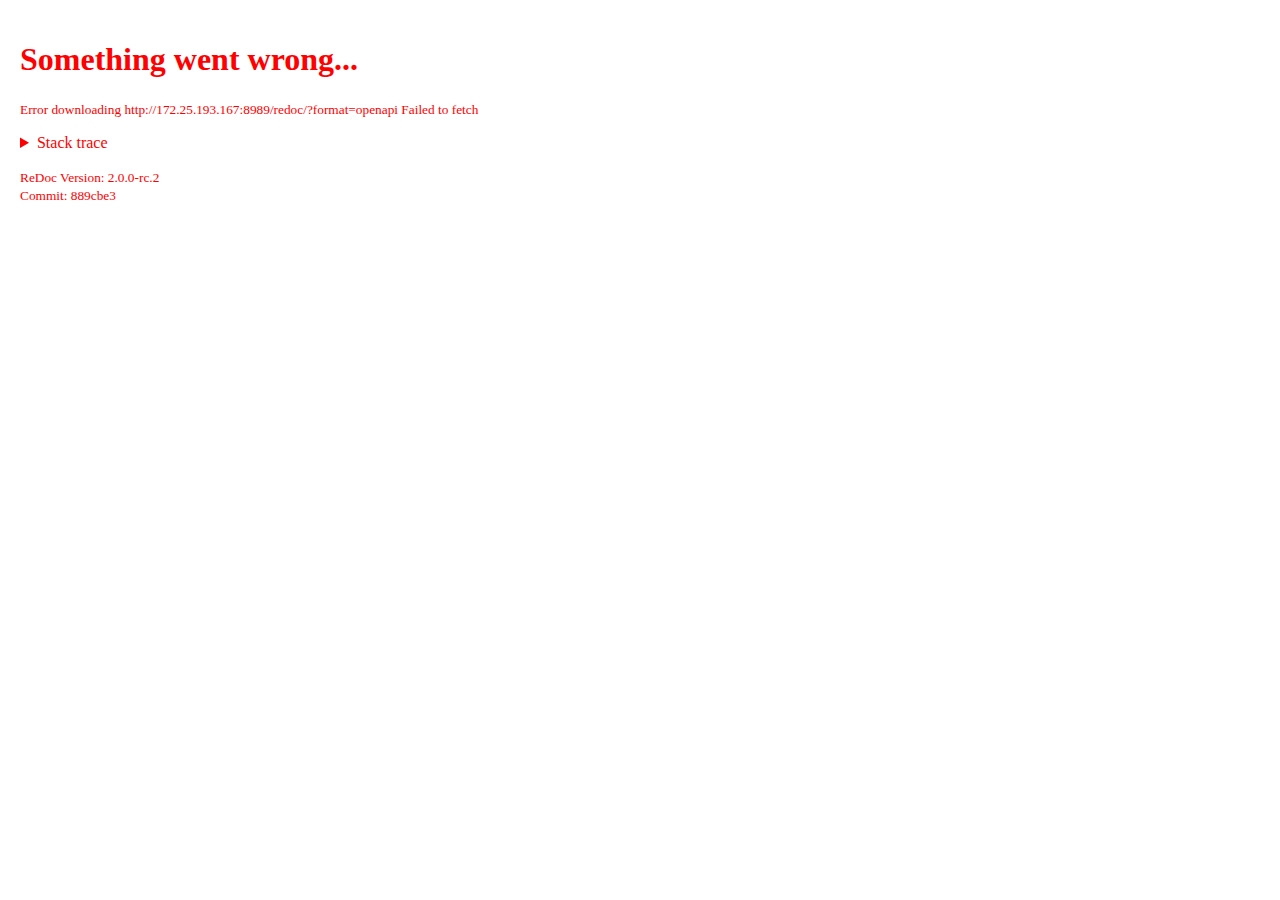
<file: docs/API.htm>
<!DOCTYPE html>
<html data-kantu="1"><head>
<meta http-equiv="content-type" content="text/html; charset=UTF-8">
    <meta charset="utf-8">
    <meta name="viewport" content="width=device-width, initial-scale=1">
    <title>Widesight API</title>

    
        
    

    
        
        <link rel="icon" type="image/png" href="http://172.25.193.167:8989/static/drf-yasg/redoc/redoc-logo.png">
    

    
        <link rel="stylesheet" type="text/css" href="API_files/style.css">
    
    
        
    
<style>@-webkit-keyframes insQ_100 {  from {  outline: 1px solid transparent  } to {  outline: 0px solid transparent }  }
span.api-info-version { animation-duration: 0.001s; animation-name: insQ_100; -webkit-animation-duration: 0.001s; -webkit-animation-name: insQ_100;  } </style><style>@-webkit-keyframes insQ_101 {  from {  outline: 1px solid transparent  } to {  outline: 0px solid transparent }  }
div.api-info span { animation-duration: 0.001s; animation-name: insQ_101; -webkit-animation-duration: 0.001s; -webkit-animation-name: insQ_101;  } </style><style data-styled="" data-styled-version="4.1.1"></style></head>
<body>


    


<redoc spec-url="http://172.25.193.167:8989/redoc/?format=openapi" expand-responses="all"><div class="redoc-wrap sc-13p9gjn-0 hvnOJY"><div class="menu-content sc-1sch5l7-0 ebXbwy" style="top: 0px; height: calc(0px + 100vh);"><div role="search" class="k4h4y9-0 hsnYXF"><svg class="k4h4y9-2 search-icon hVCzEQ" version="1.1" viewBox="0 0 1000 1000" x="0px" xmlns="http://www.w3.org/2000/svg" y="0px"><path d="M968.2,849.4L667.3,549c83.9-136.5,66.7-317.4-51.7-435.6C477.1-25,252.5-25,113.9,113.4c-138.5,138.3-138.5,362.6,0,501C219.2,730.1,413.2,743,547.6,666.5l301.9,301.4c43.6,43.6,76.9,14.9,104.2-12.4C981,928.3,1011.8,893,968.2,849.4z M524.5,522c-88.9,88.7-233,88.7-321.8,0c-88.9-88.7-88.9-232.6,0-321.3c88.9-88.7,233-88.7,321.8,0C613.4,289.4,613.4,433.3,524.5,522z"></path></svg><input class="k4h4y9-1 search-input kkiuWB" placeholder="Search..." type="text"></div><div class="scrollbar-container undefined i2xdng-0 gakpRU ps"><ul class="sc-10atcbm-1 cpIzTj" role="navigation"><li data-item-id="section/Authentication" class="sc-10atcbm-2 fSEbYg"><label role="menuitem" class="sc-10atcbm-3 -depth1 djJpRG" type="section"><span title="Authentication" class="sc-10atcbm-4 bZzFwo">Authentication</span></label></li><li data-item-id="operation/_list" class="sc-10atcbm-2 fSEbYg"><label role="menuitem" class="sc-10atcbm-3 -depth2 jWFgPR"><span class="sc-10atcbm-0 operation-type get gtvzhS" type="get">get</span><span width="calc(100% - 38px)" class="sc-10atcbm-4 ixfdRO">_list</span></label></li><li data-item-id="tag/apikeys" class="sc-10atcbm-2 fSEbYg"><label role="menuitem" class="sc-10atcbm-3 -depth1 djJpRG" type="tag"><span title="apikeys" class="sc-10atcbm-4 bZzFwo">apikeys</span><svg class="sc-1g5rdgs-0 ecqFVy" version="1.1" viewBox="0 0 24 24" x="0" xmlns="http://www.w3.org/2000/svg" y="0"><polygon points="17.3 8.3 12 13.6 6.7 8.3 5.3 9.7 12 16.4 18.7 9.7 "></polygon></svg></label><ul class="sc-10atcbm-1 iOvGuS"><li data-item-id="operation/apikeys_list" class="sc-10atcbm-2 fSEbYg"><label role="menuitem" class="sc-10atcbm-3 -depth2 jWFgPR"><span class="sc-10atcbm-0 operation-type get gtvzhS" type="get">get</span><span width="calc(100% - 38px)" class="sc-10atcbm-4 ixfdRO">apikeys_list</span></label></li><li data-item-id="operation/apikeys_read" class="sc-10atcbm-2 fSEbYg"><label role="menuitem" class="sc-10atcbm-3 -depth2 jWFgPR"><span class="sc-10atcbm-0 operation-type get gtvzhS" type="get">get</span><span width="calc(100% - 38px)" class="sc-10atcbm-4 ixfdRO">apikeys_read</span></label></li></ul></li><li data-item-id="tag/image_object_types" class="sc-10atcbm-2 fSEbYg"><label role="menuitem" class="sc-10atcbm-3 -depth1 djJpRG" type="tag"><span title="image_object_types" class="sc-10atcbm-4 bZzFwo">image_object_types</span><svg class="sc-1g5rdgs-0 ecqFVy" version="1.1" viewBox="0 0 24 24" x="0" xmlns="http://www.w3.org/2000/svg" y="0"><polygon points="17.3 8.3 12 13.6 6.7 8.3 5.3 9.7 12 16.4 18.7 9.7 "></polygon></svg></label><ul class="sc-10atcbm-1 iOvGuS"><li data-item-id="operation/image_object_types_list" class="sc-10atcbm-2 fSEbYg"><label role="menuitem" class="sc-10atcbm-3 -depth2 jWFgPR"><span class="sc-10atcbm-0 operation-type get gtvzhS" type="get">get</span><span width="calc(100% - 38px)" class="sc-10atcbm-4 ixfdRO">image_object_types_list</span></label></li><li data-item-id="operation/image_object_types_create" class="sc-10atcbm-2 fSEbYg"><label role="menuitem" class="sc-10atcbm-3 -depth2 jWFgPR"><span class="sc-10atcbm-0 operation-type post gtvzhS" type="post">post</span><span width="calc(100% - 38px)" class="sc-10atcbm-4 ixfdRO">image_object_types_create</span></label></li><li data-item-id="operation/image_object_types_read" class="sc-10atcbm-2 fSEbYg"><label role="menuitem" class="sc-10atcbm-3 -depth2 jWFgPR"><span class="sc-10atcbm-0 operation-type get gtvzhS" type="get">get</span><span width="calc(100% - 38px)" class="sc-10atcbm-4 ixfdRO">image_object_types_read</span></label></li><li data-item-id="operation/image_object_types_update" class="sc-10atcbm-2 fSEbYg"><label role="menuitem" class="sc-10atcbm-3 -depth2 jWFgPR"><span class="sc-10atcbm-0 operation-type put gtvzhS" type="put">put</span><span width="calc(100% - 38px)" class="sc-10atcbm-4 ixfdRO">image_object_types_update</span></label></li><li data-item-id="operation/image_object_types_partial_update" class="sc-10atcbm-2 fSEbYg"><label role="menuitem" class="sc-10atcbm-3 -depth2 jWFgPR"><span class="sc-10atcbm-0 operation-type patch gtvzhS" type="patch">patch</span><span width="calc(100% - 38px)" class="sc-10atcbm-4 ixfdRO">image_object_types_partial_update</span></label></li><li data-item-id="operation/image_object_types_delete" class="sc-10atcbm-2 fSEbYg"><label role="menuitem" class="sc-10atcbm-3 -depth2 jWFgPR"><span class="sc-10atcbm-0 operation-type delete gtvzhS" type="delete">del</span><span width="calc(100% - 38px)" class="sc-10atcbm-4 ixfdRO">image_object_types_delete</span></label></li></ul></li><li data-item-id="tag/image_objects" class="sc-10atcbm-2 fSEbYg"><label role="menuitem" class="sc-10atcbm-3 -depth1 djJpRG" type="tag"><span title="image_objects" class="sc-10atcbm-4 bZzFwo">image_objects</span><svg class="sc-1g5rdgs-0 ecqFVy" version="1.1" viewBox="0 0 24 24" x="0" xmlns="http://www.w3.org/2000/svg" y="0"><polygon points="17.3 8.3 12 13.6 6.7 8.3 5.3 9.7 12 16.4 18.7 9.7 "></polygon></svg></label><ul class="sc-10atcbm-1 iOvGuS"><li data-item-id="operation/image_objects_list" class="sc-10atcbm-2 fSEbYg"><label role="menuitem" class="sc-10atcbm-3 -depth2 jWFgPR"><span class="sc-10atcbm-0 operation-type get gtvzhS" type="get">get</span><span width="calc(100% - 38px)" class="sc-10atcbm-4 ixfdRO">image_objects_list</span></label></li><li data-item-id="operation/image_objects_create" class="sc-10atcbm-2 fSEbYg"><label role="menuitem" class="sc-10atcbm-3 -depth2 jWFgPR"><span class="sc-10atcbm-0 operation-type post gtvzhS" type="post">post</span><span width="calc(100% - 38px)" class="sc-10atcbm-4 ixfdRO">image_objects_create</span></label></li><li data-item-id="operation/image_objects_read" class="sc-10atcbm-2 fSEbYg"><label role="menuitem" class="sc-10atcbm-3 -depth2 jWFgPR"><span class="sc-10atcbm-0 operation-type get gtvzhS" type="get">get</span><span width="calc(100% - 38px)" class="sc-10atcbm-4 ixfdRO">image_objects_read</span></label></li><li data-item-id="operation/image_objects_update" class="sc-10atcbm-2 fSEbYg"><label role="menuitem" class="sc-10atcbm-3 -depth2 jWFgPR"><span class="sc-10atcbm-0 operation-type put gtvzhS" type="put">put</span><span width="calc(100% - 38px)" class="sc-10atcbm-4 ixfdRO">image_objects_update</span></label></li><li data-item-id="operation/image_objects_partial_update" class="sc-10atcbm-2 fSEbYg"><label role="menuitem" class="sc-10atcbm-3 -depth2 jWFgPR"><span class="sc-10atcbm-0 operation-type patch gtvzhS" type="patch">patch</span><span width="calc(100% - 38px)" class="sc-10atcbm-4 ixfdRO">image_objects_partial_update</span></label></li><li data-item-id="operation/image_objects_delete" class="sc-10atcbm-2 fSEbYg"><label role="menuitem" class="sc-10atcbm-3 -depth2 jWFgPR"><span class="sc-10atcbm-0 operation-type delete gtvzhS" type="delete">del</span><span width="calc(100% - 38px)" class="sc-10atcbm-4 ixfdRO">image_objects_delete</span></label></li></ul></li><li data-item-id="tag/panoramas" class="sc-10atcbm-2 fSEbYg"><label role="menuitem" class="sc-10atcbm-3 -depth1 djJpRG" type="tag"><span title="panoramas" class="sc-10atcbm-4 bZzFwo">panoramas</span><svg class="sc-1g5rdgs-0 ecqFVy" version="1.1" viewBox="0 0 24 24" x="0" xmlns="http://www.w3.org/2000/svg" y="0"><polygon points="17.3 8.3 12 13.6 6.7 8.3 5.3 9.7 12 16.4 18.7 9.7 "></polygon></svg></label><ul class="sc-10atcbm-1 iOvGuS"><li data-item-id="operation/panoramas_list" class="sc-10atcbm-2 fSEbYg"><label role="menuitem" class="sc-10atcbm-3 -depth2 jWFgPR"><span class="sc-10atcbm-0 operation-type get gtvzhS" type="get">get</span><span width="calc(100% - 38px)" class="sc-10atcbm-4 ixfdRO">panoramas_list</span></label></li><li data-item-id="operation/panoramas_create" class="sc-10atcbm-2 fSEbYg"><label role="menuitem" class="sc-10atcbm-3 -depth2 jWFgPR"><span class="sc-10atcbm-0 operation-type post gtvzhS" type="post">post</span><span width="calc(100% - 38px)" class="sc-10atcbm-4 ixfdRO">panoramas_create</span></label></li><li data-item-id="operation/panoramas_read" class="sc-10atcbm-2 fSEbYg"><label role="menuitem" class="sc-10atcbm-3 -depth2 jWFgPR"><span class="sc-10atcbm-0 operation-type get gtvzhS" type="get">get</span><span width="calc(100% - 38px)" class="sc-10atcbm-4 ixfdRO">panoramas_read</span></label></li><li data-item-id="operation/panoramas_update" class="sc-10atcbm-2 fSEbYg"><label role="menuitem" class="sc-10atcbm-3 -depth2 jWFgPR"><span class="sc-10atcbm-0 operation-type put gtvzhS" type="put">put</span><span width="calc(100% - 38px)" class="sc-10atcbm-4 ixfdRO">panoramas_update</span></label></li><li data-item-id="operation/panoramas_partial_update" class="sc-10atcbm-2 fSEbYg"><label role="menuitem" class="sc-10atcbm-3 -depth2 jWFgPR"><span class="sc-10atcbm-0 operation-type patch gtvzhS" type="patch">patch</span><span width="calc(100% - 38px)" class="sc-10atcbm-4 ixfdRO">panoramas_partial_update</span></label></li><li data-item-id="operation/panoramas_delete" class="sc-10atcbm-2 fSEbYg"><label role="menuitem" class="sc-10atcbm-3 -depth2 jWFgPR"><span class="sc-10atcbm-0 operation-type delete gtvzhS" type="delete">del</span><span width="calc(100% - 38px)" class="sc-10atcbm-4 ixfdRO">panoramas_delete</span></label></li></ul></li><li data-item-id="tag/sequences" class="sc-10atcbm-2 fSEbYg"><label role="menuitem" class="sc-10atcbm-3 -depth1 djJpRG" type="tag"><span title="sequences" class="sc-10atcbm-4 bZzFwo">sequences</span><svg class="sc-1g5rdgs-0 ecqFVy" version="1.1" viewBox="0 0 24 24" x="0" xmlns="http://www.w3.org/2000/svg" y="0"><polygon points="17.3 8.3 12 13.6 6.7 8.3 5.3 9.7 12 16.4 18.7 9.7 "></polygon></svg></label><ul class="sc-10atcbm-1 iOvGuS"><li data-item-id="operation/sequences_list" class="sc-10atcbm-2 fSEbYg"><label role="menuitem" class="sc-10atcbm-3 -depth2 jWFgPR"><span class="sc-10atcbm-0 operation-type get gtvzhS" type="get">get</span><span width="calc(100% - 38px)" class="sc-10atcbm-4 ixfdRO">sequences_list</span></label></li><li data-item-id="operation/sequences_create" class="sc-10atcbm-2 fSEbYg"><label role="menuitem" class="sc-10atcbm-3 -depth2 jWFgPR"><span class="sc-10atcbm-0 operation-type post gtvzhS" type="post">post</span><span width="calc(100% - 38px)" class="sc-10atcbm-4 ixfdRO">sequences_create</span></label></li><li data-item-id="operation/sequences_read" class="sc-10atcbm-2 fSEbYg"><label role="menuitem" class="sc-10atcbm-3 -depth2 jWFgPR"><span class="sc-10atcbm-0 operation-type get gtvzhS" type="get">get</span><span width="calc(100% - 38px)" class="sc-10atcbm-4 ixfdRO">sequences_read</span></label></li><li data-item-id="operation/sequences_update" class="sc-10atcbm-2 fSEbYg"><label role="menuitem" class="sc-10atcbm-3 -depth2 jWFgPR"><span class="sc-10atcbm-0 operation-type put gtvzhS" type="put">put</span><span width="calc(100% - 38px)" class="sc-10atcbm-4 ixfdRO">sequences_update</span></label></li><li data-item-id="operation/sequences_partial_update" class="sc-10atcbm-2 fSEbYg"><label role="menuitem" class="sc-10atcbm-3 -depth2 jWFgPR"><span class="sc-10atcbm-0 operation-type patch gtvzhS" type="patch">patch</span><span width="calc(100% - 38px)" class="sc-10atcbm-4 ixfdRO">sequences_partial_update</span></label></li><li data-item-id="operation/sequences_delete" class="sc-10atcbm-2 fSEbYg"><label role="menuitem" class="sc-10atcbm-3 -depth2 jWFgPR"><span class="sc-10atcbm-0 operation-type delete gtvzhS" type="delete">del</span><span width="calc(100% - 38px)" class="sc-10atcbm-4 ixfdRO">sequences_delete</span></label></li></ul></li><li data-item-id="tag/userkeys" class="sc-10atcbm-2 fSEbYg"><label role="menuitem" class="sc-10atcbm-3 -depth1 djJpRG" type="tag"><span title="userkeys" class="sc-10atcbm-4 bZzFwo">userkeys</span><svg class="sc-1g5rdgs-0 ecqFVy" version="1.1" viewBox="0 0 24 24" x="0" xmlns="http://www.w3.org/2000/svg" y="0"><polygon points="17.3 8.3 12 13.6 6.7 8.3 5.3 9.7 12 16.4 18.7 9.7 "></polygon></svg></label><ul class="sc-10atcbm-1 iOvGuS"><li data-item-id="operation/userkeys_list" class="sc-10atcbm-2 fSEbYg"><label role="menuitem" class="sc-10atcbm-3 -depth2 jWFgPR"><span class="sc-10atcbm-0 operation-type get gtvzhS" type="get">get</span><span width="calc(100% - 38px)" class="sc-10atcbm-4 ixfdRO">userkeys_list</span></label></li><li data-item-id="operation/userkeys_read" class="sc-10atcbm-2 fSEbYg"><label role="menuitem" class="sc-10atcbm-3 -depth2 jWFgPR"><span class="sc-10atcbm-0 operation-type get gtvzhS" type="get">get</span><span width="calc(100% - 38px)" class="sc-10atcbm-4 ixfdRO">userkeys_read</span></label></li></ul></li></ul><div class="sc-10atcbm-5 kmvDqY"><a target="_blank" href="https://github.com/Rebilly/ReDoc">Documentation Powered by ReDoc</a></div><div class="ps__rail-x" style="left: 0px; bottom: 0px;"><div class="ps__thumb-x" tabindex="0" style="left: 0px; width: 0px;"></div></div><div class="ps__rail-y" style="top: 0px; right: 0px;"><div class="ps__thumb-y" tabindex="0" style="top: 0px; height: 0px;"></div></div></div></div><div class="sc-1sch5l7-1 cublZ"><div class="sc-1qaepcz-0 jtdytL"><svg class="" style="transform: translate(2px, -4px) rotate(180deg); transition: transform 0.2s ease 0s;" viewBox="0 0 926.23699 573.74994" version="1.1" x="0px" y="0px" width="15" height="15"><g transform="translate(904.92214,-879.1482)"><path d="
          m -673.67664,1221.6502 -231.2455,-231.24803 55.6165,
          -55.627 c 30.5891,-30.59485 56.1806,-55.627 56.8701,-55.627 0.6894,
          0 79.8637,78.60862 175.9427,174.68583 l 174.6892,174.6858 174.6892,
          -174.6858 c 96.079,-96.07721 175.253196,-174.68583 175.942696,
          -174.68583 0.6895,0 26.281,25.03215 56.8701,
          55.627 l 55.6165,55.627 -231.245496,231.24803 c -127.185,127.1864
          -231.5279,231.248 -231.873,231.248 -0.3451,0 -104.688,
          -104.0616 -231.873,-231.248 z
        " fill="currentColor"></path></g></svg><svg class="" style="transform: translate(2px, 4px); transition: transform 0.2s ease 0s;" viewBox="0 0 926.23699 573.74994" version="1.1" x="0px" y="0px" width="15" height="15"><g transform="translate(904.92214,-879.1482)"><path d="
          m -673.67664,1221.6502 -231.2455,-231.24803 55.6165,
          -55.627 c 30.5891,-30.59485 56.1806,-55.627 56.8701,-55.627 0.6894,
          0 79.8637,78.60862 175.9427,174.68583 l 174.6892,174.6858 174.6892,
          -174.6858 c 96.079,-96.07721 175.253196,-174.68583 175.942696,
          -174.68583 0.6895,0 26.281,25.03215 56.8701,
          55.627 l 55.6165,55.627 -231.245496,231.24803 c -127.185,127.1864
          -231.5279,231.248 -231.873,231.248 -0.3451,0 -104.688,
          -104.0616 -231.873,-231.248 z
        " fill="currentColor"></path></g></svg></div></div><div class="api-content sc-13p9gjn-1 iAMmDn"><div class="sc-6itmo6-1 kmipUx"><div class="sc-6itmo6-4 bRFgPh"><div class="api-info sc-6itmo6-0 diqfaT"><h1 class="sc-1mcjnf5-0 kVweLN">Widesight API <span>(v1)</span></h1><p>Download OpenAPI specification:<a target="_blank" href="http://172.25.193.167:8989/redoc/?format=openapi" class="sc-1mcjnf5-1 eoxkJU">Download</a></p><div class="sc-1m0b31p-0 dyBbHm"><div class="sc-1mcjnf5-3 lnDtO"><div class="sc-1mcjnf5-4 gfwDEh"><span class="sc-1mcjnf5-2 cCIGAt">E-mail: <a href="mailto:enricofer@gmail.com">enricofer@gmail.com</a></span>  <span class="sc-1mcjnf5-2 cCIGAt">License: <a>MIT License</a></span> </div></div></div><div class="sc-1m0b31p-0 dyBbHm"><p>Test description</p>
</div></div></div></div><div data-section-id="section/Authentication" id="section/Authentication" class="sc-6itmo6-1 kmipUx"><div class="sc-6itmo6-4 bRFgPh"><div class="sc-6itmo6-0 diqfaT"><h1 class="shv3r-0 gtqIqk"><a class="eb0njo-0 kvqXYL" href="#section/Authentication"></a>Authentication</h1></div></div><div data-section-id="section/Authentication/Basic" id="section/Authentication/Basic" class="sc-6itmo6-1 kmipUx"><div class="sc-6itmo6-4 bRFgPh"><div class="sc-6itmo6-0 diqfaT"><h2 class="shv3r-1 fAUnug"><a class="eb0njo-0 kvqXYL" href="#section/Authentication/Basic"></a>Basic</h2><div class="sc-1m0b31p-0 dyBbHm"></div><div class="sc-1m0b31p-0 dyBbHm"><table class="security-details"><tbody><tr><th> Security scheme type: </th><td> HTTP </td></tr><tr><th> HTTP Authorization Scheme </th><td> basic </td></tr></tbody></table></div></div></div></div></div><div data-section-id="operation/_list" id="operation/_list" class="sc-6itmo6-1 ghcciP"><div class="bf7xj3-0 IavJd"><div class="sc-6itmo6-0 diqfaT"><h2 class="shv3r-1 fAUnug"><a class="eb0njo-0 kvqXYL" href="#operation/_list"></a>_list </h2><div class="bf7xj3-1 cbOXAc"><div class="sc-1m0b31p-0 dyBbHm"><p>API Root ...</p>
</div></div><div class="zmmjx2-6 dltiCp"><div class="zmmjx2-3 kTspdE"><h5 class="zmmjx2-5 huVGWs">Authorizations: </h5></div><div class="zmmjx2-4 jAGbXb"><span class="zmmjx2-2 fyEFuw"><span class="zmmjx2-1 kJdFmc"><a href="#section/Authentication/Basic">Basic</a></span></span></div></div><div></div><div><h3 class="zr04gj-0 jKmdQj"> Responses </h3><div><div class="sc-1kbihq-0 gIwhKV"><strong>200 </strong><span class="sc-1m0b31p-0-span boHSVi"><p>OK</p>
</span></div></div></div></div><div class="sc-6itmo6-3 iJUwRU"><div class="nrhuz6-0 kmORFN"><div class="nrhuz6-2 jmkkdP"><span class="nrhuz6-3 http-verb get klEXcZ" type="get"> get</span> <span class="nrhuz6-1 eYuvls">/</span><svg class="sc-1g5rdgs-0 gtRsjv" style="margin-right: -25px;" version="1.1" viewBox="0 0 24 24" x="0" xmlns="http://www.w3.org/2000/svg" y="0"><polygon points="17.3 8.3 12 13.6 6.7 8.3 5.3 9.7 12 16.4 18.7 9.7 "></polygon></svg></div><div class="nrhuz6-4 hKgcyu"><div class="nrhuz6-5 kjYYZz"><div class="sc-1m0b31p-0 kElosX"></div><div><div class="nrhuz6-6 iuqUuR"><span>http://172.25.193.167:8989</span>/</div></div></div></div></div></div></div></div><div data-section-id="tag/apikeys" id="tag/apikeys" class="sc-6itmo6-1 kmipUx"><div class="sc-6itmo6-4 bRFgPh"><div class="sc-6itmo6-0 diqfaT"><h1 class="shv3r-0 gtqIqk"><a class="eb0njo-0 kvqXYL" href="#tag/apikeys"></a>apikeys</h1></div></div></div><div data-section-id="operation/apikeys_list" id="operation/apikeys_list" class="sc-6itmo6-1 ghcciP"><div class="bf7xj3-0 IavJd"><div class="sc-6itmo6-0 diqfaT"><h2 class="shv3r-1 fAUnug"><a class="eb0njo-0 kvqXYL" href="#operation/apikeys_list"></a>apikeys_list </h2><div class="bf7xj3-1 cbOXAc"><div class="sc-1m0b31p-0 dyBbHm"><p>API endpoint that allows users to be viewed or edited.</p>
</div></div><div class="zmmjx2-6 dltiCp"><div class="zmmjx2-3 kTspdE"><h5 class="zmmjx2-5 huVGWs">Authorizations: </h5></div><div class="zmmjx2-4 jAGbXb"><span class="zmmjx2-2 fyEFuw"><span class="zmmjx2-1 kJdFmc"><a href="#section/Authentication/Basic">Basic</a></span></span></div></div><div><div><h5 class="shv3r-4 gLzrjW">query Parameters</h5><table class="dz44d2-7 iYGBSY"><tbody><tr><td class="dz44d2-3 ehjTDN" kind="field" title="page"><span class="dz44d2-5 jwaijW"></span>page</td><td class="dz44d2-4 iWnyBt"><div><div><span class="sc-1noysbl-2 hYZGfb"></span><span class="sc-1noysbl-3 Hidzy">integer</span></div> <div><div class="sc-1m0b31p-0 kElosX"><p>A page number within the paginated result set.</p>
</div></div></div></td></tr><tr class="last undefined"><td class="dz44d2-3 ehjTDN" kind="field" title="page_size"><span class="dz44d2-5 jwaijW"></span>page_size</td><td class="dz44d2-4 iWnyBt"><div><div><span class="sc-1noysbl-2 hYZGfb"></span><span class="sc-1noysbl-3 Hidzy">integer</span></div> <div><div class="sc-1m0b31p-0 kElosX"><p>Number of results to return per page.</p>
</div></div></div></td></tr></tbody></table></div></div><div><h3 class="zr04gj-0 jKmdQj"> Responses </h3><div><div class="sc-1kbihq-0 kXBEML"><svg class="sc-1g5rdgs-0 gneRca" version="1.1" viewBox="0 0 24 24" x="0" xmlns="http://www.w3.org/2000/svg" y="0"><polygon points="17.3 8.3 12 13.6 6.7 8.3 5.3 9.7 12 16.4 18.7 9.7 "></polygon></svg><strong>200 </strong><span class="sc-1m0b31p-0-span boHSVi"><p>OK</p>
</span></div><div class="sc-1kbihq-1 iDOzbN"><h5 class="shv3r-4 gLzrjW">Response Schema: <span class="sc-1c2fwzw-2 iyEGWY">application/json</span></h5><table class="dz44d2-7 iYGBSY"><tbody><tr><td class="dz44d2-3 ehjTDN" kind="field" title="count"><span class="dz44d2-5 jwaijW"></span>count<div class="sc-1noysbl-5 jXDsIv"> required </div></td><td class="dz44d2-4 iWnyBt"><div><div><span class="sc-1noysbl-2 hYZGfb"></span><span class="sc-1noysbl-3 Hidzy">integer</span></div> <div><div class="sc-1m0b31p-0 kElosX"></div></div></div></td></tr><tr><td class="dz44d2-3 ehjTDN" kind="field" title="next"><span class="dz44d2-5 jwaijW"></span>next</td><td class="dz44d2-4 iWnyBt"><div><div><span class="sc-1noysbl-2 hYZGfb"></span><span class="sc-1noysbl-3 Hidzy">string</span><span class="sc-1noysbl-3 Hidzy"> &lt;uri&gt; </span><span class="sc-1noysbl-7 mpbxz"> Nullable </span></div> <div><div class="sc-1m0b31p-0 kElosX"></div></div></div></td></tr><tr><td class="dz44d2-3 ehjTDN" kind="field" title="previous"><span class="dz44d2-5 jwaijW"></span>previous</td><td class="dz44d2-4 iWnyBt"><div><div><span class="sc-1noysbl-2 hYZGfb"></span><span class="sc-1noysbl-3 Hidzy">string</span><span class="sc-1noysbl-3 Hidzy"> &lt;uri&gt; </span><span class="sc-1noysbl-7 mpbxz"> Nullable </span></div> <div><div class="sc-1m0b31p-0 kElosX"></div></div></div></td></tr><tr class="last undefined"><td class="sc-1noysbl-0 eOMNXV" kind="field" title="results"><span class="dz44d2-5 jwaijW"></span>results<svg class="sc-1g5rdgs-0 fevDVT" version="1.1" viewBox="0 0 24 24" x="0" xmlns="http://www.w3.org/2000/svg" y="0"><polygon points="17.3 8.3 12 13.6 6.7 8.3 5.3 9.7 12 16.4 18.7 9.7 "></polygon></svg><div class="sc-1noysbl-5 jXDsIv"> required </div></td><td class="dz44d2-4 iWnyBt"><div><div><span class="sc-1noysbl-2 hYZGfb">Array of </span><span class="sc-1noysbl-3 Hidzy">object</span><span class="sc-1noysbl-4 lbvhxb"> (appkeys_serializer) </span></div> <div><div class="sc-1m0b31p-0 kElosX"></div></div></div></td></tr></tbody></table></div></div></div></div><div class="sc-6itmo6-3 iJUwRU"><div class="nrhuz6-0 kmORFN"><div class="nrhuz6-2 jmkkdP"><span class="nrhuz6-3 http-verb get klEXcZ" type="get"> get</span> <span class="nrhuz6-1 eYuvls">/apikeys/</span><svg class="sc-1g5rdgs-0 gtRsjv" style="margin-right: -25px;" version="1.1" viewBox="0 0 24 24" x="0" xmlns="http://www.w3.org/2000/svg" y="0"><polygon points="17.3 8.3 12 13.6 6.7 8.3 5.3 9.7 12 16.4 18.7 9.7 "></polygon></svg></div><div class="nrhuz6-4 hKgcyu"><div class="nrhuz6-5 kjYYZz"><div class="sc-1m0b31p-0 kElosX"></div><div><div class="nrhuz6-6 iuqUuR"><span>http://172.25.193.167:8989</span>/apikeys/</div></div></div></div></div><div><h3 class="shv3r-3 dlDeJR"> Response samples </h3><div class="sc-1vrf7wa-0 fNjAQd" data-tabs="true"><ul class="react-tabs__tab-list" role="tablist"><li class="tab-success react-tabs__tab--selected" role="tab" id="react-tabs-0" aria-selected="true" aria-disabled="false" aria-controls="react-tabs-1" tabindex="0">200</li></ul><div class="react-tabs__tab-panel react-tabs__tab-panel--selected" role="tabpanel" id="react-tabs-1" aria-labelledby="react-tabs-0"><div><div class="futasu-0 wbaPa">application/json</div><div><div class="sc-1d3n1g3-0 iwRsmX"><div class="sc-1rd7dj7-0 dAOSNf"><span><div class="t0v3fg-0 cUzSHk">Copy</div></span><span> Expand all </span><span> Collapse all </span></div><div class="sc-1d3n1g3-1 cMGcAP sc-107yc6q-0 kVzLlf"><div class="redoc-json"><div class="collapser"></div><span class="token punctuation">{</span><span class="ellipsis"></span><ul class="obj collapsible"><li><div class="hoverable "><span class="property token string">"count"</span>: <span class="token number">0</span><span class="token punctuation">,</span></div></li><li><div class="hoverable "><span class="property token string">"next"</span>: <span class="token string">"</span><a href="http://example.com/">http://example.com</a><span class="token string">"</span><span class="token punctuation">,</span></div></li><li><div class="hoverable "><span class="property token string">"previous"</span>: <span class="token string">"</span><a href="http://example.com/">http://example.com</a><span class="token string">"</span><span class="token punctuation">,</span></div></li><li><div class="hoverable "><span class="property token string">"results"</span>: <div class="collapser"></div><span class="token punctuation">[</span><span class="ellipsis"></span><ul class="array collapsible"><li><div class="hoverable collapsed"><div class="collapser"></div><span class="token punctuation">{</span><span class="ellipsis"></span><ul class="obj collapsible"><li><div class="hoverable collapsed"><span class="property token string">"app_name"</span>: <span class="token string">"string"</span><span class="token punctuation">,</span></div></li><li><div class="hoverable collapsed"><span class="property token string">"key"</span>: <span class="token string">"string"</span><span class="token punctuation">,</span></div></li><li><div class="hoverable collapsed"><span class="property token string">"api_key"</span>: <span class="token string">"string"</span></div></li></ul><span class="token punctuation">}</span></div></li></ul><span class="token punctuation">]</span></div></li></ul><span class="token punctuation">}</span></div></div></div></div></div></div></div></div></div></div></div><div data-section-id="operation/apikeys_read" id="operation/apikeys_read" class="sc-6itmo6-1 ghcciP"><div class="bf7xj3-0 IavJd"><div class="sc-6itmo6-0 diqfaT"><h2 class="shv3r-1 fAUnug"><a class="eb0njo-0 kvqXYL" href="#operation/apikeys_read"></a>apikeys_read </h2><div class="bf7xj3-1 cbOXAc"><div class="sc-1m0b31p-0 dyBbHm"><p>API endpoint that allows users to be viewed or edited.</p>
</div></div><div class="zmmjx2-6 dltiCp"><div class="zmmjx2-3 kTspdE"><h5 class="zmmjx2-5 huVGWs">Authorizations: </h5></div><div class="zmmjx2-4 jAGbXb"><span class="zmmjx2-2 fyEFuw"><span class="zmmjx2-1 kJdFmc"><a href="#section/Authentication/Basic">Basic</a></span></span></div></div><div><div><h5 class="shv3r-4 gLzrjW">path Parameters</h5><table class="dz44d2-7 iYGBSY"><tbody><tr class="last undefined"><td class="dz44d2-3 ehjTDN" kind="field" title="key"><span class="dz44d2-5 jwaijW"></span>key<div class="sc-1noysbl-5 jXDsIv"> required </div></td><td class="dz44d2-4 iWnyBt"><div><div><span class="sc-1noysbl-2 hYZGfb"></span><span class="sc-1noysbl-3 Hidzy">string</span><span class="sc-1noysbl-3 Hidzy"> &lt;uuid&gt; </span></div> <div><div class="sc-1m0b31p-0 kElosX"><p>unique alphanumeric identifier</p>
</div></div></div></td></tr></tbody></table></div></div><div><h3 class="zr04gj-0 jKmdQj"> Responses </h3><div><div class="sc-1kbihq-0 kXBEML"><svg class="sc-1g5rdgs-0 gneRca" version="1.1" viewBox="0 0 24 24" x="0" xmlns="http://www.w3.org/2000/svg" y="0"><polygon points="17.3 8.3 12 13.6 6.7 8.3 5.3 9.7 12 16.4 18.7 9.7 "></polygon></svg><strong>200 </strong><span class="sc-1m0b31p-0-span boHSVi"><p>OK</p>
</span></div><div class="sc-1kbihq-1 iDOzbN"><h5 class="shv3r-4 gLzrjW">Response Schema: <span class="sc-1c2fwzw-2 iyEGWY">application/json</span></h5><table class="dz44d2-7 iYGBSY"><tbody><tr><td class="dz44d2-3 ehjTDN" kind="field" title="app_name"><span class="dz44d2-5 jwaijW"></span>app_name<div class="sc-1noysbl-5 jXDsIv"> required </div></td><td class="dz44d2-4 iWnyBt"><div><div><span class="sc-1noysbl-2 hYZGfb"></span><span class="sc-1noysbl-3 Hidzy">string</span><span class="sc-1noysbl-4 lbvhxb"> (App name) </span><span> <span class="sc-1noysbl-10 kIoYXI"> [ 1 .. 50 ] characters </span></span></div> <div><div class="sc-1m0b31p-0 kElosX"><p>Name of the sallowed application</p>
</div></div></div></td></tr><tr><td class="dz44d2-3 ehjTDN" kind="field" title="key"><span class="dz44d2-5 jwaijW"></span>key</td><td class="dz44d2-4 iWnyBt"><div><div><span class="sc-1noysbl-2 hYZGfb"></span><span class="sc-1noysbl-3 Hidzy">string</span><span class="sc-1noysbl-3 Hidzy"> &lt;uuid&gt; </span><span class="sc-1noysbl-4 lbvhxb"> (Key) </span></div> <div><div class="sc-1m0b31p-0 kElosX"><p>unique alphanumeric identifier</p>
</div></div></div></td></tr><tr class="last undefined"><td class="dz44d2-3 ehjTDN" kind="field" title="api_key"><span class="dz44d2-5 jwaijW"></span>api_key</td><td class="dz44d2-4 iWnyBt"><div><div><span class="sc-1noysbl-2 hYZGfb"></span><span class="sc-1noysbl-3 Hidzy">string</span><span class="sc-1noysbl-4 lbvhxb"> (Api key) </span><span> <span class="sc-1noysbl-10 kIoYXI"> &lt;= 60 characters </span></span><span class="sc-1noysbl-7 mpbxz"> Nullable </span></div> <div><div class="sc-1m0b31p-0 kElosX"></div></div></div></td></tr></tbody></table></div></div></div></div><div class="sc-6itmo6-3 iJUwRU"><div class="nrhuz6-0 kmORFN"><div class="nrhuz6-2 jmkkdP"><span class="nrhuz6-3 http-verb get klEXcZ" type="get"> get</span> <span class="nrhuz6-1 eYuvls">/apikeys/{key}/</span><svg class="sc-1g5rdgs-0 gtRsjv" style="margin-right: -25px;" version="1.1" viewBox="0 0 24 24" x="0" xmlns="http://www.w3.org/2000/svg" y="0"><polygon points="17.3 8.3 12 13.6 6.7 8.3 5.3 9.7 12 16.4 18.7 9.7 "></polygon></svg></div><div class="nrhuz6-4 hKgcyu"><div class="nrhuz6-5 kjYYZz"><div class="sc-1m0b31p-0 kElosX"></div><div><div class="nrhuz6-6 iuqUuR"><span>http://172.25.193.167:8989</span>/apikeys/{key}/</div></div></div></div></div><div><h3 class="shv3r-3 dlDeJR"> Response samples </h3><div class="sc-1vrf7wa-0 fNjAQd" data-tabs="true"><ul class="react-tabs__tab-list" role="tablist"><li class="tab-success react-tabs__tab--selected" role="tab" id="react-tabs-2" aria-selected="true" aria-disabled="false" aria-controls="react-tabs-3" tabindex="0">200</li></ul><div class="react-tabs__tab-panel react-tabs__tab-panel--selected" role="tabpanel" id="react-tabs-3" aria-labelledby="react-tabs-2"><div><div class="futasu-0 wbaPa">application/json</div><div><div class="sc-1d3n1g3-0 iwRsmX"><div class="sc-1rd7dj7-0 dAOSNf"><span><div class="t0v3fg-0 cUzSHk">Copy</div></span><span> Expand all </span><span> Collapse all </span></div><div class="sc-1d3n1g3-1 cMGcAP sc-107yc6q-0 kVzLlf"><div class="redoc-json"><div class="collapser"></div><span class="token punctuation">{</span><span class="ellipsis"></span><ul class="obj collapsible"><li><div class="hoverable "><span class="property token string">"app_name"</span>: <span class="token string">"string"</span><span class="token punctuation">,</span></div></li><li><div class="hoverable "><span class="property token string">"key"</span>: <span class="token string">"string"</span><span class="token punctuation">,</span></div></li><li><div class="hoverable "><span class="property token string">"api_key"</span>: <span class="token string">"string"</span></div></li></ul><span class="token punctuation">}</span></div></div></div></div></div></div></div></div></div></div></div><div data-section-id="tag/image_object_types" id="tag/image_object_types" class="sc-6itmo6-1 kmipUx"><div class="sc-6itmo6-4 bRFgPh"><div class="sc-6itmo6-0 diqfaT"><h1 class="shv3r-0 gtqIqk"><a class="eb0njo-0 kvqXYL" href="#tag/image_object_types"></a>image_object_types</h1></div></div></div><div data-section-id="operation/image_object_types_list" id="operation/image_object_types_list" class="sc-6itmo6-1 ghcciP"><div class="bf7xj3-0 IavJd"><div class="sc-6itmo6-0 diqfaT"><h2 class="shv3r-1 fAUnug"><a class="eb0njo-0 kvqXYL" href="#operation/image_object_types_list"></a>image_object_types_list </h2><div class="bf7xj3-1 cbOXAc"><div class="sc-1m0b31p-0 dyBbHm"><p>description from swagger_auto_schema via method_decorator</p>
</div></div><div class="zmmjx2-6 dltiCp"><div class="zmmjx2-3 kTspdE"><h5 class="zmmjx2-5 huVGWs">Authorizations: </h5></div><div class="zmmjx2-4 jAGbXb"><span class="zmmjx2-2 fyEFuw"><span class="zmmjx2-1 kJdFmc"><a href="#section/Authentication/Basic">Basic</a></span></span></div></div><div><div><h5 class="shv3r-4 gLzrjW">query Parameters</h5><table class="dz44d2-7 iYGBSY"><tbody><tr class="last undefined"><td class="dz44d2-3 ehjTDN" kind="field" title="apikey"><span class="dz44d2-5 jwaijW"></span>apikey</td><td class="dz44d2-4 iWnyBt"><div><div><span class="sc-1noysbl-2 hYZGfb"></span><span class="sc-1noysbl-3 Hidzy">string</span></div> <div><div class="sc-1m0b31p-0 kElosX"><p>Allowed application uuid apikey</p>
</div></div></div></td></tr></tbody></table></div></div><div><h3 class="zr04gj-0 jKmdQj"> Responses </h3><div><div class="sc-1kbihq-0 kXBEML"><svg class="sc-1g5rdgs-0 gneRca" version="1.1" viewBox="0 0 24 24" x="0" xmlns="http://www.w3.org/2000/svg" y="0"><polygon points="17.3 8.3 12 13.6 6.7 8.3 5.3 9.7 12 16.4 18.7 9.7 "></polygon></svg><strong>200 </strong><span class="sc-1m0b31p-0-span boHSVi"><p>OK</p>
</span></div><div class="sc-1kbihq-1 iDOzbN"><h5 class="shv3r-4 gLzrjW">Response Schema: <span class="sc-1c2fwzw-2 iyEGWY">application/json</span></h5><div><div class="y3ai9j-3 jKRFfm"> Array </div><div class="sc-71zhzb-0 cDonrF"><table class="dz44d2-7 iYGBSY"><tbody><tr><td class="dz44d2-3 ehjTDN" kind="field" title="type"><span class="dz44d2-5 jwaijW"></span>type</td><td class="dz44d2-4 iWnyBt"><div><div><span class="sc-1noysbl-2 hYZGfb"></span><span class="sc-1noysbl-3 Hidzy">string</span><span class="sc-1noysbl-4 lbvhxb"> (Type) </span><span> <span class="sc-1noysbl-10 kIoYXI"> &lt;= 20 characters </span></span></div> <div><div class="sc-1m0b31p-0 kElosX"></div></div></div></td></tr><tr><td class="dz44d2-3 ehjTDN" kind="field" title="pk"><span class="dz44d2-5 jwaijW"></span>pk</td><td class="dz44d2-4 iWnyBt"><div><div><span class="sc-1noysbl-2 hYZGfb"></span><span class="sc-1noysbl-3 Hidzy">integer</span><span class="sc-1noysbl-4 lbvhxb"> (ID) </span></div> <div><div class="sc-1m0b31p-0 kElosX"></div></div></div></td></tr><tr><td class="dz44d2-3 ehjTDN" kind="field" title="for_type"><span class="dz44d2-5 jwaijW"></span>for_type<div class="sc-1noysbl-5 jXDsIv"> required </div></td><td class="dz44d2-4 iWnyBt"><div><div><span class="sc-1noysbl-2 hYZGfb"></span><span class="sc-1noysbl-3 Hidzy">integer</span><span class="sc-1noysbl-4 lbvhxb"> (For type) </span></div><div><span class="sc-1noysbl-1 jCuzSX"> Enum:</span><span class="sc-1noysbl-9 evgDyP">1 </span><span class="sc-1noysbl-9 evgDyP">2 </span><span class="sc-1noysbl-9 evgDyP">3 </span><span class="sc-1noysbl-9 evgDyP">4 </span></div> <div><div class="sc-1m0b31p-0 kElosX"></div></div></div></td></tr><tr class="last undefined"><td class="dz44d2-3 ehjTDN" kind="field" title="color"><span class="dz44d2-5 jwaijW"></span>color</td><td class="dz44d2-4 iWnyBt"><div><div><span class="sc-1noysbl-2 hYZGfb"></span><span class="sc-1noysbl-3 Hidzy">string</span><span class="sc-1noysbl-4 lbvhxb"> (Color) </span><span> <span class="sc-1noysbl-10 kIoYXI"> &lt;= 20 characters </span></span></div> <div><div class="sc-1m0b31p-0 kElosX"></div></div></div></td></tr></tbody></table></div><div class="y3ai9j-4 kWtTtM"></div></div></div></div></div></div><div class="sc-6itmo6-3 iJUwRU"><div class="nrhuz6-0 kmORFN"><div class="nrhuz6-2 jmkkdP"><span class="nrhuz6-3 http-verb get klEXcZ" type="get"> get</span> <span class="nrhuz6-1 eYuvls">/image_object_types/</span><svg class="sc-1g5rdgs-0 gtRsjv" style="margin-right: -25px;" version="1.1" viewBox="0 0 24 24" x="0" xmlns="http://www.w3.org/2000/svg" y="0"><polygon points="17.3 8.3 12 13.6 6.7 8.3 5.3 9.7 12 16.4 18.7 9.7 "></polygon></svg></div><div class="nrhuz6-4 hKgcyu"><div class="nrhuz6-5 kjYYZz"><div class="sc-1m0b31p-0 kElosX"></div><div><div class="nrhuz6-6 iuqUuR"><span>http://172.25.193.167:8989</span>/image_object_types/</div></div></div></div></div><div><h3 class="shv3r-3 dlDeJR"> Response samples </h3><div class="sc-1vrf7wa-0 fNjAQd" data-tabs="true"><ul class="react-tabs__tab-list" role="tablist"><li class="tab-success react-tabs__tab--selected" role="tab" id="react-tabs-4" aria-selected="true" aria-disabled="false" aria-controls="react-tabs-5" tabindex="0">200</li></ul><div class="react-tabs__tab-panel react-tabs__tab-panel--selected" role="tabpanel" id="react-tabs-5" aria-labelledby="react-tabs-4"><div><div class="futasu-0 wbaPa">application/json</div><div><div class="sc-1d3n1g3-0 iwRsmX"><div class="sc-1rd7dj7-0 dAOSNf"><span><div class="t0v3fg-0 cUzSHk">Copy</div></span><span> Expand all </span><span> Collapse all </span></div><div class="sc-1d3n1g3-1 cMGcAP sc-107yc6q-0 kVzLlf"><div class="redoc-json"><div class="collapser"></div><span class="token punctuation">[</span><span class="ellipsis"></span><ul class="array collapsible"><li><div class="hoverable "><div class="collapser"></div><span class="token punctuation">{</span><span class="ellipsis"></span><ul class="obj collapsible"><li><div class="hoverable collapsed"><span class="property token string">"type"</span>: <span class="token string">"string"</span><span class="token punctuation">,</span></div></li><li><div class="hoverable collapsed"><span class="property token string">"pk"</span>: <span class="token number">0</span><span class="token punctuation">,</span></div></li><li><div class="hoverable collapsed"><span class="property token string">"for_type"</span>: <span class="token number">1</span><span class="token punctuation">,</span></div></li><li><div class="hoverable collapsed"><span class="property token string">"color"</span>: <span class="token string">"string"</span></div></li></ul><span class="token punctuation">}</span></div></li></ul><span class="token punctuation">]</span></div></div></div></div></div></div></div></div></div></div></div><div data-section-id="operation/image_object_types_create" id="operation/image_object_types_create" class="sc-6itmo6-1 ghcciP"><div class="bf7xj3-0 IavJd"><div class="sc-6itmo6-0 diqfaT"><h2 class="shv3r-1 fAUnug"><a class="eb0njo-0 kvqXYL" href="#operation/image_object_types_create"></a>image_object_types_create </h2><div class="bf7xj3-1 cbOXAc"><div class="sc-1m0b31p-0 dyBbHm"><p>API endpoint that allows users to be viewed or edited.</p>
</div></div><div class="zmmjx2-6 dltiCp"><div class="zmmjx2-3 kTspdE"><h5 class="zmmjx2-5 huVGWs">Authorizations: </h5></div><div class="zmmjx2-4 jAGbXb"><span class="zmmjx2-2 fyEFuw"><span class="zmmjx2-1 kJdFmc"><a href="#section/Authentication/Basic">Basic</a></span></span></div></div><div><h5 class="shv3r-4 gLzrjW">Request Body schema: <span class="sc-1c2fwzw-2 iyEGWY">application/json</span></h5><table class="dz44d2-7 iYGBSY"><tbody><tr><td class="dz44d2-3 ehjTDN" kind="field" title="type"><span class="dz44d2-5 jwaijW"></span>type</td><td class="dz44d2-4 iWnyBt"><div><div><span class="sc-1noysbl-2 hYZGfb"></span><span class="sc-1noysbl-3 Hidzy">string</span><span class="sc-1noysbl-4 lbvhxb"> (Type) </span><span> <span class="sc-1noysbl-10 kIoYXI"> &lt;= 20 characters </span></span></div> <div><div class="sc-1m0b31p-0 kElosX"></div></div></div></td></tr><tr><td class="dz44d2-3 ehjTDN" kind="field" title="for_type"><span class="dz44d2-5 jwaijW"></span>for_type<div class="sc-1noysbl-5 jXDsIv"> required </div></td><td class="dz44d2-4 iWnyBt"><div><div><span class="sc-1noysbl-2 hYZGfb"></span><span class="sc-1noysbl-3 Hidzy">integer</span><span class="sc-1noysbl-4 lbvhxb"> (For type) </span></div><div><span class="sc-1noysbl-1 jCuzSX"> Enum:</span><span class="sc-1noysbl-9 evgDyP">1 </span><span class="sc-1noysbl-9 evgDyP">2 </span><span class="sc-1noysbl-9 evgDyP">3 </span><span class="sc-1noysbl-9 evgDyP">4 </span></div> <div><div class="sc-1m0b31p-0 kElosX"></div></div></div></td></tr><tr class="last undefined"><td class="dz44d2-3 ehjTDN" kind="field" title="color"><span class="dz44d2-5 jwaijW"></span>color</td><td class="dz44d2-4 iWnyBt"><div><div><span class="sc-1noysbl-2 hYZGfb"></span><span class="sc-1noysbl-3 Hidzy">string</span><span class="sc-1noysbl-4 lbvhxb"> (Color) </span><span> <span class="sc-1noysbl-10 kIoYXI"> &lt;= 20 characters </span></span></div> <div><div class="sc-1m0b31p-0 kElosX"></div></div></div></td></tr></tbody></table></div><div><h3 class="zr04gj-0 jKmdQj"> Responses </h3><div><div class="sc-1kbihq-0 kXBEML"><svg class="sc-1g5rdgs-0 gneRca" version="1.1" viewBox="0 0 24 24" x="0" xmlns="http://www.w3.org/2000/svg" y="0"><polygon points="17.3 8.3 12 13.6 6.7 8.3 5.3 9.7 12 16.4 18.7 9.7 "></polygon></svg><strong>201 </strong><span class="sc-1m0b31p-0-span boHSVi"><p>Created</p>
</span></div><div class="sc-1kbihq-1 iDOzbN"><h5 class="shv3r-4 gLzrjW">Response Schema: <span class="sc-1c2fwzw-2 iyEGWY">application/json</span></h5><table class="dz44d2-7 iYGBSY"><tbody><tr><td class="dz44d2-3 ehjTDN" kind="field" title="type"><span class="dz44d2-5 jwaijW"></span>type</td><td class="dz44d2-4 iWnyBt"><div><div><span class="sc-1noysbl-2 hYZGfb"></span><span class="sc-1noysbl-3 Hidzy">string</span><span class="sc-1noysbl-4 lbvhxb"> (Type) </span><span> <span class="sc-1noysbl-10 kIoYXI"> &lt;= 20 characters </span></span></div> <div><div class="sc-1m0b31p-0 kElosX"></div></div></div></td></tr><tr><td class="dz44d2-3 ehjTDN" kind="field" title="pk"><span class="dz44d2-5 jwaijW"></span>pk</td><td class="dz44d2-4 iWnyBt"><div><div><span class="sc-1noysbl-2 hYZGfb"></span><span class="sc-1noysbl-3 Hidzy">integer</span><span class="sc-1noysbl-4 lbvhxb"> (ID) </span></div> <div><div class="sc-1m0b31p-0 kElosX"></div></div></div></td></tr><tr><td class="dz44d2-3 ehjTDN" kind="field" title="for_type"><span class="dz44d2-5 jwaijW"></span>for_type<div class="sc-1noysbl-5 jXDsIv"> required </div></td><td class="dz44d2-4 iWnyBt"><div><div><span class="sc-1noysbl-2 hYZGfb"></span><span class="sc-1noysbl-3 Hidzy">integer</span><span class="sc-1noysbl-4 lbvhxb"> (For type) </span></div><div><span class="sc-1noysbl-1 jCuzSX"> Enum:</span><span class="sc-1noysbl-9 evgDyP">1 </span><span class="sc-1noysbl-9 evgDyP">2 </span><span class="sc-1noysbl-9 evgDyP">3 </span><span class="sc-1noysbl-9 evgDyP">4 </span></div> <div><div class="sc-1m0b31p-0 kElosX"></div></div></div></td></tr><tr class="last undefined"><td class="dz44d2-3 ehjTDN" kind="field" title="color"><span class="dz44d2-5 jwaijW"></span>color</td><td class="dz44d2-4 iWnyBt"><div><div><span class="sc-1noysbl-2 hYZGfb"></span><span class="sc-1noysbl-3 Hidzy">string</span><span class="sc-1noysbl-4 lbvhxb"> (Color) </span><span> <span class="sc-1noysbl-10 kIoYXI"> &lt;= 20 characters </span></span></div> <div><div class="sc-1m0b31p-0 kElosX"></div></div></div></td></tr></tbody></table></div></div></div></div><div class="sc-6itmo6-3 iJUwRU"><div class="nrhuz6-0 kmORFN"><div class="nrhuz6-2 jmkkdP"><span class="nrhuz6-3 http-verb post gnKpxH" type="post"> post</span> <span class="nrhuz6-1 eYuvls">/image_object_types/</span><svg class="sc-1g5rdgs-0 gtRsjv" style="margin-right: -25px;" version="1.1" viewBox="0 0 24 24" x="0" xmlns="http://www.w3.org/2000/svg" y="0"><polygon points="17.3 8.3 12 13.6 6.7 8.3 5.3 9.7 12 16.4 18.7 9.7 "></polygon></svg></div><div class="nrhuz6-4 hKgcyu"><div class="nrhuz6-5 kjYYZz"><div class="sc-1m0b31p-0 kElosX"></div><div><div class="nrhuz6-6 iuqUuR"><span>http://172.25.193.167:8989</span>/image_object_types/</div></div></div></div></div><div><h3 class="shv3r-3 dlDeJR"> Request samples </h3><div class="sc-1vrf7wa-0 fNjAQd" data-tabs="true"><ul class="react-tabs__tab-list" role="tablist"><li class="react-tabs__tab react-tabs__tab--selected" role="tab" id="react-tabs-6" aria-selected="true" aria-disabled="false" aria-controls="react-tabs-7" tabindex="0"> Payload </li></ul><div class="react-tabs__tab-panel react-tabs__tab-panel--selected" role="tabpanel" id="react-tabs-7" aria-labelledby="react-tabs-6"><div><div class="futasu-0 wbaPa">application/json</div><div><div class="sc-1d3n1g3-0 iwRsmX"><div class="sc-1rd7dj7-0 dAOSNf"><span><div class="t0v3fg-0 cUzSHk">Copy</div></span><span> Expand all </span><span> Collapse all </span></div><div class="sc-1d3n1g3-1 cMGcAP sc-107yc6q-0 kVzLlf"><div class="redoc-json"><div class="collapser"></div><span class="token punctuation">{</span><span class="ellipsis"></span><ul class="obj collapsible"><li><div class="hoverable "><span class="property token string">"type"</span>: <span class="token string">"string"</span><span class="token punctuation">,</span></div></li><li><div class="hoverable "><span class="property token string">"for_type"</span>: <span class="token number">1</span><span class="token punctuation">,</span></div></li><li><div class="hoverable "><span class="property token string">"color"</span>: <span class="token string">"string"</span></div></li></ul><span class="token punctuation">}</span></div></div></div></div></div></div></div></div><div><h3 class="shv3r-3 dlDeJR"> Response samples </h3><div class="sc-1vrf7wa-0 fNjAQd" data-tabs="true"><ul class="react-tabs__tab-list" role="tablist"><li class="tab-success react-tabs__tab--selected" role="tab" id="react-tabs-8" aria-selected="true" aria-disabled="false" aria-controls="react-tabs-9" tabindex="0">201</li></ul><div class="react-tabs__tab-panel react-tabs__tab-panel--selected" role="tabpanel" id="react-tabs-9" aria-labelledby="react-tabs-8"><div><div class="futasu-0 wbaPa">application/json</div><div><div class="sc-1d3n1g3-0 iwRsmX"><div class="sc-1rd7dj7-0 dAOSNf"><span><div class="t0v3fg-0 cUzSHk">Copy</div></span><span> Expand all </span><span> Collapse all </span></div><div class="sc-1d3n1g3-1 cMGcAP sc-107yc6q-0 kVzLlf"><div class="redoc-json"><div class="collapser"></div><span class="token punctuation">{</span><span class="ellipsis"></span><ul class="obj collapsible"><li><div class="hoverable "><span class="property token string">"type"</span>: <span class="token string">"string"</span><span class="token punctuation">,</span></div></li><li><div class="hoverable "><span class="property token string">"pk"</span>: <span class="token number">0</span><span class="token punctuation">,</span></div></li><li><div class="hoverable "><span class="property token string">"for_type"</span>: <span class="token number">1</span><span class="token punctuation">,</span></div></li><li><div class="hoverable "><span class="property token string">"color"</span>: <span class="token string">"string"</span></div></li></ul><span class="token punctuation">}</span></div></div></div></div></div></div></div></div></div></div></div><div data-section-id="operation/image_object_types_read" id="operation/image_object_types_read" class="sc-6itmo6-1 ghcciP"><div class="bf7xj3-0 IavJd"><div class="sc-6itmo6-0 diqfaT"><h2 class="shv3r-1 fAUnug"><a class="eb0njo-0 kvqXYL" href="#operation/image_object_types_read"></a>image_object_types_read </h2><div class="bf7xj3-1 cbOXAc"><div class="sc-1m0b31p-0 dyBbHm"><p>API endpoint that allows users to be viewed or edited.</p>
</div></div><div class="zmmjx2-6 dltiCp"><div class="zmmjx2-3 kTspdE"><h5 class="zmmjx2-5 huVGWs">Authorizations: </h5></div><div class="zmmjx2-4 jAGbXb"><span class="zmmjx2-2 fyEFuw"><span class="zmmjx2-1 kJdFmc"><a href="#section/Authentication/Basic">Basic</a></span></span></div></div><div><div><h5 class="shv3r-4 gLzrjW">path Parameters</h5><table class="dz44d2-7 iYGBSY"><tbody><tr class="last undefined"><td class="dz44d2-3 ehjTDN" kind="field" title="id"><span class="dz44d2-5 jwaijW"></span>id<div class="sc-1noysbl-5 jXDsIv"> required </div></td><td class="dz44d2-4 iWnyBt"><div><div><span class="sc-1noysbl-2 hYZGfb"></span><span class="sc-1noysbl-3 Hidzy">integer</span></div> <div><div class="sc-1m0b31p-0 kElosX"><p>A unique integer value identifying this Image_object_type.</p>
</div></div></div></td></tr></tbody></table></div></div><div><h3 class="zr04gj-0 jKmdQj"> Responses </h3><div><div class="sc-1kbihq-0 kXBEML"><svg class="sc-1g5rdgs-0 gneRca" version="1.1" viewBox="0 0 24 24" x="0" xmlns="http://www.w3.org/2000/svg" y="0"><polygon points="17.3 8.3 12 13.6 6.7 8.3 5.3 9.7 12 16.4 18.7 9.7 "></polygon></svg><strong>200 </strong><span class="sc-1m0b31p-0-span boHSVi"><p>OK</p>
</span></div><div class="sc-1kbihq-1 iDOzbN"><h5 class="shv3r-4 gLzrjW">Response Schema: <span class="sc-1c2fwzw-2 iyEGWY">application/json</span></h5><table class="dz44d2-7 iYGBSY"><tbody><tr><td class="dz44d2-3 ehjTDN" kind="field" title="type"><span class="dz44d2-5 jwaijW"></span>type</td><td class="dz44d2-4 iWnyBt"><div><div><span class="sc-1noysbl-2 hYZGfb"></span><span class="sc-1noysbl-3 Hidzy">string</span><span class="sc-1noysbl-4 lbvhxb"> (Type) </span><span> <span class="sc-1noysbl-10 kIoYXI"> &lt;= 20 characters </span></span></div> <div><div class="sc-1m0b31p-0 kElosX"></div></div></div></td></tr><tr><td class="dz44d2-3 ehjTDN" kind="field" title="pk"><span class="dz44d2-5 jwaijW"></span>pk</td><td class="dz44d2-4 iWnyBt"><div><div><span class="sc-1noysbl-2 hYZGfb"></span><span class="sc-1noysbl-3 Hidzy">integer</span><span class="sc-1noysbl-4 lbvhxb"> (ID) </span></div> <div><div class="sc-1m0b31p-0 kElosX"></div></div></div></td></tr><tr><td class="dz44d2-3 ehjTDN" kind="field" title="for_type"><span class="dz44d2-5 jwaijW"></span>for_type<div class="sc-1noysbl-5 jXDsIv"> required </div></td><td class="dz44d2-4 iWnyBt"><div><div><span class="sc-1noysbl-2 hYZGfb"></span><span class="sc-1noysbl-3 Hidzy">integer</span><span class="sc-1noysbl-4 lbvhxb"> (For type) </span></div><div><span class="sc-1noysbl-1 jCuzSX"> Enum:</span><span class="sc-1noysbl-9 evgDyP">1 </span><span class="sc-1noysbl-9 evgDyP">2 </span><span class="sc-1noysbl-9 evgDyP">3 </span><span class="sc-1noysbl-9 evgDyP">4 </span></div> <div><div class="sc-1m0b31p-0 kElosX"></div></div></div></td></tr><tr class="last undefined"><td class="dz44d2-3 ehjTDN" kind="field" title="color"><span class="dz44d2-5 jwaijW"></span>color</td><td class="dz44d2-4 iWnyBt"><div><div><span class="sc-1noysbl-2 hYZGfb"></span><span class="sc-1noysbl-3 Hidzy">string</span><span class="sc-1noysbl-4 lbvhxb"> (Color) </span><span> <span class="sc-1noysbl-10 kIoYXI"> &lt;= 20 characters </span></span></div> <div><div class="sc-1m0b31p-0 kElosX"></div></div></div></td></tr></tbody></table></div></div></div></div><div class="sc-6itmo6-3 iJUwRU"><div class="nrhuz6-0 kmORFN"><div class="nrhuz6-2 jmkkdP"><span class="nrhuz6-3 http-verb get klEXcZ" type="get"> get</span> <span class="nrhuz6-1 eYuvls">/image_object_types/{id}/</span><svg class="sc-1g5rdgs-0 gtRsjv" style="margin-right: -25px;" version="1.1" viewBox="0 0 24 24" x="0" xmlns="http://www.w3.org/2000/svg" y="0"><polygon points="17.3 8.3 12 13.6 6.7 8.3 5.3 9.7 12 16.4 18.7 9.7 "></polygon></svg></div><div class="nrhuz6-4 hKgcyu"><div class="nrhuz6-5 kjYYZz"><div class="sc-1m0b31p-0 kElosX"></div><div><div class="nrhuz6-6 iuqUuR"><span>http://172.25.193.167:8989</span>/image_object_types/{id}/</div></div></div></div></div><div><h3 class="shv3r-3 dlDeJR"> Response samples </h3><div class="sc-1vrf7wa-0 fNjAQd" data-tabs="true"><ul class="react-tabs__tab-list" role="tablist"><li class="tab-success react-tabs__tab--selected" role="tab" id="react-tabs-10" aria-selected="true" aria-disabled="false" aria-controls="react-tabs-11" tabindex="0">200</li></ul><div class="react-tabs__tab-panel react-tabs__tab-panel--selected" role="tabpanel" id="react-tabs-11" aria-labelledby="react-tabs-10"><div><div class="futasu-0 wbaPa">application/json</div><div><div class="sc-1d3n1g3-0 iwRsmX"><div class="sc-1rd7dj7-0 dAOSNf"><span><div class="t0v3fg-0 cUzSHk">Copy</div></span><span> Expand all </span><span> Collapse all </span></div><div class="sc-1d3n1g3-1 cMGcAP sc-107yc6q-0 kVzLlf"><div class="redoc-json"><div class="collapser"></div><span class="token punctuation">{</span><span class="ellipsis"></span><ul class="obj collapsible"><li><div class="hoverable "><span class="property token string">"type"</span>: <span class="token string">"string"</span><span class="token punctuation">,</span></div></li><li><div class="hoverable "><span class="property token string">"pk"</span>: <span class="token number">0</span><span class="token punctuation">,</span></div></li><li><div class="hoverable "><span class="property token string">"for_type"</span>: <span class="token number">1</span><span class="token punctuation">,</span></div></li><li><div class="hoverable "><span class="property token string">"color"</span>: <span class="token string">"string"</span></div></li></ul><span class="token punctuation">}</span></div></div></div></div></div></div></div></div></div></div></div><div data-section-id="operation/image_object_types_update" id="operation/image_object_types_update" class="sc-6itmo6-1 ghcciP"><div class="bf7xj3-0 IavJd"><div class="sc-6itmo6-0 diqfaT"><h2 class="shv3r-1 fAUnug"><a class="eb0njo-0 kvqXYL" href="#operation/image_object_types_update"></a>image_object_types_update </h2><div class="bf7xj3-1 cbOXAc"><div class="sc-1m0b31p-0 dyBbHm"><p>API endpoint that allows users to be viewed or edited.</p>
</div></div><div class="zmmjx2-6 dltiCp"><div class="zmmjx2-3 kTspdE"><h5 class="zmmjx2-5 huVGWs">Authorizations: </h5></div><div class="zmmjx2-4 jAGbXb"><span class="zmmjx2-2 fyEFuw"><span class="zmmjx2-1 kJdFmc"><a href="#section/Authentication/Basic">Basic</a></span></span></div></div><div><div><h5 class="shv3r-4 gLzrjW">path Parameters</h5><table class="dz44d2-7 iYGBSY"><tbody><tr class="last undefined"><td class="dz44d2-3 ehjTDN" kind="field" title="id"><span class="dz44d2-5 jwaijW"></span>id<div class="sc-1noysbl-5 jXDsIv"> required </div></td><td class="dz44d2-4 iWnyBt"><div><div><span class="sc-1noysbl-2 hYZGfb"></span><span class="sc-1noysbl-3 Hidzy">integer</span></div> <div><div class="sc-1m0b31p-0 kElosX"><p>A unique integer value identifying this Image_object_type.</p>
</div></div></div></td></tr></tbody></table></div><h5 class="shv3r-4 gLzrjW">Request Body schema: <span class="sc-1c2fwzw-2 iyEGWY">application/json</span></h5><table class="dz44d2-7 iYGBSY"><tbody><tr><td class="dz44d2-3 ehjTDN" kind="field" title="type"><span class="dz44d2-5 jwaijW"></span>type</td><td class="dz44d2-4 iWnyBt"><div><div><span class="sc-1noysbl-2 hYZGfb"></span><span class="sc-1noysbl-3 Hidzy">string</span><span class="sc-1noysbl-4 lbvhxb"> (Type) </span><span> <span class="sc-1noysbl-10 kIoYXI"> &lt;= 20 characters </span></span></div> <div><div class="sc-1m0b31p-0 kElosX"></div></div></div></td></tr><tr><td class="dz44d2-3 ehjTDN" kind="field" title="for_type"><span class="dz44d2-5 jwaijW"></span>for_type<div class="sc-1noysbl-5 jXDsIv"> required </div></td><td class="dz44d2-4 iWnyBt"><div><div><span class="sc-1noysbl-2 hYZGfb"></span><span class="sc-1noysbl-3 Hidzy">integer</span><span class="sc-1noysbl-4 lbvhxb"> (For type) </span></div><div><span class="sc-1noysbl-1 jCuzSX"> Enum:</span><span class="sc-1noysbl-9 evgDyP">1 </span><span class="sc-1noysbl-9 evgDyP">2 </span><span class="sc-1noysbl-9 evgDyP">3 </span><span class="sc-1noysbl-9 evgDyP">4 </span></div> <div><div class="sc-1m0b31p-0 kElosX"></div></div></div></td></tr><tr class="last undefined"><td class="dz44d2-3 ehjTDN" kind="field" title="color"><span class="dz44d2-5 jwaijW"></span>color</td><td class="dz44d2-4 iWnyBt"><div><div><span class="sc-1noysbl-2 hYZGfb"></span><span class="sc-1noysbl-3 Hidzy">string</span><span class="sc-1noysbl-4 lbvhxb"> (Color) </span><span> <span class="sc-1noysbl-10 kIoYXI"> &lt;= 20 characters </span></span></div> <div><div class="sc-1m0b31p-0 kElosX"></div></div></div></td></tr></tbody></table></div><div><h3 class="zr04gj-0 jKmdQj"> Responses </h3><div><div class="sc-1kbihq-0 kXBEML"><svg class="sc-1g5rdgs-0 gneRca" version="1.1" viewBox="0 0 24 24" x="0" xmlns="http://www.w3.org/2000/svg" y="0"><polygon points="17.3 8.3 12 13.6 6.7 8.3 5.3 9.7 12 16.4 18.7 9.7 "></polygon></svg><strong>200 </strong><span class="sc-1m0b31p-0-span boHSVi"><p>OK</p>
</span></div><div class="sc-1kbihq-1 iDOzbN"><h5 class="shv3r-4 gLzrjW">Response Schema: <span class="sc-1c2fwzw-2 iyEGWY">application/json</span></h5><table class="dz44d2-7 iYGBSY"><tbody><tr><td class="dz44d2-3 ehjTDN" kind="field" title="type"><span class="dz44d2-5 jwaijW"></span>type</td><td class="dz44d2-4 iWnyBt"><div><div><span class="sc-1noysbl-2 hYZGfb"></span><span class="sc-1noysbl-3 Hidzy">string</span><span class="sc-1noysbl-4 lbvhxb"> (Type) </span><span> <span class="sc-1noysbl-10 kIoYXI"> &lt;= 20 characters </span></span></div> <div><div class="sc-1m0b31p-0 kElosX"></div></div></div></td></tr><tr><td class="dz44d2-3 ehjTDN" kind="field" title="pk"><span class="dz44d2-5 jwaijW"></span>pk</td><td class="dz44d2-4 iWnyBt"><div><div><span class="sc-1noysbl-2 hYZGfb"></span><span class="sc-1noysbl-3 Hidzy">integer</span><span class="sc-1noysbl-4 lbvhxb"> (ID) </span></div> <div><div class="sc-1m0b31p-0 kElosX"></div></div></div></td></tr><tr><td class="dz44d2-3 ehjTDN" kind="field" title="for_type"><span class="dz44d2-5 jwaijW"></span>for_type<div class="sc-1noysbl-5 jXDsIv"> required </div></td><td class="dz44d2-4 iWnyBt"><div><div><span class="sc-1noysbl-2 hYZGfb"></span><span class="sc-1noysbl-3 Hidzy">integer</span><span class="sc-1noysbl-4 lbvhxb"> (For type) </span></div><div><span class="sc-1noysbl-1 jCuzSX"> Enum:</span><span class="sc-1noysbl-9 evgDyP">1 </span><span class="sc-1noysbl-9 evgDyP">2 </span><span class="sc-1noysbl-9 evgDyP">3 </span><span class="sc-1noysbl-9 evgDyP">4 </span></div> <div><div class="sc-1m0b31p-0 kElosX"></div></div></div></td></tr><tr class="last undefined"><td class="dz44d2-3 ehjTDN" kind="field" title="color"><span class="dz44d2-5 jwaijW"></span>color</td><td class="dz44d2-4 iWnyBt"><div><div><span class="sc-1noysbl-2 hYZGfb"></span><span class="sc-1noysbl-3 Hidzy">string</span><span class="sc-1noysbl-4 lbvhxb"> (Color) </span><span> <span class="sc-1noysbl-10 kIoYXI"> &lt;= 20 characters </span></span></div> <div><div class="sc-1m0b31p-0 kElosX"></div></div></div></td></tr></tbody></table></div></div></div></div><div class="sc-6itmo6-3 iJUwRU"><div class="nrhuz6-0 kmORFN"><div class="nrhuz6-2 jmkkdP"><span class="nrhuz6-3 http-verb put egQHEI" type="put"> put</span> <span class="nrhuz6-1 eYuvls">/image_object_types/{id}/</span><svg class="sc-1g5rdgs-0 gtRsjv" style="margin-right: -25px;" version="1.1" viewBox="0 0 24 24" x="0" xmlns="http://www.w3.org/2000/svg" y="0"><polygon points="17.3 8.3 12 13.6 6.7 8.3 5.3 9.7 12 16.4 18.7 9.7 "></polygon></svg></div><div class="nrhuz6-4 hKgcyu"><div class="nrhuz6-5 kjYYZz"><div class="sc-1m0b31p-0 kElosX"></div><div><div class="nrhuz6-6 iuqUuR"><span>http://172.25.193.167:8989</span>/image_object_types/{id}/</div></div></div></div></div><div><h3 class="shv3r-3 dlDeJR"> Request samples </h3><div class="sc-1vrf7wa-0 fNjAQd" data-tabs="true"><ul class="react-tabs__tab-list" role="tablist"><li class="react-tabs__tab react-tabs__tab--selected" role="tab" id="react-tabs-12" aria-selected="true" aria-disabled="false" aria-controls="react-tabs-13" tabindex="0"> Payload </li></ul><div class="react-tabs__tab-panel react-tabs__tab-panel--selected" role="tabpanel" id="react-tabs-13" aria-labelledby="react-tabs-12"><div><div class="futasu-0 wbaPa">application/json</div><div><div class="sc-1d3n1g3-0 iwRsmX"><div class="sc-1rd7dj7-0 dAOSNf"><span><div class="t0v3fg-0 cUzSHk">Copy</div></span><span> Expand all </span><span> Collapse all </span></div><div class="sc-1d3n1g3-1 cMGcAP sc-107yc6q-0 kVzLlf"><div class="redoc-json"><div class="collapser"></div><span class="token punctuation">{</span><span class="ellipsis"></span><ul class="obj collapsible"><li><div class="hoverable "><span class="property token string">"type"</span>: <span class="token string">"string"</span><span class="token punctuation">,</span></div></li><li><div class="hoverable "><span class="property token string">"for_type"</span>: <span class="token number">1</span><span class="token punctuation">,</span></div></li><li><div class="hoverable "><span class="property token string">"color"</span>: <span class="token string">"string"</span></div></li></ul><span class="token punctuation">}</span></div></div></div></div></div></div></div></div><div><h3 class="shv3r-3 dlDeJR"> Response samples </h3><div class="sc-1vrf7wa-0 fNjAQd" data-tabs="true"><ul class="react-tabs__tab-list" role="tablist"><li class="tab-success react-tabs__tab--selected" role="tab" id="react-tabs-14" aria-selected="true" aria-disabled="false" aria-controls="react-tabs-15" tabindex="0">200</li></ul><div class="react-tabs__tab-panel react-tabs__tab-panel--selected" role="tabpanel" id="react-tabs-15" aria-labelledby="react-tabs-14"><div><div class="futasu-0 wbaPa">application/json</div><div><div class="sc-1d3n1g3-0 iwRsmX"><div class="sc-1rd7dj7-0 dAOSNf"><span><div class="t0v3fg-0 cUzSHk">Copy</div></span><span> Expand all </span><span> Collapse all </span></div><div class="sc-1d3n1g3-1 cMGcAP sc-107yc6q-0 kVzLlf"><div class="redoc-json"><div class="collapser"></div><span class="token punctuation">{</span><span class="ellipsis"></span><ul class="obj collapsible"><li><div class="hoverable "><span class="property token string">"type"</span>: <span class="token string">"string"</span><span class="token punctuation">,</span></div></li><li><div class="hoverable "><span class="property token string">"pk"</span>: <span class="token number">0</span><span class="token punctuation">,</span></div></li><li><div class="hoverable "><span class="property token string">"for_type"</span>: <span class="token number">1</span><span class="token punctuation">,</span></div></li><li><div class="hoverable "><span class="property token string">"color"</span>: <span class="token string">"string"</span></div></li></ul><span class="token punctuation">}</span></div></div></div></div></div></div></div></div></div></div></div><div data-section-id="operation/image_object_types_partial_update" id="operation/image_object_types_partial_update" class="sc-6itmo6-1 ghcciP"><div class="bf7xj3-0 IavJd"><div class="sc-6itmo6-0 diqfaT"><h2 class="shv3r-1 fAUnug"><a class="eb0njo-0 kvqXYL" href="#operation/image_object_types_partial_update"></a>image_object_types_partial_update </h2><div class="bf7xj3-1 cbOXAc"><div class="sc-1m0b31p-0 dyBbHm"><p>API endpoint that allows users to be viewed or edited.</p>
</div></div><div class="zmmjx2-6 dltiCp"><div class="zmmjx2-3 kTspdE"><h5 class="zmmjx2-5 huVGWs">Authorizations: </h5></div><div class="zmmjx2-4 jAGbXb"><span class="zmmjx2-2 fyEFuw"><span class="zmmjx2-1 kJdFmc"><a href="#section/Authentication/Basic">Basic</a></span></span></div></div><div><div><h5 class="shv3r-4 gLzrjW">path Parameters</h5><table class="dz44d2-7 iYGBSY"><tbody><tr class="last undefined"><td class="dz44d2-3 ehjTDN" kind="field" title="id"><span class="dz44d2-5 jwaijW"></span>id<div class="sc-1noysbl-5 jXDsIv"> required </div></td><td class="dz44d2-4 iWnyBt"><div><div><span class="sc-1noysbl-2 hYZGfb"></span><span class="sc-1noysbl-3 Hidzy">integer</span></div> <div><div class="sc-1m0b31p-0 kElosX"><p>A unique integer value identifying this Image_object_type.</p>
</div></div></div></td></tr></tbody></table></div><h5 class="shv3r-4 gLzrjW">Request Body schema: <span class="sc-1c2fwzw-2 iyEGWY">application/json</span></h5><table class="dz44d2-7 iYGBSY"><tbody><tr><td class="dz44d2-3 ehjTDN" kind="field" title="type"><span class="dz44d2-5 jwaijW"></span>type</td><td class="dz44d2-4 iWnyBt"><div><div><span class="sc-1noysbl-2 hYZGfb"></span><span class="sc-1noysbl-3 Hidzy">string</span><span class="sc-1noysbl-4 lbvhxb"> (Type) </span><span> <span class="sc-1noysbl-10 kIoYXI"> &lt;= 20 characters </span></span></div> <div><div class="sc-1m0b31p-0 kElosX"></div></div></div></td></tr><tr><td class="dz44d2-3 ehjTDN" kind="field" title="for_type"><span class="dz44d2-5 jwaijW"></span>for_type<div class="sc-1noysbl-5 jXDsIv"> required </div></td><td class="dz44d2-4 iWnyBt"><div><div><span class="sc-1noysbl-2 hYZGfb"></span><span class="sc-1noysbl-3 Hidzy">integer</span><span class="sc-1noysbl-4 lbvhxb"> (For type) </span></div><div><span class="sc-1noysbl-1 jCuzSX"> Enum:</span><span class="sc-1noysbl-9 evgDyP">1 </span><span class="sc-1noysbl-9 evgDyP">2 </span><span class="sc-1noysbl-9 evgDyP">3 </span><span class="sc-1noysbl-9 evgDyP">4 </span></div> <div><div class="sc-1m0b31p-0 kElosX"></div></div></div></td></tr><tr class="last undefined"><td class="dz44d2-3 ehjTDN" kind="field" title="color"><span class="dz44d2-5 jwaijW"></span>color</td><td class="dz44d2-4 iWnyBt"><div><div><span class="sc-1noysbl-2 hYZGfb"></span><span class="sc-1noysbl-3 Hidzy">string</span><span class="sc-1noysbl-4 lbvhxb"> (Color) </span><span> <span class="sc-1noysbl-10 kIoYXI"> &lt;= 20 characters </span></span></div> <div><div class="sc-1m0b31p-0 kElosX"></div></div></div></td></tr></tbody></table></div><div><h3 class="zr04gj-0 jKmdQj"> Responses </h3><div><div class="sc-1kbihq-0 kXBEML"><svg class="sc-1g5rdgs-0 gneRca" version="1.1" viewBox="0 0 24 24" x="0" xmlns="http://www.w3.org/2000/svg" y="0"><polygon points="17.3 8.3 12 13.6 6.7 8.3 5.3 9.7 12 16.4 18.7 9.7 "></polygon></svg><strong>200 </strong><span class="sc-1m0b31p-0-span boHSVi"><p>OK</p>
</span></div><div class="sc-1kbihq-1 iDOzbN"><h5 class="shv3r-4 gLzrjW">Response Schema: <span class="sc-1c2fwzw-2 iyEGWY">application/json</span></h5><table class="dz44d2-7 iYGBSY"><tbody><tr><td class="dz44d2-3 ehjTDN" kind="field" title="type"><span class="dz44d2-5 jwaijW"></span>type</td><td class="dz44d2-4 iWnyBt"><div><div><span class="sc-1noysbl-2 hYZGfb"></span><span class="sc-1noysbl-3 Hidzy">string</span><span class="sc-1noysbl-4 lbvhxb"> (Type) </span><span> <span class="sc-1noysbl-10 kIoYXI"> &lt;= 20 characters </span></span></div> <div><div class="sc-1m0b31p-0 kElosX"></div></div></div></td></tr><tr><td class="dz44d2-3 ehjTDN" kind="field" title="pk"><span class="dz44d2-5 jwaijW"></span>pk</td><td class="dz44d2-4 iWnyBt"><div><div><span class="sc-1noysbl-2 hYZGfb"></span><span class="sc-1noysbl-3 Hidzy">integer</span><span class="sc-1noysbl-4 lbvhxb"> (ID) </span></div> <div><div class="sc-1m0b31p-0 kElosX"></div></div></div></td></tr><tr><td class="dz44d2-3 ehjTDN" kind="field" title="for_type"><span class="dz44d2-5 jwaijW"></span>for_type<div class="sc-1noysbl-5 jXDsIv"> required </div></td><td class="dz44d2-4 iWnyBt"><div><div><span class="sc-1noysbl-2 hYZGfb"></span><span class="sc-1noysbl-3 Hidzy">integer</span><span class="sc-1noysbl-4 lbvhxb"> (For type) </span></div><div><span class="sc-1noysbl-1 jCuzSX"> Enum:</span><span class="sc-1noysbl-9 evgDyP">1 </span><span class="sc-1noysbl-9 evgDyP">2 </span><span class="sc-1noysbl-9 evgDyP">3 </span><span class="sc-1noysbl-9 evgDyP">4 </span></div> <div><div class="sc-1m0b31p-0 kElosX"></div></div></div></td></tr><tr class="last undefined"><td class="dz44d2-3 ehjTDN" kind="field" title="color"><span class="dz44d2-5 jwaijW"></span>color</td><td class="dz44d2-4 iWnyBt"><div><div><span class="sc-1noysbl-2 hYZGfb"></span><span class="sc-1noysbl-3 Hidzy">string</span><span class="sc-1noysbl-4 lbvhxb"> (Color) </span><span> <span class="sc-1noysbl-10 kIoYXI"> &lt;= 20 characters </span></span></div> <div><div class="sc-1m0b31p-0 kElosX"></div></div></div></td></tr></tbody></table></div></div></div></div><div class="sc-6itmo6-3 iJUwRU"><div class="nrhuz6-0 kmORFN"><div class="nrhuz6-2 jmkkdP"><span class="nrhuz6-3 http-verb patch eCGHfe" type="patch"> patch</span> <span class="nrhuz6-1 eYuvls">/image_object_types/{id}/</span><svg class="sc-1g5rdgs-0 gtRsjv" style="margin-right: -25px;" version="1.1" viewBox="0 0 24 24" x="0" xmlns="http://www.w3.org/2000/svg" y="0"><polygon points="17.3 8.3 12 13.6 6.7 8.3 5.3 9.7 12 16.4 18.7 9.7 "></polygon></svg></div><div class="nrhuz6-4 hKgcyu"><div class="nrhuz6-5 kjYYZz"><div class="sc-1m0b31p-0 kElosX"></div><div><div class="nrhuz6-6 iuqUuR"><span>http://172.25.193.167:8989</span>/image_object_types/{id}/</div></div></div></div></div><div><h3 class="shv3r-3 dlDeJR"> Request samples </h3><div class="sc-1vrf7wa-0 fNjAQd" data-tabs="true"><ul class="react-tabs__tab-list" role="tablist"><li class="react-tabs__tab react-tabs__tab--selected" role="tab" id="react-tabs-16" aria-selected="true" aria-disabled="false" aria-controls="react-tabs-17" tabindex="0"> Payload </li></ul><div class="react-tabs__tab-panel react-tabs__tab-panel--selected" role="tabpanel" id="react-tabs-17" aria-labelledby="react-tabs-16"><div><div class="futasu-0 wbaPa">application/json</div><div><div class="sc-1d3n1g3-0 iwRsmX"><div class="sc-1rd7dj7-0 dAOSNf"><span><div class="t0v3fg-0 cUzSHk">Copy</div></span><span> Expand all </span><span> Collapse all </span></div><div class="sc-1d3n1g3-1 cMGcAP sc-107yc6q-0 kVzLlf"><div class="redoc-json"><div class="collapser"></div><span class="token punctuation">{</span><span class="ellipsis"></span><ul class="obj collapsible"><li><div class="hoverable "><span class="property token string">"type"</span>: <span class="token string">"string"</span><span class="token punctuation">,</span></div></li><li><div class="hoverable "><span class="property token string">"for_type"</span>: <span class="token number">1</span><span class="token punctuation">,</span></div></li><li><div class="hoverable "><span class="property token string">"color"</span>: <span class="token string">"string"</span></div></li></ul><span class="token punctuation">}</span></div></div></div></div></div></div></div></div><div><h3 class="shv3r-3 dlDeJR"> Response samples </h3><div class="sc-1vrf7wa-0 fNjAQd" data-tabs="true"><ul class="react-tabs__tab-list" role="tablist"><li class="tab-success react-tabs__tab--selected" role="tab" id="react-tabs-18" aria-selected="true" aria-disabled="false" aria-controls="react-tabs-19" tabindex="0">200</li></ul><div class="react-tabs__tab-panel react-tabs__tab-panel--selected" role="tabpanel" id="react-tabs-19" aria-labelledby="react-tabs-18"><div><div class="futasu-0 wbaPa">application/json</div><div><div class="sc-1d3n1g3-0 iwRsmX"><div class="sc-1rd7dj7-0 dAOSNf"><span><div class="t0v3fg-0 cUzSHk">Copy</div></span><span> Expand all </span><span> Collapse all </span></div><div class="sc-1d3n1g3-1 cMGcAP sc-107yc6q-0 kVzLlf"><div class="redoc-json"><div class="collapser"></div><span class="token punctuation">{</span><span class="ellipsis"></span><ul class="obj collapsible"><li><div class="hoverable "><span class="property token string">"type"</span>: <span class="token string">"string"</span><span class="token punctuation">,</span></div></li><li><div class="hoverable "><span class="property token string">"pk"</span>: <span class="token number">0</span><span class="token punctuation">,</span></div></li><li><div class="hoverable "><span class="property token string">"for_type"</span>: <span class="token number">1</span><span class="token punctuation">,</span></div></li><li><div class="hoverable "><span class="property token string">"color"</span>: <span class="token string">"string"</span></div></li></ul><span class="token punctuation">}</span></div></div></div></div></div></div></div></div></div></div></div><div data-section-id="operation/image_object_types_delete" id="operation/image_object_types_delete" class="sc-6itmo6-1 ghcciP"><div class="bf7xj3-0 IavJd"><div class="sc-6itmo6-0 diqfaT"><h2 class="shv3r-1 fAUnug"><a class="eb0njo-0 kvqXYL" href="#operation/image_object_types_delete"></a>image_object_types_delete </h2><div class="bf7xj3-1 cbOXAc"><div class="sc-1m0b31p-0 dyBbHm"><p>API endpoint that allows users to be viewed or edited.</p>
</div></div><div class="zmmjx2-6 dltiCp"><div class="zmmjx2-3 kTspdE"><h5 class="zmmjx2-5 huVGWs">Authorizations: </h5></div><div class="zmmjx2-4 jAGbXb"><span class="zmmjx2-2 fyEFuw"><span class="zmmjx2-1 kJdFmc"><a href="#section/Authentication/Basic">Basic</a></span></span></div></div><div><div><h5 class="shv3r-4 gLzrjW">path Parameters</h5><table class="dz44d2-7 iYGBSY"><tbody><tr class="last undefined"><td class="dz44d2-3 ehjTDN" kind="field" title="id"><span class="dz44d2-5 jwaijW"></span>id<div class="sc-1noysbl-5 jXDsIv"> required </div></td><td class="dz44d2-4 iWnyBt"><div><div><span class="sc-1noysbl-2 hYZGfb"></span><span class="sc-1noysbl-3 Hidzy">integer</span></div> <div><div class="sc-1m0b31p-0 kElosX"><p>A unique integer value identifying this Image_object_type.</p>
</div></div></div></td></tr></tbody></table></div></div><div><h3 class="zr04gj-0 jKmdQj"> Responses </h3><div><div class="sc-1kbihq-0 gIwhKV"><strong>204 </strong><span class="sc-1m0b31p-0-span boHSVi"><p>No Content</p>
</span></div></div></div></div><div class="sc-6itmo6-3 iJUwRU"><div class="nrhuz6-0 kmORFN"><div class="nrhuz6-2 jmkkdP"><span class="nrhuz6-3 http-verb delete ePZsSk" type="delete"> delete</span> <span class="nrhuz6-1 eYuvls">/image_object_types/{id}/</span><svg class="sc-1g5rdgs-0 gtRsjv" style="margin-right: -25px;" version="1.1" viewBox="0 0 24 24" x="0" xmlns="http://www.w3.org/2000/svg" y="0"><polygon points="17.3 8.3 12 13.6 6.7 8.3 5.3 9.7 12 16.4 18.7 9.7 "></polygon></svg></div><div class="nrhuz6-4 hKgcyu"><div class="nrhuz6-5 kjYYZz"><div class="sc-1m0b31p-0 kElosX"></div><div><div class="nrhuz6-6 iuqUuR"><span>http://172.25.193.167:8989</span>/image_object_types/{id}/</div></div></div></div></div></div></div></div><div data-section-id="tag/image_objects" id="tag/image_objects" class="sc-6itmo6-1 kmipUx"><div class="sc-6itmo6-4 bRFgPh"><div class="sc-6itmo6-0 diqfaT"><h1 class="shv3r-0 gtqIqk"><a class="eb0njo-0 kvqXYL" href="#tag/image_objects"></a>image_objects</h1></div></div></div><div data-section-id="operation/image_objects_list" id="operation/image_objects_list" class="sc-6itmo6-1 ghcciP"><div class="bf7xj3-0 IavJd"><div class="sc-6itmo6-0 diqfaT"><h2 class="shv3r-1 fAUnug"><a class="eb0njo-0 kvqXYL" href="#operation/image_objects_list"></a>image_objects_list </h2><div class="bf7xj3-1 cbOXAc"><div class="sc-1m0b31p-0 dyBbHm"><p>description from swagger_auto_schema via method_decorator</p>
</div></div><div class="zmmjx2-6 dltiCp"><div class="zmmjx2-3 kTspdE"><h5 class="zmmjx2-5 huVGWs">Authorizations: </h5></div><div class="zmmjx2-4 jAGbXb"><span class="zmmjx2-2 fyEFuw"><span class="zmmjx2-1 kJdFmc"><a href="#section/Authentication/Basic">Basic</a></span></span></div></div><div><div><h5 class="shv3r-4 gLzrjW">query Parameters</h5><table class="dz44d2-7 iYGBSY"><tbody><tr><td class="dz44d2-3 ehjTDN" kind="field" title="panorama"><span class="dz44d2-5 jwaijW"></span>panorama</td><td class="dz44d2-4 iWnyBt"><div><div><span class="sc-1noysbl-2 hYZGfb"></span><span class="sc-1noysbl-3 Hidzy">string</span></div> <div><div class="sc-1m0b31p-0 kElosX"><p>Filter the returned list by panorama</p>
</div></div></div></td></tr><tr><td class="dz44d2-3 ehjTDN" kind="field" title="type"><span class="dz44d2-5 jwaijW"></span>type</td><td class="dz44d2-4 iWnyBt"><div><div><span class="sc-1noysbl-2 hYZGfb"></span><span class="sc-1noysbl-3 Hidzy">string</span></div> <div><div class="sc-1m0b31p-0 kElosX"><p>Filter the returned list by type</p>
</div></div></div></td></tr><tr><td class="dz44d2-3 ehjTDN" kind="field" title="in_bbox"><span class="dz44d2-5 jwaijW"></span>in_bbox</td><td class="dz44d2-4 iWnyBt"><div><div><span class="sc-1noysbl-2 hYZGfb"></span><span class="sc-1noysbl-3 Hidzy">string</span></div> <div><div class="sc-1m0b31p-0 kElosX"><p>Specifify a bounding box as filter: in_bbox=min lon,min lat,max lon,max lat</p>
</div></div></div></td></tr><tr><td class="dz44d2-3 ehjTDN" kind="field" title="page"><span class="dz44d2-5 jwaijW"></span>page</td><td class="dz44d2-4 iWnyBt"><div><div><span class="sc-1noysbl-2 hYZGfb"></span><span class="sc-1noysbl-3 Hidzy">integer</span></div> <div><div class="sc-1m0b31p-0 kElosX"><p>A page number within the paginated result set.</p>
</div></div></div></td></tr><tr><td class="dz44d2-3 ehjTDN" kind="field" title="page_size"><span class="dz44d2-5 jwaijW"></span>page_size</td><td class="dz44d2-4 iWnyBt"><div><div><span class="sc-1noysbl-2 hYZGfb"></span><span class="sc-1noysbl-3 Hidzy">integer</span></div> <div><div class="sc-1m0b31p-0 kElosX"><p>Number of results to return per page.</p>
</div></div></div></td></tr><tr><td class="dz44d2-3 ehjTDN" kind="field" title="as_geojson"><span class="dz44d2-5 jwaijW"></span>as_geojson</td><td class="dz44d2-4 iWnyBt"><div><div><span class="sc-1noysbl-2 hYZGfb"></span><span class="sc-1noysbl-3 Hidzy">boolean</span></div> <div><div class="sc-1m0b31p-0 kElosX"><p>Change output to geojson format</p>
</div></div></div></td></tr><tr class="last undefined"><td class="dz44d2-3 ehjTDN" kind="field" title="apikey"><span class="dz44d2-5 jwaijW"></span>apikey</td><td class="dz44d2-4 iWnyBt"><div><div><span class="sc-1noysbl-2 hYZGfb"></span><span class="sc-1noysbl-3 Hidzy">string</span></div> <div><div class="sc-1m0b31p-0 kElosX"><p>Allowed application uuid apikey</p>
</div></div></div></td></tr></tbody></table></div></div><div><h3 class="zr04gj-0 jKmdQj"> Responses </h3><div><div class="sc-1kbihq-0 kXBEML"><svg class="sc-1g5rdgs-0 gneRca" version="1.1" viewBox="0 0 24 24" x="0" xmlns="http://www.w3.org/2000/svg" y="0"><polygon points="17.3 8.3 12 13.6 6.7 8.3 5.3 9.7 12 16.4 18.7 9.7 "></polygon></svg><strong>200 </strong><span class="sc-1m0b31p-0-span boHSVi"><p>OK</p>
</span></div><div class="sc-1kbihq-1 iDOzbN"><h5 class="shv3r-4 gLzrjW">Response Schema: <span class="sc-1c2fwzw-2 iyEGWY">application/json</span></h5><table class="dz44d2-7 iYGBSY"><tbody><tr><td class="dz44d2-3 ehjTDN" kind="field" title="count"><span class="dz44d2-5 jwaijW"></span>count<div class="sc-1noysbl-5 jXDsIv"> required </div></td><td class="dz44d2-4 iWnyBt"><div><div><span class="sc-1noysbl-2 hYZGfb"></span><span class="sc-1noysbl-3 Hidzy">integer</span></div> <div><div class="sc-1m0b31p-0 kElosX"></div></div></div></td></tr><tr><td class="dz44d2-3 ehjTDN" kind="field" title="next"><span class="dz44d2-5 jwaijW"></span>next</td><td class="dz44d2-4 iWnyBt"><div><div><span class="sc-1noysbl-2 hYZGfb"></span><span class="sc-1noysbl-3 Hidzy">string</span><span class="sc-1noysbl-3 Hidzy"> &lt;uri&gt; </span><span class="sc-1noysbl-7 mpbxz"> Nullable </span></div> <div><div class="sc-1m0b31p-0 kElosX"></div></div></div></td></tr><tr><td class="dz44d2-3 ehjTDN" kind="field" title="previous"><span class="dz44d2-5 jwaijW"></span>previous</td><td class="dz44d2-4 iWnyBt"><div><div><span class="sc-1noysbl-2 hYZGfb"></span><span class="sc-1noysbl-3 Hidzy">string</span><span class="sc-1noysbl-3 Hidzy"> &lt;uri&gt; </span><span class="sc-1noysbl-7 mpbxz"> Nullable </span></div> <div><div class="sc-1m0b31p-0 kElosX"></div></div></div></td></tr><tr class="last undefined"><td class="sc-1noysbl-0 eOMNXV" kind="field" title="results"><span class="dz44d2-5 jwaijW"></span>results<svg class="sc-1g5rdgs-0 fevDVT" version="1.1" viewBox="0 0 24 24" x="0" xmlns="http://www.w3.org/2000/svg" y="0"><polygon points="17.3 8.3 12 13.6 6.7 8.3 5.3 9.7 12 16.4 18.7 9.7 "></polygon></svg><div class="sc-1noysbl-5 jXDsIv"> required </div></td><td class="dz44d2-4 iWnyBt"><div><div><span class="sc-1noysbl-2 hYZGfb">Array of </span><span class="sc-1noysbl-3 Hidzy">object</span><span class="sc-1noysbl-4 lbvhxb"> (image_objects_serializer) </span></div> <div><div class="sc-1m0b31p-0 kElosX"></div></div></div></td></tr></tbody></table></div></div></div></div><div class="sc-6itmo6-3 iJUwRU"><div class="nrhuz6-0 kmORFN"><div class="nrhuz6-2 jmkkdP"><span class="nrhuz6-3 http-verb get klEXcZ" type="get"> get</span> <span class="nrhuz6-1 eYuvls">/image_objects/</span><svg class="sc-1g5rdgs-0 gtRsjv" style="margin-right: -25px;" version="1.1" viewBox="0 0 24 24" x="0" xmlns="http://www.w3.org/2000/svg" y="0"><polygon points="17.3 8.3 12 13.6 6.7 8.3 5.3 9.7 12 16.4 18.7 9.7 "></polygon></svg></div><div class="nrhuz6-4 hKgcyu"><div class="nrhuz6-5 kjYYZz"><div class="sc-1m0b31p-0 kElosX"></div><div><div class="nrhuz6-6 iuqUuR"><span>http://172.25.193.167:8989</span>/image_objects/</div></div></div></div></div><div><h3 class="shv3r-3 dlDeJR"> Response samples </h3><div class="sc-1vrf7wa-0 fNjAQd" data-tabs="true"><ul class="react-tabs__tab-list" role="tablist"><li class="tab-success react-tabs__tab--selected" role="tab" id="react-tabs-20" aria-selected="true" aria-disabled="false" aria-controls="react-tabs-21" tabindex="0">200</li></ul><div class="react-tabs__tab-panel react-tabs__tab-panel--selected" role="tabpanel" id="react-tabs-21" aria-labelledby="react-tabs-20"><div><div class="futasu-0 wbaPa">application/json</div><div><div class="sc-1d3n1g3-0 iwRsmX"><div class="sc-1rd7dj7-0 dAOSNf"><span><div class="t0v3fg-0 cUzSHk">Copy</div></span><span> Expand all </span><span> Collapse all </span></div><div class="sc-1d3n1g3-1 cMGcAP sc-107yc6q-0 kVzLlf"><div class="redoc-json"><div class="collapser"></div><span class="token punctuation">{</span><span class="ellipsis"></span><ul class="obj collapsible"><li><div class="hoverable "><span class="property token string">"count"</span>: <span class="token number">0</span><span class="token punctuation">,</span></div></li><li><div class="hoverable "><span class="property token string">"next"</span>: <span class="token string">"</span><a href="http://example.com/">http://example.com</a><span class="token string">"</span><span class="token punctuation">,</span></div></li><li><div class="hoverable "><span class="property token string">"previous"</span>: <span class="token string">"</span><a href="http://example.com/">http://example.com</a><span class="token string">"</span><span class="token punctuation">,</span></div></li><li><div class="hoverable "><span class="property token string">"results"</span>: <div class="collapser"></div><span class="token punctuation">[</span><span class="ellipsis"></span><ul class="array collapsible"><li><div class="hoverable collapsed"><div class="collapser"></div><span class="token punctuation">{</span><span class="ellipsis"></span><ul class="obj collapsible"><li><div class="hoverable collapsed"><span class="property token string">"id"</span>: <span class="token string">"string"</span><span class="token punctuation">,</span></div></li><li><div class="hoverable collapsed"><span class="property token string">"type"</span>: <span class="token number">1</span><span class="token punctuation">,</span></div></li><li><div class="hoverable collapsed"><span class="property token string">"creator_name"</span>: <span class="token string">"string"</span><span class="token punctuation">,</span></div></li><li><div class="hoverable collapsed"><span class="property token string">"creator_key"</span>: <span class="token string">"string"</span><span class="token punctuation">,</span></div></li><li><div class="hoverable collapsed"><span class="property token string">"sample_type"</span>: <span class="token number">0</span><span class="token punctuation">,</span></div></li><li><div class="hoverable collapsed"><span class="property token string">"geom_on_panorama"</span>: <span class="token string">"string"</span><span class="token punctuation">,</span></div></li><li><div class="hoverable collapsed"><span class="property token string">"panorama"</span>: <span class="token string">"string"</span><span class="token punctuation">,</span></div></li><li><div class="hoverable collapsed"><span class="property token string">"match"</span>: <div class="collapser"></div><span class="token punctuation">[</span><span class="ellipsis"></span><ul class="array collapsible"><li><div class="hoverable collapsed"><span class="token string">"string"</span></div></li></ul><span class="token punctuation">]</span><span class="token punctuation">,</span></div></li><li><div class="hoverable collapsed"><span class="property token string">"img_lat"</span>: <span class="token number">0</span><span class="token punctuation">,</span></div></li><li><div class="hoverable collapsed"><span class="property token string">"img_lon"</span>: <span class="token number">0</span><span class="token punctuation">,</span></div></li><li><div class="hoverable collapsed"><span class="property token string">"width"</span>: <span class="token number">0</span><span class="token punctuation">,</span></div></li><li><div class="hoverable collapsed"><span class="property token string">"height"</span>: <span class="token number">0</span><span class="token punctuation">,</span></div></li><li><div class="hoverable collapsed"><span class="property token string">"lon"</span>: <span class="token number">0</span><span class="token punctuation">,</span></div></li><li><div class="hoverable collapsed"><span class="property token string">"lat"</span>: <span class="token number">0</span><span class="token punctuation">,</span></div></li><li><div class="hoverable collapsed"><span class="property token string">"utm_x"</span>: <span class="token number">0</span><span class="token punctuation">,</span></div></li><li><div class="hoverable collapsed"><span class="property token string">"utm_y"</span>: <span class="token number">0</span><span class="token punctuation">,</span></div></li><li><div class="hoverable collapsed"><span class="property token string">"utm_code"</span>: <span class="token string">"str"</span><span class="token punctuation">,</span></div></li><li><div class="hoverable collapsed"><span class="property token string">"utm_srid"</span>: <span class="token number">0</span><span class="token punctuation">,</span></div></li><li><div class="hoverable collapsed"><span class="property token string">"elevation"</span>: <span class="token number">0</span><span class="token punctuation">,</span></div></li><li><div class="hoverable collapsed"><span class="property token string">"accurancy"</span>: <span class="token number">0</span><span class="token punctuation">,</span></div></li><li><div class="hoverable collapsed"><span class="property token string">"note"</span>: <span class="token string">"string"</span><span class="token punctuation">,</span></div></li><li><div class="hoverable collapsed"><span class="property token string">"user_data"</span>: <span class="token string">"string"</span><span class="token punctuation">,</span></div></li><li><div class="hoverable collapsed"><span class="property token string">"sampling_data"</span>: <span class="token string">"2019-02-05T12:39:30Z"</span></div></li></ul><span class="token punctuation">}</span></div></li></ul><span class="token punctuation">]</span></div></li></ul><span class="token punctuation">}</span></div></div></div></div></div></div></div></div></div></div></div><div data-section-id="operation/image_objects_create" id="operation/image_objects_create" class="sc-6itmo6-1 ghcciP"><div class="bf7xj3-0 IavJd"><div class="sc-6itmo6-0 diqfaT"><h2 class="shv3r-1 fAUnug"><a class="eb0njo-0 kvqXYL" href="#operation/image_objects_create"></a>image_objects_create </h2><div class="bf7xj3-1 cbOXAc"><div class="sc-1m0b31p-0 dyBbHm"><p>API endpoint that allows users to be viewed or edited.</p>
</div></div><div class="zmmjx2-6 dltiCp"><div class="zmmjx2-3 kTspdE"><h5 class="zmmjx2-5 huVGWs">Authorizations: </h5></div><div class="zmmjx2-4 jAGbXb"><span class="zmmjx2-2 fyEFuw"><span class="zmmjx2-1 kJdFmc"><a href="#section/Authentication/Basic">Basic</a></span></span></div></div><div><h5 class="shv3r-4 gLzrjW">Request Body schema: <span class="sc-1c2fwzw-2 iyEGWY">application/json</span></h5><table class="dz44d2-7 iYGBSY"><tbody><tr><td class="dz44d2-3 ehjTDN" kind="field" title="type"><span class="dz44d2-5 jwaijW"></span>type<div class="sc-1noysbl-5 jXDsIv"> required </div></td><td class="dz44d2-4 iWnyBt"><div><div><span class="sc-1noysbl-2 hYZGfb"></span><span class="sc-1noysbl-3 Hidzy">integer</span><span class="sc-1noysbl-4 lbvhxb"> (Type) </span></div><div><span class="sc-1noysbl-1 jCuzSX"> Enum:</span><span class="sc-1noysbl-9 evgDyP">1 </span><span class="sc-1noysbl-9 evgDyP">2 </span><span class="sc-1noysbl-9 evgDyP">3 </span><span class="sc-1noysbl-9 evgDyP">4 </span></div> <div><div class="sc-1m0b31p-0 kElosX"><p>Application image object type (1:tag, 2:map_spot, 3:stereo interpretation, 4:visual intersection, ... more will come)</p>
</div></div></div></td></tr><tr><td class="dz44d2-3 ehjTDN" kind="field" title="creator_key"><span class="dz44d2-5 jwaijW"></span>creator_key<div class="sc-1noysbl-5 jXDsIv"> required </div></td><td class="dz44d2-4 iWnyBt"><div><div><span class="sc-1noysbl-2 hYZGfb"></span><span class="sc-1noysbl-3 Hidzy">string</span><span class="sc-1noysbl-3 Hidzy"> &lt;uuid&gt; </span><span class="sc-1noysbl-4 lbvhxb"> (Creator key) </span></div> <div><div class="sc-1m0b31p-0 kElosX"><p>Userkey id of the of image object creator</p>
</div></div></div></td></tr><tr><td class="dz44d2-3 ehjTDN" kind="field" title="sample_type"><span class="dz44d2-5 jwaijW"></span>sample_type</td><td class="dz44d2-4 iWnyBt"><div><div><span class="sc-1noysbl-2 hYZGfb"></span><span class="sc-1noysbl-3 Hidzy">integer</span><span class="sc-1noysbl-4 lbvhxb"> (Sample type) </span><span class="sc-1noysbl-7 mpbxz"> Nullable </span></div> <div><div class="sc-1m0b31p-0 kElosX"><p>User-defined Image object type</p>
</div></div></div></td></tr><tr><td class="dz44d2-3 ehjTDN" kind="field" title="geom_on_panorama"><span class="dz44d2-5 jwaijW"></span>geom_on_panorama</td><td class="dz44d2-4 iWnyBt"><div><div><span class="sc-1noysbl-2 hYZGfb"></span><span class="sc-1noysbl-3 Hidzy">string</span><span class="sc-1noysbl-4 lbvhxb"> (Geom on panorama) </span></div> <div><div class="sc-1m0b31p-0 kElosX"><p>geometry trace of image object as array of longitude/latitude points on equirectangular panorama image</p>
</div></div></div></td></tr><tr><td class="dz44d2-3 ehjTDN" kind="field" title="panorama"><span class="dz44d2-5 jwaijW"></span>panorama<div class="sc-1noysbl-5 jXDsIv"> required </div></td><td class="dz44d2-4 iWnyBt"><div><div><span class="sc-1noysbl-2 hYZGfb"></span><span class="sc-1noysbl-3 Hidzy">string</span><span class="sc-1noysbl-3 Hidzy"> &lt;uuid&gt; </span><span class="sc-1noysbl-4 lbvhxb"> (Panorama) </span></div> <div><div class="sc-1m0b31p-0 kElosX"><p>Panorama id to which image object belongs </p>
</div></div></div></td></tr><tr><td class="dz44d2-3 ehjTDN" kind="field" title="match"><span class="dz44d2-5 jwaijW"></span>match</td><td class="dz44d2-4 iWnyBt"><div><div><span class="sc-1noysbl-2 hYZGfb">Array of </span><span class="sc-1noysbl-3 Hidzy">string</span><span class="sc-1noysbl-3 Hidzy"> &lt;uuid&gt; </span></div> <div><div class="sc-1m0b31p-0 kElosX"><p>matching id of other related image objects (not yet used)</p>
</div></div></div></td></tr><tr><td class="dz44d2-3 ehjTDN" kind="field" title="img_lat"><span class="dz44d2-5 jwaijW"></span>img_lat</td><td class="dz44d2-4 iWnyBt"><div><div><span class="sc-1noysbl-2 hYZGfb"></span><span class="sc-1noysbl-3 Hidzy">number</span><span class="sc-1noysbl-4 lbvhxb"> (Img lat) </span><span class="sc-1noysbl-7 mpbxz"> Nullable </span></div> <div><div class="sc-1m0b31p-0 kElosX"><p>image object latitude on equirectangular panorama image</p>
</div></div></div></td></tr><tr><td class="dz44d2-3 ehjTDN" kind="field" title="img_lon"><span class="dz44d2-5 jwaijW"></span>img_lon</td><td class="dz44d2-4 iWnyBt"><div><div><span class="sc-1noysbl-2 hYZGfb"></span><span class="sc-1noysbl-3 Hidzy">number</span><span class="sc-1noysbl-4 lbvhxb"> (Img lon) </span><span class="sc-1noysbl-7 mpbxz"> Nullable </span></div> <div><div class="sc-1m0b31p-0 kElosX"><p>image object longitude on equirectangular panorama image</p>
</div></div></div></td></tr><tr><td class="dz44d2-3 ehjTDN" kind="field" title="width"><span class="dz44d2-5 jwaijW"></span>width</td><td class="dz44d2-4 iWnyBt"><div><div><span class="sc-1noysbl-2 hYZGfb"></span><span class="sc-1noysbl-3 Hidzy">integer</span><span class="sc-1noysbl-4 lbvhxb"> (Width) </span><span class="sc-1noysbl-7 mpbxz"> Nullable </span></div> <div><div class="sc-1m0b31p-0 kElosX"><p>graphic width of image object</p>
</div></div></div></td></tr><tr><td class="dz44d2-3 ehjTDN" kind="field" title="height"><span class="dz44d2-5 jwaijW"></span>height</td><td class="dz44d2-4 iWnyBt"><div><div><span class="sc-1noysbl-2 hYZGfb"></span><span class="sc-1noysbl-3 Hidzy">integer</span><span class="sc-1noysbl-4 lbvhxb"> (Height) </span><span class="sc-1noysbl-7 mpbxz"> Nullable </span></div> <div><div class="sc-1m0b31p-0 kElosX"><p>height from ground of geo-located image object</p>
</div></div></div></td></tr><tr><td class="dz44d2-3 ehjTDN" kind="field" title="lon"><span class="dz44d2-5 jwaijW"></span>lon</td><td class="dz44d2-4 iWnyBt"><div><div><span class="sc-1noysbl-2 hYZGfb"></span><span class="sc-1noysbl-3 Hidzy">number</span><span class="sc-1noysbl-4 lbvhxb"> (Lon) </span><span class="sc-1noysbl-7 mpbxz"> Nullable </span></div> <div><div class="sc-1m0b31p-0 kElosX"><p>longitude of geo-located image object</p>
</div></div></div></td></tr><tr><td class="dz44d2-3 ehjTDN" kind="field" title="lat"><span class="dz44d2-5 jwaijW"></span>lat</td><td class="dz44d2-4 iWnyBt"><div><div><span class="sc-1noysbl-2 hYZGfb"></span><span class="sc-1noysbl-3 Hidzy">number</span><span class="sc-1noysbl-4 lbvhxb"> (Lat) </span><span class="sc-1noysbl-7 mpbxz"> Nullable </span></div> <div><div class="sc-1m0b31p-0 kElosX"><p>latitude of geo-located image object</p>
</div></div></div></td></tr><tr><td class="dz44d2-3 ehjTDN" kind="field" title="utm_x"><span class="dz44d2-5 jwaijW"></span>utm_x</td><td class="dz44d2-4 iWnyBt"><div><div><span class="sc-1noysbl-2 hYZGfb"></span><span class="sc-1noysbl-3 Hidzy">number</span><span class="sc-1noysbl-4 lbvhxb"> (Utm x) </span><span class="sc-1noysbl-7 mpbxz"> Nullable </span></div> <div><div class="sc-1m0b31p-0 kElosX"><p>UTM projected x of geo-located image object</p>
</div></div></div></td></tr><tr><td class="dz44d2-3 ehjTDN" kind="field" title="utm_y"><span class="dz44d2-5 jwaijW"></span>utm_y</td><td class="dz44d2-4 iWnyBt"><div><div><span class="sc-1noysbl-2 hYZGfb"></span><span class="sc-1noysbl-3 Hidzy">number</span><span class="sc-1noysbl-4 lbvhxb"> (Utm y) </span><span class="sc-1noysbl-7 mpbxz"> Nullable </span></div> <div><div class="sc-1m0b31p-0 kElosX"><p>UTM projected y of geo-located image object</p>
</div></div></div></td></tr><tr><td class="dz44d2-3 ehjTDN" kind="field" title="utm_code"><span class="dz44d2-5 jwaijW"></span>utm_code</td><td class="dz44d2-4 iWnyBt"><div><div><span class="sc-1noysbl-2 hYZGfb"></span><span class="sc-1noysbl-3 Hidzy">string</span><span class="sc-1noysbl-4 lbvhxb"> (Utm code) </span><span> <span class="sc-1noysbl-10 kIoYXI"> &lt;= 3 characters </span></span></div> <div><div class="sc-1m0b31p-0 kElosX"><p>UTM zone code related to geo-located image object position</p>
</div></div></div></td></tr><tr><td class="dz44d2-3 ehjTDN" kind="field" title="utm_srid"><span class="dz44d2-5 jwaijW"></span>utm_srid</td><td class="dz44d2-4 iWnyBt"><div><div><span class="sc-1noysbl-2 hYZGfb"></span><span class="sc-1noysbl-3 Hidzy">integer</span><span class="sc-1noysbl-4 lbvhxb"> (Utm srid) </span><span class="sc-1noysbl-7 mpbxz"> Nullable </span></div> <div><div class="sc-1m0b31p-0 kElosX"><p>UTM srid related to geo-located image object position</p>
</div></div></div></td></tr><tr><td class="dz44d2-3 ehjTDN" kind="field" title="elevation"><span class="dz44d2-5 jwaijW"></span>elevation</td><td class="dz44d2-4 iWnyBt"><div><div><span class="sc-1noysbl-2 hYZGfb"></span><span class="sc-1noysbl-3 Hidzy">number</span><span class="sc-1noysbl-4 lbvhxb"> (Elevation) </span><span class="sc-1noysbl-7 mpbxz"> Nullable </span></div> <div><div class="sc-1m0b31p-0 kElosX"><p>elevation from sea level of geo-located image object</p>
</div></div></div></td></tr><tr><td class="dz44d2-3 ehjTDN" kind="field" title="accurancy"><span class="dz44d2-5 jwaijW"></span>accurancy</td><td class="dz44d2-4 iWnyBt"><div><div><span class="sc-1noysbl-2 hYZGfb"></span><span class="sc-1noysbl-3 Hidzy">number</span><span class="sc-1noysbl-4 lbvhxb"> (Accurancy) </span><span class="sc-1noysbl-7 mpbxz"> Nullable </span></div> <div><div class="sc-1m0b31p-0 kElosX"><p>accurancy of geo-located image object position</p>
</div></div></div></td></tr><tr><td class="dz44d2-3 ehjTDN" kind="field" title="note"><span class="dz44d2-5 jwaijW"></span>note</td><td class="dz44d2-4 iWnyBt"><div><div><span class="sc-1noysbl-2 hYZGfb"></span><span class="sc-1noysbl-3 Hidzy">string</span><span class="sc-1noysbl-4 lbvhxb"> (Note) </span><span> <span class="sc-1noysbl-10 kIoYXI"> &lt;= 50 characters </span></span></div> <div><div class="sc-1m0b31p-0 kElosX"><p>User textual notes on image object</p>
</div></div></div></td></tr><tr><td class="dz44d2-3 ehjTDN" kind="field" title="user_data"><span class="dz44d2-5 jwaijW"></span>user_data</td><td class="dz44d2-4 iWnyBt"><div><div><span class="sc-1noysbl-2 hYZGfb"></span><span class="sc-1noysbl-3 Hidzy">string</span><span class="sc-1noysbl-4 lbvhxb"> (User data) </span></div> <div><div class="sc-1m0b31p-0 kElosX"><p>json field structured user data related to image object (not yet implemented)</p>
</div></div></div></td></tr><tr class="last undefined"><td class="dz44d2-3 ehjTDN" kind="field" title="sampling_data"><span class="dz44d2-5 jwaijW"></span>sampling_data</td><td class="dz44d2-4 iWnyBt"><div><div><span class="sc-1noysbl-2 hYZGfb"></span><span class="sc-1noysbl-3 Hidzy">string</span><span class="sc-1noysbl-3 Hidzy"> &lt;date-time&gt; </span><span class="sc-1noysbl-4 lbvhxb"> (Sampling data) </span><span class="sc-1noysbl-7 mpbxz"> Nullable </span></div> <div><div class="sc-1m0b31p-0 kElosX"><p>Datetime instant of image object recognition</p>
</div></div></div></td></tr></tbody></table></div><div><h3 class="zr04gj-0 jKmdQj"> Responses </h3><div><div class="sc-1kbihq-0 kXBEML"><svg class="sc-1g5rdgs-0 gneRca" version="1.1" viewBox="0 0 24 24" x="0" xmlns="http://www.w3.org/2000/svg" y="0"><polygon points="17.3 8.3 12 13.6 6.7 8.3 5.3 9.7 12 16.4 18.7 9.7 "></polygon></svg><strong>201 </strong><span class="sc-1m0b31p-0-span boHSVi"><p>Created</p>
</span></div><div class="sc-1kbihq-1 iDOzbN"><h5 class="shv3r-4 gLzrjW">Response Schema: <span class="sc-1c2fwzw-2 iyEGWY">application/json</span></h5><table class="dz44d2-7 iYGBSY"><tbody><tr><td class="dz44d2-3 ehjTDN" kind="field" title="id"><span class="dz44d2-5 jwaijW"></span>id</td><td class="dz44d2-4 iWnyBt"><div><div><span class="sc-1noysbl-2 hYZGfb"></span><span class="sc-1noysbl-3 Hidzy">string</span><span class="sc-1noysbl-3 Hidzy"> &lt;uuid&gt; </span><span class="sc-1noysbl-4 lbvhxb"> (Id) </span></div> <div><div class="sc-1m0b31p-0 kElosX"><p>unique alphanumeric identifier</p>
</div></div></div></td></tr><tr><td class="dz44d2-3 ehjTDN" kind="field" title="type"><span class="dz44d2-5 jwaijW"></span>type<div class="sc-1noysbl-5 jXDsIv"> required </div></td><td class="dz44d2-4 iWnyBt"><div><div><span class="sc-1noysbl-2 hYZGfb"></span><span class="sc-1noysbl-3 Hidzy">integer</span><span class="sc-1noysbl-4 lbvhxb"> (Type) </span></div><div><span class="sc-1noysbl-1 jCuzSX"> Enum:</span><span class="sc-1noysbl-9 evgDyP">1 </span><span class="sc-1noysbl-9 evgDyP">2 </span><span class="sc-1noysbl-9 evgDyP">3 </span><span class="sc-1noysbl-9 evgDyP">4 </span></div> <div><div class="sc-1m0b31p-0 kElosX"><p>Application image object type (1:tag, 2:map_spot, 3:stereo interpretation, 4:visual intersection, ... more will come)</p>
</div></div></div></td></tr><tr><td class="dz44d2-3 ehjTDN" kind="field" title="creator_name"><span class="dz44d2-5 jwaijW"></span>creator_name</td><td class="dz44d2-4 iWnyBt"><div><div><span class="sc-1noysbl-2 hYZGfb"></span><span class="sc-1noysbl-3 Hidzy">string</span><span class="sc-1noysbl-4 lbvhxb"> (Creator name) </span></div> <div><div class="sc-1m0b31p-0 kElosX"></div></div></div></td></tr><tr><td class="dz44d2-3 ehjTDN" kind="field" title="creator_key"><span class="dz44d2-5 jwaijW"></span>creator_key<div class="sc-1noysbl-5 jXDsIv"> required </div></td><td class="dz44d2-4 iWnyBt"><div><div><span class="sc-1noysbl-2 hYZGfb"></span><span class="sc-1noysbl-3 Hidzy">string</span><span class="sc-1noysbl-3 Hidzy"> &lt;uuid&gt; </span><span class="sc-1noysbl-4 lbvhxb"> (Creator key) </span></div> <div><div class="sc-1m0b31p-0 kElosX"><p>Userkey id of the of image object creator</p>
</div></div></div></td></tr><tr><td class="dz44d2-3 ehjTDN" kind="field" title="sample_type"><span class="dz44d2-5 jwaijW"></span>sample_type</td><td class="dz44d2-4 iWnyBt"><div><div><span class="sc-1noysbl-2 hYZGfb"></span><span class="sc-1noysbl-3 Hidzy">integer</span><span class="sc-1noysbl-4 lbvhxb"> (Sample type) </span><span class="sc-1noysbl-7 mpbxz"> Nullable </span></div> <div><div class="sc-1m0b31p-0 kElosX"><p>User-defined Image object type</p>
</div></div></div></td></tr><tr><td class="dz44d2-3 ehjTDN" kind="field" title="geom_on_panorama"><span class="dz44d2-5 jwaijW"></span>geom_on_panorama</td><td class="dz44d2-4 iWnyBt"><div><div><span class="sc-1noysbl-2 hYZGfb"></span><span class="sc-1noysbl-3 Hidzy">string</span><span class="sc-1noysbl-4 lbvhxb"> (Geom on panorama) </span></div> <div><div class="sc-1m0b31p-0 kElosX"><p>geometry trace of image object as array of longitude/latitude points on equirectangular panorama image</p>
</div></div></div></td></tr><tr><td class="dz44d2-3 ehjTDN" kind="field" title="panorama"><span class="dz44d2-5 jwaijW"></span>panorama<div class="sc-1noysbl-5 jXDsIv"> required </div></td><td class="dz44d2-4 iWnyBt"><div><div><span class="sc-1noysbl-2 hYZGfb"></span><span class="sc-1noysbl-3 Hidzy">string</span><span class="sc-1noysbl-3 Hidzy"> &lt;uuid&gt; </span><span class="sc-1noysbl-4 lbvhxb"> (Panorama) </span></div> <div><div class="sc-1m0b31p-0 kElosX"><p>Panorama id to which image object belongs </p>
</div></div></div></td></tr><tr><td class="dz44d2-3 ehjTDN" kind="field" title="match"><span class="dz44d2-5 jwaijW"></span>match</td><td class="dz44d2-4 iWnyBt"><div><div><span class="sc-1noysbl-2 hYZGfb">Array of </span><span class="sc-1noysbl-3 Hidzy">string</span><span class="sc-1noysbl-3 Hidzy"> &lt;uuid&gt; </span></div> <div><div class="sc-1m0b31p-0 kElosX"><p>matching id of other related image objects (not yet used)</p>
</div></div></div></td></tr><tr><td class="dz44d2-3 ehjTDN" kind="field" title="img_lat"><span class="dz44d2-5 jwaijW"></span>img_lat</td><td class="dz44d2-4 iWnyBt"><div><div><span class="sc-1noysbl-2 hYZGfb"></span><span class="sc-1noysbl-3 Hidzy">number</span><span class="sc-1noysbl-4 lbvhxb"> (Img lat) </span><span class="sc-1noysbl-7 mpbxz"> Nullable </span></div> <div><div class="sc-1m0b31p-0 kElosX"><p>image object latitude on equirectangular panorama image</p>
</div></div></div></td></tr><tr><td class="dz44d2-3 ehjTDN" kind="field" title="img_lon"><span class="dz44d2-5 jwaijW"></span>img_lon</td><td class="dz44d2-4 iWnyBt"><div><div><span class="sc-1noysbl-2 hYZGfb"></span><span class="sc-1noysbl-3 Hidzy">number</span><span class="sc-1noysbl-4 lbvhxb"> (Img lon) </span><span class="sc-1noysbl-7 mpbxz"> Nullable </span></div> <div><div class="sc-1m0b31p-0 kElosX"><p>image object longitude on equirectangular panorama image</p>
</div></div></div></td></tr><tr><td class="dz44d2-3 ehjTDN" kind="field" title="width"><span class="dz44d2-5 jwaijW"></span>width</td><td class="dz44d2-4 iWnyBt"><div><div><span class="sc-1noysbl-2 hYZGfb"></span><span class="sc-1noysbl-3 Hidzy">integer</span><span class="sc-1noysbl-4 lbvhxb"> (Width) </span><span class="sc-1noysbl-7 mpbxz"> Nullable </span></div> <div><div class="sc-1m0b31p-0 kElosX"><p>graphic width of image object</p>
</div></div></div></td></tr><tr><td class="dz44d2-3 ehjTDN" kind="field" title="height"><span class="dz44d2-5 jwaijW"></span>height</td><td class="dz44d2-4 iWnyBt"><div><div><span class="sc-1noysbl-2 hYZGfb"></span><span class="sc-1noysbl-3 Hidzy">integer</span><span class="sc-1noysbl-4 lbvhxb"> (Height) </span><span class="sc-1noysbl-7 mpbxz"> Nullable </span></div> <div><div class="sc-1m0b31p-0 kElosX"><p>height from ground of geo-located image object</p>
</div></div></div></td></tr><tr><td class="dz44d2-3 ehjTDN" kind="field" title="lon"><span class="dz44d2-5 jwaijW"></span>lon</td><td class="dz44d2-4 iWnyBt"><div><div><span class="sc-1noysbl-2 hYZGfb"></span><span class="sc-1noysbl-3 Hidzy">number</span><span class="sc-1noysbl-4 lbvhxb"> (Lon) </span><span class="sc-1noysbl-7 mpbxz"> Nullable </span></div> <div><div class="sc-1m0b31p-0 kElosX"><p>longitude of geo-located image object</p>
</div></div></div></td></tr><tr><td class="dz44d2-3 ehjTDN" kind="field" title="lat"><span class="dz44d2-5 jwaijW"></span>lat</td><td class="dz44d2-4 iWnyBt"><div><div><span class="sc-1noysbl-2 hYZGfb"></span><span class="sc-1noysbl-3 Hidzy">number</span><span class="sc-1noysbl-4 lbvhxb"> (Lat) </span><span class="sc-1noysbl-7 mpbxz"> Nullable </span></div> <div><div class="sc-1m0b31p-0 kElosX"><p>latitude of geo-located image object</p>
</div></div></div></td></tr><tr><td class="dz44d2-3 ehjTDN" kind="field" title="utm_x"><span class="dz44d2-5 jwaijW"></span>utm_x</td><td class="dz44d2-4 iWnyBt"><div><div><span class="sc-1noysbl-2 hYZGfb"></span><span class="sc-1noysbl-3 Hidzy">number</span><span class="sc-1noysbl-4 lbvhxb"> (Utm x) </span><span class="sc-1noysbl-7 mpbxz"> Nullable </span></div> <div><div class="sc-1m0b31p-0 kElosX"><p>UTM projected x of geo-located image object</p>
</div></div></div></td></tr><tr><td class="dz44d2-3 ehjTDN" kind="field" title="utm_y"><span class="dz44d2-5 jwaijW"></span>utm_y</td><td class="dz44d2-4 iWnyBt"><div><div><span class="sc-1noysbl-2 hYZGfb"></span><span class="sc-1noysbl-3 Hidzy">number</span><span class="sc-1noysbl-4 lbvhxb"> (Utm y) </span><span class="sc-1noysbl-7 mpbxz"> Nullable </span></div> <div><div class="sc-1m0b31p-0 kElosX"><p>UTM projected y of geo-located image object</p>
</div></div></div></td></tr><tr><td class="dz44d2-3 ehjTDN" kind="field" title="utm_code"><span class="dz44d2-5 jwaijW"></span>utm_code</td><td class="dz44d2-4 iWnyBt"><div><div><span class="sc-1noysbl-2 hYZGfb"></span><span class="sc-1noysbl-3 Hidzy">string</span><span class="sc-1noysbl-4 lbvhxb"> (Utm code) </span><span> <span class="sc-1noysbl-10 kIoYXI"> &lt;= 3 characters </span></span></div> <div><div class="sc-1m0b31p-0 kElosX"><p>UTM zone code related to geo-located image object position</p>
</div></div></div></td></tr><tr><td class="dz44d2-3 ehjTDN" kind="field" title="utm_srid"><span class="dz44d2-5 jwaijW"></span>utm_srid</td><td class="dz44d2-4 iWnyBt"><div><div><span class="sc-1noysbl-2 hYZGfb"></span><span class="sc-1noysbl-3 Hidzy">integer</span><span class="sc-1noysbl-4 lbvhxb"> (Utm srid) </span><span class="sc-1noysbl-7 mpbxz"> Nullable </span></div> <div><div class="sc-1m0b31p-0 kElosX"><p>UTM srid related to geo-located image object position</p>
</div></div></div></td></tr><tr><td class="dz44d2-3 ehjTDN" kind="field" title="elevation"><span class="dz44d2-5 jwaijW"></span>elevation</td><td class="dz44d2-4 iWnyBt"><div><div><span class="sc-1noysbl-2 hYZGfb"></span><span class="sc-1noysbl-3 Hidzy">number</span><span class="sc-1noysbl-4 lbvhxb"> (Elevation) </span><span class="sc-1noysbl-7 mpbxz"> Nullable </span></div> <div><div class="sc-1m0b31p-0 kElosX"><p>elevation from sea level of geo-located image object</p>
</div></div></div></td></tr><tr><td class="dz44d2-3 ehjTDN" kind="field" title="accurancy"><span class="dz44d2-5 jwaijW"></span>accurancy</td><td class="dz44d2-4 iWnyBt"><div><div><span class="sc-1noysbl-2 hYZGfb"></span><span class="sc-1noysbl-3 Hidzy">number</span><span class="sc-1noysbl-4 lbvhxb"> (Accurancy) </span><span class="sc-1noysbl-7 mpbxz"> Nullable </span></div> <div><div class="sc-1m0b31p-0 kElosX"><p>accurancy of geo-located image object position</p>
</div></div></div></td></tr><tr><td class="dz44d2-3 ehjTDN" kind="field" title="note"><span class="dz44d2-5 jwaijW"></span>note</td><td class="dz44d2-4 iWnyBt"><div><div><span class="sc-1noysbl-2 hYZGfb"></span><span class="sc-1noysbl-3 Hidzy">string</span><span class="sc-1noysbl-4 lbvhxb"> (Note) </span><span> <span class="sc-1noysbl-10 kIoYXI"> &lt;= 50 characters </span></span></div> <div><div class="sc-1m0b31p-0 kElosX"><p>User textual notes on image object</p>
</div></div></div></td></tr><tr><td class="dz44d2-3 ehjTDN" kind="field" title="user_data"><span class="dz44d2-5 jwaijW"></span>user_data</td><td class="dz44d2-4 iWnyBt"><div><div><span class="sc-1noysbl-2 hYZGfb"></span><span class="sc-1noysbl-3 Hidzy">string</span><span class="sc-1noysbl-4 lbvhxb"> (User data) </span></div> <div><div class="sc-1m0b31p-0 kElosX"><p>json field structured user data related to image object (not yet implemented)</p>
</div></div></div></td></tr><tr class="last undefined"><td class="dz44d2-3 ehjTDN" kind="field" title="sampling_data"><span class="dz44d2-5 jwaijW"></span>sampling_data</td><td class="dz44d2-4 iWnyBt"><div><div><span class="sc-1noysbl-2 hYZGfb"></span><span class="sc-1noysbl-3 Hidzy">string</span><span class="sc-1noysbl-3 Hidzy"> &lt;date-time&gt; </span><span class="sc-1noysbl-4 lbvhxb"> (Sampling data) </span><span class="sc-1noysbl-7 mpbxz"> Nullable </span></div> <div><div class="sc-1m0b31p-0 kElosX"><p>Datetime instant of image object recognition</p>
</div></div></div></td></tr></tbody></table></div></div></div></div><div class="sc-6itmo6-3 iJUwRU"><div class="nrhuz6-0 kmORFN"><div class="nrhuz6-2 jmkkdP"><span class="nrhuz6-3 http-verb post gnKpxH" type="post"> post</span> <span class="nrhuz6-1 eYuvls">/image_objects/</span><svg class="sc-1g5rdgs-0 gtRsjv" style="margin-right: -25px;" version="1.1" viewBox="0 0 24 24" x="0" xmlns="http://www.w3.org/2000/svg" y="0"><polygon points="17.3 8.3 12 13.6 6.7 8.3 5.3 9.7 12 16.4 18.7 9.7 "></polygon></svg></div><div class="nrhuz6-4 hKgcyu"><div class="nrhuz6-5 kjYYZz"><div class="sc-1m0b31p-0 kElosX"></div><div><div class="nrhuz6-6 iuqUuR"><span>http://172.25.193.167:8989</span>/image_objects/</div></div></div></div></div><div><h3 class="shv3r-3 dlDeJR"> Request samples </h3><div class="sc-1vrf7wa-0 fNjAQd" data-tabs="true"><ul class="react-tabs__tab-list" role="tablist"><li class="react-tabs__tab react-tabs__tab--selected" role="tab" id="react-tabs-22" aria-selected="true" aria-disabled="false" aria-controls="react-tabs-23" tabindex="0"> Payload </li></ul><div class="react-tabs__tab-panel react-tabs__tab-panel--selected" role="tabpanel" id="react-tabs-23" aria-labelledby="react-tabs-22"><div><div class="futasu-0 wbaPa">application/json</div><div><div class="sc-1d3n1g3-0 iwRsmX"><div class="sc-1rd7dj7-0 dAOSNf"><span><div class="t0v3fg-0 cUzSHk">Copy</div></span><span> Expand all </span><span> Collapse all </span></div><div class="sc-1d3n1g3-1 cMGcAP sc-107yc6q-0 kVzLlf"><div class="redoc-json"><div class="collapser"></div><span class="token punctuation">{</span><span class="ellipsis"></span><ul class="obj collapsible"><li><div class="hoverable "><span class="property token string">"type"</span>: <span class="token number">1</span><span class="token punctuation">,</span></div></li><li><div class="hoverable "><span class="property token string">"creator_key"</span>: <span class="token string">"string"</span><span class="token punctuation">,</span></div></li><li><div class="hoverable "><span class="property token string">"sample_type"</span>: <span class="token number">0</span><span class="token punctuation">,</span></div></li><li><div class="hoverable "><span class="property token string">"geom_on_panorama"</span>: <span class="token string">"string"</span><span class="token punctuation">,</span></div></li><li><div class="hoverable "><span class="property token string">"panorama"</span>: <span class="token string">"string"</span><span class="token punctuation">,</span></div></li><li><div class="hoverable "><span class="property token string">"match"</span>: <div class="collapser"></div><span class="token punctuation">[</span><span class="ellipsis"></span><ul class="array collapsible"><li><div class="hoverable collapsed"><span class="token string">"string"</span></div></li></ul><span class="token punctuation">]</span><span class="token punctuation">,</span></div></li><li><div class="hoverable "><span class="property token string">"img_lat"</span>: <span class="token number">0</span><span class="token punctuation">,</span></div></li><li><div class="hoverable "><span class="property token string">"img_lon"</span>: <span class="token number">0</span><span class="token punctuation">,</span></div></li><li><div class="hoverable "><span class="property token string">"width"</span>: <span class="token number">0</span><span class="token punctuation">,</span></div></li><li><div class="hoverable "><span class="property token string">"height"</span>: <span class="token number">0</span><span class="token punctuation">,</span></div></li><li><div class="hoverable "><span class="property token string">"lon"</span>: <span class="token number">0</span><span class="token punctuation">,</span></div></li><li><div class="hoverable "><span class="property token string">"lat"</span>: <span class="token number">0</span><span class="token punctuation">,</span></div></li><li><div class="hoverable "><span class="property token string">"utm_x"</span>: <span class="token number">0</span><span class="token punctuation">,</span></div></li><li><div class="hoverable "><span class="property token string">"utm_y"</span>: <span class="token number">0</span><span class="token punctuation">,</span></div></li><li><div class="hoverable "><span class="property token string">"utm_code"</span>: <span class="token string">"str"</span><span class="token punctuation">,</span></div></li><li><div class="hoverable "><span class="property token string">"utm_srid"</span>: <span class="token number">0</span><span class="token punctuation">,</span></div></li><li><div class="hoverable "><span class="property token string">"elevation"</span>: <span class="token number">0</span><span class="token punctuation">,</span></div></li><li><div class="hoverable "><span class="property token string">"accurancy"</span>: <span class="token number">0</span><span class="token punctuation">,</span></div></li><li><div class="hoverable "><span class="property token string">"note"</span>: <span class="token string">"string"</span><span class="token punctuation">,</span></div></li><li><div class="hoverable "><span class="property token string">"user_data"</span>: <span class="token string">"string"</span><span class="token punctuation">,</span></div></li><li><div class="hoverable "><span class="property token string">"sampling_data"</span>: <span class="token string">"2019-02-05T12:39:30Z"</span></div></li></ul><span class="token punctuation">}</span></div></div></div></div></div></div></div></div><div><h3 class="shv3r-3 dlDeJR"> Response samples </h3><div class="sc-1vrf7wa-0 fNjAQd" data-tabs="true"><ul class="react-tabs__tab-list" role="tablist"><li class="tab-success react-tabs__tab--selected" role="tab" id="react-tabs-24" aria-selected="true" aria-disabled="false" aria-controls="react-tabs-25" tabindex="0">201</li></ul><div class="react-tabs__tab-panel react-tabs__tab-panel--selected" role="tabpanel" id="react-tabs-25" aria-labelledby="react-tabs-24"><div><div class="futasu-0 wbaPa">application/json</div><div><div class="sc-1d3n1g3-0 iwRsmX"><div class="sc-1rd7dj7-0 dAOSNf"><span><div class="t0v3fg-0 cUzSHk">Copy</div></span><span> Expand all </span><span> Collapse all </span></div><div class="sc-1d3n1g3-1 cMGcAP sc-107yc6q-0 kVzLlf"><div class="redoc-json"><div class="collapser"></div><span class="token punctuation">{</span><span class="ellipsis"></span><ul class="obj collapsible"><li><div class="hoverable "><span class="property token string">"id"</span>: <span class="token string">"string"</span><span class="token punctuation">,</span></div></li><li><div class="hoverable "><span class="property token string">"type"</span>: <span class="token number">1</span><span class="token punctuation">,</span></div></li><li><div class="hoverable "><span class="property token string">"creator_name"</span>: <span class="token string">"string"</span><span class="token punctuation">,</span></div></li><li><div class="hoverable "><span class="property token string">"creator_key"</span>: <span class="token string">"string"</span><span class="token punctuation">,</span></div></li><li><div class="hoverable "><span class="property token string">"sample_type"</span>: <span class="token number">0</span><span class="token punctuation">,</span></div></li><li><div class="hoverable "><span class="property token string">"geom_on_panorama"</span>: <span class="token string">"string"</span><span class="token punctuation">,</span></div></li><li><div class="hoverable "><span class="property token string">"panorama"</span>: <span class="token string">"string"</span><span class="token punctuation">,</span></div></li><li><div class="hoverable "><span class="property token string">"match"</span>: <div class="collapser"></div><span class="token punctuation">[</span><span class="ellipsis"></span><ul class="array collapsible"><li><div class="hoverable collapsed"><span class="token string">"string"</span></div></li></ul><span class="token punctuation">]</span><span class="token punctuation">,</span></div></li><li><div class="hoverable "><span class="property token string">"img_lat"</span>: <span class="token number">0</span><span class="token punctuation">,</span></div></li><li><div class="hoverable "><span class="property token string">"img_lon"</span>: <span class="token number">0</span><span class="token punctuation">,</span></div></li><li><div class="hoverable "><span class="property token string">"width"</span>: <span class="token number">0</span><span class="token punctuation">,</span></div></li><li><div class="hoverable "><span class="property token string">"height"</span>: <span class="token number">0</span><span class="token punctuation">,</span></div></li><li><div class="hoverable "><span class="property token string">"lon"</span>: <span class="token number">0</span><span class="token punctuation">,</span></div></li><li><div class="hoverable "><span class="property token string">"lat"</span>: <span class="token number">0</span><span class="token punctuation">,</span></div></li><li><div class="hoverable "><span class="property token string">"utm_x"</span>: <span class="token number">0</span><span class="token punctuation">,</span></div></li><li><div class="hoverable "><span class="property token string">"utm_y"</span>: <span class="token number">0</span><span class="token punctuation">,</span></div></li><li><div class="hoverable "><span class="property token string">"utm_code"</span>: <span class="token string">"str"</span><span class="token punctuation">,</span></div></li><li><div class="hoverable "><span class="property token string">"utm_srid"</span>: <span class="token number">0</span><span class="token punctuation">,</span></div></li><li><div class="hoverable "><span class="property token string">"elevation"</span>: <span class="token number">0</span><span class="token punctuation">,</span></div></li><li><div class="hoverable "><span class="property token string">"accurancy"</span>: <span class="token number">0</span><span class="token punctuation">,</span></div></li><li><div class="hoverable "><span class="property token string">"note"</span>: <span class="token string">"string"</span><span class="token punctuation">,</span></div></li><li><div class="hoverable "><span class="property token string">"user_data"</span>: <span class="token string">"string"</span><span class="token punctuation">,</span></div></li><li><div class="hoverable "><span class="property token string">"sampling_data"</span>: <span class="token string">"2019-02-05T12:39:30Z"</span></div></li></ul><span class="token punctuation">}</span></div></div></div></div></div></div></div></div></div></div></div><div data-section-id="operation/image_objects_read" id="operation/image_objects_read" class="sc-6itmo6-1 ghcciP"><div class="bf7xj3-0 IavJd"><div class="sc-6itmo6-0 diqfaT"><h2 class="shv3r-1 fAUnug"><a class="eb0njo-0 kvqXYL" href="#operation/image_objects_read"></a>image_objects_read </h2><div class="bf7xj3-1 cbOXAc"><div class="sc-1m0b31p-0 dyBbHm"><p>API endpoint that allows users to be viewed or edited.</p>
</div></div><div class="zmmjx2-6 dltiCp"><div class="zmmjx2-3 kTspdE"><h5 class="zmmjx2-5 huVGWs">Authorizations: </h5></div><div class="zmmjx2-4 jAGbXb"><span class="zmmjx2-2 fyEFuw"><span class="zmmjx2-1 kJdFmc"><a href="#section/Authentication/Basic">Basic</a></span></span></div></div><div><div><h5 class="shv3r-4 gLzrjW">path Parameters</h5><table class="dz44d2-7 iYGBSY"><tbody><tr class="last undefined"><td class="dz44d2-3 ehjTDN" kind="field" title="id"><span class="dz44d2-5 jwaijW"></span>id<div class="sc-1noysbl-5 jXDsIv"> required </div></td><td class="dz44d2-4 iWnyBt"><div><div><span class="sc-1noysbl-2 hYZGfb"></span><span class="sc-1noysbl-3 Hidzy">string</span><span class="sc-1noysbl-3 Hidzy"> &lt;uuid&gt; </span></div> <div><div class="sc-1m0b31p-0 kElosX"><p>unique alphanumeric identifier</p>
</div></div></div></td></tr></tbody></table></div></div><div><h3 class="zr04gj-0 jKmdQj"> Responses </h3><div><div class="sc-1kbihq-0 kXBEML"><svg class="sc-1g5rdgs-0 gneRca" version="1.1" viewBox="0 0 24 24" x="0" xmlns="http://www.w3.org/2000/svg" y="0"><polygon points="17.3 8.3 12 13.6 6.7 8.3 5.3 9.7 12 16.4 18.7 9.7 "></polygon></svg><strong>200 </strong><span class="sc-1m0b31p-0-span boHSVi"><p>OK</p>
</span></div><div class="sc-1kbihq-1 iDOzbN"><h5 class="shv3r-4 gLzrjW">Response Schema: <span class="sc-1c2fwzw-2 iyEGWY">application/json</span></h5><table class="dz44d2-7 iYGBSY"><tbody><tr><td class="dz44d2-3 ehjTDN" kind="field" title="id"><span class="dz44d2-5 jwaijW"></span>id</td><td class="dz44d2-4 iWnyBt"><div><div><span class="sc-1noysbl-2 hYZGfb"></span><span class="sc-1noysbl-3 Hidzy">string</span><span class="sc-1noysbl-3 Hidzy"> &lt;uuid&gt; </span><span class="sc-1noysbl-4 lbvhxb"> (Id) </span></div> <div><div class="sc-1m0b31p-0 kElosX"><p>unique alphanumeric identifier</p>
</div></div></div></td></tr><tr><td class="dz44d2-3 ehjTDN" kind="field" title="type"><span class="dz44d2-5 jwaijW"></span>type<div class="sc-1noysbl-5 jXDsIv"> required </div></td><td class="dz44d2-4 iWnyBt"><div><div><span class="sc-1noysbl-2 hYZGfb"></span><span class="sc-1noysbl-3 Hidzy">integer</span><span class="sc-1noysbl-4 lbvhxb"> (Type) </span></div><div><span class="sc-1noysbl-1 jCuzSX"> Enum:</span><span class="sc-1noysbl-9 evgDyP">1 </span><span class="sc-1noysbl-9 evgDyP">2 </span><span class="sc-1noysbl-9 evgDyP">3 </span><span class="sc-1noysbl-9 evgDyP">4 </span></div> <div><div class="sc-1m0b31p-0 kElosX"><p>Application image object type (1:tag, 2:map_spot, 3:stereo interpretation, 4:visual intersection, ... more will come)</p>
</div></div></div></td></tr><tr><td class="dz44d2-3 ehjTDN" kind="field" title="creator_name"><span class="dz44d2-5 jwaijW"></span>creator_name</td><td class="dz44d2-4 iWnyBt"><div><div><span class="sc-1noysbl-2 hYZGfb"></span><span class="sc-1noysbl-3 Hidzy">string</span><span class="sc-1noysbl-4 lbvhxb"> (Creator name) </span></div> <div><div class="sc-1m0b31p-0 kElosX"></div></div></div></td></tr><tr><td class="dz44d2-3 ehjTDN" kind="field" title="creator_key"><span class="dz44d2-5 jwaijW"></span>creator_key<div class="sc-1noysbl-5 jXDsIv"> required </div></td><td class="dz44d2-4 iWnyBt"><div><div><span class="sc-1noysbl-2 hYZGfb"></span><span class="sc-1noysbl-3 Hidzy">string</span><span class="sc-1noysbl-3 Hidzy"> &lt;uuid&gt; </span><span class="sc-1noysbl-4 lbvhxb"> (Creator key) </span></div> <div><div class="sc-1m0b31p-0 kElosX"><p>Userkey id of the of image object creator</p>
</div></div></div></td></tr><tr><td class="dz44d2-3 ehjTDN" kind="field" title="sample_type"><span class="dz44d2-5 jwaijW"></span>sample_type</td><td class="dz44d2-4 iWnyBt"><div><div><span class="sc-1noysbl-2 hYZGfb"></span><span class="sc-1noysbl-3 Hidzy">integer</span><span class="sc-1noysbl-4 lbvhxb"> (Sample type) </span><span class="sc-1noysbl-7 mpbxz"> Nullable </span></div> <div><div class="sc-1m0b31p-0 kElosX"><p>User-defined Image object type</p>
</div></div></div></td></tr><tr><td class="dz44d2-3 ehjTDN" kind="field" title="geom_on_panorama"><span class="dz44d2-5 jwaijW"></span>geom_on_panorama</td><td class="dz44d2-4 iWnyBt"><div><div><span class="sc-1noysbl-2 hYZGfb"></span><span class="sc-1noysbl-3 Hidzy">string</span><span class="sc-1noysbl-4 lbvhxb"> (Geom on panorama) </span></div> <div><div class="sc-1m0b31p-0 kElosX"><p>geometry trace of image object as array of longitude/latitude points on equirectangular panorama image</p>
</div></div></div></td></tr><tr><td class="dz44d2-3 ehjTDN" kind="field" title="panorama"><span class="dz44d2-5 jwaijW"></span>panorama<div class="sc-1noysbl-5 jXDsIv"> required </div></td><td class="dz44d2-4 iWnyBt"><div><div><span class="sc-1noysbl-2 hYZGfb"></span><span class="sc-1noysbl-3 Hidzy">string</span><span class="sc-1noysbl-3 Hidzy"> &lt;uuid&gt; </span><span class="sc-1noysbl-4 lbvhxb"> (Panorama) </span></div> <div><div class="sc-1m0b31p-0 kElosX"><p>Panorama id to which image object belongs </p>
</div></div></div></td></tr><tr><td class="dz44d2-3 ehjTDN" kind="field" title="match"><span class="dz44d2-5 jwaijW"></span>match</td><td class="dz44d2-4 iWnyBt"><div><div><span class="sc-1noysbl-2 hYZGfb">Array of </span><span class="sc-1noysbl-3 Hidzy">string</span><span class="sc-1noysbl-3 Hidzy"> &lt;uuid&gt; </span></div> <div><div class="sc-1m0b31p-0 kElosX"><p>matching id of other related image objects (not yet used)</p>
</div></div></div></td></tr><tr><td class="dz44d2-3 ehjTDN" kind="field" title="img_lat"><span class="dz44d2-5 jwaijW"></span>img_lat</td><td class="dz44d2-4 iWnyBt"><div><div><span class="sc-1noysbl-2 hYZGfb"></span><span class="sc-1noysbl-3 Hidzy">number</span><span class="sc-1noysbl-4 lbvhxb"> (Img lat) </span><span class="sc-1noysbl-7 mpbxz"> Nullable </span></div> <div><div class="sc-1m0b31p-0 kElosX"><p>image object latitude on equirectangular panorama image</p>
</div></div></div></td></tr><tr><td class="dz44d2-3 ehjTDN" kind="field" title="img_lon"><span class="dz44d2-5 jwaijW"></span>img_lon</td><td class="dz44d2-4 iWnyBt"><div><div><span class="sc-1noysbl-2 hYZGfb"></span><span class="sc-1noysbl-3 Hidzy">number</span><span class="sc-1noysbl-4 lbvhxb"> (Img lon) </span><span class="sc-1noysbl-7 mpbxz"> Nullable </span></div> <div><div class="sc-1m0b31p-0 kElosX"><p>image object longitude on equirectangular panorama image</p>
</div></div></div></td></tr><tr><td class="dz44d2-3 ehjTDN" kind="field" title="width"><span class="dz44d2-5 jwaijW"></span>width</td><td class="dz44d2-4 iWnyBt"><div><div><span class="sc-1noysbl-2 hYZGfb"></span><span class="sc-1noysbl-3 Hidzy">integer</span><span class="sc-1noysbl-4 lbvhxb"> (Width) </span><span class="sc-1noysbl-7 mpbxz"> Nullable </span></div> <div><div class="sc-1m0b31p-0 kElosX"><p>graphic width of image object</p>
</div></div></div></td></tr><tr><td class="dz44d2-3 ehjTDN" kind="field" title="height"><span class="dz44d2-5 jwaijW"></span>height</td><td class="dz44d2-4 iWnyBt"><div><div><span class="sc-1noysbl-2 hYZGfb"></span><span class="sc-1noysbl-3 Hidzy">integer</span><span class="sc-1noysbl-4 lbvhxb"> (Height) </span><span class="sc-1noysbl-7 mpbxz"> Nullable </span></div> <div><div class="sc-1m0b31p-0 kElosX"><p>height from ground of geo-located image object</p>
</div></div></div></td></tr><tr><td class="dz44d2-3 ehjTDN" kind="field" title="lon"><span class="dz44d2-5 jwaijW"></span>lon</td><td class="dz44d2-4 iWnyBt"><div><div><span class="sc-1noysbl-2 hYZGfb"></span><span class="sc-1noysbl-3 Hidzy">number</span><span class="sc-1noysbl-4 lbvhxb"> (Lon) </span><span class="sc-1noysbl-7 mpbxz"> Nullable </span></div> <div><div class="sc-1m0b31p-0 kElosX"><p>longitude of geo-located image object</p>
</div></div></div></td></tr><tr><td class="dz44d2-3 ehjTDN" kind="field" title="lat"><span class="dz44d2-5 jwaijW"></span>lat</td><td class="dz44d2-4 iWnyBt"><div><div><span class="sc-1noysbl-2 hYZGfb"></span><span class="sc-1noysbl-3 Hidzy">number</span><span class="sc-1noysbl-4 lbvhxb"> (Lat) </span><span class="sc-1noysbl-7 mpbxz"> Nullable </span></div> <div><div class="sc-1m0b31p-0 kElosX"><p>latitude of geo-located image object</p>
</div></div></div></td></tr><tr><td class="dz44d2-3 ehjTDN" kind="field" title="utm_x"><span class="dz44d2-5 jwaijW"></span>utm_x</td><td class="dz44d2-4 iWnyBt"><div><div><span class="sc-1noysbl-2 hYZGfb"></span><span class="sc-1noysbl-3 Hidzy">number</span><span class="sc-1noysbl-4 lbvhxb"> (Utm x) </span><span class="sc-1noysbl-7 mpbxz"> Nullable </span></div> <div><div class="sc-1m0b31p-0 kElosX"><p>UTM projected x of geo-located image object</p>
</div></div></div></td></tr><tr><td class="dz44d2-3 ehjTDN" kind="field" title="utm_y"><span class="dz44d2-5 jwaijW"></span>utm_y</td><td class="dz44d2-4 iWnyBt"><div><div><span class="sc-1noysbl-2 hYZGfb"></span><span class="sc-1noysbl-3 Hidzy">number</span><span class="sc-1noysbl-4 lbvhxb"> (Utm y) </span><span class="sc-1noysbl-7 mpbxz"> Nullable </span></div> <div><div class="sc-1m0b31p-0 kElosX"><p>UTM projected y of geo-located image object</p>
</div></div></div></td></tr><tr><td class="dz44d2-3 ehjTDN" kind="field" title="utm_code"><span class="dz44d2-5 jwaijW"></span>utm_code</td><td class="dz44d2-4 iWnyBt"><div><div><span class="sc-1noysbl-2 hYZGfb"></span><span class="sc-1noysbl-3 Hidzy">string</span><span class="sc-1noysbl-4 lbvhxb"> (Utm code) </span><span> <span class="sc-1noysbl-10 kIoYXI"> &lt;= 3 characters </span></span></div> <div><div class="sc-1m0b31p-0 kElosX"><p>UTM zone code related to geo-located image object position</p>
</div></div></div></td></tr><tr><td class="dz44d2-3 ehjTDN" kind="field" title="utm_srid"><span class="dz44d2-5 jwaijW"></span>utm_srid</td><td class="dz44d2-4 iWnyBt"><div><div><span class="sc-1noysbl-2 hYZGfb"></span><span class="sc-1noysbl-3 Hidzy">integer</span><span class="sc-1noysbl-4 lbvhxb"> (Utm srid) </span><span class="sc-1noysbl-7 mpbxz"> Nullable </span></div> <div><div class="sc-1m0b31p-0 kElosX"><p>UTM srid related to geo-located image object position</p>
</div></div></div></td></tr><tr><td class="dz44d2-3 ehjTDN" kind="field" title="elevation"><span class="dz44d2-5 jwaijW"></span>elevation</td><td class="dz44d2-4 iWnyBt"><div><div><span class="sc-1noysbl-2 hYZGfb"></span><span class="sc-1noysbl-3 Hidzy">number</span><span class="sc-1noysbl-4 lbvhxb"> (Elevation) </span><span class="sc-1noysbl-7 mpbxz"> Nullable </span></div> <div><div class="sc-1m0b31p-0 kElosX"><p>elevation from sea level of geo-located image object</p>
</div></div></div></td></tr><tr><td class="dz44d2-3 ehjTDN" kind="field" title="accurancy"><span class="dz44d2-5 jwaijW"></span>accurancy</td><td class="dz44d2-4 iWnyBt"><div><div><span class="sc-1noysbl-2 hYZGfb"></span><span class="sc-1noysbl-3 Hidzy">number</span><span class="sc-1noysbl-4 lbvhxb"> (Accurancy) </span><span class="sc-1noysbl-7 mpbxz"> Nullable </span></div> <div><div class="sc-1m0b31p-0 kElosX"><p>accurancy of geo-located image object position</p>
</div></div></div></td></tr><tr><td class="dz44d2-3 ehjTDN" kind="field" title="note"><span class="dz44d2-5 jwaijW"></span>note</td><td class="dz44d2-4 iWnyBt"><div><div><span class="sc-1noysbl-2 hYZGfb"></span><span class="sc-1noysbl-3 Hidzy">string</span><span class="sc-1noysbl-4 lbvhxb"> (Note) </span><span> <span class="sc-1noysbl-10 kIoYXI"> &lt;= 50 characters </span></span></div> <div><div class="sc-1m0b31p-0 kElosX"><p>User textual notes on image object</p>
</div></div></div></td></tr><tr><td class="dz44d2-3 ehjTDN" kind="field" title="user_data"><span class="dz44d2-5 jwaijW"></span>user_data</td><td class="dz44d2-4 iWnyBt"><div><div><span class="sc-1noysbl-2 hYZGfb"></span><span class="sc-1noysbl-3 Hidzy">string</span><span class="sc-1noysbl-4 lbvhxb"> (User data) </span></div> <div><div class="sc-1m0b31p-0 kElosX"><p>json field structured user data related to image object (not yet implemented)</p>
</div></div></div></td></tr><tr class="last undefined"><td class="dz44d2-3 ehjTDN" kind="field" title="sampling_data"><span class="dz44d2-5 jwaijW"></span>sampling_data</td><td class="dz44d2-4 iWnyBt"><div><div><span class="sc-1noysbl-2 hYZGfb"></span><span class="sc-1noysbl-3 Hidzy">string</span><span class="sc-1noysbl-3 Hidzy"> &lt;date-time&gt; </span><span class="sc-1noysbl-4 lbvhxb"> (Sampling data) </span><span class="sc-1noysbl-7 mpbxz"> Nullable </span></div> <div><div class="sc-1m0b31p-0 kElosX"><p>Datetime instant of image object recognition</p>
</div></div></div></td></tr></tbody></table></div></div></div></div><div class="sc-6itmo6-3 iJUwRU"><div class="nrhuz6-0 kmORFN"><div class="nrhuz6-2 jmkkdP"><span class="nrhuz6-3 http-verb get klEXcZ" type="get"> get</span> <span class="nrhuz6-1 eYuvls">/image_objects/{id}/</span><svg class="sc-1g5rdgs-0 gtRsjv" style="margin-right: -25px;" version="1.1" viewBox="0 0 24 24" x="0" xmlns="http://www.w3.org/2000/svg" y="0"><polygon points="17.3 8.3 12 13.6 6.7 8.3 5.3 9.7 12 16.4 18.7 9.7 "></polygon></svg></div><div class="nrhuz6-4 hKgcyu"><div class="nrhuz6-5 kjYYZz"><div class="sc-1m0b31p-0 kElosX"></div><div><div class="nrhuz6-6 iuqUuR"><span>http://172.25.193.167:8989</span>/image_objects/{id}/</div></div></div></div></div><div><h3 class="shv3r-3 dlDeJR"> Response samples </h3><div class="sc-1vrf7wa-0 fNjAQd" data-tabs="true"><ul class="react-tabs__tab-list" role="tablist"><li class="tab-success react-tabs__tab--selected" role="tab" id="react-tabs-26" aria-selected="true" aria-disabled="false" aria-controls="react-tabs-27" tabindex="0">200</li></ul><div class="react-tabs__tab-panel react-tabs__tab-panel--selected" role="tabpanel" id="react-tabs-27" aria-labelledby="react-tabs-26"><div><div class="futasu-0 wbaPa">application/json</div><div><div class="sc-1d3n1g3-0 iwRsmX"><div class="sc-1rd7dj7-0 dAOSNf"><span><div class="t0v3fg-0 cUzSHk">Copy</div></span><span> Expand all </span><span> Collapse all </span></div><div class="sc-1d3n1g3-1 cMGcAP sc-107yc6q-0 kVzLlf"><div class="redoc-json"><div class="collapser"></div><span class="token punctuation">{</span><span class="ellipsis"></span><ul class="obj collapsible"><li><div class="hoverable "><span class="property token string">"id"</span>: <span class="token string">"string"</span><span class="token punctuation">,</span></div></li><li><div class="hoverable "><span class="property token string">"type"</span>: <span class="token number">1</span><span class="token punctuation">,</span></div></li><li><div class="hoverable "><span class="property token string">"creator_name"</span>: <span class="token string">"string"</span><span class="token punctuation">,</span></div></li><li><div class="hoverable "><span class="property token string">"creator_key"</span>: <span class="token string">"string"</span><span class="token punctuation">,</span></div></li><li><div class="hoverable "><span class="property token string">"sample_type"</span>: <span class="token number">0</span><span class="token punctuation">,</span></div></li><li><div class="hoverable "><span class="property token string">"geom_on_panorama"</span>: <span class="token string">"string"</span><span class="token punctuation">,</span></div></li><li><div class="hoverable "><span class="property token string">"panorama"</span>: <span class="token string">"string"</span><span class="token punctuation">,</span></div></li><li><div class="hoverable "><span class="property token string">"match"</span>: <div class="collapser"></div><span class="token punctuation">[</span><span class="ellipsis"></span><ul class="array collapsible"><li><div class="hoverable collapsed"><span class="token string">"string"</span></div></li></ul><span class="token punctuation">]</span><span class="token punctuation">,</span></div></li><li><div class="hoverable "><span class="property token string">"img_lat"</span>: <span class="token number">0</span><span class="token punctuation">,</span></div></li><li><div class="hoverable "><span class="property token string">"img_lon"</span>: <span class="token number">0</span><span class="token punctuation">,</span></div></li><li><div class="hoverable "><span class="property token string">"width"</span>: <span class="token number">0</span><span class="token punctuation">,</span></div></li><li><div class="hoverable "><span class="property token string">"height"</span>: <span class="token number">0</span><span class="token punctuation">,</span></div></li><li><div class="hoverable "><span class="property token string">"lon"</span>: <span class="token number">0</span><span class="token punctuation">,</span></div></li><li><div class="hoverable "><span class="property token string">"lat"</span>: <span class="token number">0</span><span class="token punctuation">,</span></div></li><li><div class="hoverable "><span class="property token string">"utm_x"</span>: <span class="token number">0</span><span class="token punctuation">,</span></div></li><li><div class="hoverable "><span class="property token string">"utm_y"</span>: <span class="token number">0</span><span class="token punctuation">,</span></div></li><li><div class="hoverable "><span class="property token string">"utm_code"</span>: <span class="token string">"str"</span><span class="token punctuation">,</span></div></li><li><div class="hoverable "><span class="property token string">"utm_srid"</span>: <span class="token number">0</span><span class="token punctuation">,</span></div></li><li><div class="hoverable "><span class="property token string">"elevation"</span>: <span class="token number">0</span><span class="token punctuation">,</span></div></li><li><div class="hoverable "><span class="property token string">"accurancy"</span>: <span class="token number">0</span><span class="token punctuation">,</span></div></li><li><div class="hoverable "><span class="property token string">"note"</span>: <span class="token string">"string"</span><span class="token punctuation">,</span></div></li><li><div class="hoverable "><span class="property token string">"user_data"</span>: <span class="token string">"string"</span><span class="token punctuation">,</span></div></li><li><div class="hoverable "><span class="property token string">"sampling_data"</span>: <span class="token string">"2019-02-05T12:39:30Z"</span></div></li></ul><span class="token punctuation">}</span></div></div></div></div></div></div></div></div></div></div></div><div data-section-id="operation/image_objects_update" id="operation/image_objects_update" class="sc-6itmo6-1 ghcciP"><div class="bf7xj3-0 IavJd"><div class="sc-6itmo6-0 diqfaT"><h2 class="shv3r-1 fAUnug"><a class="eb0njo-0 kvqXYL" href="#operation/image_objects_update"></a>image_objects_update </h2><div class="bf7xj3-1 cbOXAc"><div class="sc-1m0b31p-0 dyBbHm"><p>API endpoint that allows users to be viewed or edited.</p>
</div></div><div class="zmmjx2-6 dltiCp"><div class="zmmjx2-3 kTspdE"><h5 class="zmmjx2-5 huVGWs">Authorizations: </h5></div><div class="zmmjx2-4 jAGbXb"><span class="zmmjx2-2 fyEFuw"><span class="zmmjx2-1 kJdFmc"><a href="#section/Authentication/Basic">Basic</a></span></span></div></div><div><div><h5 class="shv3r-4 gLzrjW">path Parameters</h5><table class="dz44d2-7 iYGBSY"><tbody><tr class="last undefined"><td class="dz44d2-3 ehjTDN" kind="field" title="id"><span class="dz44d2-5 jwaijW"></span>id<div class="sc-1noysbl-5 jXDsIv"> required </div></td><td class="dz44d2-4 iWnyBt"><div><div><span class="sc-1noysbl-2 hYZGfb"></span><span class="sc-1noysbl-3 Hidzy">string</span><span class="sc-1noysbl-3 Hidzy"> &lt;uuid&gt; </span></div> <div><div class="sc-1m0b31p-0 kElosX"><p>unique alphanumeric identifier</p>
</div></div></div></td></tr></tbody></table></div><h5 class="shv3r-4 gLzrjW">Request Body schema: <span class="sc-1c2fwzw-2 iyEGWY">application/json</span></h5><table class="dz44d2-7 iYGBSY"><tbody><tr><td class="dz44d2-3 ehjTDN" kind="field" title="type"><span class="dz44d2-5 jwaijW"></span>type<div class="sc-1noysbl-5 jXDsIv"> required </div></td><td class="dz44d2-4 iWnyBt"><div><div><span class="sc-1noysbl-2 hYZGfb"></span><span class="sc-1noysbl-3 Hidzy">integer</span><span class="sc-1noysbl-4 lbvhxb"> (Type) </span></div><div><span class="sc-1noysbl-1 jCuzSX"> Enum:</span><span class="sc-1noysbl-9 evgDyP">1 </span><span class="sc-1noysbl-9 evgDyP">2 </span><span class="sc-1noysbl-9 evgDyP">3 </span><span class="sc-1noysbl-9 evgDyP">4 </span></div> <div><div class="sc-1m0b31p-0 kElosX"><p>Application image object type (1:tag, 2:map_spot, 3:stereo interpretation, 4:visual intersection, ... more will come)</p>
</div></div></div></td></tr><tr><td class="dz44d2-3 ehjTDN" kind="field" title="creator_key"><span class="dz44d2-5 jwaijW"></span>creator_key<div class="sc-1noysbl-5 jXDsIv"> required </div></td><td class="dz44d2-4 iWnyBt"><div><div><span class="sc-1noysbl-2 hYZGfb"></span><span class="sc-1noysbl-3 Hidzy">string</span><span class="sc-1noysbl-3 Hidzy"> &lt;uuid&gt; </span><span class="sc-1noysbl-4 lbvhxb"> (Creator key) </span></div> <div><div class="sc-1m0b31p-0 kElosX"><p>Userkey id of the of image object creator</p>
</div></div></div></td></tr><tr><td class="dz44d2-3 ehjTDN" kind="field" title="sample_type"><span class="dz44d2-5 jwaijW"></span>sample_type</td><td class="dz44d2-4 iWnyBt"><div><div><span class="sc-1noysbl-2 hYZGfb"></span><span class="sc-1noysbl-3 Hidzy">integer</span><span class="sc-1noysbl-4 lbvhxb"> (Sample type) </span><span class="sc-1noysbl-7 mpbxz"> Nullable </span></div> <div><div class="sc-1m0b31p-0 kElosX"><p>User-defined Image object type</p>
</div></div></div></td></tr><tr><td class="dz44d2-3 ehjTDN" kind="field" title="geom_on_panorama"><span class="dz44d2-5 jwaijW"></span>geom_on_panorama</td><td class="dz44d2-4 iWnyBt"><div><div><span class="sc-1noysbl-2 hYZGfb"></span><span class="sc-1noysbl-3 Hidzy">string</span><span class="sc-1noysbl-4 lbvhxb"> (Geom on panorama) </span></div> <div><div class="sc-1m0b31p-0 kElosX"><p>geometry trace of image object as array of longitude/latitude points on equirectangular panorama image</p>
</div></div></div></td></tr><tr><td class="dz44d2-3 ehjTDN" kind="field" title="panorama"><span class="dz44d2-5 jwaijW"></span>panorama<div class="sc-1noysbl-5 jXDsIv"> required </div></td><td class="dz44d2-4 iWnyBt"><div><div><span class="sc-1noysbl-2 hYZGfb"></span><span class="sc-1noysbl-3 Hidzy">string</span><span class="sc-1noysbl-3 Hidzy"> &lt;uuid&gt; </span><span class="sc-1noysbl-4 lbvhxb"> (Panorama) </span></div> <div><div class="sc-1m0b31p-0 kElosX"><p>Panorama id to which image object belongs </p>
</div></div></div></td></tr><tr><td class="dz44d2-3 ehjTDN" kind="field" title="match"><span class="dz44d2-5 jwaijW"></span>match</td><td class="dz44d2-4 iWnyBt"><div><div><span class="sc-1noysbl-2 hYZGfb">Array of </span><span class="sc-1noysbl-3 Hidzy">string</span><span class="sc-1noysbl-3 Hidzy"> &lt;uuid&gt; </span></div> <div><div class="sc-1m0b31p-0 kElosX"><p>matching id of other related image objects (not yet used)</p>
</div></div></div></td></tr><tr><td class="dz44d2-3 ehjTDN" kind="field" title="img_lat"><span class="dz44d2-5 jwaijW"></span>img_lat</td><td class="dz44d2-4 iWnyBt"><div><div><span class="sc-1noysbl-2 hYZGfb"></span><span class="sc-1noysbl-3 Hidzy">number</span><span class="sc-1noysbl-4 lbvhxb"> (Img lat) </span><span class="sc-1noysbl-7 mpbxz"> Nullable </span></div> <div><div class="sc-1m0b31p-0 kElosX"><p>image object latitude on equirectangular panorama image</p>
</div></div></div></td></tr><tr><td class="dz44d2-3 ehjTDN" kind="field" title="img_lon"><span class="dz44d2-5 jwaijW"></span>img_lon</td><td class="dz44d2-4 iWnyBt"><div><div><span class="sc-1noysbl-2 hYZGfb"></span><span class="sc-1noysbl-3 Hidzy">number</span><span class="sc-1noysbl-4 lbvhxb"> (Img lon) </span><span class="sc-1noysbl-7 mpbxz"> Nullable </span></div> <div><div class="sc-1m0b31p-0 kElosX"><p>image object longitude on equirectangular panorama image</p>
</div></div></div></td></tr><tr><td class="dz44d2-3 ehjTDN" kind="field" title="width"><span class="dz44d2-5 jwaijW"></span>width</td><td class="dz44d2-4 iWnyBt"><div><div><span class="sc-1noysbl-2 hYZGfb"></span><span class="sc-1noysbl-3 Hidzy">integer</span><span class="sc-1noysbl-4 lbvhxb"> (Width) </span><span class="sc-1noysbl-7 mpbxz"> Nullable </span></div> <div><div class="sc-1m0b31p-0 kElosX"><p>graphic width of image object</p>
</div></div></div></td></tr><tr><td class="dz44d2-3 ehjTDN" kind="field" title="height"><span class="dz44d2-5 jwaijW"></span>height</td><td class="dz44d2-4 iWnyBt"><div><div><span class="sc-1noysbl-2 hYZGfb"></span><span class="sc-1noysbl-3 Hidzy">integer</span><span class="sc-1noysbl-4 lbvhxb"> (Height) </span><span class="sc-1noysbl-7 mpbxz"> Nullable </span></div> <div><div class="sc-1m0b31p-0 kElosX"><p>height from ground of geo-located image object</p>
</div></div></div></td></tr><tr><td class="dz44d2-3 ehjTDN" kind="field" title="lon"><span class="dz44d2-5 jwaijW"></span>lon</td><td class="dz44d2-4 iWnyBt"><div><div><span class="sc-1noysbl-2 hYZGfb"></span><span class="sc-1noysbl-3 Hidzy">number</span><span class="sc-1noysbl-4 lbvhxb"> (Lon) </span><span class="sc-1noysbl-7 mpbxz"> Nullable </span></div> <div><div class="sc-1m0b31p-0 kElosX"><p>longitude of geo-located image object</p>
</div></div></div></td></tr><tr><td class="dz44d2-3 ehjTDN" kind="field" title="lat"><span class="dz44d2-5 jwaijW"></span>lat</td><td class="dz44d2-4 iWnyBt"><div><div><span class="sc-1noysbl-2 hYZGfb"></span><span class="sc-1noysbl-3 Hidzy">number</span><span class="sc-1noysbl-4 lbvhxb"> (Lat) </span><span class="sc-1noysbl-7 mpbxz"> Nullable </span></div> <div><div class="sc-1m0b31p-0 kElosX"><p>latitude of geo-located image object</p>
</div></div></div></td></tr><tr><td class="dz44d2-3 ehjTDN" kind="field" title="utm_x"><span class="dz44d2-5 jwaijW"></span>utm_x</td><td class="dz44d2-4 iWnyBt"><div><div><span class="sc-1noysbl-2 hYZGfb"></span><span class="sc-1noysbl-3 Hidzy">number</span><span class="sc-1noysbl-4 lbvhxb"> (Utm x) </span><span class="sc-1noysbl-7 mpbxz"> Nullable </span></div> <div><div class="sc-1m0b31p-0 kElosX"><p>UTM projected x of geo-located image object</p>
</div></div></div></td></tr><tr><td class="dz44d2-3 ehjTDN" kind="field" title="utm_y"><span class="dz44d2-5 jwaijW"></span>utm_y</td><td class="dz44d2-4 iWnyBt"><div><div><span class="sc-1noysbl-2 hYZGfb"></span><span class="sc-1noysbl-3 Hidzy">number</span><span class="sc-1noysbl-4 lbvhxb"> (Utm y) </span><span class="sc-1noysbl-7 mpbxz"> Nullable </span></div> <div><div class="sc-1m0b31p-0 kElosX"><p>UTM projected y of geo-located image object</p>
</div></div></div></td></tr><tr><td class="dz44d2-3 ehjTDN" kind="field" title="utm_code"><span class="dz44d2-5 jwaijW"></span>utm_code</td><td class="dz44d2-4 iWnyBt"><div><div><span class="sc-1noysbl-2 hYZGfb"></span><span class="sc-1noysbl-3 Hidzy">string</span><span class="sc-1noysbl-4 lbvhxb"> (Utm code) </span><span> <span class="sc-1noysbl-10 kIoYXI"> &lt;= 3 characters </span></span></div> <div><div class="sc-1m0b31p-0 kElosX"><p>UTM zone code related to geo-located image object position</p>
</div></div></div></td></tr><tr><td class="dz44d2-3 ehjTDN" kind="field" title="utm_srid"><span class="dz44d2-5 jwaijW"></span>utm_srid</td><td class="dz44d2-4 iWnyBt"><div><div><span class="sc-1noysbl-2 hYZGfb"></span><span class="sc-1noysbl-3 Hidzy">integer</span><span class="sc-1noysbl-4 lbvhxb"> (Utm srid) </span><span class="sc-1noysbl-7 mpbxz"> Nullable </span></div> <div><div class="sc-1m0b31p-0 kElosX"><p>UTM srid related to geo-located image object position</p>
</div></div></div></td></tr><tr><td class="dz44d2-3 ehjTDN" kind="field" title="elevation"><span class="dz44d2-5 jwaijW"></span>elevation</td><td class="dz44d2-4 iWnyBt"><div><div><span class="sc-1noysbl-2 hYZGfb"></span><span class="sc-1noysbl-3 Hidzy">number</span><span class="sc-1noysbl-4 lbvhxb"> (Elevation) </span><span class="sc-1noysbl-7 mpbxz"> Nullable </span></div> <div><div class="sc-1m0b31p-0 kElosX"><p>elevation from sea level of geo-located image object</p>
</div></div></div></td></tr><tr><td class="dz44d2-3 ehjTDN" kind="field" title="accurancy"><span class="dz44d2-5 jwaijW"></span>accurancy</td><td class="dz44d2-4 iWnyBt"><div><div><span class="sc-1noysbl-2 hYZGfb"></span><span class="sc-1noysbl-3 Hidzy">number</span><span class="sc-1noysbl-4 lbvhxb"> (Accurancy) </span><span class="sc-1noysbl-7 mpbxz"> Nullable </span></div> <div><div class="sc-1m0b31p-0 kElosX"><p>accurancy of geo-located image object position</p>
</div></div></div></td></tr><tr><td class="dz44d2-3 ehjTDN" kind="field" title="note"><span class="dz44d2-5 jwaijW"></span>note</td><td class="dz44d2-4 iWnyBt"><div><div><span class="sc-1noysbl-2 hYZGfb"></span><span class="sc-1noysbl-3 Hidzy">string</span><span class="sc-1noysbl-4 lbvhxb"> (Note) </span><span> <span class="sc-1noysbl-10 kIoYXI"> &lt;= 50 characters </span></span></div> <div><div class="sc-1m0b31p-0 kElosX"><p>User textual notes on image object</p>
</div></div></div></td></tr><tr><td class="dz44d2-3 ehjTDN" kind="field" title="user_data"><span class="dz44d2-5 jwaijW"></span>user_data</td><td class="dz44d2-4 iWnyBt"><div><div><span class="sc-1noysbl-2 hYZGfb"></span><span class="sc-1noysbl-3 Hidzy">string</span><span class="sc-1noysbl-4 lbvhxb"> (User data) </span></div> <div><div class="sc-1m0b31p-0 kElosX"><p>json field structured user data related to image object (not yet implemented)</p>
</div></div></div></td></tr><tr class="last undefined"><td class="dz44d2-3 ehjTDN" kind="field" title="sampling_data"><span class="dz44d2-5 jwaijW"></span>sampling_data</td><td class="dz44d2-4 iWnyBt"><div><div><span class="sc-1noysbl-2 hYZGfb"></span><span class="sc-1noysbl-3 Hidzy">string</span><span class="sc-1noysbl-3 Hidzy"> &lt;date-time&gt; </span><span class="sc-1noysbl-4 lbvhxb"> (Sampling data) </span><span class="sc-1noysbl-7 mpbxz"> Nullable </span></div> <div><div class="sc-1m0b31p-0 kElosX"><p>Datetime instant of image object recognition</p>
</div></div></div></td></tr></tbody></table></div><div><h3 class="zr04gj-0 jKmdQj"> Responses </h3><div><div class="sc-1kbihq-0 kXBEML"><svg class="sc-1g5rdgs-0 gneRca" version="1.1" viewBox="0 0 24 24" x="0" xmlns="http://www.w3.org/2000/svg" y="0"><polygon points="17.3 8.3 12 13.6 6.7 8.3 5.3 9.7 12 16.4 18.7 9.7 "></polygon></svg><strong>200 </strong><span class="sc-1m0b31p-0-span boHSVi"><p>OK</p>
</span></div><div class="sc-1kbihq-1 iDOzbN"><h5 class="shv3r-4 gLzrjW">Response Schema: <span class="sc-1c2fwzw-2 iyEGWY">application/json</span></h5><table class="dz44d2-7 iYGBSY"><tbody><tr><td class="dz44d2-3 ehjTDN" kind="field" title="id"><span class="dz44d2-5 jwaijW"></span>id</td><td class="dz44d2-4 iWnyBt"><div><div><span class="sc-1noysbl-2 hYZGfb"></span><span class="sc-1noysbl-3 Hidzy">string</span><span class="sc-1noysbl-3 Hidzy"> &lt;uuid&gt; </span><span class="sc-1noysbl-4 lbvhxb"> (Id) </span></div> <div><div class="sc-1m0b31p-0 kElosX"><p>unique alphanumeric identifier</p>
</div></div></div></td></tr><tr><td class="dz44d2-3 ehjTDN" kind="field" title="type"><span class="dz44d2-5 jwaijW"></span>type<div class="sc-1noysbl-5 jXDsIv"> required </div></td><td class="dz44d2-4 iWnyBt"><div><div><span class="sc-1noysbl-2 hYZGfb"></span><span class="sc-1noysbl-3 Hidzy">integer</span><span class="sc-1noysbl-4 lbvhxb"> (Type) </span></div><div><span class="sc-1noysbl-1 jCuzSX"> Enum:</span><span class="sc-1noysbl-9 evgDyP">1 </span><span class="sc-1noysbl-9 evgDyP">2 </span><span class="sc-1noysbl-9 evgDyP">3 </span><span class="sc-1noysbl-9 evgDyP">4 </span></div> <div><div class="sc-1m0b31p-0 kElosX"><p>Application image object type (1:tag, 2:map_spot, 3:stereo interpretation, 4:visual intersection, ... more will come)</p>
</div></div></div></td></tr><tr><td class="dz44d2-3 ehjTDN" kind="field" title="creator_name"><span class="dz44d2-5 jwaijW"></span>creator_name</td><td class="dz44d2-4 iWnyBt"><div><div><span class="sc-1noysbl-2 hYZGfb"></span><span class="sc-1noysbl-3 Hidzy">string</span><span class="sc-1noysbl-4 lbvhxb"> (Creator name) </span></div> <div><div class="sc-1m0b31p-0 kElosX"></div></div></div></td></tr><tr><td class="dz44d2-3 ehjTDN" kind="field" title="creator_key"><span class="dz44d2-5 jwaijW"></span>creator_key<div class="sc-1noysbl-5 jXDsIv"> required </div></td><td class="dz44d2-4 iWnyBt"><div><div><span class="sc-1noysbl-2 hYZGfb"></span><span class="sc-1noysbl-3 Hidzy">string</span><span class="sc-1noysbl-3 Hidzy"> &lt;uuid&gt; </span><span class="sc-1noysbl-4 lbvhxb"> (Creator key) </span></div> <div><div class="sc-1m0b31p-0 kElosX"><p>Userkey id of the of image object creator</p>
</div></div></div></td></tr><tr><td class="dz44d2-3 ehjTDN" kind="field" title="sample_type"><span class="dz44d2-5 jwaijW"></span>sample_type</td><td class="dz44d2-4 iWnyBt"><div><div><span class="sc-1noysbl-2 hYZGfb"></span><span class="sc-1noysbl-3 Hidzy">integer</span><span class="sc-1noysbl-4 lbvhxb"> (Sample type) </span><span class="sc-1noysbl-7 mpbxz"> Nullable </span></div> <div><div class="sc-1m0b31p-0 kElosX"><p>User-defined Image object type</p>
</div></div></div></td></tr><tr><td class="dz44d2-3 ehjTDN" kind="field" title="geom_on_panorama"><span class="dz44d2-5 jwaijW"></span>geom_on_panorama</td><td class="dz44d2-4 iWnyBt"><div><div><span class="sc-1noysbl-2 hYZGfb"></span><span class="sc-1noysbl-3 Hidzy">string</span><span class="sc-1noysbl-4 lbvhxb"> (Geom on panorama) </span></div> <div><div class="sc-1m0b31p-0 kElosX"><p>geometry trace of image object as array of longitude/latitude points on equirectangular panorama image</p>
</div></div></div></td></tr><tr><td class="dz44d2-3 ehjTDN" kind="field" title="panorama"><span class="dz44d2-5 jwaijW"></span>panorama<div class="sc-1noysbl-5 jXDsIv"> required </div></td><td class="dz44d2-4 iWnyBt"><div><div><span class="sc-1noysbl-2 hYZGfb"></span><span class="sc-1noysbl-3 Hidzy">string</span><span class="sc-1noysbl-3 Hidzy"> &lt;uuid&gt; </span><span class="sc-1noysbl-4 lbvhxb"> (Panorama) </span></div> <div><div class="sc-1m0b31p-0 kElosX"><p>Panorama id to which image object belongs </p>
</div></div></div></td></tr><tr><td class="dz44d2-3 ehjTDN" kind="field" title="match"><span class="dz44d2-5 jwaijW"></span>match</td><td class="dz44d2-4 iWnyBt"><div><div><span class="sc-1noysbl-2 hYZGfb">Array of </span><span class="sc-1noysbl-3 Hidzy">string</span><span class="sc-1noysbl-3 Hidzy"> &lt;uuid&gt; </span></div> <div><div class="sc-1m0b31p-0 kElosX"><p>matching id of other related image objects (not yet used)</p>
</div></div></div></td></tr><tr><td class="dz44d2-3 ehjTDN" kind="field" title="img_lat"><span class="dz44d2-5 jwaijW"></span>img_lat</td><td class="dz44d2-4 iWnyBt"><div><div><span class="sc-1noysbl-2 hYZGfb"></span><span class="sc-1noysbl-3 Hidzy">number</span><span class="sc-1noysbl-4 lbvhxb"> (Img lat) </span><span class="sc-1noysbl-7 mpbxz"> Nullable </span></div> <div><div class="sc-1m0b31p-0 kElosX"><p>image object latitude on equirectangular panorama image</p>
</div></div></div></td></tr><tr><td class="dz44d2-3 ehjTDN" kind="field" title="img_lon"><span class="dz44d2-5 jwaijW"></span>img_lon</td><td class="dz44d2-4 iWnyBt"><div><div><span class="sc-1noysbl-2 hYZGfb"></span><span class="sc-1noysbl-3 Hidzy">number</span><span class="sc-1noysbl-4 lbvhxb"> (Img lon) </span><span class="sc-1noysbl-7 mpbxz"> Nullable </span></div> <div><div class="sc-1m0b31p-0 kElosX"><p>image object longitude on equirectangular panorama image</p>
</div></div></div></td></tr><tr><td class="dz44d2-3 ehjTDN" kind="field" title="width"><span class="dz44d2-5 jwaijW"></span>width</td><td class="dz44d2-4 iWnyBt"><div><div><span class="sc-1noysbl-2 hYZGfb"></span><span class="sc-1noysbl-3 Hidzy">integer</span><span class="sc-1noysbl-4 lbvhxb"> (Width) </span><span class="sc-1noysbl-7 mpbxz"> Nullable </span></div> <div><div class="sc-1m0b31p-0 kElosX"><p>graphic width of image object</p>
</div></div></div></td></tr><tr><td class="dz44d2-3 ehjTDN" kind="field" title="height"><span class="dz44d2-5 jwaijW"></span>height</td><td class="dz44d2-4 iWnyBt"><div><div><span class="sc-1noysbl-2 hYZGfb"></span><span class="sc-1noysbl-3 Hidzy">integer</span><span class="sc-1noysbl-4 lbvhxb"> (Height) </span><span class="sc-1noysbl-7 mpbxz"> Nullable </span></div> <div><div class="sc-1m0b31p-0 kElosX"><p>height from ground of geo-located image object</p>
</div></div></div></td></tr><tr><td class="dz44d2-3 ehjTDN" kind="field" title="lon"><span class="dz44d2-5 jwaijW"></span>lon</td><td class="dz44d2-4 iWnyBt"><div><div><span class="sc-1noysbl-2 hYZGfb"></span><span class="sc-1noysbl-3 Hidzy">number</span><span class="sc-1noysbl-4 lbvhxb"> (Lon) </span><span class="sc-1noysbl-7 mpbxz"> Nullable </span></div> <div><div class="sc-1m0b31p-0 kElosX"><p>longitude of geo-located image object</p>
</div></div></div></td></tr><tr><td class="dz44d2-3 ehjTDN" kind="field" title="lat"><span class="dz44d2-5 jwaijW"></span>lat</td><td class="dz44d2-4 iWnyBt"><div><div><span class="sc-1noysbl-2 hYZGfb"></span><span class="sc-1noysbl-3 Hidzy">number</span><span class="sc-1noysbl-4 lbvhxb"> (Lat) </span><span class="sc-1noysbl-7 mpbxz"> Nullable </span></div> <div><div class="sc-1m0b31p-0 kElosX"><p>latitude of geo-located image object</p>
</div></div></div></td></tr><tr><td class="dz44d2-3 ehjTDN" kind="field" title="utm_x"><span class="dz44d2-5 jwaijW"></span>utm_x</td><td class="dz44d2-4 iWnyBt"><div><div><span class="sc-1noysbl-2 hYZGfb"></span><span class="sc-1noysbl-3 Hidzy">number</span><span class="sc-1noysbl-4 lbvhxb"> (Utm x) </span><span class="sc-1noysbl-7 mpbxz"> Nullable </span></div> <div><div class="sc-1m0b31p-0 kElosX"><p>UTM projected x of geo-located image object</p>
</div></div></div></td></tr><tr><td class="dz44d2-3 ehjTDN" kind="field" title="utm_y"><span class="dz44d2-5 jwaijW"></span>utm_y</td><td class="dz44d2-4 iWnyBt"><div><div><span class="sc-1noysbl-2 hYZGfb"></span><span class="sc-1noysbl-3 Hidzy">number</span><span class="sc-1noysbl-4 lbvhxb"> (Utm y) </span><span class="sc-1noysbl-7 mpbxz"> Nullable </span></div> <div><div class="sc-1m0b31p-0 kElosX"><p>UTM projected y of geo-located image object</p>
</div></div></div></td></tr><tr><td class="dz44d2-3 ehjTDN" kind="field" title="utm_code"><span class="dz44d2-5 jwaijW"></span>utm_code</td><td class="dz44d2-4 iWnyBt"><div><div><span class="sc-1noysbl-2 hYZGfb"></span><span class="sc-1noysbl-3 Hidzy">string</span><span class="sc-1noysbl-4 lbvhxb"> (Utm code) </span><span> <span class="sc-1noysbl-10 kIoYXI"> &lt;= 3 characters </span></span></div> <div><div class="sc-1m0b31p-0 kElosX"><p>UTM zone code related to geo-located image object position</p>
</div></div></div></td></tr><tr><td class="dz44d2-3 ehjTDN" kind="field" title="utm_srid"><span class="dz44d2-5 jwaijW"></span>utm_srid</td><td class="dz44d2-4 iWnyBt"><div><div><span class="sc-1noysbl-2 hYZGfb"></span><span class="sc-1noysbl-3 Hidzy">integer</span><span class="sc-1noysbl-4 lbvhxb"> (Utm srid) </span><span class="sc-1noysbl-7 mpbxz"> Nullable </span></div> <div><div class="sc-1m0b31p-0 kElosX"><p>UTM srid related to geo-located image object position</p>
</div></div></div></td></tr><tr><td class="dz44d2-3 ehjTDN" kind="field" title="elevation"><span class="dz44d2-5 jwaijW"></span>elevation</td><td class="dz44d2-4 iWnyBt"><div><div><span class="sc-1noysbl-2 hYZGfb"></span><span class="sc-1noysbl-3 Hidzy">number</span><span class="sc-1noysbl-4 lbvhxb"> (Elevation) </span><span class="sc-1noysbl-7 mpbxz"> Nullable </span></div> <div><div class="sc-1m0b31p-0 kElosX"><p>elevation from sea level of geo-located image object</p>
</div></div></div></td></tr><tr><td class="dz44d2-3 ehjTDN" kind="field" title="accurancy"><span class="dz44d2-5 jwaijW"></span>accurancy</td><td class="dz44d2-4 iWnyBt"><div><div><span class="sc-1noysbl-2 hYZGfb"></span><span class="sc-1noysbl-3 Hidzy">number</span><span class="sc-1noysbl-4 lbvhxb"> (Accurancy) </span><span class="sc-1noysbl-7 mpbxz"> Nullable </span></div> <div><div class="sc-1m0b31p-0 kElosX"><p>accurancy of geo-located image object position</p>
</div></div></div></td></tr><tr><td class="dz44d2-3 ehjTDN" kind="field" title="note"><span class="dz44d2-5 jwaijW"></span>note</td><td class="dz44d2-4 iWnyBt"><div><div><span class="sc-1noysbl-2 hYZGfb"></span><span class="sc-1noysbl-3 Hidzy">string</span><span class="sc-1noysbl-4 lbvhxb"> (Note) </span><span> <span class="sc-1noysbl-10 kIoYXI"> &lt;= 50 characters </span></span></div> <div><div class="sc-1m0b31p-0 kElosX"><p>User textual notes on image object</p>
</div></div></div></td></tr><tr><td class="dz44d2-3 ehjTDN" kind="field" title="user_data"><span class="dz44d2-5 jwaijW"></span>user_data</td><td class="dz44d2-4 iWnyBt"><div><div><span class="sc-1noysbl-2 hYZGfb"></span><span class="sc-1noysbl-3 Hidzy">string</span><span class="sc-1noysbl-4 lbvhxb"> (User data) </span></div> <div><div class="sc-1m0b31p-0 kElosX"><p>json field structured user data related to image object (not yet implemented)</p>
</div></div></div></td></tr><tr class="last undefined"><td class="dz44d2-3 ehjTDN" kind="field" title="sampling_data"><span class="dz44d2-5 jwaijW"></span>sampling_data</td><td class="dz44d2-4 iWnyBt"><div><div><span class="sc-1noysbl-2 hYZGfb"></span><span class="sc-1noysbl-3 Hidzy">string</span><span class="sc-1noysbl-3 Hidzy"> &lt;date-time&gt; </span><span class="sc-1noysbl-4 lbvhxb"> (Sampling data) </span><span class="sc-1noysbl-7 mpbxz"> Nullable </span></div> <div><div class="sc-1m0b31p-0 kElosX"><p>Datetime instant of image object recognition</p>
</div></div></div></td></tr></tbody></table></div></div></div></div><div class="sc-6itmo6-3 iJUwRU"><div class="nrhuz6-0 kmORFN"><div class="nrhuz6-2 jmkkdP"><span class="nrhuz6-3 http-verb put egQHEI" type="put"> put</span> <span class="nrhuz6-1 eYuvls">/image_objects/{id}/</span><svg class="sc-1g5rdgs-0 gtRsjv" style="margin-right: -25px;" version="1.1" viewBox="0 0 24 24" x="0" xmlns="http://www.w3.org/2000/svg" y="0"><polygon points="17.3 8.3 12 13.6 6.7 8.3 5.3 9.7 12 16.4 18.7 9.7 "></polygon></svg></div><div class="nrhuz6-4 hKgcyu"><div class="nrhuz6-5 kjYYZz"><div class="sc-1m0b31p-0 kElosX"></div><div><div class="nrhuz6-6 iuqUuR"><span>http://172.25.193.167:8989</span>/image_objects/{id}/</div></div></div></div></div><div><h3 class="shv3r-3 dlDeJR"> Request samples </h3><div class="sc-1vrf7wa-0 fNjAQd" data-tabs="true"><ul class="react-tabs__tab-list" role="tablist"><li class="react-tabs__tab react-tabs__tab--selected" role="tab" id="react-tabs-28" aria-selected="true" aria-disabled="false" aria-controls="react-tabs-29" tabindex="0"> Payload </li></ul><div class="react-tabs__tab-panel react-tabs__tab-panel--selected" role="tabpanel" id="react-tabs-29" aria-labelledby="react-tabs-28"><div><div class="futasu-0 wbaPa">application/json</div><div><div class="sc-1d3n1g3-0 iwRsmX"><div class="sc-1rd7dj7-0 dAOSNf"><span><div class="t0v3fg-0 cUzSHk">Copy</div></span><span> Expand all </span><span> Collapse all </span></div><div class="sc-1d3n1g3-1 cMGcAP sc-107yc6q-0 kVzLlf"><div class="redoc-json"><div class="collapser"></div><span class="token punctuation">{</span><span class="ellipsis"></span><ul class="obj collapsible"><li><div class="hoverable "><span class="property token string">"type"</span>: <span class="token number">1</span><span class="token punctuation">,</span></div></li><li><div class="hoverable "><span class="property token string">"creator_key"</span>: <span class="token string">"string"</span><span class="token punctuation">,</span></div></li><li><div class="hoverable "><span class="property token string">"sample_type"</span>: <span class="token number">0</span><span class="token punctuation">,</span></div></li><li><div class="hoverable "><span class="property token string">"geom_on_panorama"</span>: <span class="token string">"string"</span><span class="token punctuation">,</span></div></li><li><div class="hoverable "><span class="property token string">"panorama"</span>: <span class="token string">"string"</span><span class="token punctuation">,</span></div></li><li><div class="hoverable "><span class="property token string">"match"</span>: <div class="collapser"></div><span class="token punctuation">[</span><span class="ellipsis"></span><ul class="array collapsible"><li><div class="hoverable collapsed"><span class="token string">"string"</span></div></li></ul><span class="token punctuation">]</span><span class="token punctuation">,</span></div></li><li><div class="hoverable "><span class="property token string">"img_lat"</span>: <span class="token number">0</span><span class="token punctuation">,</span></div></li><li><div class="hoverable "><span class="property token string">"img_lon"</span>: <span class="token number">0</span><span class="token punctuation">,</span></div></li><li><div class="hoverable "><span class="property token string">"width"</span>: <span class="token number">0</span><span class="token punctuation">,</span></div></li><li><div class="hoverable "><span class="property token string">"height"</span>: <span class="token number">0</span><span class="token punctuation">,</span></div></li><li><div class="hoverable "><span class="property token string">"lon"</span>: <span class="token number">0</span><span class="token punctuation">,</span></div></li><li><div class="hoverable "><span class="property token string">"lat"</span>: <span class="token number">0</span><span class="token punctuation">,</span></div></li><li><div class="hoverable "><span class="property token string">"utm_x"</span>: <span class="token number">0</span><span class="token punctuation">,</span></div></li><li><div class="hoverable "><span class="property token string">"utm_y"</span>: <span class="token number">0</span><span class="token punctuation">,</span></div></li><li><div class="hoverable "><span class="property token string">"utm_code"</span>: <span class="token string">"str"</span><span class="token punctuation">,</span></div></li><li><div class="hoverable "><span class="property token string">"utm_srid"</span>: <span class="token number">0</span><span class="token punctuation">,</span></div></li><li><div class="hoverable "><span class="property token string">"elevation"</span>: <span class="token number">0</span><span class="token punctuation">,</span></div></li><li><div class="hoverable "><span class="property token string">"accurancy"</span>: <span class="token number">0</span><span class="token punctuation">,</span></div></li><li><div class="hoverable "><span class="property token string">"note"</span>: <span class="token string">"string"</span><span class="token punctuation">,</span></div></li><li><div class="hoverable "><span class="property token string">"user_data"</span>: <span class="token string">"string"</span><span class="token punctuation">,</span></div></li><li><div class="hoverable "><span class="property token string">"sampling_data"</span>: <span class="token string">"2019-02-05T12:39:30Z"</span></div></li></ul><span class="token punctuation">}</span></div></div></div></div></div></div></div></div><div><h3 class="shv3r-3 dlDeJR"> Response samples </h3><div class="sc-1vrf7wa-0 fNjAQd" data-tabs="true"><ul class="react-tabs__tab-list" role="tablist"><li class="tab-success react-tabs__tab--selected" role="tab" id="react-tabs-30" aria-selected="true" aria-disabled="false" aria-controls="react-tabs-31" tabindex="0">200</li></ul><div class="react-tabs__tab-panel react-tabs__tab-panel--selected" role="tabpanel" id="react-tabs-31" aria-labelledby="react-tabs-30"><div><div class="futasu-0 wbaPa">application/json</div><div><div class="sc-1d3n1g3-0 iwRsmX"><div class="sc-1rd7dj7-0 dAOSNf"><span><div class="t0v3fg-0 cUzSHk">Copy</div></span><span> Expand all </span><span> Collapse all </span></div><div class="sc-1d3n1g3-1 cMGcAP sc-107yc6q-0 kVzLlf"><div class="redoc-json"><div class="collapser"></div><span class="token punctuation">{</span><span class="ellipsis"></span><ul class="obj collapsible"><li><div class="hoverable "><span class="property token string">"id"</span>: <span class="token string">"string"</span><span class="token punctuation">,</span></div></li><li><div class="hoverable "><span class="property token string">"type"</span>: <span class="token number">1</span><span class="token punctuation">,</span></div></li><li><div class="hoverable "><span class="property token string">"creator_name"</span>: <span class="token string">"string"</span><span class="token punctuation">,</span></div></li><li><div class="hoverable "><span class="property token string">"creator_key"</span>: <span class="token string">"string"</span><span class="token punctuation">,</span></div></li><li><div class="hoverable "><span class="property token string">"sample_type"</span>: <span class="token number">0</span><span class="token punctuation">,</span></div></li><li><div class="hoverable "><span class="property token string">"geom_on_panorama"</span>: <span class="token string">"string"</span><span class="token punctuation">,</span></div></li><li><div class="hoverable "><span class="property token string">"panorama"</span>: <span class="token string">"string"</span><span class="token punctuation">,</span></div></li><li><div class="hoverable "><span class="property token string">"match"</span>: <div class="collapser"></div><span class="token punctuation">[</span><span class="ellipsis"></span><ul class="array collapsible"><li><div class="hoverable collapsed"><span class="token string">"string"</span></div></li></ul><span class="token punctuation">]</span><span class="token punctuation">,</span></div></li><li><div class="hoverable "><span class="property token string">"img_lat"</span>: <span class="token number">0</span><span class="token punctuation">,</span></div></li><li><div class="hoverable "><span class="property token string">"img_lon"</span>: <span class="token number">0</span><span class="token punctuation">,</span></div></li><li><div class="hoverable "><span class="property token string">"width"</span>: <span class="token number">0</span><span class="token punctuation">,</span></div></li><li><div class="hoverable "><span class="property token string">"height"</span>: <span class="token number">0</span><span class="token punctuation">,</span></div></li><li><div class="hoverable "><span class="property token string">"lon"</span>: <span class="token number">0</span><span class="token punctuation">,</span></div></li><li><div class="hoverable "><span class="property token string">"lat"</span>: <span class="token number">0</span><span class="token punctuation">,</span></div></li><li><div class="hoverable "><span class="property token string">"utm_x"</span>: <span class="token number">0</span><span class="token punctuation">,</span></div></li><li><div class="hoverable "><span class="property token string">"utm_y"</span>: <span class="token number">0</span><span class="token punctuation">,</span></div></li><li><div class="hoverable "><span class="property token string">"utm_code"</span>: <span class="token string">"str"</span><span class="token punctuation">,</span></div></li><li><div class="hoverable "><span class="property token string">"utm_srid"</span>: <span class="token number">0</span><span class="token punctuation">,</span></div></li><li><div class="hoverable "><span class="property token string">"elevation"</span>: <span class="token number">0</span><span class="token punctuation">,</span></div></li><li><div class="hoverable "><span class="property token string">"accurancy"</span>: <span class="token number">0</span><span class="token punctuation">,</span></div></li><li><div class="hoverable "><span class="property token string">"note"</span>: <span class="token string">"string"</span><span class="token punctuation">,</span></div></li><li><div class="hoverable "><span class="property token string">"user_data"</span>: <span class="token string">"string"</span><span class="token punctuation">,</span></div></li><li><div class="hoverable "><span class="property token string">"sampling_data"</span>: <span class="token string">"2019-02-05T12:39:30Z"</span></div></li></ul><span class="token punctuation">}</span></div></div></div></div></div></div></div></div></div></div></div><div data-section-id="operation/image_objects_partial_update" id="operation/image_objects_partial_update" class="sc-6itmo6-1 ghcciP"><div class="bf7xj3-0 IavJd"><div class="sc-6itmo6-0 diqfaT"><h2 class="shv3r-1 fAUnug"><a class="eb0njo-0 kvqXYL" href="#operation/image_objects_partial_update"></a>image_objects_partial_update </h2><div class="bf7xj3-1 cbOXAc"><div class="sc-1m0b31p-0 dyBbHm"><p>API endpoint that allows users to be viewed or edited.</p>
</div></div><div class="zmmjx2-6 dltiCp"><div class="zmmjx2-3 kTspdE"><h5 class="zmmjx2-5 huVGWs">Authorizations: </h5></div><div class="zmmjx2-4 jAGbXb"><span class="zmmjx2-2 fyEFuw"><span class="zmmjx2-1 kJdFmc"><a href="#section/Authentication/Basic">Basic</a></span></span></div></div><div><div><h5 class="shv3r-4 gLzrjW">path Parameters</h5><table class="dz44d2-7 iYGBSY"><tbody><tr class="last undefined"><td class="dz44d2-3 ehjTDN" kind="field" title="id"><span class="dz44d2-5 jwaijW"></span>id<div class="sc-1noysbl-5 jXDsIv"> required </div></td><td class="dz44d2-4 iWnyBt"><div><div><span class="sc-1noysbl-2 hYZGfb"></span><span class="sc-1noysbl-3 Hidzy">string</span><span class="sc-1noysbl-3 Hidzy"> &lt;uuid&gt; </span></div> <div><div class="sc-1m0b31p-0 kElosX"><p>unique alphanumeric identifier</p>
</div></div></div></td></tr></tbody></table></div><h5 class="shv3r-4 gLzrjW">Request Body schema: <span class="sc-1c2fwzw-2 iyEGWY">application/json</span></h5><table class="dz44d2-7 iYGBSY"><tbody><tr><td class="dz44d2-3 ehjTDN" kind="field" title="type"><span class="dz44d2-5 jwaijW"></span>type<div class="sc-1noysbl-5 jXDsIv"> required </div></td><td class="dz44d2-4 iWnyBt"><div><div><span class="sc-1noysbl-2 hYZGfb"></span><span class="sc-1noysbl-3 Hidzy">integer</span><span class="sc-1noysbl-4 lbvhxb"> (Type) </span></div><div><span class="sc-1noysbl-1 jCuzSX"> Enum:</span><span class="sc-1noysbl-9 evgDyP">1 </span><span class="sc-1noysbl-9 evgDyP">2 </span><span class="sc-1noysbl-9 evgDyP">3 </span><span class="sc-1noysbl-9 evgDyP">4 </span></div> <div><div class="sc-1m0b31p-0 kElosX"><p>Application image object type (1:tag, 2:map_spot, 3:stereo interpretation, 4:visual intersection, ... more will come)</p>
</div></div></div></td></tr><tr><td class="dz44d2-3 ehjTDN" kind="field" title="creator_key"><span class="dz44d2-5 jwaijW"></span>creator_key<div class="sc-1noysbl-5 jXDsIv"> required </div></td><td class="dz44d2-4 iWnyBt"><div><div><span class="sc-1noysbl-2 hYZGfb"></span><span class="sc-1noysbl-3 Hidzy">string</span><span class="sc-1noysbl-3 Hidzy"> &lt;uuid&gt; </span><span class="sc-1noysbl-4 lbvhxb"> (Creator key) </span></div> <div><div class="sc-1m0b31p-0 kElosX"><p>Userkey id of the of image object creator</p>
</div></div></div></td></tr><tr><td class="dz44d2-3 ehjTDN" kind="field" title="sample_type"><span class="dz44d2-5 jwaijW"></span>sample_type</td><td class="dz44d2-4 iWnyBt"><div><div><span class="sc-1noysbl-2 hYZGfb"></span><span class="sc-1noysbl-3 Hidzy">integer</span><span class="sc-1noysbl-4 lbvhxb"> (Sample type) </span><span class="sc-1noysbl-7 mpbxz"> Nullable </span></div> <div><div class="sc-1m0b31p-0 kElosX"><p>User-defined Image object type</p>
</div></div></div></td></tr><tr><td class="dz44d2-3 ehjTDN" kind="field" title="geom_on_panorama"><span class="dz44d2-5 jwaijW"></span>geom_on_panorama</td><td class="dz44d2-4 iWnyBt"><div><div><span class="sc-1noysbl-2 hYZGfb"></span><span class="sc-1noysbl-3 Hidzy">string</span><span class="sc-1noysbl-4 lbvhxb"> (Geom on panorama) </span></div> <div><div class="sc-1m0b31p-0 kElosX"><p>geometry trace of image object as array of longitude/latitude points on equirectangular panorama image</p>
</div></div></div></td></tr><tr><td class="dz44d2-3 ehjTDN" kind="field" title="panorama"><span class="dz44d2-5 jwaijW"></span>panorama<div class="sc-1noysbl-5 jXDsIv"> required </div></td><td class="dz44d2-4 iWnyBt"><div><div><span class="sc-1noysbl-2 hYZGfb"></span><span class="sc-1noysbl-3 Hidzy">string</span><span class="sc-1noysbl-3 Hidzy"> &lt;uuid&gt; </span><span class="sc-1noysbl-4 lbvhxb"> (Panorama) </span></div> <div><div class="sc-1m0b31p-0 kElosX"><p>Panorama id to which image object belongs </p>
</div></div></div></td></tr><tr><td class="dz44d2-3 ehjTDN" kind="field" title="match"><span class="dz44d2-5 jwaijW"></span>match</td><td class="dz44d2-4 iWnyBt"><div><div><span class="sc-1noysbl-2 hYZGfb">Array of </span><span class="sc-1noysbl-3 Hidzy">string</span><span class="sc-1noysbl-3 Hidzy"> &lt;uuid&gt; </span></div> <div><div class="sc-1m0b31p-0 kElosX"><p>matching id of other related image objects (not yet used)</p>
</div></div></div></td></tr><tr><td class="dz44d2-3 ehjTDN" kind="field" title="img_lat"><span class="dz44d2-5 jwaijW"></span>img_lat</td><td class="dz44d2-4 iWnyBt"><div><div><span class="sc-1noysbl-2 hYZGfb"></span><span class="sc-1noysbl-3 Hidzy">number</span><span class="sc-1noysbl-4 lbvhxb"> (Img lat) </span><span class="sc-1noysbl-7 mpbxz"> Nullable </span></div> <div><div class="sc-1m0b31p-0 kElosX"><p>image object latitude on equirectangular panorama image</p>
</div></div></div></td></tr><tr><td class="dz44d2-3 ehjTDN" kind="field" title="img_lon"><span class="dz44d2-5 jwaijW"></span>img_lon</td><td class="dz44d2-4 iWnyBt"><div><div><span class="sc-1noysbl-2 hYZGfb"></span><span class="sc-1noysbl-3 Hidzy">number</span><span class="sc-1noysbl-4 lbvhxb"> (Img lon) </span><span class="sc-1noysbl-7 mpbxz"> Nullable </span></div> <div><div class="sc-1m0b31p-0 kElosX"><p>image object longitude on equirectangular panorama image</p>
</div></div></div></td></tr><tr><td class="dz44d2-3 ehjTDN" kind="field" title="width"><span class="dz44d2-5 jwaijW"></span>width</td><td class="dz44d2-4 iWnyBt"><div><div><span class="sc-1noysbl-2 hYZGfb"></span><span class="sc-1noysbl-3 Hidzy">integer</span><span class="sc-1noysbl-4 lbvhxb"> (Width) </span><span class="sc-1noysbl-7 mpbxz"> Nullable </span></div> <div><div class="sc-1m0b31p-0 kElosX"><p>graphic width of image object</p>
</div></div></div></td></tr><tr><td class="dz44d2-3 ehjTDN" kind="field" title="height"><span class="dz44d2-5 jwaijW"></span>height</td><td class="dz44d2-4 iWnyBt"><div><div><span class="sc-1noysbl-2 hYZGfb"></span><span class="sc-1noysbl-3 Hidzy">integer</span><span class="sc-1noysbl-4 lbvhxb"> (Height) </span><span class="sc-1noysbl-7 mpbxz"> Nullable </span></div> <div><div class="sc-1m0b31p-0 kElosX"><p>height from ground of geo-located image object</p>
</div></div></div></td></tr><tr><td class="dz44d2-3 ehjTDN" kind="field" title="lon"><span class="dz44d2-5 jwaijW"></span>lon</td><td class="dz44d2-4 iWnyBt"><div><div><span class="sc-1noysbl-2 hYZGfb"></span><span class="sc-1noysbl-3 Hidzy">number</span><span class="sc-1noysbl-4 lbvhxb"> (Lon) </span><span class="sc-1noysbl-7 mpbxz"> Nullable </span></div> <div><div class="sc-1m0b31p-0 kElosX"><p>longitude of geo-located image object</p>
</div></div></div></td></tr><tr><td class="dz44d2-3 ehjTDN" kind="field" title="lat"><span class="dz44d2-5 jwaijW"></span>lat</td><td class="dz44d2-4 iWnyBt"><div><div><span class="sc-1noysbl-2 hYZGfb"></span><span class="sc-1noysbl-3 Hidzy">number</span><span class="sc-1noysbl-4 lbvhxb"> (Lat) </span><span class="sc-1noysbl-7 mpbxz"> Nullable </span></div> <div><div class="sc-1m0b31p-0 kElosX"><p>latitude of geo-located image object</p>
</div></div></div></td></tr><tr><td class="dz44d2-3 ehjTDN" kind="field" title="utm_x"><span class="dz44d2-5 jwaijW"></span>utm_x</td><td class="dz44d2-4 iWnyBt"><div><div><span class="sc-1noysbl-2 hYZGfb"></span><span class="sc-1noysbl-3 Hidzy">number</span><span class="sc-1noysbl-4 lbvhxb"> (Utm x) </span><span class="sc-1noysbl-7 mpbxz"> Nullable </span></div> <div><div class="sc-1m0b31p-0 kElosX"><p>UTM projected x of geo-located image object</p>
</div></div></div></td></tr><tr><td class="dz44d2-3 ehjTDN" kind="field" title="utm_y"><span class="dz44d2-5 jwaijW"></span>utm_y</td><td class="dz44d2-4 iWnyBt"><div><div><span class="sc-1noysbl-2 hYZGfb"></span><span class="sc-1noysbl-3 Hidzy">number</span><span class="sc-1noysbl-4 lbvhxb"> (Utm y) </span><span class="sc-1noysbl-7 mpbxz"> Nullable </span></div> <div><div class="sc-1m0b31p-0 kElosX"><p>UTM projected y of geo-located image object</p>
</div></div></div></td></tr><tr><td class="dz44d2-3 ehjTDN" kind="field" title="utm_code"><span class="dz44d2-5 jwaijW"></span>utm_code</td><td class="dz44d2-4 iWnyBt"><div><div><span class="sc-1noysbl-2 hYZGfb"></span><span class="sc-1noysbl-3 Hidzy">string</span><span class="sc-1noysbl-4 lbvhxb"> (Utm code) </span><span> <span class="sc-1noysbl-10 kIoYXI"> &lt;= 3 characters </span></span></div> <div><div class="sc-1m0b31p-0 kElosX"><p>UTM zone code related to geo-located image object position</p>
</div></div></div></td></tr><tr><td class="dz44d2-3 ehjTDN" kind="field" title="utm_srid"><span class="dz44d2-5 jwaijW"></span>utm_srid</td><td class="dz44d2-4 iWnyBt"><div><div><span class="sc-1noysbl-2 hYZGfb"></span><span class="sc-1noysbl-3 Hidzy">integer</span><span class="sc-1noysbl-4 lbvhxb"> (Utm srid) </span><span class="sc-1noysbl-7 mpbxz"> Nullable </span></div> <div><div class="sc-1m0b31p-0 kElosX"><p>UTM srid related to geo-located image object position</p>
</div></div></div></td></tr><tr><td class="dz44d2-3 ehjTDN" kind="field" title="elevation"><span class="dz44d2-5 jwaijW"></span>elevation</td><td class="dz44d2-4 iWnyBt"><div><div><span class="sc-1noysbl-2 hYZGfb"></span><span class="sc-1noysbl-3 Hidzy">number</span><span class="sc-1noysbl-4 lbvhxb"> (Elevation) </span><span class="sc-1noysbl-7 mpbxz"> Nullable </span></div> <div><div class="sc-1m0b31p-0 kElosX"><p>elevation from sea level of geo-located image object</p>
</div></div></div></td></tr><tr><td class="dz44d2-3 ehjTDN" kind="field" title="accurancy"><span class="dz44d2-5 jwaijW"></span>accurancy</td><td class="dz44d2-4 iWnyBt"><div><div><span class="sc-1noysbl-2 hYZGfb"></span><span class="sc-1noysbl-3 Hidzy">number</span><span class="sc-1noysbl-4 lbvhxb"> (Accurancy) </span><span class="sc-1noysbl-7 mpbxz"> Nullable </span></div> <div><div class="sc-1m0b31p-0 kElosX"><p>accurancy of geo-located image object position</p>
</div></div></div></td></tr><tr><td class="dz44d2-3 ehjTDN" kind="field" title="note"><span class="dz44d2-5 jwaijW"></span>note</td><td class="dz44d2-4 iWnyBt"><div><div><span class="sc-1noysbl-2 hYZGfb"></span><span class="sc-1noysbl-3 Hidzy">string</span><span class="sc-1noysbl-4 lbvhxb"> (Note) </span><span> <span class="sc-1noysbl-10 kIoYXI"> &lt;= 50 characters </span></span></div> <div><div class="sc-1m0b31p-0 kElosX"><p>User textual notes on image object</p>
</div></div></div></td></tr><tr><td class="dz44d2-3 ehjTDN" kind="field" title="user_data"><span class="dz44d2-5 jwaijW"></span>user_data</td><td class="dz44d2-4 iWnyBt"><div><div><span class="sc-1noysbl-2 hYZGfb"></span><span class="sc-1noysbl-3 Hidzy">string</span><span class="sc-1noysbl-4 lbvhxb"> (User data) </span></div> <div><div class="sc-1m0b31p-0 kElosX"><p>json field structured user data related to image object (not yet implemented)</p>
</div></div></div></td></tr><tr class="last undefined"><td class="dz44d2-3 ehjTDN" kind="field" title="sampling_data"><span class="dz44d2-5 jwaijW"></span>sampling_data</td><td class="dz44d2-4 iWnyBt"><div><div><span class="sc-1noysbl-2 hYZGfb"></span><span class="sc-1noysbl-3 Hidzy">string</span><span class="sc-1noysbl-3 Hidzy"> &lt;date-time&gt; </span><span class="sc-1noysbl-4 lbvhxb"> (Sampling data) </span><span class="sc-1noysbl-7 mpbxz"> Nullable </span></div> <div><div class="sc-1m0b31p-0 kElosX"><p>Datetime instant of image object recognition</p>
</div></div></div></td></tr></tbody></table></div><div><h3 class="zr04gj-0 jKmdQj"> Responses </h3><div><div class="sc-1kbihq-0 kXBEML"><svg class="sc-1g5rdgs-0 gneRca" version="1.1" viewBox="0 0 24 24" x="0" xmlns="http://www.w3.org/2000/svg" y="0"><polygon points="17.3 8.3 12 13.6 6.7 8.3 5.3 9.7 12 16.4 18.7 9.7 "></polygon></svg><strong>200 </strong><span class="sc-1m0b31p-0-span boHSVi"><p>OK</p>
</span></div><div class="sc-1kbihq-1 iDOzbN"><h5 class="shv3r-4 gLzrjW">Response Schema: <span class="sc-1c2fwzw-2 iyEGWY">application/json</span></h5><table class="dz44d2-7 iYGBSY"><tbody><tr><td class="dz44d2-3 ehjTDN" kind="field" title="id"><span class="dz44d2-5 jwaijW"></span>id</td><td class="dz44d2-4 iWnyBt"><div><div><span class="sc-1noysbl-2 hYZGfb"></span><span class="sc-1noysbl-3 Hidzy">string</span><span class="sc-1noysbl-3 Hidzy"> &lt;uuid&gt; </span><span class="sc-1noysbl-4 lbvhxb"> (Id) </span></div> <div><div class="sc-1m0b31p-0 kElosX"><p>unique alphanumeric identifier</p>
</div></div></div></td></tr><tr><td class="dz44d2-3 ehjTDN" kind="field" title="type"><span class="dz44d2-5 jwaijW"></span>type<div class="sc-1noysbl-5 jXDsIv"> required </div></td><td class="dz44d2-4 iWnyBt"><div><div><span class="sc-1noysbl-2 hYZGfb"></span><span class="sc-1noysbl-3 Hidzy">integer</span><span class="sc-1noysbl-4 lbvhxb"> (Type) </span></div><div><span class="sc-1noysbl-1 jCuzSX"> Enum:</span><span class="sc-1noysbl-9 evgDyP">1 </span><span class="sc-1noysbl-9 evgDyP">2 </span><span class="sc-1noysbl-9 evgDyP">3 </span><span class="sc-1noysbl-9 evgDyP">4 </span></div> <div><div class="sc-1m0b31p-0 kElosX"><p>Application image object type (1:tag, 2:map_spot, 3:stereo interpretation, 4:visual intersection, ... more will come)</p>
</div></div></div></td></tr><tr><td class="dz44d2-3 ehjTDN" kind="field" title="creator_name"><span class="dz44d2-5 jwaijW"></span>creator_name</td><td class="dz44d2-4 iWnyBt"><div><div><span class="sc-1noysbl-2 hYZGfb"></span><span class="sc-1noysbl-3 Hidzy">string</span><span class="sc-1noysbl-4 lbvhxb"> (Creator name) </span></div> <div><div class="sc-1m0b31p-0 kElosX"></div></div></div></td></tr><tr><td class="dz44d2-3 ehjTDN" kind="field" title="creator_key"><span class="dz44d2-5 jwaijW"></span>creator_key<div class="sc-1noysbl-5 jXDsIv"> required </div></td><td class="dz44d2-4 iWnyBt"><div><div><span class="sc-1noysbl-2 hYZGfb"></span><span class="sc-1noysbl-3 Hidzy">string</span><span class="sc-1noysbl-3 Hidzy"> &lt;uuid&gt; </span><span class="sc-1noysbl-4 lbvhxb"> (Creator key) </span></div> <div><div class="sc-1m0b31p-0 kElosX"><p>Userkey id of the of image object creator</p>
</div></div></div></td></tr><tr><td class="dz44d2-3 ehjTDN" kind="field" title="sample_type"><span class="dz44d2-5 jwaijW"></span>sample_type</td><td class="dz44d2-4 iWnyBt"><div><div><span class="sc-1noysbl-2 hYZGfb"></span><span class="sc-1noysbl-3 Hidzy">integer</span><span class="sc-1noysbl-4 lbvhxb"> (Sample type) </span><span class="sc-1noysbl-7 mpbxz"> Nullable </span></div> <div><div class="sc-1m0b31p-0 kElosX"><p>User-defined Image object type</p>
</div></div></div></td></tr><tr><td class="dz44d2-3 ehjTDN" kind="field" title="geom_on_panorama"><span class="dz44d2-5 jwaijW"></span>geom_on_panorama</td><td class="dz44d2-4 iWnyBt"><div><div><span class="sc-1noysbl-2 hYZGfb"></span><span class="sc-1noysbl-3 Hidzy">string</span><span class="sc-1noysbl-4 lbvhxb"> (Geom on panorama) </span></div> <div><div class="sc-1m0b31p-0 kElosX"><p>geometry trace of image object as array of longitude/latitude points on equirectangular panorama image</p>
</div></div></div></td></tr><tr><td class="dz44d2-3 ehjTDN" kind="field" title="panorama"><span class="dz44d2-5 jwaijW"></span>panorama<div class="sc-1noysbl-5 jXDsIv"> required </div></td><td class="dz44d2-4 iWnyBt"><div><div><span class="sc-1noysbl-2 hYZGfb"></span><span class="sc-1noysbl-3 Hidzy">string</span><span class="sc-1noysbl-3 Hidzy"> &lt;uuid&gt; </span><span class="sc-1noysbl-4 lbvhxb"> (Panorama) </span></div> <div><div class="sc-1m0b31p-0 kElosX"><p>Panorama id to which image object belongs </p>
</div></div></div></td></tr><tr><td class="dz44d2-3 ehjTDN" kind="field" title="match"><span class="dz44d2-5 jwaijW"></span>match</td><td class="dz44d2-4 iWnyBt"><div><div><span class="sc-1noysbl-2 hYZGfb">Array of </span><span class="sc-1noysbl-3 Hidzy">string</span><span class="sc-1noysbl-3 Hidzy"> &lt;uuid&gt; </span></div> <div><div class="sc-1m0b31p-0 kElosX"><p>matching id of other related image objects (not yet used)</p>
</div></div></div></td></tr><tr><td class="dz44d2-3 ehjTDN" kind="field" title="img_lat"><span class="dz44d2-5 jwaijW"></span>img_lat</td><td class="dz44d2-4 iWnyBt"><div><div><span class="sc-1noysbl-2 hYZGfb"></span><span class="sc-1noysbl-3 Hidzy">number</span><span class="sc-1noysbl-4 lbvhxb"> (Img lat) </span><span class="sc-1noysbl-7 mpbxz"> Nullable </span></div> <div><div class="sc-1m0b31p-0 kElosX"><p>image object latitude on equirectangular panorama image</p>
</div></div></div></td></tr><tr><td class="dz44d2-3 ehjTDN" kind="field" title="img_lon"><span class="dz44d2-5 jwaijW"></span>img_lon</td><td class="dz44d2-4 iWnyBt"><div><div><span class="sc-1noysbl-2 hYZGfb"></span><span class="sc-1noysbl-3 Hidzy">number</span><span class="sc-1noysbl-4 lbvhxb"> (Img lon) </span><span class="sc-1noysbl-7 mpbxz"> Nullable </span></div> <div><div class="sc-1m0b31p-0 kElosX"><p>image object longitude on equirectangular panorama image</p>
</div></div></div></td></tr><tr><td class="dz44d2-3 ehjTDN" kind="field" title="width"><span class="dz44d2-5 jwaijW"></span>width</td><td class="dz44d2-4 iWnyBt"><div><div><span class="sc-1noysbl-2 hYZGfb"></span><span class="sc-1noysbl-3 Hidzy">integer</span><span class="sc-1noysbl-4 lbvhxb"> (Width) </span><span class="sc-1noysbl-7 mpbxz"> Nullable </span></div> <div><div class="sc-1m0b31p-0 kElosX"><p>graphic width of image object</p>
</div></div></div></td></tr><tr><td class="dz44d2-3 ehjTDN" kind="field" title="height"><span class="dz44d2-5 jwaijW"></span>height</td><td class="dz44d2-4 iWnyBt"><div><div><span class="sc-1noysbl-2 hYZGfb"></span><span class="sc-1noysbl-3 Hidzy">integer</span><span class="sc-1noysbl-4 lbvhxb"> (Height) </span><span class="sc-1noysbl-7 mpbxz"> Nullable </span></div> <div><div class="sc-1m0b31p-0 kElosX"><p>height from ground of geo-located image object</p>
</div></div></div></td></tr><tr><td class="dz44d2-3 ehjTDN" kind="field" title="lon"><span class="dz44d2-5 jwaijW"></span>lon</td><td class="dz44d2-4 iWnyBt"><div><div><span class="sc-1noysbl-2 hYZGfb"></span><span class="sc-1noysbl-3 Hidzy">number</span><span class="sc-1noysbl-4 lbvhxb"> (Lon) </span><span class="sc-1noysbl-7 mpbxz"> Nullable </span></div> <div><div class="sc-1m0b31p-0 kElosX"><p>longitude of geo-located image object</p>
</div></div></div></td></tr><tr><td class="dz44d2-3 ehjTDN" kind="field" title="lat"><span class="dz44d2-5 jwaijW"></span>lat</td><td class="dz44d2-4 iWnyBt"><div><div><span class="sc-1noysbl-2 hYZGfb"></span><span class="sc-1noysbl-3 Hidzy">number</span><span class="sc-1noysbl-4 lbvhxb"> (Lat) </span><span class="sc-1noysbl-7 mpbxz"> Nullable </span></div> <div><div class="sc-1m0b31p-0 kElosX"><p>latitude of geo-located image object</p>
</div></div></div></td></tr><tr><td class="dz44d2-3 ehjTDN" kind="field" title="utm_x"><span class="dz44d2-5 jwaijW"></span>utm_x</td><td class="dz44d2-4 iWnyBt"><div><div><span class="sc-1noysbl-2 hYZGfb"></span><span class="sc-1noysbl-3 Hidzy">number</span><span class="sc-1noysbl-4 lbvhxb"> (Utm x) </span><span class="sc-1noysbl-7 mpbxz"> Nullable </span></div> <div><div class="sc-1m0b31p-0 kElosX"><p>UTM projected x of geo-located image object</p>
</div></div></div></td></tr><tr><td class="dz44d2-3 ehjTDN" kind="field" title="utm_y"><span class="dz44d2-5 jwaijW"></span>utm_y</td><td class="dz44d2-4 iWnyBt"><div><div><span class="sc-1noysbl-2 hYZGfb"></span><span class="sc-1noysbl-3 Hidzy">number</span><span class="sc-1noysbl-4 lbvhxb"> (Utm y) </span><span class="sc-1noysbl-7 mpbxz"> Nullable </span></div> <div><div class="sc-1m0b31p-0 kElosX"><p>UTM projected y of geo-located image object</p>
</div></div></div></td></tr><tr><td class="dz44d2-3 ehjTDN" kind="field" title="utm_code"><span class="dz44d2-5 jwaijW"></span>utm_code</td><td class="dz44d2-4 iWnyBt"><div><div><span class="sc-1noysbl-2 hYZGfb"></span><span class="sc-1noysbl-3 Hidzy">string</span><span class="sc-1noysbl-4 lbvhxb"> (Utm code) </span><span> <span class="sc-1noysbl-10 kIoYXI"> &lt;= 3 characters </span></span></div> <div><div class="sc-1m0b31p-0 kElosX"><p>UTM zone code related to geo-located image object position</p>
</div></div></div></td></tr><tr><td class="dz44d2-3 ehjTDN" kind="field" title="utm_srid"><span class="dz44d2-5 jwaijW"></span>utm_srid</td><td class="dz44d2-4 iWnyBt"><div><div><span class="sc-1noysbl-2 hYZGfb"></span><span class="sc-1noysbl-3 Hidzy">integer</span><span class="sc-1noysbl-4 lbvhxb"> (Utm srid) </span><span class="sc-1noysbl-7 mpbxz"> Nullable </span></div> <div><div class="sc-1m0b31p-0 kElosX"><p>UTM srid related to geo-located image object position</p>
</div></div></div></td></tr><tr><td class="dz44d2-3 ehjTDN" kind="field" title="elevation"><span class="dz44d2-5 jwaijW"></span>elevation</td><td class="dz44d2-4 iWnyBt"><div><div><span class="sc-1noysbl-2 hYZGfb"></span><span class="sc-1noysbl-3 Hidzy">number</span><span class="sc-1noysbl-4 lbvhxb"> (Elevation) </span><span class="sc-1noysbl-7 mpbxz"> Nullable </span></div> <div><div class="sc-1m0b31p-0 kElosX"><p>elevation from sea level of geo-located image object</p>
</div></div></div></td></tr><tr><td class="dz44d2-3 ehjTDN" kind="field" title="accurancy"><span class="dz44d2-5 jwaijW"></span>accurancy</td><td class="dz44d2-4 iWnyBt"><div><div><span class="sc-1noysbl-2 hYZGfb"></span><span class="sc-1noysbl-3 Hidzy">number</span><span class="sc-1noysbl-4 lbvhxb"> (Accurancy) </span><span class="sc-1noysbl-7 mpbxz"> Nullable </span></div> <div><div class="sc-1m0b31p-0 kElosX"><p>accurancy of geo-located image object position</p>
</div></div></div></td></tr><tr><td class="dz44d2-3 ehjTDN" kind="field" title="note"><span class="dz44d2-5 jwaijW"></span>note</td><td class="dz44d2-4 iWnyBt"><div><div><span class="sc-1noysbl-2 hYZGfb"></span><span class="sc-1noysbl-3 Hidzy">string</span><span class="sc-1noysbl-4 lbvhxb"> (Note) </span><span> <span class="sc-1noysbl-10 kIoYXI"> &lt;= 50 characters </span></span></div> <div><div class="sc-1m0b31p-0 kElosX"><p>User textual notes on image object</p>
</div></div></div></td></tr><tr><td class="dz44d2-3 ehjTDN" kind="field" title="user_data"><span class="dz44d2-5 jwaijW"></span>user_data</td><td class="dz44d2-4 iWnyBt"><div><div><span class="sc-1noysbl-2 hYZGfb"></span><span class="sc-1noysbl-3 Hidzy">string</span><span class="sc-1noysbl-4 lbvhxb"> (User data) </span></div> <div><div class="sc-1m0b31p-0 kElosX"><p>json field structured user data related to image object (not yet implemented)</p>
</div></div></div></td></tr><tr class="last undefined"><td class="dz44d2-3 ehjTDN" kind="field" title="sampling_data"><span class="dz44d2-5 jwaijW"></span>sampling_data</td><td class="dz44d2-4 iWnyBt"><div><div><span class="sc-1noysbl-2 hYZGfb"></span><span class="sc-1noysbl-3 Hidzy">string</span><span class="sc-1noysbl-3 Hidzy"> &lt;date-time&gt; </span><span class="sc-1noysbl-4 lbvhxb"> (Sampling data) </span><span class="sc-1noysbl-7 mpbxz"> Nullable </span></div> <div><div class="sc-1m0b31p-0 kElosX"><p>Datetime instant of image object recognition</p>
</div></div></div></td></tr></tbody></table></div></div></div></div><div class="sc-6itmo6-3 iJUwRU"><div class="nrhuz6-0 kmORFN"><div class="nrhuz6-2 jmkkdP"><span class="nrhuz6-3 http-verb patch eCGHfe" type="patch"> patch</span> <span class="nrhuz6-1 eYuvls">/image_objects/{id}/</span><svg class="sc-1g5rdgs-0 gtRsjv" style="margin-right: -25px;" version="1.1" viewBox="0 0 24 24" x="0" xmlns="http://www.w3.org/2000/svg" y="0"><polygon points="17.3 8.3 12 13.6 6.7 8.3 5.3 9.7 12 16.4 18.7 9.7 "></polygon></svg></div><div class="nrhuz6-4 hKgcyu"><div class="nrhuz6-5 kjYYZz"><div class="sc-1m0b31p-0 kElosX"></div><div><div class="nrhuz6-6 iuqUuR"><span>http://172.25.193.167:8989</span>/image_objects/{id}/</div></div></div></div></div><div><h3 class="shv3r-3 dlDeJR"> Request samples </h3><div class="sc-1vrf7wa-0 fNjAQd" data-tabs="true"><ul class="react-tabs__tab-list" role="tablist"><li class="react-tabs__tab react-tabs__tab--selected" role="tab" id="react-tabs-32" aria-selected="true" aria-disabled="false" aria-controls="react-tabs-33" tabindex="0"> Payload </li></ul><div class="react-tabs__tab-panel react-tabs__tab-panel--selected" role="tabpanel" id="react-tabs-33" aria-labelledby="react-tabs-32"><div><div class="futasu-0 wbaPa">application/json</div><div><div class="sc-1d3n1g3-0 iwRsmX"><div class="sc-1rd7dj7-0 dAOSNf"><span><div class="t0v3fg-0 cUzSHk">Copy</div></span><span> Expand all </span><span> Collapse all </span></div><div class="sc-1d3n1g3-1 cMGcAP sc-107yc6q-0 kVzLlf"><div class="redoc-json"><div class="collapser"></div><span class="token punctuation">{</span><span class="ellipsis"></span><ul class="obj collapsible"><li><div class="hoverable "><span class="property token string">"type"</span>: <span class="token number">1</span><span class="token punctuation">,</span></div></li><li><div class="hoverable "><span class="property token string">"creator_key"</span>: <span class="token string">"string"</span><span class="token punctuation">,</span></div></li><li><div class="hoverable "><span class="property token string">"sample_type"</span>: <span class="token number">0</span><span class="token punctuation">,</span></div></li><li><div class="hoverable "><span class="property token string">"geom_on_panorama"</span>: <span class="token string">"string"</span><span class="token punctuation">,</span></div></li><li><div class="hoverable "><span class="property token string">"panorama"</span>: <span class="token string">"string"</span><span class="token punctuation">,</span></div></li><li><div class="hoverable "><span class="property token string">"match"</span>: <div class="collapser"></div><span class="token punctuation">[</span><span class="ellipsis"></span><ul class="array collapsible"><li><div class="hoverable collapsed"><span class="token string">"string"</span></div></li></ul><span class="token punctuation">]</span><span class="token punctuation">,</span></div></li><li><div class="hoverable "><span class="property token string">"img_lat"</span>: <span class="token number">0</span><span class="token punctuation">,</span></div></li><li><div class="hoverable "><span class="property token string">"img_lon"</span>: <span class="token number">0</span><span class="token punctuation">,</span></div></li><li><div class="hoverable "><span class="property token string">"width"</span>: <span class="token number">0</span><span class="token punctuation">,</span></div></li><li><div class="hoverable "><span class="property token string">"height"</span>: <span class="token number">0</span><span class="token punctuation">,</span></div></li><li><div class="hoverable "><span class="property token string">"lon"</span>: <span class="token number">0</span><span class="token punctuation">,</span></div></li><li><div class="hoverable "><span class="property token string">"lat"</span>: <span class="token number">0</span><span class="token punctuation">,</span></div></li><li><div class="hoverable "><span class="property token string">"utm_x"</span>: <span class="token number">0</span><span class="token punctuation">,</span></div></li><li><div class="hoverable "><span class="property token string">"utm_y"</span>: <span class="token number">0</span><span class="token punctuation">,</span></div></li><li><div class="hoverable "><span class="property token string">"utm_code"</span>: <span class="token string">"str"</span><span class="token punctuation">,</span></div></li><li><div class="hoverable "><span class="property token string">"utm_srid"</span>: <span class="token number">0</span><span class="token punctuation">,</span></div></li><li><div class="hoverable "><span class="property token string">"elevation"</span>: <span class="token number">0</span><span class="token punctuation">,</span></div></li><li><div class="hoverable "><span class="property token string">"accurancy"</span>: <span class="token number">0</span><span class="token punctuation">,</span></div></li><li><div class="hoverable "><span class="property token string">"note"</span>: <span class="token string">"string"</span><span class="token punctuation">,</span></div></li><li><div class="hoverable "><span class="property token string">"user_data"</span>: <span class="token string">"string"</span><span class="token punctuation">,</span></div></li><li><div class="hoverable "><span class="property token string">"sampling_data"</span>: <span class="token string">"2019-02-05T12:39:30Z"</span></div></li></ul><span class="token punctuation">}</span></div></div></div></div></div></div></div></div><div><h3 class="shv3r-3 dlDeJR"> Response samples </h3><div class="sc-1vrf7wa-0 fNjAQd" data-tabs="true"><ul class="react-tabs__tab-list" role="tablist"><li class="tab-success react-tabs__tab--selected" role="tab" id="react-tabs-34" aria-selected="true" aria-disabled="false" aria-controls="react-tabs-35" tabindex="0">200</li></ul><div class="react-tabs__tab-panel react-tabs__tab-panel--selected" role="tabpanel" id="react-tabs-35" aria-labelledby="react-tabs-34"><div><div class="futasu-0 wbaPa">application/json</div><div><div class="sc-1d3n1g3-0 iwRsmX"><div class="sc-1rd7dj7-0 dAOSNf"><span><div class="t0v3fg-0 cUzSHk">Copy</div></span><span> Expand all </span><span> Collapse all </span></div><div class="sc-1d3n1g3-1 cMGcAP sc-107yc6q-0 kVzLlf"><div class="redoc-json"><div class="collapser"></div><span class="token punctuation">{</span><span class="ellipsis"></span><ul class="obj collapsible"><li><div class="hoverable "><span class="property token string">"id"</span>: <span class="token string">"string"</span><span class="token punctuation">,</span></div></li><li><div class="hoverable "><span class="property token string">"type"</span>: <span class="token number">1</span><span class="token punctuation">,</span></div></li><li><div class="hoverable "><span class="property token string">"creator_name"</span>: <span class="token string">"string"</span><span class="token punctuation">,</span></div></li><li><div class="hoverable "><span class="property token string">"creator_key"</span>: <span class="token string">"string"</span><span class="token punctuation">,</span></div></li><li><div class="hoverable "><span class="property token string">"sample_type"</span>: <span class="token number">0</span><span class="token punctuation">,</span></div></li><li><div class="hoverable "><span class="property token string">"geom_on_panorama"</span>: <span class="token string">"string"</span><span class="token punctuation">,</span></div></li><li><div class="hoverable "><span class="property token string">"panorama"</span>: <span class="token string">"string"</span><span class="token punctuation">,</span></div></li><li><div class="hoverable "><span class="property token string">"match"</span>: <div class="collapser"></div><span class="token punctuation">[</span><span class="ellipsis"></span><ul class="array collapsible"><li><div class="hoverable collapsed"><span class="token string">"string"</span></div></li></ul><span class="token punctuation">]</span><span class="token punctuation">,</span></div></li><li><div class="hoverable "><span class="property token string">"img_lat"</span>: <span class="token number">0</span><span class="token punctuation">,</span></div></li><li><div class="hoverable "><span class="property token string">"img_lon"</span>: <span class="token number">0</span><span class="token punctuation">,</span></div></li><li><div class="hoverable "><span class="property token string">"width"</span>: <span class="token number">0</span><span class="token punctuation">,</span></div></li><li><div class="hoverable "><span class="property token string">"height"</span>: <span class="token number">0</span><span class="token punctuation">,</span></div></li><li><div class="hoverable "><span class="property token string">"lon"</span>: <span class="token number">0</span><span class="token punctuation">,</span></div></li><li><div class="hoverable "><span class="property token string">"lat"</span>: <span class="token number">0</span><span class="token punctuation">,</span></div></li><li><div class="hoverable "><span class="property token string">"utm_x"</span>: <span class="token number">0</span><span class="token punctuation">,</span></div></li><li><div class="hoverable "><span class="property token string">"utm_y"</span>: <span class="token number">0</span><span class="token punctuation">,</span></div></li><li><div class="hoverable "><span class="property token string">"utm_code"</span>: <span class="token string">"str"</span><span class="token punctuation">,</span></div></li><li><div class="hoverable "><span class="property token string">"utm_srid"</span>: <span class="token number">0</span><span class="token punctuation">,</span></div></li><li><div class="hoverable "><span class="property token string">"elevation"</span>: <span class="token number">0</span><span class="token punctuation">,</span></div></li><li><div class="hoverable "><span class="property token string">"accurancy"</span>: <span class="token number">0</span><span class="token punctuation">,</span></div></li><li><div class="hoverable "><span class="property token string">"note"</span>: <span class="token string">"string"</span><span class="token punctuation">,</span></div></li><li><div class="hoverable "><span class="property token string">"user_data"</span>: <span class="token string">"string"</span><span class="token punctuation">,</span></div></li><li><div class="hoverable "><span class="property token string">"sampling_data"</span>: <span class="token string">"2019-02-05T12:39:30Z"</span></div></li></ul><span class="token punctuation">}</span></div></div></div></div></div></div></div></div></div></div></div><div data-section-id="operation/image_objects_delete" id="operation/image_objects_delete" class="sc-6itmo6-1 ghcciP"><div class="bf7xj3-0 IavJd"><div class="sc-6itmo6-0 diqfaT"><h2 class="shv3r-1 fAUnug"><a class="eb0njo-0 kvqXYL" href="#operation/image_objects_delete"></a>image_objects_delete </h2><div class="bf7xj3-1 cbOXAc"><div class="sc-1m0b31p-0 dyBbHm"><p>API endpoint that allows users to be viewed or edited.</p>
</div></div><div class="zmmjx2-6 dltiCp"><div class="zmmjx2-3 kTspdE"><h5 class="zmmjx2-5 huVGWs">Authorizations: </h5></div><div class="zmmjx2-4 jAGbXb"><span class="zmmjx2-2 fyEFuw"><span class="zmmjx2-1 kJdFmc"><a href="#section/Authentication/Basic">Basic</a></span></span></div></div><div><div><h5 class="shv3r-4 gLzrjW">path Parameters</h5><table class="dz44d2-7 iYGBSY"><tbody><tr class="last undefined"><td class="dz44d2-3 ehjTDN" kind="field" title="id"><span class="dz44d2-5 jwaijW"></span>id<div class="sc-1noysbl-5 jXDsIv"> required </div></td><td class="dz44d2-4 iWnyBt"><div><div><span class="sc-1noysbl-2 hYZGfb"></span><span class="sc-1noysbl-3 Hidzy">string</span><span class="sc-1noysbl-3 Hidzy"> &lt;uuid&gt; </span></div> <div><div class="sc-1m0b31p-0 kElosX"><p>unique alphanumeric identifier</p>
</div></div></div></td></tr></tbody></table></div></div><div><h3 class="zr04gj-0 jKmdQj"> Responses </h3><div><div class="sc-1kbihq-0 gIwhKV"><strong>204 </strong><span class="sc-1m0b31p-0-span boHSVi"><p>No Content</p>
</span></div></div></div></div><div class="sc-6itmo6-3 iJUwRU"><div class="nrhuz6-0 kmORFN"><div class="nrhuz6-2 jmkkdP"><span class="nrhuz6-3 http-verb delete ePZsSk" type="delete"> delete</span> <span class="nrhuz6-1 eYuvls">/image_objects/{id}/</span><svg class="sc-1g5rdgs-0 gtRsjv" style="margin-right: -25px;" version="1.1" viewBox="0 0 24 24" x="0" xmlns="http://www.w3.org/2000/svg" y="0"><polygon points="17.3 8.3 12 13.6 6.7 8.3 5.3 9.7 12 16.4 18.7 9.7 "></polygon></svg></div><div class="nrhuz6-4 hKgcyu"><div class="nrhuz6-5 kjYYZz"><div class="sc-1m0b31p-0 kElosX"></div><div><div class="nrhuz6-6 iuqUuR"><span>http://172.25.193.167:8989</span>/image_objects/{id}/</div></div></div></div></div></div></div></div><div data-section-id="tag/panoramas" id="tag/panoramas" class="sc-6itmo6-1 kmipUx"><div class="sc-6itmo6-4 bRFgPh"><div class="sc-6itmo6-0 diqfaT"><h1 class="shv3r-0 gtqIqk"><a class="eb0njo-0 kvqXYL" href="#tag/panoramas"></a>panoramas</h1></div></div></div><div data-section-id="operation/panoramas_list" id="operation/panoramas_list" class="sc-6itmo6-1 ghcciP"><div class="bf7xj3-0 IavJd"><div class="sc-6itmo6-0 diqfaT"><h2 class="shv3r-1 fAUnug"><a class="eb0njo-0 kvqXYL" href="#operation/panoramas_list"></a>panoramas_list </h2><div class="bf7xj3-1 cbOXAc"><div class="sc-1m0b31p-0 dyBbHm"><p>description from swagger_auto_schema via method_decorator</p>
</div></div><div class="zmmjx2-6 dltiCp"><div class="zmmjx2-3 kTspdE"><h5 class="zmmjx2-5 huVGWs">Authorizations: </h5></div><div class="zmmjx2-4 jAGbXb"><span class="zmmjx2-2 fyEFuw"><span class="zmmjx2-1 kJdFmc"><a href="#section/Authentication/Basic">Basic</a></span></span></div></div><div><div><h5 class="shv3r-4 gLzrjW">query Parameters</h5><table class="dz44d2-7 iYGBSY"><tbody><tr><td class="dz44d2-3 ehjTDN" kind="field" title="sequence"><span class="dz44d2-5 jwaijW"></span>sequence</td><td class="dz44d2-4 iWnyBt"><div><div><span class="sc-1noysbl-2 hYZGfb"></span><span class="sc-1noysbl-3 Hidzy">string</span></div> <div><div class="sc-1m0b31p-0 kElosX"><p>Filter the returned list by sequence</p>
</div></div></div></td></tr><tr><td class="dz44d2-3 ehjTDN" kind="field" title="in_bbox"><span class="dz44d2-5 jwaijW"></span>in_bbox</td><td class="dz44d2-4 iWnyBt"><div><div><span class="sc-1noysbl-2 hYZGfb"></span><span class="sc-1noysbl-3 Hidzy">string</span></div> <div><div class="sc-1m0b31p-0 kElosX"><p>Specifify a bounding box as filter: in_bbox=min lon,min lat,max lon,max lat</p>
</div></div></div></td></tr><tr><td class="dz44d2-3 ehjTDN" kind="field" title="page"><span class="dz44d2-5 jwaijW"></span>page</td><td class="dz44d2-4 iWnyBt"><div><div><span class="sc-1noysbl-2 hYZGfb"></span><span class="sc-1noysbl-3 Hidzy">integer</span></div> <div><div class="sc-1m0b31p-0 kElosX"><p>A page number within the paginated result set.</p>
</div></div></div></td></tr><tr><td class="dz44d2-3 ehjTDN" kind="field" title="page_size"><span class="dz44d2-5 jwaijW"></span>page_size</td><td class="dz44d2-4 iWnyBt"><div><div><span class="sc-1noysbl-2 hYZGfb"></span><span class="sc-1noysbl-3 Hidzy">integer</span></div> <div><div class="sc-1m0b31p-0 kElosX"><p>Number of results to return per page.</p>
</div></div></div></td></tr><tr><td class="dz44d2-3 ehjTDN" kind="field" title="as_geojson"><span class="dz44d2-5 jwaijW"></span>as_geojson</td><td class="dz44d2-4 iWnyBt"><div><div><span class="sc-1noysbl-2 hYZGfb"></span><span class="sc-1noysbl-3 Hidzy">boolean</span></div> <div><div class="sc-1m0b31p-0 kElosX"><p>Change output to geojson format</p>
</div></div></div></td></tr><tr class="last undefined"><td class="dz44d2-3 ehjTDN" kind="field" title="apikey"><span class="dz44d2-5 jwaijW"></span>apikey</td><td class="dz44d2-4 iWnyBt"><div><div><span class="sc-1noysbl-2 hYZGfb"></span><span class="sc-1noysbl-3 Hidzy">string</span></div> <div><div class="sc-1m0b31p-0 kElosX"><p>Allowed application uuid apikey</p>
</div></div></div></td></tr></tbody></table></div></div><div><h3 class="zr04gj-0 jKmdQj"> Responses </h3><div><div class="sc-1kbihq-0 kXBEML"><svg class="sc-1g5rdgs-0 gneRca" version="1.1" viewBox="0 0 24 24" x="0" xmlns="http://www.w3.org/2000/svg" y="0"><polygon points="17.3 8.3 12 13.6 6.7 8.3 5.3 9.7 12 16.4 18.7 9.7 "></polygon></svg><strong>200 </strong><span class="sc-1m0b31p-0-span boHSVi"><p>OK</p>
</span></div><div class="sc-1kbihq-1 iDOzbN"><h5 class="shv3r-4 gLzrjW">Response Schema: <span class="sc-1c2fwzw-2 iyEGWY">application/json</span></h5><table class="dz44d2-7 iYGBSY"><tbody><tr><td class="dz44d2-3 ehjTDN" kind="field" title="count"><span class="dz44d2-5 jwaijW"></span>count<div class="sc-1noysbl-5 jXDsIv"> required </div></td><td class="dz44d2-4 iWnyBt"><div><div><span class="sc-1noysbl-2 hYZGfb"></span><span class="sc-1noysbl-3 Hidzy">integer</span></div> <div><div class="sc-1m0b31p-0 kElosX"></div></div></div></td></tr><tr><td class="dz44d2-3 ehjTDN" kind="field" title="next"><span class="dz44d2-5 jwaijW"></span>next</td><td class="dz44d2-4 iWnyBt"><div><div><span class="sc-1noysbl-2 hYZGfb"></span><span class="sc-1noysbl-3 Hidzy">string</span><span class="sc-1noysbl-3 Hidzy"> &lt;uri&gt; </span><span class="sc-1noysbl-7 mpbxz"> Nullable </span></div> <div><div class="sc-1m0b31p-0 kElosX"></div></div></div></td></tr><tr><td class="dz44d2-3 ehjTDN" kind="field" title="previous"><span class="dz44d2-5 jwaijW"></span>previous</td><td class="dz44d2-4 iWnyBt"><div><div><span class="sc-1noysbl-2 hYZGfb"></span><span class="sc-1noysbl-3 Hidzy">string</span><span class="sc-1noysbl-3 Hidzy"> &lt;uri&gt; </span><span class="sc-1noysbl-7 mpbxz"> Nullable </span></div> <div><div class="sc-1m0b31p-0 kElosX"></div></div></div></td></tr><tr class="last undefined"><td class="sc-1noysbl-0 eOMNXV" kind="field" title="results"><span class="dz44d2-5 jwaijW"></span>results<svg class="sc-1g5rdgs-0 fevDVT" version="1.1" viewBox="0 0 24 24" x="0" xmlns="http://www.w3.org/2000/svg" y="0"><polygon points="17.3 8.3 12 13.6 6.7 8.3 5.3 9.7 12 16.4 18.7 9.7 "></polygon></svg><div class="sc-1noysbl-5 jXDsIv"> required </div></td><td class="dz44d2-4 iWnyBt"><div><div><span class="sc-1noysbl-2 hYZGfb">Array of </span><span class="sc-1noysbl-3 Hidzy">object</span><span class="sc-1noysbl-4 lbvhxb"> (panoramas_serializer) </span></div> <div><div class="sc-1m0b31p-0 kElosX"></div></div></div></td></tr></tbody></table></div></div></div></div><div class="sc-6itmo6-3 iJUwRU"><div class="nrhuz6-0 kmORFN"><div class="nrhuz6-2 jmkkdP"><span class="nrhuz6-3 http-verb get klEXcZ" type="get"> get</span> <span class="nrhuz6-1 eYuvls">/panoramas/</span><svg class="sc-1g5rdgs-0 gtRsjv" style="margin-right: -25px;" version="1.1" viewBox="0 0 24 24" x="0" xmlns="http://www.w3.org/2000/svg" y="0"><polygon points="17.3 8.3 12 13.6 6.7 8.3 5.3 9.7 12 16.4 18.7 9.7 "></polygon></svg></div><div class="nrhuz6-4 hKgcyu"><div class="nrhuz6-5 kjYYZz"><div class="sc-1m0b31p-0 kElosX"></div><div><div class="nrhuz6-6 iuqUuR"><span>http://172.25.193.167:8989</span>/panoramas/</div></div></div></div></div><div><h3 class="shv3r-3 dlDeJR"> Response samples </h3><div class="sc-1vrf7wa-0 fNjAQd" data-tabs="true"><ul class="react-tabs__tab-list" role="tablist"><li class="tab-success react-tabs__tab--selected" role="tab" id="react-tabs-36" aria-selected="true" aria-disabled="false" aria-controls="react-tabs-37" tabindex="0">200</li></ul><div class="react-tabs__tab-panel react-tabs__tab-panel--selected" role="tabpanel" id="react-tabs-37" aria-labelledby="react-tabs-36"><div><div class="futasu-0 wbaPa">application/json</div><div><div class="sc-1d3n1g3-0 iwRsmX"><div class="sc-1rd7dj7-0 dAOSNf"><span><div class="t0v3fg-0 cUzSHk">Copy</div></span><span> Expand all </span><span> Collapse all </span></div><div class="sc-1d3n1g3-1 cMGcAP sc-107yc6q-0 kVzLlf"><div class="redoc-json"><div class="collapser"></div><span class="token punctuation">{</span><span class="ellipsis"></span><ul class="obj collapsible"><li><div class="hoverable "><span class="property token string">"count"</span>: <span class="token number">0</span><span class="token punctuation">,</span></div></li><li><div class="hoverable "><span class="property token string">"next"</span>: <span class="token string">"</span><a href="http://example.com/">http://example.com</a><span class="token string">"</span><span class="token punctuation">,</span></div></li><li><div class="hoverable "><span class="property token string">"previous"</span>: <span class="token string">"</span><a href="http://example.com/">http://example.com</a><span class="token string">"</span><span class="token punctuation">,</span></div></li><li><div class="hoverable "><span class="property token string">"results"</span>: <div class="collapser"></div><span class="token punctuation">[</span><span class="ellipsis"></span><ul class="array collapsible"><li><div class="hoverable collapsed"><div class="collapser"></div><span class="token punctuation">{</span><span class="ellipsis"></span><ul class="obj collapsible"><li><div class="hoverable collapsed"><span class="property token string">"id"</span>: <span class="token string">"string"</span><span class="token punctuation">,</span></div></li><li><div class="hoverable collapsed"><span class="property token string">"eqimage"</span>: <span class="token string">"</span><a href="http://example.com/">http://example.com</a><span class="token string">"</span><span class="token punctuation">,</span></div></li><li><div class="hoverable collapsed"><span class="property token string">"geom"</span>: <span class="token string">"string"</span><span class="token punctuation">,</span></div></li><li><div class="hoverable collapsed"><span class="property token string">"sequence"</span>: <span class="token string">"string"</span><span class="token punctuation">,</span></div></li><li><div class="hoverable collapsed"><span class="property token string">"creator_name"</span>: <span class="token string">"string"</span><span class="token punctuation">,</span></div></li><li><div class="hoverable collapsed"><span class="property token string">"shooting_time"</span>: <span class="token string">"2019-02-05T12:39:30Z"</span><span class="token punctuation">,</span></div></li><li><div class="hoverable collapsed"><span class="property token string">"lon"</span>: <span class="token number">0</span><span class="token punctuation">,</span></div></li><li><div class="hoverable collapsed"><span class="property token string">"lat"</span>: <span class="token number">0</span><span class="token punctuation">,</span></div></li><li><div class="hoverable collapsed"><span class="property token string">"utm_x"</span>: <span class="token number">0</span><span class="token punctuation">,</span></div></li><li><div class="hoverable collapsed"><span class="property token string">"utm_y"</span>: <span class="token number">0</span><span class="token punctuation">,</span></div></li><li><div class="hoverable collapsed"><span class="property token string">"utm_srid"</span>: <span class="token number">0</span><span class="token punctuation">,</span></div></li><li><div class="hoverable collapsed"><span class="property token string">"utm_code"</span>: <span class="token string">"string"</span><span class="token punctuation">,</span></div></li><li><div class="hoverable collapsed"><span class="property token string">"elevation"</span>: <span class="token number">0</span><span class="token punctuation">,</span></div></li><li><div class="hoverable collapsed"><span class="property token string">"accurancy"</span>: <span class="token number">0</span><span class="token punctuation">,</span></div></li><li><div class="hoverable collapsed"><span class="property token string">"heading"</span>: <span class="token number">0</span><span class="token punctuation">,</span></div></li><li><div class="hoverable collapsed"><span class="property token string">"height_from_ground"</span>: <span class="token string">"string"</span><span class="token punctuation">,</span></div></li><li><div class="hoverable collapsed"><span class="property token string">"height_correction"</span>: <span class="token number">0</span><span class="token punctuation">,</span></div></li><li><div class="hoverable collapsed"><span class="property token string">"pitch"</span>: <span class="token number">0</span><span class="token punctuation">,</span></div></li><li><div class="hoverable collapsed"><span class="property token string">"roll"</span>: <span class="token number">0</span><span class="token punctuation">,</span></div></li><li><div class="hoverable collapsed"><span class="property token string">"fov"</span>: <span class="token number">0</span><span class="token punctuation">,</span></div></li><li><div class="hoverable collapsed"><span class="property token string">"camera_prod"</span>: <span class="token string">"string"</span><span class="token punctuation">,</span></div></li><li><div class="hoverable collapsed"><span class="property token string">"camera_model"</span>: <span class="token string">"string"</span><span class="token punctuation">,</span></div></li><li><div class="hoverable collapsed"><span class="property token string">"address"</span>: <span class="token string">"string"</span><span class="token punctuation">,</span></div></li><li><div class="hoverable collapsed"><span class="property token string">"note"</span>: <span class="token string">"string"</span></div></li></ul><span class="token punctuation">}</span></div></li></ul><span class="token punctuation">]</span></div></li></ul><span class="token punctuation">}</span></div></div></div></div></div></div></div></div></div></div></div><div data-section-id="operation/panoramas_create" id="operation/panoramas_create" class="sc-6itmo6-1 ghcciP"><div class="bf7xj3-0 IavJd"><div class="sc-6itmo6-0 diqfaT"><h2 class="shv3r-1 fAUnug"><a class="eb0njo-0 kvqXYL" href="#operation/panoramas_create"></a>panoramas_create </h2><div class="bf7xj3-1 cbOXAc"><div class="sc-1m0b31p-0 dyBbHm"><p>API endpoint that allows users to be viewed or edited.</p>
</div></div><div class="zmmjx2-6 dltiCp"><div class="zmmjx2-3 kTspdE"><h5 class="zmmjx2-5 huVGWs">Authorizations: </h5></div><div class="zmmjx2-4 jAGbXb"><span class="zmmjx2-2 fyEFuw"><span class="zmmjx2-1 kJdFmc"><a href="#section/Authentication/Basic">Basic</a></span></span></div></div><div><h5 class="shv3r-4 gLzrjW">Request Body schema: <span class="sc-1c2fwzw-2 iyEGWY">application/json</span></h5><table class="dz44d2-7 iYGBSY"><tbody><tr><td class="dz44d2-3 ehjTDN" kind="field" title="geom"><span class="dz44d2-5 jwaijW"></span>geom</td><td class="dz44d2-4 iWnyBt"><div><div><span class="sc-1noysbl-2 hYZGfb"></span><span class="sc-1noysbl-3 Hidzy">string</span><span class="sc-1noysbl-4 lbvhxb"> (Geom) </span><span class="sc-1noysbl-7 mpbxz"> Nullable </span></div> <div><div class="sc-1m0b31p-0 kElosX"><p>geometry location of the panorama</p>
</div></div></div></td></tr><tr><td class="dz44d2-3 ehjTDN" kind="field" title="sequence"><span class="dz44d2-5 jwaijW"></span>sequence<div class="sc-1noysbl-5 jXDsIv"> required </div></td><td class="dz44d2-4 iWnyBt"><div><div><span class="sc-1noysbl-2 hYZGfb"></span><span class="sc-1noysbl-3 Hidzy">string</span><span class="sc-1noysbl-3 Hidzy"> &lt;uuid&gt; </span><span class="sc-1noysbl-4 lbvhxb"> (Sequence) </span></div> <div><div class="sc-1m0b31p-0 kElosX"><p>sequence id to which panorama belongs</p>
</div></div></div></td></tr><tr><td class="dz44d2-3 ehjTDN" kind="field" title="shooting_time"><span class="dz44d2-5 jwaijW"></span>shooting_time</td><td class="dz44d2-4 iWnyBt"><div><div><span class="sc-1noysbl-2 hYZGfb"></span><span class="sc-1noysbl-3 Hidzy">string</span><span class="sc-1noysbl-3 Hidzy"> &lt;date-time&gt; </span><span class="sc-1noysbl-4 lbvhxb"> (Shooting time) </span><span class="sc-1noysbl-7 mpbxz"> Nullable </span></div> <div><div class="sc-1m0b31p-0 kElosX"><p>Datetime instant of panorama shot</p>
</div></div></div></td></tr><tr><td class="dz44d2-3 ehjTDN" kind="field" title="lon"><span class="dz44d2-5 jwaijW"></span>lon</td><td class="dz44d2-4 iWnyBt"><div><div><span class="sc-1noysbl-2 hYZGfb"></span><span class="sc-1noysbl-3 Hidzy">number</span><span class="sc-1noysbl-4 lbvhxb"> (Lon) </span><span class="sc-1noysbl-7 mpbxz"> Nullable </span></div> <div><div class="sc-1m0b31p-0 kElosX"><p>decimal longitude of the panorama</p>
</div></div></div></td></tr><tr><td class="dz44d2-3 ehjTDN" kind="field" title="lat"><span class="dz44d2-5 jwaijW"></span>lat</td><td class="dz44d2-4 iWnyBt"><div><div><span class="sc-1noysbl-2 hYZGfb"></span><span class="sc-1noysbl-3 Hidzy">number</span><span class="sc-1noysbl-4 lbvhxb"> (Lat) </span><span class="sc-1noysbl-7 mpbxz"> Nullable </span></div> <div><div class="sc-1m0b31p-0 kElosX"><p>decimal latitude of the panorama</p>
</div></div></div></td></tr><tr><td class="dz44d2-3 ehjTDN" kind="field" title="elevation"><span class="dz44d2-5 jwaijW"></span>elevation</td><td class="dz44d2-4 iWnyBt"><div><div><span class="sc-1noysbl-2 hYZGfb"></span><span class="sc-1noysbl-3 Hidzy">number</span><span class="sc-1noysbl-4 lbvhxb"> (Elevation) </span><span class="sc-1noysbl-7 mpbxz"> Nullable </span></div> <div><div class="sc-1m0b31p-0 kElosX"><p>elevation over the sealevel of the panorama location</p>
</div></div></div></td></tr><tr><td class="dz44d2-3 ehjTDN" kind="field" title="accurancy"><span class="dz44d2-5 jwaijW"></span>accurancy</td><td class="dz44d2-4 iWnyBt"><div><div><span class="sc-1noysbl-2 hYZGfb"></span><span class="sc-1noysbl-3 Hidzy">number</span><span class="sc-1noysbl-4 lbvhxb"> (Accurancy) </span><span class="sc-1noysbl-7 mpbxz"> Nullable </span></div> <div><div class="sc-1m0b31p-0 kElosX"><p>accurancy of theh panorama location</p>
</div></div></div></td></tr><tr><td class="dz44d2-3 ehjTDN" kind="field" title="heading"><span class="dz44d2-5 jwaijW"></span>heading</td><td class="dz44d2-4 iWnyBt"><div><div><span class="sc-1noysbl-2 hYZGfb"></span><span class="sc-1noysbl-3 Hidzy">number</span><span class="sc-1noysbl-4 lbvhxb"> (Heading) </span><span class="sc-1noysbl-7 mpbxz"> Nullable </span></div> <div><div class="sc-1m0b31p-0 kElosX"><p>heading of the camera expressed in clockwise decimal degrees from north</p>
</div></div></div></td></tr><tr><td class="dz44d2-3 ehjTDN" kind="field" title="height_correction"><span class="dz44d2-5 jwaijW"></span>height_correction</td><td class="dz44d2-4 iWnyBt"><div><div><span class="sc-1noysbl-2 hYZGfb"></span><span class="sc-1noysbl-3 Hidzy">number</span><span class="sc-1noysbl-4 lbvhxb"> (Height correction) </span><span class="sc-1noysbl-7 mpbxz"> Nullable </span></div> <div><div class="sc-1m0b31p-0 kElosX"><p>Correction of sequence height from ground</p>
</div></div></div></td></tr><tr><td class="dz44d2-3 ehjTDN" kind="field" title="pitch"><span class="dz44d2-5 jwaijW"></span>pitch</td><td class="dz44d2-4 iWnyBt"><div><div><span class="sc-1noysbl-2 hYZGfb"></span><span class="sc-1noysbl-3 Hidzy">number</span><span class="sc-1noysbl-4 lbvhxb"> (Pitch) </span><span class="sc-1noysbl-7 mpbxz"> Nullable </span></div> <div><div class="sc-1m0b31p-0 kElosX"><p>pitch angle of the camera</p>
</div></div></div></td></tr><tr><td class="dz44d2-3 ehjTDN" kind="field" title="roll"><span class="dz44d2-5 jwaijW"></span>roll</td><td class="dz44d2-4 iWnyBt"><div><div><span class="sc-1noysbl-2 hYZGfb"></span><span class="sc-1noysbl-3 Hidzy">number</span><span class="sc-1noysbl-4 lbvhxb"> (Roll) </span><span class="sc-1noysbl-7 mpbxz"> Nullable </span></div> <div><div class="sc-1m0b31p-0 kElosX"><p>roll angle of the camera</p>
</div></div></div></td></tr><tr><td class="dz44d2-3 ehjTDN" kind="field" title="fov"><span class="dz44d2-5 jwaijW"></span>fov</td><td class="dz44d2-4 iWnyBt"><div><div><span class="sc-1noysbl-2 hYZGfb"></span><span class="sc-1noysbl-3 Hidzy">number</span><span class="sc-1noysbl-4 lbvhxb"> (Fov) </span><span class="sc-1noysbl-7 mpbxz"> Nullable </span></div> <div><div class="sc-1m0b31p-0 kElosX"><p>Field of view of the camera</p>
</div></div></div></td></tr><tr><td class="dz44d2-3 ehjTDN" kind="field" title="address"><span class="dz44d2-5 jwaijW"></span>address</td><td class="dz44d2-4 iWnyBt"><div><div><span class="sc-1noysbl-2 hYZGfb"></span><span class="sc-1noysbl-3 Hidzy">string</span><span class="sc-1noysbl-4 lbvhxb"> (Address) </span><span> <span class="sc-1noysbl-10 kIoYXI"> &lt;= 150 characters </span></span></div> <div><div class="sc-1m0b31p-0 kElosX"><p>Geolocated address (not yet implemented)</p>
</div></div></div></td></tr><tr class="last undefined"><td class="dz44d2-3 ehjTDN" kind="field" title="note"><span class="dz44d2-5 jwaijW"></span>note</td><td class="dz44d2-4 iWnyBt"><div><div><span class="sc-1noysbl-2 hYZGfb"></span><span class="sc-1noysbl-3 Hidzy">string</span><span class="sc-1noysbl-4 lbvhxb"> (Note) </span><span> <span class="sc-1noysbl-10 kIoYXI"> &lt;= 50 characters </span></span></div> <div><div class="sc-1m0b31p-0 kElosX"><p>Free text annotation on panorama</p>
</div></div></div></td></tr></tbody></table></div><div><h3 class="zr04gj-0 jKmdQj"> Responses </h3><div><div class="sc-1kbihq-0 kXBEML"><svg class="sc-1g5rdgs-0 gneRca" version="1.1" viewBox="0 0 24 24" x="0" xmlns="http://www.w3.org/2000/svg" y="0"><polygon points="17.3 8.3 12 13.6 6.7 8.3 5.3 9.7 12 16.4 18.7 9.7 "></polygon></svg><strong>201 </strong><span class="sc-1m0b31p-0-span boHSVi"><p>Created</p>
</span></div><div class="sc-1kbihq-1 iDOzbN"><h5 class="shv3r-4 gLzrjW">Response Schema: <span class="sc-1c2fwzw-2 iyEGWY">application/json</span></h5><table class="dz44d2-7 iYGBSY"><tbody><tr><td class="dz44d2-3 ehjTDN" kind="field" title="id"><span class="dz44d2-5 jwaijW"></span>id</td><td class="dz44d2-4 iWnyBt"><div><div><span class="sc-1noysbl-2 hYZGfb"></span><span class="sc-1noysbl-3 Hidzy">string</span><span class="sc-1noysbl-3 Hidzy"> &lt;uuid&gt; </span><span class="sc-1noysbl-4 lbvhxb"> (Id) </span></div> <div><div class="sc-1m0b31p-0 kElosX"><p>unique alphanumeric identifier</p>
</div></div></div></td></tr><tr><td class="dz44d2-3 ehjTDN" kind="field" title="eqimage"><span class="dz44d2-5 jwaijW"></span>eqimage</td><td class="dz44d2-4 iWnyBt"><div><div><span class="sc-1noysbl-2 hYZGfb"></span><span class="sc-1noysbl-3 Hidzy">string</span><span class="sc-1noysbl-3 Hidzy"> &lt;uri&gt; </span><span class="sc-1noysbl-4 lbvhxb"> (Eqimage) </span></div> <div><div class="sc-1m0b31p-0 kElosX"><p>equirectangular image path</p>
</div></div></div></td></tr><tr><td class="dz44d2-3 ehjTDN" kind="field" title="geom"><span class="dz44d2-5 jwaijW"></span>geom</td><td class="dz44d2-4 iWnyBt"><div><div><span class="sc-1noysbl-2 hYZGfb"></span><span class="sc-1noysbl-3 Hidzy">string</span><span class="sc-1noysbl-4 lbvhxb"> (Geom) </span><span class="sc-1noysbl-7 mpbxz"> Nullable </span></div> <div><div class="sc-1m0b31p-0 kElosX"><p>geometry location of the panorama</p>
</div></div></div></td></tr><tr><td class="dz44d2-3 ehjTDN" kind="field" title="sequence"><span class="dz44d2-5 jwaijW"></span>sequence<div class="sc-1noysbl-5 jXDsIv"> required </div></td><td class="dz44d2-4 iWnyBt"><div><div><span class="sc-1noysbl-2 hYZGfb"></span><span class="sc-1noysbl-3 Hidzy">string</span><span class="sc-1noysbl-3 Hidzy"> &lt;uuid&gt; </span><span class="sc-1noysbl-4 lbvhxb"> (Sequence) </span></div> <div><div class="sc-1m0b31p-0 kElosX"><p>sequence id to which panorama belongs</p>
</div></div></div></td></tr><tr><td class="dz44d2-3 ehjTDN" kind="field" title="creator_name"><span class="dz44d2-5 jwaijW"></span>creator_name</td><td class="dz44d2-4 iWnyBt"><div><div><span class="sc-1noysbl-2 hYZGfb"></span><span class="sc-1noysbl-3 Hidzy">string</span><span class="sc-1noysbl-4 lbvhxb"> (Creator name) </span></div> <div><div class="sc-1m0b31p-0 kElosX"></div></div></div></td></tr><tr><td class="dz44d2-3 ehjTDN" kind="field" title="shooting_time"><span class="dz44d2-5 jwaijW"></span>shooting_time</td><td class="dz44d2-4 iWnyBt"><div><div><span class="sc-1noysbl-2 hYZGfb"></span><span class="sc-1noysbl-3 Hidzy">string</span><span class="sc-1noysbl-3 Hidzy"> &lt;date-time&gt; </span><span class="sc-1noysbl-4 lbvhxb"> (Shooting time) </span><span class="sc-1noysbl-7 mpbxz"> Nullable </span></div> <div><div class="sc-1m0b31p-0 kElosX"><p>Datetime instant of panorama shot</p>
</div></div></div></td></tr><tr><td class="dz44d2-3 ehjTDN" kind="field" title="lon"><span class="dz44d2-5 jwaijW"></span>lon</td><td class="dz44d2-4 iWnyBt"><div><div><span class="sc-1noysbl-2 hYZGfb"></span><span class="sc-1noysbl-3 Hidzy">number</span><span class="sc-1noysbl-4 lbvhxb"> (Lon) </span><span class="sc-1noysbl-7 mpbxz"> Nullable </span></div> <div><div class="sc-1m0b31p-0 kElosX"><p>decimal longitude of the panorama</p>
</div></div></div></td></tr><tr><td class="dz44d2-3 ehjTDN" kind="field" title="lat"><span class="dz44d2-5 jwaijW"></span>lat</td><td class="dz44d2-4 iWnyBt"><div><div><span class="sc-1noysbl-2 hYZGfb"></span><span class="sc-1noysbl-3 Hidzy">number</span><span class="sc-1noysbl-4 lbvhxb"> (Lat) </span><span class="sc-1noysbl-7 mpbxz"> Nullable </span></div> <div><div class="sc-1m0b31p-0 kElosX"><p>decimal latitude of the panorama</p>
</div></div></div></td></tr><tr><td class="dz44d2-3 ehjTDN" kind="field" title="utm_x"><span class="dz44d2-5 jwaijW"></span>utm_x</td><td class="dz44d2-4 iWnyBt"><div><div><span class="sc-1noysbl-2 hYZGfb"></span><span class="sc-1noysbl-3 Hidzy">number</span><span class="sc-1noysbl-4 lbvhxb"> (Utm x) </span></div> <div><div class="sc-1m0b31p-0 kElosX"><p>UTM projected coordinate x in meters</p>
</div></div></div></td></tr><tr><td class="dz44d2-3 ehjTDN" kind="field" title="utm_y"><span class="dz44d2-5 jwaijW"></span>utm_y</td><td class="dz44d2-4 iWnyBt"><div><div><span class="sc-1noysbl-2 hYZGfb"></span><span class="sc-1noysbl-3 Hidzy">number</span><span class="sc-1noysbl-4 lbvhxb"> (Utm y) </span></div> <div><div class="sc-1m0b31p-0 kElosX"><p>UTM projected coordinate y in meters</p>
</div></div></div></td></tr><tr><td class="dz44d2-3 ehjTDN" kind="field" title="utm_srid"><span class="dz44d2-5 jwaijW"></span>utm_srid</td><td class="dz44d2-4 iWnyBt"><div><div><span class="sc-1noysbl-2 hYZGfb"></span><span class="sc-1noysbl-3 Hidzy">integer</span><span class="sc-1noysbl-4 lbvhxb"> (Utm srid) </span></div> <div><div class="sc-1m0b31p-0 kElosX"><p>UTM srid code</p>
</div></div></div></td></tr><tr><td class="dz44d2-3 ehjTDN" kind="field" title="utm_code"><span class="dz44d2-5 jwaijW"></span>utm_code</td><td class="dz44d2-4 iWnyBt"><div><div><span class="sc-1noysbl-2 hYZGfb"></span><span class="sc-1noysbl-3 Hidzy">string</span><span class="sc-1noysbl-4 lbvhxb"> (Utm code) </span><span> <span class="sc-1noysbl-10 kIoYXI"> non-empty </span></span></div> <div><div class="sc-1m0b31p-0 kElosX"><p>UTM zone code</p>
</div></div></div></td></tr><tr><td class="dz44d2-3 ehjTDN" kind="field" title="elevation"><span class="dz44d2-5 jwaijW"></span>elevation</td><td class="dz44d2-4 iWnyBt"><div><div><span class="sc-1noysbl-2 hYZGfb"></span><span class="sc-1noysbl-3 Hidzy">number</span><span class="sc-1noysbl-4 lbvhxb"> (Elevation) </span><span class="sc-1noysbl-7 mpbxz"> Nullable </span></div> <div><div class="sc-1m0b31p-0 kElosX"><p>elevation over the sealevel of the panorama location</p>
</div></div></div></td></tr><tr><td class="dz44d2-3 ehjTDN" kind="field" title="accurancy"><span class="dz44d2-5 jwaijW"></span>accurancy</td><td class="dz44d2-4 iWnyBt"><div><div><span class="sc-1noysbl-2 hYZGfb"></span><span class="sc-1noysbl-3 Hidzy">number</span><span class="sc-1noysbl-4 lbvhxb"> (Accurancy) </span><span class="sc-1noysbl-7 mpbxz"> Nullable </span></div> <div><div class="sc-1m0b31p-0 kElosX"><p>accurancy of theh panorama location</p>
</div></div></div></td></tr><tr><td class="dz44d2-3 ehjTDN" kind="field" title="heading"><span class="dz44d2-5 jwaijW"></span>heading</td><td class="dz44d2-4 iWnyBt"><div><div><span class="sc-1noysbl-2 hYZGfb"></span><span class="sc-1noysbl-3 Hidzy">number</span><span class="sc-1noysbl-4 lbvhxb"> (Heading) </span><span class="sc-1noysbl-7 mpbxz"> Nullable </span></div> <div><div class="sc-1m0b31p-0 kElosX"><p>heading of the camera expressed in clockwise decimal degrees from north</p>
</div></div></div></td></tr><tr><td class="dz44d2-3 ehjTDN" kind="field" title="height_from_ground"><span class="dz44d2-5 jwaijW"></span>height_from_ground</td><td class="dz44d2-4 iWnyBt"><div><div><span class="sc-1noysbl-2 hYZGfb"></span><span class="sc-1noysbl-3 Hidzy">string</span><span class="sc-1noysbl-4 lbvhxb"> (Height from ground) </span></div> <div><div class="sc-1m0b31p-0 kElosX"></div></div></div></td></tr><tr><td class="dz44d2-3 ehjTDN" kind="field" title="height_correction"><span class="dz44d2-5 jwaijW"></span>height_correction</td><td class="dz44d2-4 iWnyBt"><div><div><span class="sc-1noysbl-2 hYZGfb"></span><span class="sc-1noysbl-3 Hidzy">number</span><span class="sc-1noysbl-4 lbvhxb"> (Height correction) </span><span class="sc-1noysbl-7 mpbxz"> Nullable </span></div> <div><div class="sc-1m0b31p-0 kElosX"><p>Correction of sequence height from ground</p>
</div></div></div></td></tr><tr><td class="dz44d2-3 ehjTDN" kind="field" title="pitch"><span class="dz44d2-5 jwaijW"></span>pitch</td><td class="dz44d2-4 iWnyBt"><div><div><span class="sc-1noysbl-2 hYZGfb"></span><span class="sc-1noysbl-3 Hidzy">number</span><span class="sc-1noysbl-4 lbvhxb"> (Pitch) </span><span class="sc-1noysbl-7 mpbxz"> Nullable </span></div> <div><div class="sc-1m0b31p-0 kElosX"><p>pitch angle of the camera</p>
</div></div></div></td></tr><tr><td class="dz44d2-3 ehjTDN" kind="field" title="roll"><span class="dz44d2-5 jwaijW"></span>roll</td><td class="dz44d2-4 iWnyBt"><div><div><span class="sc-1noysbl-2 hYZGfb"></span><span class="sc-1noysbl-3 Hidzy">number</span><span class="sc-1noysbl-4 lbvhxb"> (Roll) </span><span class="sc-1noysbl-7 mpbxz"> Nullable </span></div> <div><div class="sc-1m0b31p-0 kElosX"><p>roll angle of the camera</p>
</div></div></div></td></tr><tr><td class="dz44d2-3 ehjTDN" kind="field" title="fov"><span class="dz44d2-5 jwaijW"></span>fov</td><td class="dz44d2-4 iWnyBt"><div><div><span class="sc-1noysbl-2 hYZGfb"></span><span class="sc-1noysbl-3 Hidzy">number</span><span class="sc-1noysbl-4 lbvhxb"> (Fov) </span><span class="sc-1noysbl-7 mpbxz"> Nullable </span></div> <div><div class="sc-1m0b31p-0 kElosX"><p>Field of view of the camera</p>
</div></div></div></td></tr><tr><td class="dz44d2-3 ehjTDN" kind="field" title="camera_prod"><span class="dz44d2-5 jwaijW"></span>camera_prod</td><td class="dz44d2-4 iWnyBt"><div><div><span class="sc-1noysbl-2 hYZGfb"></span><span class="sc-1noysbl-3 Hidzy">string</span><span class="sc-1noysbl-4 lbvhxb"> (Camera prod) </span><span> <span class="sc-1noysbl-10 kIoYXI"> non-empty </span></span></div> <div><div class="sc-1m0b31p-0 kElosX"><p>Camera producer (from EXIF)</p>
</div></div></div></td></tr><tr><td class="dz44d2-3 ehjTDN" kind="field" title="camera_model"><span class="dz44d2-5 jwaijW"></span>camera_model</td><td class="dz44d2-4 iWnyBt"><div><div><span class="sc-1noysbl-2 hYZGfb"></span><span class="sc-1noysbl-3 Hidzy">string</span><span class="sc-1noysbl-4 lbvhxb"> (Camera model) </span><span> <span class="sc-1noysbl-10 kIoYXI"> non-empty </span></span></div> <div><div class="sc-1m0b31p-0 kElosX"><p>Camera model (from EXIF)</p>
</div></div></div></td></tr><tr><td class="dz44d2-3 ehjTDN" kind="field" title="address"><span class="dz44d2-5 jwaijW"></span>address</td><td class="dz44d2-4 iWnyBt"><div><div><span class="sc-1noysbl-2 hYZGfb"></span><span class="sc-1noysbl-3 Hidzy">string</span><span class="sc-1noysbl-4 lbvhxb"> (Address) </span><span> <span class="sc-1noysbl-10 kIoYXI"> &lt;= 150 characters </span></span></div> <div><div class="sc-1m0b31p-0 kElosX"><p>Geolocated address (not yet implemented)</p>
</div></div></div></td></tr><tr class="last undefined"><td class="dz44d2-3 ehjTDN" kind="field" title="note"><span class="dz44d2-5 jwaijW"></span>note</td><td class="dz44d2-4 iWnyBt"><div><div><span class="sc-1noysbl-2 hYZGfb"></span><span class="sc-1noysbl-3 Hidzy">string</span><span class="sc-1noysbl-4 lbvhxb"> (Note) </span><span> <span class="sc-1noysbl-10 kIoYXI"> &lt;= 50 characters </span></span></div> <div><div class="sc-1m0b31p-0 kElosX"><p>Free text annotation on panorama</p>
</div></div></div></td></tr></tbody></table></div></div></div></div><div class="sc-6itmo6-3 iJUwRU"><div class="nrhuz6-0 kmORFN"><div class="nrhuz6-2 jmkkdP"><span class="nrhuz6-3 http-verb post gnKpxH" type="post"> post</span> <span class="nrhuz6-1 eYuvls">/panoramas/</span><svg class="sc-1g5rdgs-0 gtRsjv" style="margin-right: -25px;" version="1.1" viewBox="0 0 24 24" x="0" xmlns="http://www.w3.org/2000/svg" y="0"><polygon points="17.3 8.3 12 13.6 6.7 8.3 5.3 9.7 12 16.4 18.7 9.7 "></polygon></svg></div><div class="nrhuz6-4 hKgcyu"><div class="nrhuz6-5 kjYYZz"><div class="sc-1m0b31p-0 kElosX"></div><div><div class="nrhuz6-6 iuqUuR"><span>http://172.25.193.167:8989</span>/panoramas/</div></div></div></div></div><div><h3 class="shv3r-3 dlDeJR"> Request samples </h3><div class="sc-1vrf7wa-0 fNjAQd" data-tabs="true"><ul class="react-tabs__tab-list" role="tablist"><li class="react-tabs__tab react-tabs__tab--selected" role="tab" id="react-tabs-38" aria-selected="true" aria-disabled="false" aria-controls="react-tabs-39" tabindex="0"> Payload </li></ul><div class="react-tabs__tab-panel react-tabs__tab-panel--selected" role="tabpanel" id="react-tabs-39" aria-labelledby="react-tabs-38"><div><div class="futasu-0 wbaPa">application/json</div><div><div class="sc-1d3n1g3-0 iwRsmX"><div class="sc-1rd7dj7-0 dAOSNf"><span><div class="t0v3fg-0 cUzSHk">Copy</div></span><span> Expand all </span><span> Collapse all </span></div><div class="sc-1d3n1g3-1 cMGcAP sc-107yc6q-0 kVzLlf"><div class="redoc-json"><div class="collapser"></div><span class="token punctuation">{</span><span class="ellipsis"></span><ul class="obj collapsible"><li><div class="hoverable "><span class="property token string">"geom"</span>: <span class="token string">"string"</span><span class="token punctuation">,</span></div></li><li><div class="hoverable "><span class="property token string">"sequence"</span>: <span class="token string">"string"</span><span class="token punctuation">,</span></div></li><li><div class="hoverable "><span class="property token string">"shooting_time"</span>: <span class="token string">"2019-02-05T12:39:30Z"</span><span class="token punctuation">,</span></div></li><li><div class="hoverable "><span class="property token string">"lon"</span>: <span class="token number">0</span><span class="token punctuation">,</span></div></li><li><div class="hoverable "><span class="property token string">"lat"</span>: <span class="token number">0</span><span class="token punctuation">,</span></div></li><li><div class="hoverable "><span class="property token string">"elevation"</span>: <span class="token number">0</span><span class="token punctuation">,</span></div></li><li><div class="hoverable "><span class="property token string">"accurancy"</span>: <span class="token number">0</span><span class="token punctuation">,</span></div></li><li><div class="hoverable "><span class="property token string">"heading"</span>: <span class="token number">0</span><span class="token punctuation">,</span></div></li><li><div class="hoverable "><span class="property token string">"height_correction"</span>: <span class="token number">0</span><span class="token punctuation">,</span></div></li><li><div class="hoverable "><span class="property token string">"pitch"</span>: <span class="token number">0</span><span class="token punctuation">,</span></div></li><li><div class="hoverable "><span class="property token string">"roll"</span>: <span class="token number">0</span><span class="token punctuation">,</span></div></li><li><div class="hoverable "><span class="property token string">"fov"</span>: <span class="token number">0</span><span class="token punctuation">,</span></div></li><li><div class="hoverable "><span class="property token string">"address"</span>: <span class="token string">"string"</span><span class="token punctuation">,</span></div></li><li><div class="hoverable "><span class="property token string">"note"</span>: <span class="token string">"string"</span></div></li></ul><span class="token punctuation">}</span></div></div></div></div></div></div></div></div><div><h3 class="shv3r-3 dlDeJR"> Response samples </h3><div class="sc-1vrf7wa-0 fNjAQd" data-tabs="true"><ul class="react-tabs__tab-list" role="tablist"><li class="tab-success react-tabs__tab--selected" role="tab" id="react-tabs-40" aria-selected="true" aria-disabled="false" aria-controls="react-tabs-41" tabindex="0">201</li></ul><div class="react-tabs__tab-panel react-tabs__tab-panel--selected" role="tabpanel" id="react-tabs-41" aria-labelledby="react-tabs-40"><div><div class="futasu-0 wbaPa">application/json</div><div><div class="sc-1d3n1g3-0 iwRsmX"><div class="sc-1rd7dj7-0 dAOSNf"><span><div class="t0v3fg-0 cUzSHk">Copy</div></span><span> Expand all </span><span> Collapse all </span></div><div class="sc-1d3n1g3-1 cMGcAP sc-107yc6q-0 kVzLlf"><div class="redoc-json"><div class="collapser"></div><span class="token punctuation">{</span><span class="ellipsis"></span><ul class="obj collapsible"><li><div class="hoverable "><span class="property token string">"id"</span>: <span class="token string">"string"</span><span class="token punctuation">,</span></div></li><li><div class="hoverable "><span class="property token string">"eqimage"</span>: <span class="token string">"</span><a href="http://example.com/">http://example.com</a><span class="token string">"</span><span class="token punctuation">,</span></div></li><li><div class="hoverable "><span class="property token string">"geom"</span>: <span class="token string">"string"</span><span class="token punctuation">,</span></div></li><li><div class="hoverable "><span class="property token string">"sequence"</span>: <span class="token string">"string"</span><span class="token punctuation">,</span></div></li><li><div class="hoverable "><span class="property token string">"creator_name"</span>: <span class="token string">"string"</span><span class="token punctuation">,</span></div></li><li><div class="hoverable "><span class="property token string">"shooting_time"</span>: <span class="token string">"2019-02-05T12:39:30Z"</span><span class="token punctuation">,</span></div></li><li><div class="hoverable "><span class="property token string">"lon"</span>: <span class="token number">0</span><span class="token punctuation">,</span></div></li><li><div class="hoverable "><span class="property token string">"lat"</span>: <span class="token number">0</span><span class="token punctuation">,</span></div></li><li><div class="hoverable "><span class="property token string">"utm_x"</span>: <span class="token number">0</span><span class="token punctuation">,</span></div></li><li><div class="hoverable "><span class="property token string">"utm_y"</span>: <span class="token number">0</span><span class="token punctuation">,</span></div></li><li><div class="hoverable "><span class="property token string">"utm_srid"</span>: <span class="token number">0</span><span class="token punctuation">,</span></div></li><li><div class="hoverable "><span class="property token string">"utm_code"</span>: <span class="token string">"string"</span><span class="token punctuation">,</span></div></li><li><div class="hoverable "><span class="property token string">"elevation"</span>: <span class="token number">0</span><span class="token punctuation">,</span></div></li><li><div class="hoverable "><span class="property token string">"accurancy"</span>: <span class="token number">0</span><span class="token punctuation">,</span></div></li><li><div class="hoverable "><span class="property token string">"heading"</span>: <span class="token number">0</span><span class="token punctuation">,</span></div></li><li><div class="hoverable "><span class="property token string">"height_from_ground"</span>: <span class="token string">"string"</span><span class="token punctuation">,</span></div></li><li><div class="hoverable "><span class="property token string">"height_correction"</span>: <span class="token number">0</span><span class="token punctuation">,</span></div></li><li><div class="hoverable "><span class="property token string">"pitch"</span>: <span class="token number">0</span><span class="token punctuation">,</span></div></li><li><div class="hoverable "><span class="property token string">"roll"</span>: <span class="token number">0</span><span class="token punctuation">,</span></div></li><li><div class="hoverable "><span class="property token string">"fov"</span>: <span class="token number">0</span><span class="token punctuation">,</span></div></li><li><div class="hoverable "><span class="property token string">"camera_prod"</span>: <span class="token string">"string"</span><span class="token punctuation">,</span></div></li><li><div class="hoverable "><span class="property token string">"camera_model"</span>: <span class="token string">"string"</span><span class="token punctuation">,</span></div></li><li><div class="hoverable "><span class="property token string">"address"</span>: <span class="token string">"string"</span><span class="token punctuation">,</span></div></li><li><div class="hoverable "><span class="property token string">"note"</span>: <span class="token string">"string"</span></div></li></ul><span class="token punctuation">}</span></div></div></div></div></div></div></div></div></div></div></div><div data-section-id="operation/panoramas_read" id="operation/panoramas_read" class="sc-6itmo6-1 ghcciP"><div class="bf7xj3-0 IavJd"><div class="sc-6itmo6-0 diqfaT"><h2 class="shv3r-1 fAUnug"><a class="eb0njo-0 kvqXYL" href="#operation/panoramas_read"></a>panoramas_read </h2><div class="bf7xj3-1 cbOXAc"><div class="sc-1m0b31p-0 dyBbHm"><p>API endpoint that allows users to be viewed or edited.</p>
</div></div><div class="zmmjx2-6 dltiCp"><div class="zmmjx2-3 kTspdE"><h5 class="zmmjx2-5 huVGWs">Authorizations: </h5></div><div class="zmmjx2-4 jAGbXb"><span class="zmmjx2-2 fyEFuw"><span class="zmmjx2-1 kJdFmc"><a href="#section/Authentication/Basic">Basic</a></span></span></div></div><div><div><h5 class="shv3r-4 gLzrjW">path Parameters</h5><table class="dz44d2-7 iYGBSY"><tbody><tr class="last undefined"><td class="dz44d2-3 ehjTDN" kind="field" title="id"><span class="dz44d2-5 jwaijW"></span>id<div class="sc-1noysbl-5 jXDsIv"> required </div></td><td class="dz44d2-4 iWnyBt"><div><div><span class="sc-1noysbl-2 hYZGfb"></span><span class="sc-1noysbl-3 Hidzy">string</span><span class="sc-1noysbl-3 Hidzy"> &lt;uuid&gt; </span></div> <div><div class="sc-1m0b31p-0 kElosX"><p>unique alphanumeric identifier</p>
</div></div></div></td></tr></tbody></table></div></div><div><h3 class="zr04gj-0 jKmdQj"> Responses </h3><div><div class="sc-1kbihq-0 kXBEML"><svg class="sc-1g5rdgs-0 gneRca" version="1.1" viewBox="0 0 24 24" x="0" xmlns="http://www.w3.org/2000/svg" y="0"><polygon points="17.3 8.3 12 13.6 6.7 8.3 5.3 9.7 12 16.4 18.7 9.7 "></polygon></svg><strong>200 </strong><span class="sc-1m0b31p-0-span boHSVi"><p>OK</p>
</span></div><div class="sc-1kbihq-1 iDOzbN"><h5 class="shv3r-4 gLzrjW">Response Schema: <span class="sc-1c2fwzw-2 iyEGWY">application/json</span></h5><table class="dz44d2-7 iYGBSY"><tbody><tr><td class="dz44d2-3 ehjTDN" kind="field" title="id"><span class="dz44d2-5 jwaijW"></span>id</td><td class="dz44d2-4 iWnyBt"><div><div><span class="sc-1noysbl-2 hYZGfb"></span><span class="sc-1noysbl-3 Hidzy">string</span><span class="sc-1noysbl-3 Hidzy"> &lt;uuid&gt; </span><span class="sc-1noysbl-4 lbvhxb"> (Id) </span></div> <div><div class="sc-1m0b31p-0 kElosX"><p>unique alphanumeric identifier</p>
</div></div></div></td></tr><tr><td class="dz44d2-3 ehjTDN" kind="field" title="eqimage"><span class="dz44d2-5 jwaijW"></span>eqimage</td><td class="dz44d2-4 iWnyBt"><div><div><span class="sc-1noysbl-2 hYZGfb"></span><span class="sc-1noysbl-3 Hidzy">string</span><span class="sc-1noysbl-3 Hidzy"> &lt;uri&gt; </span><span class="sc-1noysbl-4 lbvhxb"> (Eqimage) </span></div> <div><div class="sc-1m0b31p-0 kElosX"><p>equirectangular image path</p>
</div></div></div></td></tr><tr><td class="dz44d2-3 ehjTDN" kind="field" title="geom"><span class="dz44d2-5 jwaijW"></span>geom</td><td class="dz44d2-4 iWnyBt"><div><div><span class="sc-1noysbl-2 hYZGfb"></span><span class="sc-1noysbl-3 Hidzy">string</span><span class="sc-1noysbl-4 lbvhxb"> (Geom) </span><span class="sc-1noysbl-7 mpbxz"> Nullable </span></div> <div><div class="sc-1m0b31p-0 kElosX"><p>geometry location of the panorama</p>
</div></div></div></td></tr><tr><td class="dz44d2-3 ehjTDN" kind="field" title="sequence"><span class="dz44d2-5 jwaijW"></span>sequence<div class="sc-1noysbl-5 jXDsIv"> required </div></td><td class="dz44d2-4 iWnyBt"><div><div><span class="sc-1noysbl-2 hYZGfb"></span><span class="sc-1noysbl-3 Hidzy">string</span><span class="sc-1noysbl-3 Hidzy"> &lt;uuid&gt; </span><span class="sc-1noysbl-4 lbvhxb"> (Sequence) </span></div> <div><div class="sc-1m0b31p-0 kElosX"><p>sequence id to which panorama belongs</p>
</div></div></div></td></tr><tr><td class="dz44d2-3 ehjTDN" kind="field" title="creator_name"><span class="dz44d2-5 jwaijW"></span>creator_name</td><td class="dz44d2-4 iWnyBt"><div><div><span class="sc-1noysbl-2 hYZGfb"></span><span class="sc-1noysbl-3 Hidzy">string</span><span class="sc-1noysbl-4 lbvhxb"> (Creator name) </span></div> <div><div class="sc-1m0b31p-0 kElosX"></div></div></div></td></tr><tr><td class="dz44d2-3 ehjTDN" kind="field" title="shooting_time"><span class="dz44d2-5 jwaijW"></span>shooting_time</td><td class="dz44d2-4 iWnyBt"><div><div><span class="sc-1noysbl-2 hYZGfb"></span><span class="sc-1noysbl-3 Hidzy">string</span><span class="sc-1noysbl-3 Hidzy"> &lt;date-time&gt; </span><span class="sc-1noysbl-4 lbvhxb"> (Shooting time) </span><span class="sc-1noysbl-7 mpbxz"> Nullable </span></div> <div><div class="sc-1m0b31p-0 kElosX"><p>Datetime instant of panorama shot</p>
</div></div></div></td></tr><tr><td class="dz44d2-3 ehjTDN" kind="field" title="lon"><span class="dz44d2-5 jwaijW"></span>lon</td><td class="dz44d2-4 iWnyBt"><div><div><span class="sc-1noysbl-2 hYZGfb"></span><span class="sc-1noysbl-3 Hidzy">number</span><span class="sc-1noysbl-4 lbvhxb"> (Lon) </span><span class="sc-1noysbl-7 mpbxz"> Nullable </span></div> <div><div class="sc-1m0b31p-0 kElosX"><p>decimal longitude of the panorama</p>
</div></div></div></td></tr><tr><td class="dz44d2-3 ehjTDN" kind="field" title="lat"><span class="dz44d2-5 jwaijW"></span>lat</td><td class="dz44d2-4 iWnyBt"><div><div><span class="sc-1noysbl-2 hYZGfb"></span><span class="sc-1noysbl-3 Hidzy">number</span><span class="sc-1noysbl-4 lbvhxb"> (Lat) </span><span class="sc-1noysbl-7 mpbxz"> Nullable </span></div> <div><div class="sc-1m0b31p-0 kElosX"><p>decimal latitude of the panorama</p>
</div></div></div></td></tr><tr><td class="dz44d2-3 ehjTDN" kind="field" title="utm_x"><span class="dz44d2-5 jwaijW"></span>utm_x</td><td class="dz44d2-4 iWnyBt"><div><div><span class="sc-1noysbl-2 hYZGfb"></span><span class="sc-1noysbl-3 Hidzy">number</span><span class="sc-1noysbl-4 lbvhxb"> (Utm x) </span></div> <div><div class="sc-1m0b31p-0 kElosX"><p>UTM projected coordinate x in meters</p>
</div></div></div></td></tr><tr><td class="dz44d2-3 ehjTDN" kind="field" title="utm_y"><span class="dz44d2-5 jwaijW"></span>utm_y</td><td class="dz44d2-4 iWnyBt"><div><div><span class="sc-1noysbl-2 hYZGfb"></span><span class="sc-1noysbl-3 Hidzy">number</span><span class="sc-1noysbl-4 lbvhxb"> (Utm y) </span></div> <div><div class="sc-1m0b31p-0 kElosX"><p>UTM projected coordinate y in meters</p>
</div></div></div></td></tr><tr><td class="dz44d2-3 ehjTDN" kind="field" title="utm_srid"><span class="dz44d2-5 jwaijW"></span>utm_srid</td><td class="dz44d2-4 iWnyBt"><div><div><span class="sc-1noysbl-2 hYZGfb"></span><span class="sc-1noysbl-3 Hidzy">integer</span><span class="sc-1noysbl-4 lbvhxb"> (Utm srid) </span></div> <div><div class="sc-1m0b31p-0 kElosX"><p>UTM srid code</p>
</div></div></div></td></tr><tr><td class="dz44d2-3 ehjTDN" kind="field" title="utm_code"><span class="dz44d2-5 jwaijW"></span>utm_code</td><td class="dz44d2-4 iWnyBt"><div><div><span class="sc-1noysbl-2 hYZGfb"></span><span class="sc-1noysbl-3 Hidzy">string</span><span class="sc-1noysbl-4 lbvhxb"> (Utm code) </span><span> <span class="sc-1noysbl-10 kIoYXI"> non-empty </span></span></div> <div><div class="sc-1m0b31p-0 kElosX"><p>UTM zone code</p>
</div></div></div></td></tr><tr><td class="dz44d2-3 ehjTDN" kind="field" title="elevation"><span class="dz44d2-5 jwaijW"></span>elevation</td><td class="dz44d2-4 iWnyBt"><div><div><span class="sc-1noysbl-2 hYZGfb"></span><span class="sc-1noysbl-3 Hidzy">number</span><span class="sc-1noysbl-4 lbvhxb"> (Elevation) </span><span class="sc-1noysbl-7 mpbxz"> Nullable </span></div> <div><div class="sc-1m0b31p-0 kElosX"><p>elevation over the sealevel of the panorama location</p>
</div></div></div></td></tr><tr><td class="dz44d2-3 ehjTDN" kind="field" title="accurancy"><span class="dz44d2-5 jwaijW"></span>accurancy</td><td class="dz44d2-4 iWnyBt"><div><div><span class="sc-1noysbl-2 hYZGfb"></span><span class="sc-1noysbl-3 Hidzy">number</span><span class="sc-1noysbl-4 lbvhxb"> (Accurancy) </span><span class="sc-1noysbl-7 mpbxz"> Nullable </span></div> <div><div class="sc-1m0b31p-0 kElosX"><p>accurancy of theh panorama location</p>
</div></div></div></td></tr><tr><td class="dz44d2-3 ehjTDN" kind="field" title="heading"><span class="dz44d2-5 jwaijW"></span>heading</td><td class="dz44d2-4 iWnyBt"><div><div><span class="sc-1noysbl-2 hYZGfb"></span><span class="sc-1noysbl-3 Hidzy">number</span><span class="sc-1noysbl-4 lbvhxb"> (Heading) </span><span class="sc-1noysbl-7 mpbxz"> Nullable </span></div> <div><div class="sc-1m0b31p-0 kElosX"><p>heading of the camera expressed in clockwise decimal degrees from north</p>
</div></div></div></td></tr><tr><td class="dz44d2-3 ehjTDN" kind="field" title="height_from_ground"><span class="dz44d2-5 jwaijW"></span>height_from_ground</td><td class="dz44d2-4 iWnyBt"><div><div><span class="sc-1noysbl-2 hYZGfb"></span><span class="sc-1noysbl-3 Hidzy">string</span><span class="sc-1noysbl-4 lbvhxb"> (Height from ground) </span></div> <div><div class="sc-1m0b31p-0 kElosX"></div></div></div></td></tr><tr><td class="dz44d2-3 ehjTDN" kind="field" title="height_correction"><span class="dz44d2-5 jwaijW"></span>height_correction</td><td class="dz44d2-4 iWnyBt"><div><div><span class="sc-1noysbl-2 hYZGfb"></span><span class="sc-1noysbl-3 Hidzy">number</span><span class="sc-1noysbl-4 lbvhxb"> (Height correction) </span><span class="sc-1noysbl-7 mpbxz"> Nullable </span></div> <div><div class="sc-1m0b31p-0 kElosX"><p>Correction of sequence height from ground</p>
</div></div></div></td></tr><tr><td class="dz44d2-3 ehjTDN" kind="field" title="pitch"><span class="dz44d2-5 jwaijW"></span>pitch</td><td class="dz44d2-4 iWnyBt"><div><div><span class="sc-1noysbl-2 hYZGfb"></span><span class="sc-1noysbl-3 Hidzy">number</span><span class="sc-1noysbl-4 lbvhxb"> (Pitch) </span><span class="sc-1noysbl-7 mpbxz"> Nullable </span></div> <div><div class="sc-1m0b31p-0 kElosX"><p>pitch angle of the camera</p>
</div></div></div></td></tr><tr><td class="dz44d2-3 ehjTDN" kind="field" title="roll"><span class="dz44d2-5 jwaijW"></span>roll</td><td class="dz44d2-4 iWnyBt"><div><div><span class="sc-1noysbl-2 hYZGfb"></span><span class="sc-1noysbl-3 Hidzy">number</span><span class="sc-1noysbl-4 lbvhxb"> (Roll) </span><span class="sc-1noysbl-7 mpbxz"> Nullable </span></div> <div><div class="sc-1m0b31p-0 kElosX"><p>roll angle of the camera</p>
</div></div></div></td></tr><tr><td class="dz44d2-3 ehjTDN" kind="field" title="fov"><span class="dz44d2-5 jwaijW"></span>fov</td><td class="dz44d2-4 iWnyBt"><div><div><span class="sc-1noysbl-2 hYZGfb"></span><span class="sc-1noysbl-3 Hidzy">number</span><span class="sc-1noysbl-4 lbvhxb"> (Fov) </span><span class="sc-1noysbl-7 mpbxz"> Nullable </span></div> <div><div class="sc-1m0b31p-0 kElosX"><p>Field of view of the camera</p>
</div></div></div></td></tr><tr><td class="dz44d2-3 ehjTDN" kind="field" title="camera_prod"><span class="dz44d2-5 jwaijW"></span>camera_prod</td><td class="dz44d2-4 iWnyBt"><div><div><span class="sc-1noysbl-2 hYZGfb"></span><span class="sc-1noysbl-3 Hidzy">string</span><span class="sc-1noysbl-4 lbvhxb"> (Camera prod) </span><span> <span class="sc-1noysbl-10 kIoYXI"> non-empty </span></span></div> <div><div class="sc-1m0b31p-0 kElosX"><p>Camera producer (from EXIF)</p>
</div></div></div></td></tr><tr><td class="dz44d2-3 ehjTDN" kind="field" title="camera_model"><span class="dz44d2-5 jwaijW"></span>camera_model</td><td class="dz44d2-4 iWnyBt"><div><div><span class="sc-1noysbl-2 hYZGfb"></span><span class="sc-1noysbl-3 Hidzy">string</span><span class="sc-1noysbl-4 lbvhxb"> (Camera model) </span><span> <span class="sc-1noysbl-10 kIoYXI"> non-empty </span></span></div> <div><div class="sc-1m0b31p-0 kElosX"><p>Camera model (from EXIF)</p>
</div></div></div></td></tr><tr><td class="dz44d2-3 ehjTDN" kind="field" title="address"><span class="dz44d2-5 jwaijW"></span>address</td><td class="dz44d2-4 iWnyBt"><div><div><span class="sc-1noysbl-2 hYZGfb"></span><span class="sc-1noysbl-3 Hidzy">string</span><span class="sc-1noysbl-4 lbvhxb"> (Address) </span><span> <span class="sc-1noysbl-10 kIoYXI"> &lt;= 150 characters </span></span></div> <div><div class="sc-1m0b31p-0 kElosX"><p>Geolocated address (not yet implemented)</p>
</div></div></div></td></tr><tr class="last undefined"><td class="dz44d2-3 ehjTDN" kind="field" title="note"><span class="dz44d2-5 jwaijW"></span>note</td><td class="dz44d2-4 iWnyBt"><div><div><span class="sc-1noysbl-2 hYZGfb"></span><span class="sc-1noysbl-3 Hidzy">string</span><span class="sc-1noysbl-4 lbvhxb"> (Note) </span><span> <span class="sc-1noysbl-10 kIoYXI"> &lt;= 50 characters </span></span></div> <div><div class="sc-1m0b31p-0 kElosX"><p>Free text annotation on panorama</p>
</div></div></div></td></tr></tbody></table></div></div></div></div><div class="sc-6itmo6-3 iJUwRU"><div class="nrhuz6-0 kmORFN"><div class="nrhuz6-2 jmkkdP"><span class="nrhuz6-3 http-verb get klEXcZ" type="get"> get</span> <span class="nrhuz6-1 eYuvls">/panoramas/{id}/</span><svg class="sc-1g5rdgs-0 gtRsjv" style="margin-right: -25px;" version="1.1" viewBox="0 0 24 24" x="0" xmlns="http://www.w3.org/2000/svg" y="0"><polygon points="17.3 8.3 12 13.6 6.7 8.3 5.3 9.7 12 16.4 18.7 9.7 "></polygon></svg></div><div class="nrhuz6-4 hKgcyu"><div class="nrhuz6-5 kjYYZz"><div class="sc-1m0b31p-0 kElosX"></div><div><div class="nrhuz6-6 iuqUuR"><span>http://172.25.193.167:8989</span>/panoramas/{id}/</div></div></div></div></div><div><h3 class="shv3r-3 dlDeJR"> Response samples </h3><div class="sc-1vrf7wa-0 fNjAQd" data-tabs="true"><ul class="react-tabs__tab-list" role="tablist"><li class="tab-success react-tabs__tab--selected" role="tab" id="react-tabs-42" aria-selected="true" aria-disabled="false" aria-controls="react-tabs-43" tabindex="0">200</li></ul><div class="react-tabs__tab-panel react-tabs__tab-panel--selected" role="tabpanel" id="react-tabs-43" aria-labelledby="react-tabs-42"><div><div class="futasu-0 wbaPa">application/json</div><div><div class="sc-1d3n1g3-0 iwRsmX"><div class="sc-1rd7dj7-0 dAOSNf"><span><div class="t0v3fg-0 cUzSHk">Copy</div></span><span> Expand all </span><span> Collapse all </span></div><div class="sc-1d3n1g3-1 cMGcAP sc-107yc6q-0 kVzLlf"><div class="redoc-json"><div class="collapser"></div><span class="token punctuation">{</span><span class="ellipsis"></span><ul class="obj collapsible"><li><div class="hoverable "><span class="property token string">"id"</span>: <span class="token string">"string"</span><span class="token punctuation">,</span></div></li><li><div class="hoverable "><span class="property token string">"eqimage"</span>: <span class="token string">"</span><a href="http://example.com/">http://example.com</a><span class="token string">"</span><span class="token punctuation">,</span></div></li><li><div class="hoverable "><span class="property token string">"geom"</span>: <span class="token string">"string"</span><span class="token punctuation">,</span></div></li><li><div class="hoverable "><span class="property token string">"sequence"</span>: <span class="token string">"string"</span><span class="token punctuation">,</span></div></li><li><div class="hoverable "><span class="property token string">"creator_name"</span>: <span class="token string">"string"</span><span class="token punctuation">,</span></div></li><li><div class="hoverable "><span class="property token string">"shooting_time"</span>: <span class="token string">"2019-02-05T12:39:30Z"</span><span class="token punctuation">,</span></div></li><li><div class="hoverable "><span class="property token string">"lon"</span>: <span class="token number">0</span><span class="token punctuation">,</span></div></li><li><div class="hoverable "><span class="property token string">"lat"</span>: <span class="token number">0</span><span class="token punctuation">,</span></div></li><li><div class="hoverable "><span class="property token string">"utm_x"</span>: <span class="token number">0</span><span class="token punctuation">,</span></div></li><li><div class="hoverable "><span class="property token string">"utm_y"</span>: <span class="token number">0</span><span class="token punctuation">,</span></div></li><li><div class="hoverable "><span class="property token string">"utm_srid"</span>: <span class="token number">0</span><span class="token punctuation">,</span></div></li><li><div class="hoverable "><span class="property token string">"utm_code"</span>: <span class="token string">"string"</span><span class="token punctuation">,</span></div></li><li><div class="hoverable "><span class="property token string">"elevation"</span>: <span class="token number">0</span><span class="token punctuation">,</span></div></li><li><div class="hoverable "><span class="property token string">"accurancy"</span>: <span class="token number">0</span><span class="token punctuation">,</span></div></li><li><div class="hoverable "><span class="property token string">"heading"</span>: <span class="token number">0</span><span class="token punctuation">,</span></div></li><li><div class="hoverable "><span class="property token string">"height_from_ground"</span>: <span class="token string">"string"</span><span class="token punctuation">,</span></div></li><li><div class="hoverable "><span class="property token string">"height_correction"</span>: <span class="token number">0</span><span class="token punctuation">,</span></div></li><li><div class="hoverable "><span class="property token string">"pitch"</span>: <span class="token number">0</span><span class="token punctuation">,</span></div></li><li><div class="hoverable "><span class="property token string">"roll"</span>: <span class="token number">0</span><span class="token punctuation">,</span></div></li><li><div class="hoverable "><span class="property token string">"fov"</span>: <span class="token number">0</span><span class="token punctuation">,</span></div></li><li><div class="hoverable "><span class="property token string">"camera_prod"</span>: <span class="token string">"string"</span><span class="token punctuation">,</span></div></li><li><div class="hoverable "><span class="property token string">"camera_model"</span>: <span class="token string">"string"</span><span class="token punctuation">,</span></div></li><li><div class="hoverable "><span class="property token string">"address"</span>: <span class="token string">"string"</span><span class="token punctuation">,</span></div></li><li><div class="hoverable "><span class="property token string">"note"</span>: <span class="token string">"string"</span></div></li></ul><span class="token punctuation">}</span></div></div></div></div></div></div></div></div></div></div></div><div data-section-id="operation/panoramas_update" id="operation/panoramas_update" class="sc-6itmo6-1 ghcciP"><div class="bf7xj3-0 IavJd"><div class="sc-6itmo6-0 diqfaT"><h2 class="shv3r-1 fAUnug"><a class="eb0njo-0 kvqXYL" href="#operation/panoramas_update"></a>panoramas_update </h2><div class="bf7xj3-1 cbOXAc"><div class="sc-1m0b31p-0 dyBbHm"><p>API endpoint that allows users to be viewed or edited.</p>
</div></div><div class="zmmjx2-6 dltiCp"><div class="zmmjx2-3 kTspdE"><h5 class="zmmjx2-5 huVGWs">Authorizations: </h5></div><div class="zmmjx2-4 jAGbXb"><span class="zmmjx2-2 fyEFuw"><span class="zmmjx2-1 kJdFmc"><a href="#section/Authentication/Basic">Basic</a></span></span></div></div><div><div><h5 class="shv3r-4 gLzrjW">path Parameters</h5><table class="dz44d2-7 iYGBSY"><tbody><tr class="last undefined"><td class="dz44d2-3 ehjTDN" kind="field" title="id"><span class="dz44d2-5 jwaijW"></span>id<div class="sc-1noysbl-5 jXDsIv"> required </div></td><td class="dz44d2-4 iWnyBt"><div><div><span class="sc-1noysbl-2 hYZGfb"></span><span class="sc-1noysbl-3 Hidzy">string</span><span class="sc-1noysbl-3 Hidzy"> &lt;uuid&gt; </span></div> <div><div class="sc-1m0b31p-0 kElosX"><p>unique alphanumeric identifier</p>
</div></div></div></td></tr></tbody></table></div><h5 class="shv3r-4 gLzrjW">Request Body schema: <span class="sc-1c2fwzw-2 iyEGWY">application/json</span></h5><table class="dz44d2-7 iYGBSY"><tbody><tr><td class="dz44d2-3 ehjTDN" kind="field" title="geom"><span class="dz44d2-5 jwaijW"></span>geom</td><td class="dz44d2-4 iWnyBt"><div><div><span class="sc-1noysbl-2 hYZGfb"></span><span class="sc-1noysbl-3 Hidzy">string</span><span class="sc-1noysbl-4 lbvhxb"> (Geom) </span><span class="sc-1noysbl-7 mpbxz"> Nullable </span></div> <div><div class="sc-1m0b31p-0 kElosX"><p>geometry location of the panorama</p>
</div></div></div></td></tr><tr><td class="dz44d2-3 ehjTDN" kind="field" title="sequence"><span class="dz44d2-5 jwaijW"></span>sequence<div class="sc-1noysbl-5 jXDsIv"> required </div></td><td class="dz44d2-4 iWnyBt"><div><div><span class="sc-1noysbl-2 hYZGfb"></span><span class="sc-1noysbl-3 Hidzy">string</span><span class="sc-1noysbl-3 Hidzy"> &lt;uuid&gt; </span><span class="sc-1noysbl-4 lbvhxb"> (Sequence) </span></div> <div><div class="sc-1m0b31p-0 kElosX"><p>sequence id to which panorama belongs</p>
</div></div></div></td></tr><tr><td class="dz44d2-3 ehjTDN" kind="field" title="shooting_time"><span class="dz44d2-5 jwaijW"></span>shooting_time</td><td class="dz44d2-4 iWnyBt"><div><div><span class="sc-1noysbl-2 hYZGfb"></span><span class="sc-1noysbl-3 Hidzy">string</span><span class="sc-1noysbl-3 Hidzy"> &lt;date-time&gt; </span><span class="sc-1noysbl-4 lbvhxb"> (Shooting time) </span><span class="sc-1noysbl-7 mpbxz"> Nullable </span></div> <div><div class="sc-1m0b31p-0 kElosX"><p>Datetime instant of panorama shot</p>
</div></div></div></td></tr><tr><td class="dz44d2-3 ehjTDN" kind="field" title="lon"><span class="dz44d2-5 jwaijW"></span>lon</td><td class="dz44d2-4 iWnyBt"><div><div><span class="sc-1noysbl-2 hYZGfb"></span><span class="sc-1noysbl-3 Hidzy">number</span><span class="sc-1noysbl-4 lbvhxb"> (Lon) </span><span class="sc-1noysbl-7 mpbxz"> Nullable </span></div> <div><div class="sc-1m0b31p-0 kElosX"><p>decimal longitude of the panorama</p>
</div></div></div></td></tr><tr><td class="dz44d2-3 ehjTDN" kind="field" title="lat"><span class="dz44d2-5 jwaijW"></span>lat</td><td class="dz44d2-4 iWnyBt"><div><div><span class="sc-1noysbl-2 hYZGfb"></span><span class="sc-1noysbl-3 Hidzy">number</span><span class="sc-1noysbl-4 lbvhxb"> (Lat) </span><span class="sc-1noysbl-7 mpbxz"> Nullable </span></div> <div><div class="sc-1m0b31p-0 kElosX"><p>decimal latitude of the panorama</p>
</div></div></div></td></tr><tr><td class="dz44d2-3 ehjTDN" kind="field" title="elevation"><span class="dz44d2-5 jwaijW"></span>elevation</td><td class="dz44d2-4 iWnyBt"><div><div><span class="sc-1noysbl-2 hYZGfb"></span><span class="sc-1noysbl-3 Hidzy">number</span><span class="sc-1noysbl-4 lbvhxb"> (Elevation) </span><span class="sc-1noysbl-7 mpbxz"> Nullable </span></div> <div><div class="sc-1m0b31p-0 kElosX"><p>elevation over the sealevel of the panorama location</p>
</div></div></div></td></tr><tr><td class="dz44d2-3 ehjTDN" kind="field" title="accurancy"><span class="dz44d2-5 jwaijW"></span>accurancy</td><td class="dz44d2-4 iWnyBt"><div><div><span class="sc-1noysbl-2 hYZGfb"></span><span class="sc-1noysbl-3 Hidzy">number</span><span class="sc-1noysbl-4 lbvhxb"> (Accurancy) </span><span class="sc-1noysbl-7 mpbxz"> Nullable </span></div> <div><div class="sc-1m0b31p-0 kElosX"><p>accurancy of theh panorama location</p>
</div></div></div></td></tr><tr><td class="dz44d2-3 ehjTDN" kind="field" title="heading"><span class="dz44d2-5 jwaijW"></span>heading</td><td class="dz44d2-4 iWnyBt"><div><div><span class="sc-1noysbl-2 hYZGfb"></span><span class="sc-1noysbl-3 Hidzy">number</span><span class="sc-1noysbl-4 lbvhxb"> (Heading) </span><span class="sc-1noysbl-7 mpbxz"> Nullable </span></div> <div><div class="sc-1m0b31p-0 kElosX"><p>heading of the camera expressed in clockwise decimal degrees from north</p>
</div></div></div></td></tr><tr><td class="dz44d2-3 ehjTDN" kind="field" title="height_correction"><span class="dz44d2-5 jwaijW"></span>height_correction</td><td class="dz44d2-4 iWnyBt"><div><div><span class="sc-1noysbl-2 hYZGfb"></span><span class="sc-1noysbl-3 Hidzy">number</span><span class="sc-1noysbl-4 lbvhxb"> (Height correction) </span><span class="sc-1noysbl-7 mpbxz"> Nullable </span></div> <div><div class="sc-1m0b31p-0 kElosX"><p>Correction of sequence height from ground</p>
</div></div></div></td></tr><tr><td class="dz44d2-3 ehjTDN" kind="field" title="pitch"><span class="dz44d2-5 jwaijW"></span>pitch</td><td class="dz44d2-4 iWnyBt"><div><div><span class="sc-1noysbl-2 hYZGfb"></span><span class="sc-1noysbl-3 Hidzy">number</span><span class="sc-1noysbl-4 lbvhxb"> (Pitch) </span><span class="sc-1noysbl-7 mpbxz"> Nullable </span></div> <div><div class="sc-1m0b31p-0 kElosX"><p>pitch angle of the camera</p>
</div></div></div></td></tr><tr><td class="dz44d2-3 ehjTDN" kind="field" title="roll"><span class="dz44d2-5 jwaijW"></span>roll</td><td class="dz44d2-4 iWnyBt"><div><div><span class="sc-1noysbl-2 hYZGfb"></span><span class="sc-1noysbl-3 Hidzy">number</span><span class="sc-1noysbl-4 lbvhxb"> (Roll) </span><span class="sc-1noysbl-7 mpbxz"> Nullable </span></div> <div><div class="sc-1m0b31p-0 kElosX"><p>roll angle of the camera</p>
</div></div></div></td></tr><tr><td class="dz44d2-3 ehjTDN" kind="field" title="fov"><span class="dz44d2-5 jwaijW"></span>fov</td><td class="dz44d2-4 iWnyBt"><div><div><span class="sc-1noysbl-2 hYZGfb"></span><span class="sc-1noysbl-3 Hidzy">number</span><span class="sc-1noysbl-4 lbvhxb"> (Fov) </span><span class="sc-1noysbl-7 mpbxz"> Nullable </span></div> <div><div class="sc-1m0b31p-0 kElosX"><p>Field of view of the camera</p>
</div></div></div></td></tr><tr><td class="dz44d2-3 ehjTDN" kind="field" title="address"><span class="dz44d2-5 jwaijW"></span>address</td><td class="dz44d2-4 iWnyBt"><div><div><span class="sc-1noysbl-2 hYZGfb"></span><span class="sc-1noysbl-3 Hidzy">string</span><span class="sc-1noysbl-4 lbvhxb"> (Address) </span><span> <span class="sc-1noysbl-10 kIoYXI"> &lt;= 150 characters </span></span></div> <div><div class="sc-1m0b31p-0 kElosX"><p>Geolocated address (not yet implemented)</p>
</div></div></div></td></tr><tr class="last undefined"><td class="dz44d2-3 ehjTDN" kind="field" title="note"><span class="dz44d2-5 jwaijW"></span>note</td><td class="dz44d2-4 iWnyBt"><div><div><span class="sc-1noysbl-2 hYZGfb"></span><span class="sc-1noysbl-3 Hidzy">string</span><span class="sc-1noysbl-4 lbvhxb"> (Note) </span><span> <span class="sc-1noysbl-10 kIoYXI"> &lt;= 50 characters </span></span></div> <div><div class="sc-1m0b31p-0 kElosX"><p>Free text annotation on panorama</p>
</div></div></div></td></tr></tbody></table></div><div><h3 class="zr04gj-0 jKmdQj"> Responses </h3><div><div class="sc-1kbihq-0 kXBEML"><svg class="sc-1g5rdgs-0 gneRca" version="1.1" viewBox="0 0 24 24" x="0" xmlns="http://www.w3.org/2000/svg" y="0"><polygon points="17.3 8.3 12 13.6 6.7 8.3 5.3 9.7 12 16.4 18.7 9.7 "></polygon></svg><strong>200 </strong><span class="sc-1m0b31p-0-span boHSVi"><p>OK</p>
</span></div><div class="sc-1kbihq-1 iDOzbN"><h5 class="shv3r-4 gLzrjW">Response Schema: <span class="sc-1c2fwzw-2 iyEGWY">application/json</span></h5><table class="dz44d2-7 iYGBSY"><tbody><tr><td class="dz44d2-3 ehjTDN" kind="field" title="id"><span class="dz44d2-5 jwaijW"></span>id</td><td class="dz44d2-4 iWnyBt"><div><div><span class="sc-1noysbl-2 hYZGfb"></span><span class="sc-1noysbl-3 Hidzy">string</span><span class="sc-1noysbl-3 Hidzy"> &lt;uuid&gt; </span><span class="sc-1noysbl-4 lbvhxb"> (Id) </span></div> <div><div class="sc-1m0b31p-0 kElosX"><p>unique alphanumeric identifier</p>
</div></div></div></td></tr><tr><td class="dz44d2-3 ehjTDN" kind="field" title="eqimage"><span class="dz44d2-5 jwaijW"></span>eqimage</td><td class="dz44d2-4 iWnyBt"><div><div><span class="sc-1noysbl-2 hYZGfb"></span><span class="sc-1noysbl-3 Hidzy">string</span><span class="sc-1noysbl-3 Hidzy"> &lt;uri&gt; </span><span class="sc-1noysbl-4 lbvhxb"> (Eqimage) </span></div> <div><div class="sc-1m0b31p-0 kElosX"><p>equirectangular image path</p>
</div></div></div></td></tr><tr><td class="dz44d2-3 ehjTDN" kind="field" title="geom"><span class="dz44d2-5 jwaijW"></span>geom</td><td class="dz44d2-4 iWnyBt"><div><div><span class="sc-1noysbl-2 hYZGfb"></span><span class="sc-1noysbl-3 Hidzy">string</span><span class="sc-1noysbl-4 lbvhxb"> (Geom) </span><span class="sc-1noysbl-7 mpbxz"> Nullable </span></div> <div><div class="sc-1m0b31p-0 kElosX"><p>geometry location of the panorama</p>
</div></div></div></td></tr><tr><td class="dz44d2-3 ehjTDN" kind="field" title="sequence"><span class="dz44d2-5 jwaijW"></span>sequence<div class="sc-1noysbl-5 jXDsIv"> required </div></td><td class="dz44d2-4 iWnyBt"><div><div><span class="sc-1noysbl-2 hYZGfb"></span><span class="sc-1noysbl-3 Hidzy">string</span><span class="sc-1noysbl-3 Hidzy"> &lt;uuid&gt; </span><span class="sc-1noysbl-4 lbvhxb"> (Sequence) </span></div> <div><div class="sc-1m0b31p-0 kElosX"><p>sequence id to which panorama belongs</p>
</div></div></div></td></tr><tr><td class="dz44d2-3 ehjTDN" kind="field" title="creator_name"><span class="dz44d2-5 jwaijW"></span>creator_name</td><td class="dz44d2-4 iWnyBt"><div><div><span class="sc-1noysbl-2 hYZGfb"></span><span class="sc-1noysbl-3 Hidzy">string</span><span class="sc-1noysbl-4 lbvhxb"> (Creator name) </span></div> <div><div class="sc-1m0b31p-0 kElosX"></div></div></div></td></tr><tr><td class="dz44d2-3 ehjTDN" kind="field" title="shooting_time"><span class="dz44d2-5 jwaijW"></span>shooting_time</td><td class="dz44d2-4 iWnyBt"><div><div><span class="sc-1noysbl-2 hYZGfb"></span><span class="sc-1noysbl-3 Hidzy">string</span><span class="sc-1noysbl-3 Hidzy"> &lt;date-time&gt; </span><span class="sc-1noysbl-4 lbvhxb"> (Shooting time) </span><span class="sc-1noysbl-7 mpbxz"> Nullable </span></div> <div><div class="sc-1m0b31p-0 kElosX"><p>Datetime instant of panorama shot</p>
</div></div></div></td></tr><tr><td class="dz44d2-3 ehjTDN" kind="field" title="lon"><span class="dz44d2-5 jwaijW"></span>lon</td><td class="dz44d2-4 iWnyBt"><div><div><span class="sc-1noysbl-2 hYZGfb"></span><span class="sc-1noysbl-3 Hidzy">number</span><span class="sc-1noysbl-4 lbvhxb"> (Lon) </span><span class="sc-1noysbl-7 mpbxz"> Nullable </span></div> <div><div class="sc-1m0b31p-0 kElosX"><p>decimal longitude of the panorama</p>
</div></div></div></td></tr><tr><td class="dz44d2-3 ehjTDN" kind="field" title="lat"><span class="dz44d2-5 jwaijW"></span>lat</td><td class="dz44d2-4 iWnyBt"><div><div><span class="sc-1noysbl-2 hYZGfb"></span><span class="sc-1noysbl-3 Hidzy">number</span><span class="sc-1noysbl-4 lbvhxb"> (Lat) </span><span class="sc-1noysbl-7 mpbxz"> Nullable </span></div> <div><div class="sc-1m0b31p-0 kElosX"><p>decimal latitude of the panorama</p>
</div></div></div></td></tr><tr><td class="dz44d2-3 ehjTDN" kind="field" title="utm_x"><span class="dz44d2-5 jwaijW"></span>utm_x</td><td class="dz44d2-4 iWnyBt"><div><div><span class="sc-1noysbl-2 hYZGfb"></span><span class="sc-1noysbl-3 Hidzy">number</span><span class="sc-1noysbl-4 lbvhxb"> (Utm x) </span></div> <div><div class="sc-1m0b31p-0 kElosX"><p>UTM projected coordinate x in meters</p>
</div></div></div></td></tr><tr><td class="dz44d2-3 ehjTDN" kind="field" title="utm_y"><span class="dz44d2-5 jwaijW"></span>utm_y</td><td class="dz44d2-4 iWnyBt"><div><div><span class="sc-1noysbl-2 hYZGfb"></span><span class="sc-1noysbl-3 Hidzy">number</span><span class="sc-1noysbl-4 lbvhxb"> (Utm y) </span></div> <div><div class="sc-1m0b31p-0 kElosX"><p>UTM projected coordinate y in meters</p>
</div></div></div></td></tr><tr><td class="dz44d2-3 ehjTDN" kind="field" title="utm_srid"><span class="dz44d2-5 jwaijW"></span>utm_srid</td><td class="dz44d2-4 iWnyBt"><div><div><span class="sc-1noysbl-2 hYZGfb"></span><span class="sc-1noysbl-3 Hidzy">integer</span><span class="sc-1noysbl-4 lbvhxb"> (Utm srid) </span></div> <div><div class="sc-1m0b31p-0 kElosX"><p>UTM srid code</p>
</div></div></div></td></tr><tr><td class="dz44d2-3 ehjTDN" kind="field" title="utm_code"><span class="dz44d2-5 jwaijW"></span>utm_code</td><td class="dz44d2-4 iWnyBt"><div><div><span class="sc-1noysbl-2 hYZGfb"></span><span class="sc-1noysbl-3 Hidzy">string</span><span class="sc-1noysbl-4 lbvhxb"> (Utm code) </span><span> <span class="sc-1noysbl-10 kIoYXI"> non-empty </span></span></div> <div><div class="sc-1m0b31p-0 kElosX"><p>UTM zone code</p>
</div></div></div></td></tr><tr><td class="dz44d2-3 ehjTDN" kind="field" title="elevation"><span class="dz44d2-5 jwaijW"></span>elevation</td><td class="dz44d2-4 iWnyBt"><div><div><span class="sc-1noysbl-2 hYZGfb"></span><span class="sc-1noysbl-3 Hidzy">number</span><span class="sc-1noysbl-4 lbvhxb"> (Elevation) </span><span class="sc-1noysbl-7 mpbxz"> Nullable </span></div> <div><div class="sc-1m0b31p-0 kElosX"><p>elevation over the sealevel of the panorama location</p>
</div></div></div></td></tr><tr><td class="dz44d2-3 ehjTDN" kind="field" title="accurancy"><span class="dz44d2-5 jwaijW"></span>accurancy</td><td class="dz44d2-4 iWnyBt"><div><div><span class="sc-1noysbl-2 hYZGfb"></span><span class="sc-1noysbl-3 Hidzy">number</span><span class="sc-1noysbl-4 lbvhxb"> (Accurancy) </span><span class="sc-1noysbl-7 mpbxz"> Nullable </span></div> <div><div class="sc-1m0b31p-0 kElosX"><p>accurancy of theh panorama location</p>
</div></div></div></td></tr><tr><td class="dz44d2-3 ehjTDN" kind="field" title="heading"><span class="dz44d2-5 jwaijW"></span>heading</td><td class="dz44d2-4 iWnyBt"><div><div><span class="sc-1noysbl-2 hYZGfb"></span><span class="sc-1noysbl-3 Hidzy">number</span><span class="sc-1noysbl-4 lbvhxb"> (Heading) </span><span class="sc-1noysbl-7 mpbxz"> Nullable </span></div> <div><div class="sc-1m0b31p-0 kElosX"><p>heading of the camera expressed in clockwise decimal degrees from north</p>
</div></div></div></td></tr><tr><td class="dz44d2-3 ehjTDN" kind="field" title="height_from_ground"><span class="dz44d2-5 jwaijW"></span>height_from_ground</td><td class="dz44d2-4 iWnyBt"><div><div><span class="sc-1noysbl-2 hYZGfb"></span><span class="sc-1noysbl-3 Hidzy">string</span><span class="sc-1noysbl-4 lbvhxb"> (Height from ground) </span></div> <div><div class="sc-1m0b31p-0 kElosX"></div></div></div></td></tr><tr><td class="dz44d2-3 ehjTDN" kind="field" title="height_correction"><span class="dz44d2-5 jwaijW"></span>height_correction</td><td class="dz44d2-4 iWnyBt"><div><div><span class="sc-1noysbl-2 hYZGfb"></span><span class="sc-1noysbl-3 Hidzy">number</span><span class="sc-1noysbl-4 lbvhxb"> (Height correction) </span><span class="sc-1noysbl-7 mpbxz"> Nullable </span></div> <div><div class="sc-1m0b31p-0 kElosX"><p>Correction of sequence height from ground</p>
</div></div></div></td></tr><tr><td class="dz44d2-3 ehjTDN" kind="field" title="pitch"><span class="dz44d2-5 jwaijW"></span>pitch</td><td class="dz44d2-4 iWnyBt"><div><div><span class="sc-1noysbl-2 hYZGfb"></span><span class="sc-1noysbl-3 Hidzy">number</span><span class="sc-1noysbl-4 lbvhxb"> (Pitch) </span><span class="sc-1noysbl-7 mpbxz"> Nullable </span></div> <div><div class="sc-1m0b31p-0 kElosX"><p>pitch angle of the camera</p>
</div></div></div></td></tr><tr><td class="dz44d2-3 ehjTDN" kind="field" title="roll"><span class="dz44d2-5 jwaijW"></span>roll</td><td class="dz44d2-4 iWnyBt"><div><div><span class="sc-1noysbl-2 hYZGfb"></span><span class="sc-1noysbl-3 Hidzy">number</span><span class="sc-1noysbl-4 lbvhxb"> (Roll) </span><span class="sc-1noysbl-7 mpbxz"> Nullable </span></div> <div><div class="sc-1m0b31p-0 kElosX"><p>roll angle of the camera</p>
</div></div></div></td></tr><tr><td class="dz44d2-3 ehjTDN" kind="field" title="fov"><span class="dz44d2-5 jwaijW"></span>fov</td><td class="dz44d2-4 iWnyBt"><div><div><span class="sc-1noysbl-2 hYZGfb"></span><span class="sc-1noysbl-3 Hidzy">number</span><span class="sc-1noysbl-4 lbvhxb"> (Fov) </span><span class="sc-1noysbl-7 mpbxz"> Nullable </span></div> <div><div class="sc-1m0b31p-0 kElosX"><p>Field of view of the camera</p>
</div></div></div></td></tr><tr><td class="dz44d2-3 ehjTDN" kind="field" title="camera_prod"><span class="dz44d2-5 jwaijW"></span>camera_prod</td><td class="dz44d2-4 iWnyBt"><div><div><span class="sc-1noysbl-2 hYZGfb"></span><span class="sc-1noysbl-3 Hidzy">string</span><span class="sc-1noysbl-4 lbvhxb"> (Camera prod) </span><span> <span class="sc-1noysbl-10 kIoYXI"> non-empty </span></span></div> <div><div class="sc-1m0b31p-0 kElosX"><p>Camera producer (from EXIF)</p>
</div></div></div></td></tr><tr><td class="dz44d2-3 ehjTDN" kind="field" title="camera_model"><span class="dz44d2-5 jwaijW"></span>camera_model</td><td class="dz44d2-4 iWnyBt"><div><div><span class="sc-1noysbl-2 hYZGfb"></span><span class="sc-1noysbl-3 Hidzy">string</span><span class="sc-1noysbl-4 lbvhxb"> (Camera model) </span><span> <span class="sc-1noysbl-10 kIoYXI"> non-empty </span></span></div> <div><div class="sc-1m0b31p-0 kElosX"><p>Camera model (from EXIF)</p>
</div></div></div></td></tr><tr><td class="dz44d2-3 ehjTDN" kind="field" title="address"><span class="dz44d2-5 jwaijW"></span>address</td><td class="dz44d2-4 iWnyBt"><div><div><span class="sc-1noysbl-2 hYZGfb"></span><span class="sc-1noysbl-3 Hidzy">string</span><span class="sc-1noysbl-4 lbvhxb"> (Address) </span><span> <span class="sc-1noysbl-10 kIoYXI"> &lt;= 150 characters </span></span></div> <div><div class="sc-1m0b31p-0 kElosX"><p>Geolocated address (not yet implemented)</p>
</div></div></div></td></tr><tr class="last undefined"><td class="dz44d2-3 ehjTDN" kind="field" title="note"><span class="dz44d2-5 jwaijW"></span>note</td><td class="dz44d2-4 iWnyBt"><div><div><span class="sc-1noysbl-2 hYZGfb"></span><span class="sc-1noysbl-3 Hidzy">string</span><span class="sc-1noysbl-4 lbvhxb"> (Note) </span><span> <span class="sc-1noysbl-10 kIoYXI"> &lt;= 50 characters </span></span></div> <div><div class="sc-1m0b31p-0 kElosX"><p>Free text annotation on panorama</p>
</div></div></div></td></tr></tbody></table></div></div></div></div><div class="sc-6itmo6-3 iJUwRU"><div class="nrhuz6-0 kmORFN"><div class="nrhuz6-2 jmkkdP"><span class="nrhuz6-3 http-verb put egQHEI" type="put"> put</span> <span class="nrhuz6-1 eYuvls">/panoramas/{id}/</span><svg class="sc-1g5rdgs-0 gtRsjv" style="margin-right: -25px;" version="1.1" viewBox="0 0 24 24" x="0" xmlns="http://www.w3.org/2000/svg" y="0"><polygon points="17.3 8.3 12 13.6 6.7 8.3 5.3 9.7 12 16.4 18.7 9.7 "></polygon></svg></div><div class="nrhuz6-4 hKgcyu"><div class="nrhuz6-5 kjYYZz"><div class="sc-1m0b31p-0 kElosX"></div><div><div class="nrhuz6-6 iuqUuR"><span>http://172.25.193.167:8989</span>/panoramas/{id}/</div></div></div></div></div><div><h3 class="shv3r-3 dlDeJR"> Request samples </h3><div class="sc-1vrf7wa-0 fNjAQd" data-tabs="true"><ul class="react-tabs__tab-list" role="tablist"><li class="react-tabs__tab react-tabs__tab--selected" role="tab" id="react-tabs-44" aria-selected="true" aria-disabled="false" aria-controls="react-tabs-45" tabindex="0"> Payload </li></ul><div class="react-tabs__tab-panel react-tabs__tab-panel--selected" role="tabpanel" id="react-tabs-45" aria-labelledby="react-tabs-44"><div><div class="futasu-0 wbaPa">application/json</div><div><div class="sc-1d3n1g3-0 iwRsmX"><div class="sc-1rd7dj7-0 dAOSNf"><span><div class="t0v3fg-0 cUzSHk">Copy</div></span><span> Expand all </span><span> Collapse all </span></div><div class="sc-1d3n1g3-1 cMGcAP sc-107yc6q-0 kVzLlf"><div class="redoc-json"><div class="collapser"></div><span class="token punctuation">{</span><span class="ellipsis"></span><ul class="obj collapsible"><li><div class="hoverable "><span class="property token string">"geom"</span>: <span class="token string">"string"</span><span class="token punctuation">,</span></div></li><li><div class="hoverable "><span class="property token string">"sequence"</span>: <span class="token string">"string"</span><span class="token punctuation">,</span></div></li><li><div class="hoverable "><span class="property token string">"shooting_time"</span>: <span class="token string">"2019-02-05T12:39:30Z"</span><span class="token punctuation">,</span></div></li><li><div class="hoverable "><span class="property token string">"lon"</span>: <span class="token number">0</span><span class="token punctuation">,</span></div></li><li><div class="hoverable "><span class="property token string">"lat"</span>: <span class="token number">0</span><span class="token punctuation">,</span></div></li><li><div class="hoverable "><span class="property token string">"elevation"</span>: <span class="token number">0</span><span class="token punctuation">,</span></div></li><li><div class="hoverable "><span class="property token string">"accurancy"</span>: <span class="token number">0</span><span class="token punctuation">,</span></div></li><li><div class="hoverable "><span class="property token string">"heading"</span>: <span class="token number">0</span><span class="token punctuation">,</span></div></li><li><div class="hoverable "><span class="property token string">"height_correction"</span>: <span class="token number">0</span><span class="token punctuation">,</span></div></li><li><div class="hoverable "><span class="property token string">"pitch"</span>: <span class="token number">0</span><span class="token punctuation">,</span></div></li><li><div class="hoverable "><span class="property token string">"roll"</span>: <span class="token number">0</span><span class="token punctuation">,</span></div></li><li><div class="hoverable "><span class="property token string">"fov"</span>: <span class="token number">0</span><span class="token punctuation">,</span></div></li><li><div class="hoverable "><span class="property token string">"address"</span>: <span class="token string">"string"</span><span class="token punctuation">,</span></div></li><li><div class="hoverable "><span class="property token string">"note"</span>: <span class="token string">"string"</span></div></li></ul><span class="token punctuation">}</span></div></div></div></div></div></div></div></div><div><h3 class="shv3r-3 dlDeJR"> Response samples </h3><div class="sc-1vrf7wa-0 fNjAQd" data-tabs="true"><ul class="react-tabs__tab-list" role="tablist"><li class="tab-success react-tabs__tab--selected" role="tab" id="react-tabs-46" aria-selected="true" aria-disabled="false" aria-controls="react-tabs-47" tabindex="0">200</li></ul><div class="react-tabs__tab-panel react-tabs__tab-panel--selected" role="tabpanel" id="react-tabs-47" aria-labelledby="react-tabs-46"><div><div class="futasu-0 wbaPa">application/json</div><div><div class="sc-1d3n1g3-0 iwRsmX"><div class="sc-1rd7dj7-0 dAOSNf"><span><div class="t0v3fg-0 cUzSHk">Copy</div></span><span> Expand all </span><span> Collapse all </span></div><div class="sc-1d3n1g3-1 cMGcAP sc-107yc6q-0 kVzLlf"><div class="redoc-json"><div class="collapser"></div><span class="token punctuation">{</span><span class="ellipsis"></span><ul class="obj collapsible"><li><div class="hoverable "><span class="property token string">"id"</span>: <span class="token string">"string"</span><span class="token punctuation">,</span></div></li><li><div class="hoverable "><span class="property token string">"eqimage"</span>: <span class="token string">"</span><a href="http://example.com/">http://example.com</a><span class="token string">"</span><span class="token punctuation">,</span></div></li><li><div class="hoverable "><span class="property token string">"geom"</span>: <span class="token string">"string"</span><span class="token punctuation">,</span></div></li><li><div class="hoverable "><span class="property token string">"sequence"</span>: <span class="token string">"string"</span><span class="token punctuation">,</span></div></li><li><div class="hoverable "><span class="property token string">"creator_name"</span>: <span class="token string">"string"</span><span class="token punctuation">,</span></div></li><li><div class="hoverable "><span class="property token string">"shooting_time"</span>: <span class="token string">"2019-02-05T12:39:30Z"</span><span class="token punctuation">,</span></div></li><li><div class="hoverable "><span class="property token string">"lon"</span>: <span class="token number">0</span><span class="token punctuation">,</span></div></li><li><div class="hoverable "><span class="property token string">"lat"</span>: <span class="token number">0</span><span class="token punctuation">,</span></div></li><li><div class="hoverable "><span class="property token string">"utm_x"</span>: <span class="token number">0</span><span class="token punctuation">,</span></div></li><li><div class="hoverable "><span class="property token string">"utm_y"</span>: <span class="token number">0</span><span class="token punctuation">,</span></div></li><li><div class="hoverable "><span class="property token string">"utm_srid"</span>: <span class="token number">0</span><span class="token punctuation">,</span></div></li><li><div class="hoverable "><span class="property token string">"utm_code"</span>: <span class="token string">"string"</span><span class="token punctuation">,</span></div></li><li><div class="hoverable "><span class="property token string">"elevation"</span>: <span class="token number">0</span><span class="token punctuation">,</span></div></li><li><div class="hoverable "><span class="property token string">"accurancy"</span>: <span class="token number">0</span><span class="token punctuation">,</span></div></li><li><div class="hoverable "><span class="property token string">"heading"</span>: <span class="token number">0</span><span class="token punctuation">,</span></div></li><li><div class="hoverable "><span class="property token string">"height_from_ground"</span>: <span class="token string">"string"</span><span class="token punctuation">,</span></div></li><li><div class="hoverable "><span class="property token string">"height_correction"</span>: <span class="token number">0</span><span class="token punctuation">,</span></div></li><li><div class="hoverable "><span class="property token string">"pitch"</span>: <span class="token number">0</span><span class="token punctuation">,</span></div></li><li><div class="hoverable "><span class="property token string">"roll"</span>: <span class="token number">0</span><span class="token punctuation">,</span></div></li><li><div class="hoverable "><span class="property token string">"fov"</span>: <span class="token number">0</span><span class="token punctuation">,</span></div></li><li><div class="hoverable "><span class="property token string">"camera_prod"</span>: <span class="token string">"string"</span><span class="token punctuation">,</span></div></li><li><div class="hoverable "><span class="property token string">"camera_model"</span>: <span class="token string">"string"</span><span class="token punctuation">,</span></div></li><li><div class="hoverable "><span class="property token string">"address"</span>: <span class="token string">"string"</span><span class="token punctuation">,</span></div></li><li><div class="hoverable "><span class="property token string">"note"</span>: <span class="token string">"string"</span></div></li></ul><span class="token punctuation">}</span></div></div></div></div></div></div></div></div></div></div></div><div data-section-id="operation/panoramas_partial_update" id="operation/panoramas_partial_update" class="sc-6itmo6-1 ghcciP"><div class="bf7xj3-0 IavJd"><div class="sc-6itmo6-0 diqfaT"><h2 class="shv3r-1 fAUnug"><a class="eb0njo-0 kvqXYL" href="#operation/panoramas_partial_update"></a>panoramas_partial_update </h2><div class="bf7xj3-1 cbOXAc"><div class="sc-1m0b31p-0 dyBbHm"><p>API endpoint that allows users to be viewed or edited.</p>
</div></div><div class="zmmjx2-6 dltiCp"><div class="zmmjx2-3 kTspdE"><h5 class="zmmjx2-5 huVGWs">Authorizations: </h5></div><div class="zmmjx2-4 jAGbXb"><span class="zmmjx2-2 fyEFuw"><span class="zmmjx2-1 kJdFmc"><a href="#section/Authentication/Basic">Basic</a></span></span></div></div><div><div><h5 class="shv3r-4 gLzrjW">path Parameters</h5><table class="dz44d2-7 iYGBSY"><tbody><tr class="last undefined"><td class="dz44d2-3 ehjTDN" kind="field" title="id"><span class="dz44d2-5 jwaijW"></span>id<div class="sc-1noysbl-5 jXDsIv"> required </div></td><td class="dz44d2-4 iWnyBt"><div><div><span class="sc-1noysbl-2 hYZGfb"></span><span class="sc-1noysbl-3 Hidzy">string</span><span class="sc-1noysbl-3 Hidzy"> &lt;uuid&gt; </span></div> <div><div class="sc-1m0b31p-0 kElosX"><p>unique alphanumeric identifier</p>
</div></div></div></td></tr></tbody></table></div><h5 class="shv3r-4 gLzrjW">Request Body schema: <span class="sc-1c2fwzw-2 iyEGWY">application/json</span></h5><table class="dz44d2-7 iYGBSY"><tbody><tr><td class="dz44d2-3 ehjTDN" kind="field" title="geom"><span class="dz44d2-5 jwaijW"></span>geom</td><td class="dz44d2-4 iWnyBt"><div><div><span class="sc-1noysbl-2 hYZGfb"></span><span class="sc-1noysbl-3 Hidzy">string</span><span class="sc-1noysbl-4 lbvhxb"> (Geom) </span><span class="sc-1noysbl-7 mpbxz"> Nullable </span></div> <div><div class="sc-1m0b31p-0 kElosX"><p>geometry location of the panorama</p>
</div></div></div></td></tr><tr><td class="dz44d2-3 ehjTDN" kind="field" title="sequence"><span class="dz44d2-5 jwaijW"></span>sequence<div class="sc-1noysbl-5 jXDsIv"> required </div></td><td class="dz44d2-4 iWnyBt"><div><div><span class="sc-1noysbl-2 hYZGfb"></span><span class="sc-1noysbl-3 Hidzy">string</span><span class="sc-1noysbl-3 Hidzy"> &lt;uuid&gt; </span><span class="sc-1noysbl-4 lbvhxb"> (Sequence) </span></div> <div><div class="sc-1m0b31p-0 kElosX"><p>sequence id to which panorama belongs</p>
</div></div></div></td></tr><tr><td class="dz44d2-3 ehjTDN" kind="field" title="shooting_time"><span class="dz44d2-5 jwaijW"></span>shooting_time</td><td class="dz44d2-4 iWnyBt"><div><div><span class="sc-1noysbl-2 hYZGfb"></span><span class="sc-1noysbl-3 Hidzy">string</span><span class="sc-1noysbl-3 Hidzy"> &lt;date-time&gt; </span><span class="sc-1noysbl-4 lbvhxb"> (Shooting time) </span><span class="sc-1noysbl-7 mpbxz"> Nullable </span></div> <div><div class="sc-1m0b31p-0 kElosX"><p>Datetime instant of panorama shot</p>
</div></div></div></td></tr><tr><td class="dz44d2-3 ehjTDN" kind="field" title="lon"><span class="dz44d2-5 jwaijW"></span>lon</td><td class="dz44d2-4 iWnyBt"><div><div><span class="sc-1noysbl-2 hYZGfb"></span><span class="sc-1noysbl-3 Hidzy">number</span><span class="sc-1noysbl-4 lbvhxb"> (Lon) </span><span class="sc-1noysbl-7 mpbxz"> Nullable </span></div> <div><div class="sc-1m0b31p-0 kElosX"><p>decimal longitude of the panorama</p>
</div></div></div></td></tr><tr><td class="dz44d2-3 ehjTDN" kind="field" title="lat"><span class="dz44d2-5 jwaijW"></span>lat</td><td class="dz44d2-4 iWnyBt"><div><div><span class="sc-1noysbl-2 hYZGfb"></span><span class="sc-1noysbl-3 Hidzy">number</span><span class="sc-1noysbl-4 lbvhxb"> (Lat) </span><span class="sc-1noysbl-7 mpbxz"> Nullable </span></div> <div><div class="sc-1m0b31p-0 kElosX"><p>decimal latitude of the panorama</p>
</div></div></div></td></tr><tr><td class="dz44d2-3 ehjTDN" kind="field" title="elevation"><span class="dz44d2-5 jwaijW"></span>elevation</td><td class="dz44d2-4 iWnyBt"><div><div><span class="sc-1noysbl-2 hYZGfb"></span><span class="sc-1noysbl-3 Hidzy">number</span><span class="sc-1noysbl-4 lbvhxb"> (Elevation) </span><span class="sc-1noysbl-7 mpbxz"> Nullable </span></div> <div><div class="sc-1m0b31p-0 kElosX"><p>elevation over the sealevel of the panorama location</p>
</div></div></div></td></tr><tr><td class="dz44d2-3 ehjTDN" kind="field" title="accurancy"><span class="dz44d2-5 jwaijW"></span>accurancy</td><td class="dz44d2-4 iWnyBt"><div><div><span class="sc-1noysbl-2 hYZGfb"></span><span class="sc-1noysbl-3 Hidzy">number</span><span class="sc-1noysbl-4 lbvhxb"> (Accurancy) </span><span class="sc-1noysbl-7 mpbxz"> Nullable </span></div> <div><div class="sc-1m0b31p-0 kElosX"><p>accurancy of theh panorama location</p>
</div></div></div></td></tr><tr><td class="dz44d2-3 ehjTDN" kind="field" title="heading"><span class="dz44d2-5 jwaijW"></span>heading</td><td class="dz44d2-4 iWnyBt"><div><div><span class="sc-1noysbl-2 hYZGfb"></span><span class="sc-1noysbl-3 Hidzy">number</span><span class="sc-1noysbl-4 lbvhxb"> (Heading) </span><span class="sc-1noysbl-7 mpbxz"> Nullable </span></div> <div><div class="sc-1m0b31p-0 kElosX"><p>heading of the camera expressed in clockwise decimal degrees from north</p>
</div></div></div></td></tr><tr><td class="dz44d2-3 ehjTDN" kind="field" title="height_correction"><span class="dz44d2-5 jwaijW"></span>height_correction</td><td class="dz44d2-4 iWnyBt"><div><div><span class="sc-1noysbl-2 hYZGfb"></span><span class="sc-1noysbl-3 Hidzy">number</span><span class="sc-1noysbl-4 lbvhxb"> (Height correction) </span><span class="sc-1noysbl-7 mpbxz"> Nullable </span></div> <div><div class="sc-1m0b31p-0 kElosX"><p>Correction of sequence height from ground</p>
</div></div></div></td></tr><tr><td class="dz44d2-3 ehjTDN" kind="field" title="pitch"><span class="dz44d2-5 jwaijW"></span>pitch</td><td class="dz44d2-4 iWnyBt"><div><div><span class="sc-1noysbl-2 hYZGfb"></span><span class="sc-1noysbl-3 Hidzy">number</span><span class="sc-1noysbl-4 lbvhxb"> (Pitch) </span><span class="sc-1noysbl-7 mpbxz"> Nullable </span></div> <div><div class="sc-1m0b31p-0 kElosX"><p>pitch angle of the camera</p>
</div></div></div></td></tr><tr><td class="dz44d2-3 ehjTDN" kind="field" title="roll"><span class="dz44d2-5 jwaijW"></span>roll</td><td class="dz44d2-4 iWnyBt"><div><div><span class="sc-1noysbl-2 hYZGfb"></span><span class="sc-1noysbl-3 Hidzy">number</span><span class="sc-1noysbl-4 lbvhxb"> (Roll) </span><span class="sc-1noysbl-7 mpbxz"> Nullable </span></div> <div><div class="sc-1m0b31p-0 kElosX"><p>roll angle of the camera</p>
</div></div></div></td></tr><tr><td class="dz44d2-3 ehjTDN" kind="field" title="fov"><span class="dz44d2-5 jwaijW"></span>fov</td><td class="dz44d2-4 iWnyBt"><div><div><span class="sc-1noysbl-2 hYZGfb"></span><span class="sc-1noysbl-3 Hidzy">number</span><span class="sc-1noysbl-4 lbvhxb"> (Fov) </span><span class="sc-1noysbl-7 mpbxz"> Nullable </span></div> <div><div class="sc-1m0b31p-0 kElosX"><p>Field of view of the camera</p>
</div></div></div></td></tr><tr><td class="dz44d2-3 ehjTDN" kind="field" title="address"><span class="dz44d2-5 jwaijW"></span>address</td><td class="dz44d2-4 iWnyBt"><div><div><span class="sc-1noysbl-2 hYZGfb"></span><span class="sc-1noysbl-3 Hidzy">string</span><span class="sc-1noysbl-4 lbvhxb"> (Address) </span><span> <span class="sc-1noysbl-10 kIoYXI"> &lt;= 150 characters </span></span></div> <div><div class="sc-1m0b31p-0 kElosX"><p>Geolocated address (not yet implemented)</p>
</div></div></div></td></tr><tr class="last undefined"><td class="dz44d2-3 ehjTDN" kind="field" title="note"><span class="dz44d2-5 jwaijW"></span>note</td><td class="dz44d2-4 iWnyBt"><div><div><span class="sc-1noysbl-2 hYZGfb"></span><span class="sc-1noysbl-3 Hidzy">string</span><span class="sc-1noysbl-4 lbvhxb"> (Note) </span><span> <span class="sc-1noysbl-10 kIoYXI"> &lt;= 50 characters </span></span></div> <div><div class="sc-1m0b31p-0 kElosX"><p>Free text annotation on panorama</p>
</div></div></div></td></tr></tbody></table></div><div><h3 class="zr04gj-0 jKmdQj"> Responses </h3><div><div class="sc-1kbihq-0 kXBEML"><svg class="sc-1g5rdgs-0 gneRca" version="1.1" viewBox="0 0 24 24" x="0" xmlns="http://www.w3.org/2000/svg" y="0"><polygon points="17.3 8.3 12 13.6 6.7 8.3 5.3 9.7 12 16.4 18.7 9.7 "></polygon></svg><strong>200 </strong><span class="sc-1m0b31p-0-span boHSVi"><p>OK</p>
</span></div><div class="sc-1kbihq-1 iDOzbN"><h5 class="shv3r-4 gLzrjW">Response Schema: <span class="sc-1c2fwzw-2 iyEGWY">application/json</span></h5><table class="dz44d2-7 iYGBSY"><tbody><tr><td class="dz44d2-3 ehjTDN" kind="field" title="id"><span class="dz44d2-5 jwaijW"></span>id</td><td class="dz44d2-4 iWnyBt"><div><div><span class="sc-1noysbl-2 hYZGfb"></span><span class="sc-1noysbl-3 Hidzy">string</span><span class="sc-1noysbl-3 Hidzy"> &lt;uuid&gt; </span><span class="sc-1noysbl-4 lbvhxb"> (Id) </span></div> <div><div class="sc-1m0b31p-0 kElosX"><p>unique alphanumeric identifier</p>
</div></div></div></td></tr><tr><td class="dz44d2-3 ehjTDN" kind="field" title="eqimage"><span class="dz44d2-5 jwaijW"></span>eqimage</td><td class="dz44d2-4 iWnyBt"><div><div><span class="sc-1noysbl-2 hYZGfb"></span><span class="sc-1noysbl-3 Hidzy">string</span><span class="sc-1noysbl-3 Hidzy"> &lt;uri&gt; </span><span class="sc-1noysbl-4 lbvhxb"> (Eqimage) </span></div> <div><div class="sc-1m0b31p-0 kElosX"><p>equirectangular image path</p>
</div></div></div></td></tr><tr><td class="dz44d2-3 ehjTDN" kind="field" title="geom"><span class="dz44d2-5 jwaijW"></span>geom</td><td class="dz44d2-4 iWnyBt"><div><div><span class="sc-1noysbl-2 hYZGfb"></span><span class="sc-1noysbl-3 Hidzy">string</span><span class="sc-1noysbl-4 lbvhxb"> (Geom) </span><span class="sc-1noysbl-7 mpbxz"> Nullable </span></div> <div><div class="sc-1m0b31p-0 kElosX"><p>geometry location of the panorama</p>
</div></div></div></td></tr><tr><td class="dz44d2-3 ehjTDN" kind="field" title="sequence"><span class="dz44d2-5 jwaijW"></span>sequence<div class="sc-1noysbl-5 jXDsIv"> required </div></td><td class="dz44d2-4 iWnyBt"><div><div><span class="sc-1noysbl-2 hYZGfb"></span><span class="sc-1noysbl-3 Hidzy">string</span><span class="sc-1noysbl-3 Hidzy"> &lt;uuid&gt; </span><span class="sc-1noysbl-4 lbvhxb"> (Sequence) </span></div> <div><div class="sc-1m0b31p-0 kElosX"><p>sequence id to which panorama belongs</p>
</div></div></div></td></tr><tr><td class="dz44d2-3 ehjTDN" kind="field" title="creator_name"><span class="dz44d2-5 jwaijW"></span>creator_name</td><td class="dz44d2-4 iWnyBt"><div><div><span class="sc-1noysbl-2 hYZGfb"></span><span class="sc-1noysbl-3 Hidzy">string</span><span class="sc-1noysbl-4 lbvhxb"> (Creator name) </span></div> <div><div class="sc-1m0b31p-0 kElosX"></div></div></div></td></tr><tr><td class="dz44d2-3 ehjTDN" kind="field" title="shooting_time"><span class="dz44d2-5 jwaijW"></span>shooting_time</td><td class="dz44d2-4 iWnyBt"><div><div><span class="sc-1noysbl-2 hYZGfb"></span><span class="sc-1noysbl-3 Hidzy">string</span><span class="sc-1noysbl-3 Hidzy"> &lt;date-time&gt; </span><span class="sc-1noysbl-4 lbvhxb"> (Shooting time) </span><span class="sc-1noysbl-7 mpbxz"> Nullable </span></div> <div><div class="sc-1m0b31p-0 kElosX"><p>Datetime instant of panorama shot</p>
</div></div></div></td></tr><tr><td class="dz44d2-3 ehjTDN" kind="field" title="lon"><span class="dz44d2-5 jwaijW"></span>lon</td><td class="dz44d2-4 iWnyBt"><div><div><span class="sc-1noysbl-2 hYZGfb"></span><span class="sc-1noysbl-3 Hidzy">number</span><span class="sc-1noysbl-4 lbvhxb"> (Lon) </span><span class="sc-1noysbl-7 mpbxz"> Nullable </span></div> <div><div class="sc-1m0b31p-0 kElosX"><p>decimal longitude of the panorama</p>
</div></div></div></td></tr><tr><td class="dz44d2-3 ehjTDN" kind="field" title="lat"><span class="dz44d2-5 jwaijW"></span>lat</td><td class="dz44d2-4 iWnyBt"><div><div><span class="sc-1noysbl-2 hYZGfb"></span><span class="sc-1noysbl-3 Hidzy">number</span><span class="sc-1noysbl-4 lbvhxb"> (Lat) </span><span class="sc-1noysbl-7 mpbxz"> Nullable </span></div> <div><div class="sc-1m0b31p-0 kElosX"><p>decimal latitude of the panorama</p>
</div></div></div></td></tr><tr><td class="dz44d2-3 ehjTDN" kind="field" title="utm_x"><span class="dz44d2-5 jwaijW"></span>utm_x</td><td class="dz44d2-4 iWnyBt"><div><div><span class="sc-1noysbl-2 hYZGfb"></span><span class="sc-1noysbl-3 Hidzy">number</span><span class="sc-1noysbl-4 lbvhxb"> (Utm x) </span></div> <div><div class="sc-1m0b31p-0 kElosX"><p>UTM projected coordinate x in meters</p>
</div></div></div></td></tr><tr><td class="dz44d2-3 ehjTDN" kind="field" title="utm_y"><span class="dz44d2-5 jwaijW"></span>utm_y</td><td class="dz44d2-4 iWnyBt"><div><div><span class="sc-1noysbl-2 hYZGfb"></span><span class="sc-1noysbl-3 Hidzy">number</span><span class="sc-1noysbl-4 lbvhxb"> (Utm y) </span></div> <div><div class="sc-1m0b31p-0 kElosX"><p>UTM projected coordinate y in meters</p>
</div></div></div></td></tr><tr><td class="dz44d2-3 ehjTDN" kind="field" title="utm_srid"><span class="dz44d2-5 jwaijW"></span>utm_srid</td><td class="dz44d2-4 iWnyBt"><div><div><span class="sc-1noysbl-2 hYZGfb"></span><span class="sc-1noysbl-3 Hidzy">integer</span><span class="sc-1noysbl-4 lbvhxb"> (Utm srid) </span></div> <div><div class="sc-1m0b31p-0 kElosX"><p>UTM srid code</p>
</div></div></div></td></tr><tr><td class="dz44d2-3 ehjTDN" kind="field" title="utm_code"><span class="dz44d2-5 jwaijW"></span>utm_code</td><td class="dz44d2-4 iWnyBt"><div><div><span class="sc-1noysbl-2 hYZGfb"></span><span class="sc-1noysbl-3 Hidzy">string</span><span class="sc-1noysbl-4 lbvhxb"> (Utm code) </span><span> <span class="sc-1noysbl-10 kIoYXI"> non-empty </span></span></div> <div><div class="sc-1m0b31p-0 kElosX"><p>UTM zone code</p>
</div></div></div></td></tr><tr><td class="dz44d2-3 ehjTDN" kind="field" title="elevation"><span class="dz44d2-5 jwaijW"></span>elevation</td><td class="dz44d2-4 iWnyBt"><div><div><span class="sc-1noysbl-2 hYZGfb"></span><span class="sc-1noysbl-3 Hidzy">number</span><span class="sc-1noysbl-4 lbvhxb"> (Elevation) </span><span class="sc-1noysbl-7 mpbxz"> Nullable </span></div> <div><div class="sc-1m0b31p-0 kElosX"><p>elevation over the sealevel of the panorama location</p>
</div></div></div></td></tr><tr><td class="dz44d2-3 ehjTDN" kind="field" title="accurancy"><span class="dz44d2-5 jwaijW"></span>accurancy</td><td class="dz44d2-4 iWnyBt"><div><div><span class="sc-1noysbl-2 hYZGfb"></span><span class="sc-1noysbl-3 Hidzy">number</span><span class="sc-1noysbl-4 lbvhxb"> (Accurancy) </span><span class="sc-1noysbl-7 mpbxz"> Nullable </span></div> <div><div class="sc-1m0b31p-0 kElosX"><p>accurancy of theh panorama location</p>
</div></div></div></td></tr><tr><td class="dz44d2-3 ehjTDN" kind="field" title="heading"><span class="dz44d2-5 jwaijW"></span>heading</td><td class="dz44d2-4 iWnyBt"><div><div><span class="sc-1noysbl-2 hYZGfb"></span><span class="sc-1noysbl-3 Hidzy">number</span><span class="sc-1noysbl-4 lbvhxb"> (Heading) </span><span class="sc-1noysbl-7 mpbxz"> Nullable </span></div> <div><div class="sc-1m0b31p-0 kElosX"><p>heading of the camera expressed in clockwise decimal degrees from north</p>
</div></div></div></td></tr><tr><td class="dz44d2-3 ehjTDN" kind="field" title="height_from_ground"><span class="dz44d2-5 jwaijW"></span>height_from_ground</td><td class="dz44d2-4 iWnyBt"><div><div><span class="sc-1noysbl-2 hYZGfb"></span><span class="sc-1noysbl-3 Hidzy">string</span><span class="sc-1noysbl-4 lbvhxb"> (Height from ground) </span></div> <div><div class="sc-1m0b31p-0 kElosX"></div></div></div></td></tr><tr><td class="dz44d2-3 ehjTDN" kind="field" title="height_correction"><span class="dz44d2-5 jwaijW"></span>height_correction</td><td class="dz44d2-4 iWnyBt"><div><div><span class="sc-1noysbl-2 hYZGfb"></span><span class="sc-1noysbl-3 Hidzy">number</span><span class="sc-1noysbl-4 lbvhxb"> (Height correction) </span><span class="sc-1noysbl-7 mpbxz"> Nullable </span></div> <div><div class="sc-1m0b31p-0 kElosX"><p>Correction of sequence height from ground</p>
</div></div></div></td></tr><tr><td class="dz44d2-3 ehjTDN" kind="field" title="pitch"><span class="dz44d2-5 jwaijW"></span>pitch</td><td class="dz44d2-4 iWnyBt"><div><div><span class="sc-1noysbl-2 hYZGfb"></span><span class="sc-1noysbl-3 Hidzy">number</span><span class="sc-1noysbl-4 lbvhxb"> (Pitch) </span><span class="sc-1noysbl-7 mpbxz"> Nullable </span></div> <div><div class="sc-1m0b31p-0 kElosX"><p>pitch angle of the camera</p>
</div></div></div></td></tr><tr><td class="dz44d2-3 ehjTDN" kind="field" title="roll"><span class="dz44d2-5 jwaijW"></span>roll</td><td class="dz44d2-4 iWnyBt"><div><div><span class="sc-1noysbl-2 hYZGfb"></span><span class="sc-1noysbl-3 Hidzy">number</span><span class="sc-1noysbl-4 lbvhxb"> (Roll) </span><span class="sc-1noysbl-7 mpbxz"> Nullable </span></div> <div><div class="sc-1m0b31p-0 kElosX"><p>roll angle of the camera</p>
</div></div></div></td></tr><tr><td class="dz44d2-3 ehjTDN" kind="field" title="fov"><span class="dz44d2-5 jwaijW"></span>fov</td><td class="dz44d2-4 iWnyBt"><div><div><span class="sc-1noysbl-2 hYZGfb"></span><span class="sc-1noysbl-3 Hidzy">number</span><span class="sc-1noysbl-4 lbvhxb"> (Fov) </span><span class="sc-1noysbl-7 mpbxz"> Nullable </span></div> <div><div class="sc-1m0b31p-0 kElosX"><p>Field of view of the camera</p>
</div></div></div></td></tr><tr><td class="dz44d2-3 ehjTDN" kind="field" title="camera_prod"><span class="dz44d2-5 jwaijW"></span>camera_prod</td><td class="dz44d2-4 iWnyBt"><div><div><span class="sc-1noysbl-2 hYZGfb"></span><span class="sc-1noysbl-3 Hidzy">string</span><span class="sc-1noysbl-4 lbvhxb"> (Camera prod) </span><span> <span class="sc-1noysbl-10 kIoYXI"> non-empty </span></span></div> <div><div class="sc-1m0b31p-0 kElosX"><p>Camera producer (from EXIF)</p>
</div></div></div></td></tr><tr><td class="dz44d2-3 ehjTDN" kind="field" title="camera_model"><span class="dz44d2-5 jwaijW"></span>camera_model</td><td class="dz44d2-4 iWnyBt"><div><div><span class="sc-1noysbl-2 hYZGfb"></span><span class="sc-1noysbl-3 Hidzy">string</span><span class="sc-1noysbl-4 lbvhxb"> (Camera model) </span><span> <span class="sc-1noysbl-10 kIoYXI"> non-empty </span></span></div> <div><div class="sc-1m0b31p-0 kElosX"><p>Camera model (from EXIF)</p>
</div></div></div></td></tr><tr><td class="dz44d2-3 ehjTDN" kind="field" title="address"><span class="dz44d2-5 jwaijW"></span>address</td><td class="dz44d2-4 iWnyBt"><div><div><span class="sc-1noysbl-2 hYZGfb"></span><span class="sc-1noysbl-3 Hidzy">string</span><span class="sc-1noysbl-4 lbvhxb"> (Address) </span><span> <span class="sc-1noysbl-10 kIoYXI"> &lt;= 150 characters </span></span></div> <div><div class="sc-1m0b31p-0 kElosX"><p>Geolocated address (not yet implemented)</p>
</div></div></div></td></tr><tr class="last undefined"><td class="dz44d2-3 ehjTDN" kind="field" title="note"><span class="dz44d2-5 jwaijW"></span>note</td><td class="dz44d2-4 iWnyBt"><div><div><span class="sc-1noysbl-2 hYZGfb"></span><span class="sc-1noysbl-3 Hidzy">string</span><span class="sc-1noysbl-4 lbvhxb"> (Note) </span><span> <span class="sc-1noysbl-10 kIoYXI"> &lt;= 50 characters </span></span></div> <div><div class="sc-1m0b31p-0 kElosX"><p>Free text annotation on panorama</p>
</div></div></div></td></tr></tbody></table></div></div></div></div><div class="sc-6itmo6-3 iJUwRU"><div class="nrhuz6-0 kmORFN"><div class="nrhuz6-2 jmkkdP"><span class="nrhuz6-3 http-verb patch eCGHfe" type="patch"> patch</span> <span class="nrhuz6-1 eYuvls">/panoramas/{id}/</span><svg class="sc-1g5rdgs-0 gtRsjv" style="margin-right: -25px;" version="1.1" viewBox="0 0 24 24" x="0" xmlns="http://www.w3.org/2000/svg" y="0"><polygon points="17.3 8.3 12 13.6 6.7 8.3 5.3 9.7 12 16.4 18.7 9.7 "></polygon></svg></div><div class="nrhuz6-4 hKgcyu"><div class="nrhuz6-5 kjYYZz"><div class="sc-1m0b31p-0 kElosX"></div><div><div class="nrhuz6-6 iuqUuR"><span>http://172.25.193.167:8989</span>/panoramas/{id}/</div></div></div></div></div><div><h3 class="shv3r-3 dlDeJR"> Request samples </h3><div class="sc-1vrf7wa-0 fNjAQd" data-tabs="true"><ul class="react-tabs__tab-list" role="tablist"><li class="react-tabs__tab react-tabs__tab--selected" role="tab" id="react-tabs-48" aria-selected="true" aria-disabled="false" aria-controls="react-tabs-49" tabindex="0"> Payload </li></ul><div class="react-tabs__tab-panel react-tabs__tab-panel--selected" role="tabpanel" id="react-tabs-49" aria-labelledby="react-tabs-48"><div><div class="futasu-0 wbaPa">application/json</div><div><div class="sc-1d3n1g3-0 iwRsmX"><div class="sc-1rd7dj7-0 dAOSNf"><span><div class="t0v3fg-0 cUzSHk">Copy</div></span><span> Expand all </span><span> Collapse all </span></div><div class="sc-1d3n1g3-1 cMGcAP sc-107yc6q-0 kVzLlf"><div class="redoc-json"><div class="collapser"></div><span class="token punctuation">{</span><span class="ellipsis"></span><ul class="obj collapsible"><li><div class="hoverable "><span class="property token string">"geom"</span>: <span class="token string">"string"</span><span class="token punctuation">,</span></div></li><li><div class="hoverable "><span class="property token string">"sequence"</span>: <span class="token string">"string"</span><span class="token punctuation">,</span></div></li><li><div class="hoverable "><span class="property token string">"shooting_time"</span>: <span class="token string">"2019-02-05T12:39:30Z"</span><span class="token punctuation">,</span></div></li><li><div class="hoverable "><span class="property token string">"lon"</span>: <span class="token number">0</span><span class="token punctuation">,</span></div></li><li><div class="hoverable "><span class="property token string">"lat"</span>: <span class="token number">0</span><span class="token punctuation">,</span></div></li><li><div class="hoverable "><span class="property token string">"elevation"</span>: <span class="token number">0</span><span class="token punctuation">,</span></div></li><li><div class="hoverable "><span class="property token string">"accurancy"</span>: <span class="token number">0</span><span class="token punctuation">,</span></div></li><li><div class="hoverable "><span class="property token string">"heading"</span>: <span class="token number">0</span><span class="token punctuation">,</span></div></li><li><div class="hoverable "><span class="property token string">"height_correction"</span>: <span class="token number">0</span><span class="token punctuation">,</span></div></li><li><div class="hoverable "><span class="property token string">"pitch"</span>: <span class="token number">0</span><span class="token punctuation">,</span></div></li><li><div class="hoverable "><span class="property token string">"roll"</span>: <span class="token number">0</span><span class="token punctuation">,</span></div></li><li><div class="hoverable "><span class="property token string">"fov"</span>: <span class="token number">0</span><span class="token punctuation">,</span></div></li><li><div class="hoverable "><span class="property token string">"address"</span>: <span class="token string">"string"</span><span class="token punctuation">,</span></div></li><li><div class="hoverable "><span class="property token string">"note"</span>: <span class="token string">"string"</span></div></li></ul><span class="token punctuation">}</span></div></div></div></div></div></div></div></div><div><h3 class="shv3r-3 dlDeJR"> Response samples </h3><div class="sc-1vrf7wa-0 fNjAQd" data-tabs="true"><ul class="react-tabs__tab-list" role="tablist"><li class="tab-success react-tabs__tab--selected" role="tab" id="react-tabs-50" aria-selected="true" aria-disabled="false" aria-controls="react-tabs-51" tabindex="0">200</li></ul><div class="react-tabs__tab-panel react-tabs__tab-panel--selected" role="tabpanel" id="react-tabs-51" aria-labelledby="react-tabs-50"><div><div class="futasu-0 wbaPa">application/json</div><div><div class="sc-1d3n1g3-0 iwRsmX"><div class="sc-1rd7dj7-0 dAOSNf"><span><div class="t0v3fg-0 cUzSHk">Copy</div></span><span> Expand all </span><span> Collapse all </span></div><div class="sc-1d3n1g3-1 cMGcAP sc-107yc6q-0 kVzLlf"><div class="redoc-json"><div class="collapser"></div><span class="token punctuation">{</span><span class="ellipsis"></span><ul class="obj collapsible"><li><div class="hoverable "><span class="property token string">"id"</span>: <span class="token string">"string"</span><span class="token punctuation">,</span></div></li><li><div class="hoverable "><span class="property token string">"eqimage"</span>: <span class="token string">"</span><a href="http://example.com/">http://example.com</a><span class="token string">"</span><span class="token punctuation">,</span></div></li><li><div class="hoverable "><span class="property token string">"geom"</span>: <span class="token string">"string"</span><span class="token punctuation">,</span></div></li><li><div class="hoverable "><span class="property token string">"sequence"</span>: <span class="token string">"string"</span><span class="token punctuation">,</span></div></li><li><div class="hoverable "><span class="property token string">"creator_name"</span>: <span class="token string">"string"</span><span class="token punctuation">,</span></div></li><li><div class="hoverable "><span class="property token string">"shooting_time"</span>: <span class="token string">"2019-02-05T12:39:30Z"</span><span class="token punctuation">,</span></div></li><li><div class="hoverable "><span class="property token string">"lon"</span>: <span class="token number">0</span><span class="token punctuation">,</span></div></li><li><div class="hoverable "><span class="property token string">"lat"</span>: <span class="token number">0</span><span class="token punctuation">,</span></div></li><li><div class="hoverable "><span class="property token string">"utm_x"</span>: <span class="token number">0</span><span class="token punctuation">,</span></div></li><li><div class="hoverable "><span class="property token string">"utm_y"</span>: <span class="token number">0</span><span class="token punctuation">,</span></div></li><li><div class="hoverable "><span class="property token string">"utm_srid"</span>: <span class="token number">0</span><span class="token punctuation">,</span></div></li><li><div class="hoverable "><span class="property token string">"utm_code"</span>: <span class="token string">"string"</span><span class="token punctuation">,</span></div></li><li><div class="hoverable "><span class="property token string">"elevation"</span>: <span class="token number">0</span><span class="token punctuation">,</span></div></li><li><div class="hoverable "><span class="property token string">"accurancy"</span>: <span class="token number">0</span><span class="token punctuation">,</span></div></li><li><div class="hoverable "><span class="property token string">"heading"</span>: <span class="token number">0</span><span class="token punctuation">,</span></div></li><li><div class="hoverable "><span class="property token string">"height_from_ground"</span>: <span class="token string">"string"</span><span class="token punctuation">,</span></div></li><li><div class="hoverable "><span class="property token string">"height_correction"</span>: <span class="token number">0</span><span class="token punctuation">,</span></div></li><li><div class="hoverable "><span class="property token string">"pitch"</span>: <span class="token number">0</span><span class="token punctuation">,</span></div></li><li><div class="hoverable "><span class="property token string">"roll"</span>: <span class="token number">0</span><span class="token punctuation">,</span></div></li><li><div class="hoverable "><span class="property token string">"fov"</span>: <span class="token number">0</span><span class="token punctuation">,</span></div></li><li><div class="hoverable "><span class="property token string">"camera_prod"</span>: <span class="token string">"string"</span><span class="token punctuation">,</span></div></li><li><div class="hoverable "><span class="property token string">"camera_model"</span>: <span class="token string">"string"</span><span class="token punctuation">,</span></div></li><li><div class="hoverable "><span class="property token string">"address"</span>: <span class="token string">"string"</span><span class="token punctuation">,</span></div></li><li><div class="hoverable "><span class="property token string">"note"</span>: <span class="token string">"string"</span></div></li></ul><span class="token punctuation">}</span></div></div></div></div></div></div></div></div></div></div></div><div data-section-id="operation/panoramas_delete" id="operation/panoramas_delete" class="sc-6itmo6-1 ghcciP"><div class="bf7xj3-0 IavJd"><div class="sc-6itmo6-0 diqfaT"><h2 class="shv3r-1 fAUnug"><a class="eb0njo-0 kvqXYL" href="#operation/panoramas_delete"></a>panoramas_delete </h2><div class="bf7xj3-1 cbOXAc"><div class="sc-1m0b31p-0 dyBbHm"><p>API endpoint that allows users to be viewed or edited.</p>
</div></div><div class="zmmjx2-6 dltiCp"><div class="zmmjx2-3 kTspdE"><h5 class="zmmjx2-5 huVGWs">Authorizations: </h5></div><div class="zmmjx2-4 jAGbXb"><span class="zmmjx2-2 fyEFuw"><span class="zmmjx2-1 kJdFmc"><a href="#section/Authentication/Basic">Basic</a></span></span></div></div><div><div><h5 class="shv3r-4 gLzrjW">path Parameters</h5><table class="dz44d2-7 iYGBSY"><tbody><tr class="last undefined"><td class="dz44d2-3 ehjTDN" kind="field" title="id"><span class="dz44d2-5 jwaijW"></span>id<div class="sc-1noysbl-5 jXDsIv"> required </div></td><td class="dz44d2-4 iWnyBt"><div><div><span class="sc-1noysbl-2 hYZGfb"></span><span class="sc-1noysbl-3 Hidzy">string</span><span class="sc-1noysbl-3 Hidzy"> &lt;uuid&gt; </span></div> <div><div class="sc-1m0b31p-0 kElosX"><p>unique alphanumeric identifier</p>
</div></div></div></td></tr></tbody></table></div></div><div><h3 class="zr04gj-0 jKmdQj"> Responses </h3><div><div class="sc-1kbihq-0 gIwhKV"><strong>204 </strong><span class="sc-1m0b31p-0-span boHSVi"><p>No Content</p>
</span></div></div></div></div><div class="sc-6itmo6-3 iJUwRU"><div class="nrhuz6-0 kmORFN"><div class="nrhuz6-2 jmkkdP"><span class="nrhuz6-3 http-verb delete ePZsSk" type="delete"> delete</span> <span class="nrhuz6-1 eYuvls">/panoramas/{id}/</span><svg class="sc-1g5rdgs-0 gtRsjv" style="margin-right: -25px;" version="1.1" viewBox="0 0 24 24" x="0" xmlns="http://www.w3.org/2000/svg" y="0"><polygon points="17.3 8.3 12 13.6 6.7 8.3 5.3 9.7 12 16.4 18.7 9.7 "></polygon></svg></div><div class="nrhuz6-4 hKgcyu"><div class="nrhuz6-5 kjYYZz"><div class="sc-1m0b31p-0 kElosX"></div><div><div class="nrhuz6-6 iuqUuR"><span>http://172.25.193.167:8989</span>/panoramas/{id}/</div></div></div></div></div></div></div></div><div data-section-id="tag/sequences" id="tag/sequences" class="sc-6itmo6-1 kmipUx"><div class="sc-6itmo6-4 bRFgPh"><div class="sc-6itmo6-0 diqfaT"><h1 class="shv3r-0 gtqIqk"><a class="eb0njo-0 kvqXYL" href="#tag/sequences"></a>sequences</h1></div></div></div><div data-section-id="operation/sequences_list" id="operation/sequences_list" class="sc-6itmo6-1 ghcciP"><div class="bf7xj3-0 IavJd"><div class="sc-6itmo6-0 diqfaT"><h2 class="shv3r-1 fAUnug"><a class="eb0njo-0 kvqXYL" href="#operation/sequences_list"></a>sequences_list </h2><div class="bf7xj3-1 cbOXAc"><div class="sc-1m0b31p-0 dyBbHm"><p>description from swagger_auto_schema via method_decorator</p>
</div></div><div class="zmmjx2-6 dltiCp"><div class="zmmjx2-3 kTspdE"><h5 class="zmmjx2-5 huVGWs">Authorizations: </h5></div><div class="zmmjx2-4 jAGbXb"><span class="zmmjx2-2 fyEFuw"><span class="zmmjx2-1 kJdFmc"><a href="#section/Authentication/Basic">Basic</a></span></span></div></div><div><div><h5 class="shv3r-4 gLzrjW">query Parameters</h5><table class="dz44d2-7 iYGBSY"><tbody><tr><td class="dz44d2-3 ehjTDN" kind="field" title="creator_key"><span class="dz44d2-5 jwaijW"></span>creator_key</td><td class="dz44d2-4 iWnyBt"><div><div><span class="sc-1noysbl-2 hYZGfb"></span><span class="sc-1noysbl-3 Hidzy">string</span></div> <div><div class="sc-1m0b31p-0 kElosX"><p>Filter the returned list by creator_key</p>
</div></div></div></td></tr><tr><td class="dz44d2-3 ehjTDN" kind="field" title="page"><span class="dz44d2-5 jwaijW"></span>page</td><td class="dz44d2-4 iWnyBt"><div><div><span class="sc-1noysbl-2 hYZGfb"></span><span class="sc-1noysbl-3 Hidzy">integer</span></div> <div><div class="sc-1m0b31p-0 kElosX"><p>A page number within the paginated result set.</p>
</div></div></div></td></tr><tr><td class="dz44d2-3 ehjTDN" kind="field" title="page_size"><span class="dz44d2-5 jwaijW"></span>page_size</td><td class="dz44d2-4 iWnyBt"><div><div><span class="sc-1noysbl-2 hYZGfb"></span><span class="sc-1noysbl-3 Hidzy">integer</span></div> <div><div class="sc-1m0b31p-0 kElosX"><p>Number of results to return per page.</p>
</div></div></div></td></tr><tr class="last undefined"><td class="dz44d2-3 ehjTDN" kind="field" title="apikey"><span class="dz44d2-5 jwaijW"></span>apikey</td><td class="dz44d2-4 iWnyBt"><div><div><span class="sc-1noysbl-2 hYZGfb"></span><span class="sc-1noysbl-3 Hidzy">string</span></div> <div><div class="sc-1m0b31p-0 kElosX"><p>Allowed application uuid apikey</p>
</div></div></div></td></tr></tbody></table></div></div><div><h3 class="zr04gj-0 jKmdQj"> Responses </h3><div><div class="sc-1kbihq-0 kXBEML"><svg class="sc-1g5rdgs-0 gneRca" version="1.1" viewBox="0 0 24 24" x="0" xmlns="http://www.w3.org/2000/svg" y="0"><polygon points="17.3 8.3 12 13.6 6.7 8.3 5.3 9.7 12 16.4 18.7 9.7 "></polygon></svg><strong>200 </strong><span class="sc-1m0b31p-0-span boHSVi"><p>OK</p>
</span></div><div class="sc-1kbihq-1 iDOzbN"><h5 class="shv3r-4 gLzrjW">Response Schema: <span class="sc-1c2fwzw-2 iyEGWY">application/json</span></h5><table class="dz44d2-7 iYGBSY"><tbody><tr><td class="dz44d2-3 ehjTDN" kind="field" title="count"><span class="dz44d2-5 jwaijW"></span>count<div class="sc-1noysbl-5 jXDsIv"> required </div></td><td class="dz44d2-4 iWnyBt"><div><div><span class="sc-1noysbl-2 hYZGfb"></span><span class="sc-1noysbl-3 Hidzy">integer</span></div> <div><div class="sc-1m0b31p-0 kElosX"></div></div></div></td></tr><tr><td class="dz44d2-3 ehjTDN" kind="field" title="next"><span class="dz44d2-5 jwaijW"></span>next</td><td class="dz44d2-4 iWnyBt"><div><div><span class="sc-1noysbl-2 hYZGfb"></span><span class="sc-1noysbl-3 Hidzy">string</span><span class="sc-1noysbl-3 Hidzy"> &lt;uri&gt; </span><span class="sc-1noysbl-7 mpbxz"> Nullable </span></div> <div><div class="sc-1m0b31p-0 kElosX"></div></div></div></td></tr><tr><td class="dz44d2-3 ehjTDN" kind="field" title="previous"><span class="dz44d2-5 jwaijW"></span>previous</td><td class="dz44d2-4 iWnyBt"><div><div><span class="sc-1noysbl-2 hYZGfb"></span><span class="sc-1noysbl-3 Hidzy">string</span><span class="sc-1noysbl-3 Hidzy"> &lt;uri&gt; </span><span class="sc-1noysbl-7 mpbxz"> Nullable </span></div> <div><div class="sc-1m0b31p-0 kElosX"></div></div></div></td></tr><tr class="last undefined"><td class="sc-1noysbl-0 eOMNXV" kind="field" title="results"><span class="dz44d2-5 jwaijW"></span>results<svg class="sc-1g5rdgs-0 fevDVT" version="1.1" viewBox="0 0 24 24" x="0" xmlns="http://www.w3.org/2000/svg" y="0"><polygon points="17.3 8.3 12 13.6 6.7 8.3 5.3 9.7 12 16.4 18.7 9.7 "></polygon></svg><div class="sc-1noysbl-5 jXDsIv"> required </div></td><td class="dz44d2-4 iWnyBt"><div><div><span class="sc-1noysbl-2 hYZGfb">Array of </span><span class="sc-1noysbl-3 Hidzy">object</span><span class="sc-1noysbl-4 lbvhxb"> (sequences_serializer) </span></div> <div><div class="sc-1m0b31p-0 kElosX"></div></div></div></td></tr></tbody></table></div></div></div></div><div class="sc-6itmo6-3 iJUwRU"><div class="nrhuz6-0 kmORFN"><div class="nrhuz6-2 jmkkdP"><span class="nrhuz6-3 http-verb get klEXcZ" type="get"> get</span> <span class="nrhuz6-1 eYuvls">/sequences/</span><svg class="sc-1g5rdgs-0 gtRsjv" style="margin-right: -25px;" version="1.1" viewBox="0 0 24 24" x="0" xmlns="http://www.w3.org/2000/svg" y="0"><polygon points="17.3 8.3 12 13.6 6.7 8.3 5.3 9.7 12 16.4 18.7 9.7 "></polygon></svg></div><div class="nrhuz6-4 hKgcyu"><div class="nrhuz6-5 kjYYZz"><div class="sc-1m0b31p-0 kElosX"></div><div><div class="nrhuz6-6 iuqUuR"><span>http://172.25.193.167:8989</span>/sequences/</div></div></div></div></div><div><h3 class="shv3r-3 dlDeJR"> Response samples </h3><div class="sc-1vrf7wa-0 fNjAQd" data-tabs="true"><ul class="react-tabs__tab-list" role="tablist"><li class="tab-success react-tabs__tab--selected" role="tab" id="react-tabs-52" aria-selected="true" aria-disabled="false" aria-controls="react-tabs-53" tabindex="0">200</li></ul><div class="react-tabs__tab-panel react-tabs__tab-panel--selected" role="tabpanel" id="react-tabs-53" aria-labelledby="react-tabs-52"><div><div class="futasu-0 wbaPa">application/json</div><div><div class="sc-1d3n1g3-0 iwRsmX"><div class="sc-1rd7dj7-0 dAOSNf"><span><div class="t0v3fg-0 cUzSHk">Copy</div></span><span> Expand all </span><span> Collapse all </span></div><div class="sc-1d3n1g3-1 cMGcAP sc-107yc6q-0 kVzLlf"><div class="redoc-json"><div class="collapser"></div><span class="token punctuation">{</span><span class="ellipsis"></span><ul class="obj collapsible"><li><div class="hoverable "><span class="property token string">"count"</span>: <span class="token number">0</span><span class="token punctuation">,</span></div></li><li><div class="hoverable "><span class="property token string">"next"</span>: <span class="token string">"</span><a href="http://example.com/">http://example.com</a><span class="token string">"</span><span class="token punctuation">,</span></div></li><li><div class="hoverable "><span class="property token string">"previous"</span>: <span class="token string">"</span><a href="http://example.com/">http://example.com</a><span class="token string">"</span><span class="token punctuation">,</span></div></li><li><div class="hoverable "><span class="property token string">"results"</span>: <div class="collapser"></div><span class="token punctuation">[</span><span class="ellipsis"></span><ul class="array collapsible"><li><div class="hoverable collapsed"><div class="collapser"></div><span class="token punctuation">{</span><span class="ellipsis"></span><ul class="obj collapsible"><li><div class="hoverable collapsed"><span class="property token string">"id"</span>: <span class="token string">"string"</span><span class="token punctuation">,</span></div></li><li><div class="hoverable collapsed"><span class="property token string">"title"</span>: <span class="token string">"string"</span><span class="token punctuation">,</span></div></li><li><div class="hoverable collapsed"><span class="property token string">"geom"</span>: <span class="token string">"string"</span><span class="token punctuation">,</span></div></li><li><div class="hoverable collapsed"><span class="property token string">"shooting_data"</span>: <span class="token string">"2019-02-05"</span><span class="token punctuation">,</span></div></li><li><div class="hoverable collapsed"><span class="property token string">"note"</span>: <span class="token string">"string"</span><span class="token punctuation">,</span></div></li><li><div class="hoverable collapsed"><span class="property token string">"creator_name"</span>: <span class="token string">"string"</span><span class="token punctuation">,</span></div></li><li><div class="hoverable collapsed"><span class="property token string">"creator_key"</span>: <span class="token string">"string"</span></div></li></ul><span class="token punctuation">}</span></div></li></ul><span class="token punctuation">]</span></div></li></ul><span class="token punctuation">}</span></div></div></div></div></div></div></div></div></div></div></div><div data-section-id="operation/sequences_create" id="operation/sequences_create" class="sc-6itmo6-1 ghcciP"><div class="bf7xj3-0 IavJd"><div class="sc-6itmo6-0 diqfaT"><h2 class="shv3r-1 fAUnug"><a class="eb0njo-0 kvqXYL" href="#operation/sequences_create"></a>sequences_create </h2><div class="bf7xj3-1 cbOXAc"><div class="sc-1m0b31p-0 dyBbHm"><p>API endpoint that allows to be view or edit sequences of panorama images.</p>
</div></div><div class="zmmjx2-6 dltiCp"><div class="zmmjx2-3 kTspdE"><h5 class="zmmjx2-5 huVGWs">Authorizations: </h5></div><div class="zmmjx2-4 jAGbXb"><span class="zmmjx2-2 fyEFuw"><span class="zmmjx2-1 kJdFmc"><a href="#section/Authentication/Basic">Basic</a></span></span></div></div><div><h5 class="shv3r-4 gLzrjW">Request Body schema: <span class="sc-1c2fwzw-2 iyEGWY">application/json</span></h5><table class="dz44d2-7 iYGBSY"><tbody><tr><td class="dz44d2-3 ehjTDN" kind="field" title="title"><span class="dz44d2-5 jwaijW"></span>title<div class="sc-1noysbl-5 jXDsIv"> required </div></td><td class="dz44d2-4 iWnyBt"><div><div><span class="sc-1noysbl-2 hYZGfb"></span><span class="sc-1noysbl-3 Hidzy">string</span><span class="sc-1noysbl-4 lbvhxb"> (Title) </span><span> <span class="sc-1noysbl-10 kIoYXI"> [ 1 .. 50 ] characters </span></span></div> <div><div class="sc-1m0b31p-0 kElosX"><p>sequence title string</p>
</div></div></div></td></tr><tr><td class="dz44d2-3 ehjTDN" kind="field" title="note"><span class="dz44d2-5 jwaijW"></span>note</td><td class="dz44d2-4 iWnyBt"><div><div><span class="sc-1noysbl-2 hYZGfb"></span><span class="sc-1noysbl-3 Hidzy">string</span><span class="sc-1noysbl-4 lbvhxb"> (Note) </span><span> <span class="sc-1noysbl-10 kIoYXI"> &lt;= 50 characters </span></span></div> <div><div class="sc-1m0b31p-0 kElosX"><p>free notes about the sequence</p>
</div></div></div></td></tr><tr class="last undefined"><td class="dz44d2-3 ehjTDN" kind="field" title="creator_key"><span class="dz44d2-5 jwaijW"></span>creator_key<div class="sc-1noysbl-5 jXDsIv"> required </div></td><td class="dz44d2-4 iWnyBt"><div><div><span class="sc-1noysbl-2 hYZGfb"></span><span class="sc-1noysbl-3 Hidzy">string</span><span class="sc-1noysbl-3 Hidzy"> &lt;uuid&gt; </span><span class="sc-1noysbl-4 lbvhxb"> (Creator key) </span></div> <div><div class="sc-1m0b31p-0 kElosX"><p>the userkey of the sequence creator</p>
</div></div></div></td></tr></tbody></table></div><div><h3 class="zr04gj-0 jKmdQj"> Responses </h3><div><div class="sc-1kbihq-0 kXBEML"><svg class="sc-1g5rdgs-0 gneRca" version="1.1" viewBox="0 0 24 24" x="0" xmlns="http://www.w3.org/2000/svg" y="0"><polygon points="17.3 8.3 12 13.6 6.7 8.3 5.3 9.7 12 16.4 18.7 9.7 "></polygon></svg><strong>201 </strong><span class="sc-1m0b31p-0-span boHSVi"><p>Created</p>
</span></div><div class="sc-1kbihq-1 iDOzbN"><h5 class="shv3r-4 gLzrjW">Response Schema: <span class="sc-1c2fwzw-2 iyEGWY">application/json</span></h5><table class="dz44d2-7 iYGBSY"><tbody><tr><td class="dz44d2-3 ehjTDN" kind="field" title="id"><span class="dz44d2-5 jwaijW"></span>id</td><td class="dz44d2-4 iWnyBt"><div><div><span class="sc-1noysbl-2 hYZGfb"></span><span class="sc-1noysbl-3 Hidzy">string</span><span class="sc-1noysbl-3 Hidzy"> &lt;uuid&gt; </span><span class="sc-1noysbl-4 lbvhxb"> (Id) </span></div> <div><div class="sc-1m0b31p-0 kElosX"><p>unique alphanumeric identifier</p>
</div></div></div></td></tr><tr><td class="dz44d2-3 ehjTDN" kind="field" title="title"><span class="dz44d2-5 jwaijW"></span>title<div class="sc-1noysbl-5 jXDsIv"> required </div></td><td class="dz44d2-4 iWnyBt"><div><div><span class="sc-1noysbl-2 hYZGfb"></span><span class="sc-1noysbl-3 Hidzy">string</span><span class="sc-1noysbl-4 lbvhxb"> (Title) </span><span> <span class="sc-1noysbl-10 kIoYXI"> [ 1 .. 50 ] characters </span></span></div> <div><div class="sc-1m0b31p-0 kElosX"><p>sequence title string</p>
</div></div></div></td></tr><tr><td class="dz44d2-3 ehjTDN" kind="field" title="geom"><span class="dz44d2-5 jwaijW"></span>geom</td><td class="dz44d2-4 iWnyBt"><div><div><span class="sc-1noysbl-2 hYZGfb"></span><span class="sc-1noysbl-3 Hidzy">string</span><span class="sc-1noysbl-4 lbvhxb"> (Geom) </span></div> <div><div class="sc-1m0b31p-0 kElosX"><p>geometry containing all related panorama positions</p>
</div></div></div></td></tr><tr><td class="dz44d2-3 ehjTDN" kind="field" title="shooting_data"><span class="dz44d2-5 jwaijW"></span>shooting_data</td><td class="dz44d2-4 iWnyBt"><div><div><span class="sc-1noysbl-2 hYZGfb"></span><span class="sc-1noysbl-3 Hidzy">string</span><span class="sc-1noysbl-3 Hidzy"> &lt;date&gt; </span><span class="sc-1noysbl-4 lbvhxb"> (Shooting data) </span></div> <div><div class="sc-1m0b31p-0 kElosX"><p>date of shooting (default today)</p>
</div></div></div></td></tr><tr><td class="dz44d2-3 ehjTDN" kind="field" title="note"><span class="dz44d2-5 jwaijW"></span>note</td><td class="dz44d2-4 iWnyBt"><div><div><span class="sc-1noysbl-2 hYZGfb"></span><span class="sc-1noysbl-3 Hidzy">string</span><span class="sc-1noysbl-4 lbvhxb"> (Note) </span><span> <span class="sc-1noysbl-10 kIoYXI"> &lt;= 50 characters </span></span></div> <div><div class="sc-1m0b31p-0 kElosX"><p>free notes about the sequence</p>
</div></div></div></td></tr><tr><td class="dz44d2-3 ehjTDN" kind="field" title="creator_name"><span class="dz44d2-5 jwaijW"></span>creator_name</td><td class="dz44d2-4 iWnyBt"><div><div><span class="sc-1noysbl-2 hYZGfb"></span><span class="sc-1noysbl-3 Hidzy">string</span><span class="sc-1noysbl-4 lbvhxb"> (Creator name) </span></div> <div><div class="sc-1m0b31p-0 kElosX"></div></div></div></td></tr><tr class="last undefined"><td class="dz44d2-3 ehjTDN" kind="field" title="creator_key"><span class="dz44d2-5 jwaijW"></span>creator_key<div class="sc-1noysbl-5 jXDsIv"> required </div></td><td class="dz44d2-4 iWnyBt"><div><div><span class="sc-1noysbl-2 hYZGfb"></span><span class="sc-1noysbl-3 Hidzy">string</span><span class="sc-1noysbl-3 Hidzy"> &lt;uuid&gt; </span><span class="sc-1noysbl-4 lbvhxb"> (Creator key) </span></div> <div><div class="sc-1m0b31p-0 kElosX"><p>the userkey of the sequence creator</p>
</div></div></div></td></tr></tbody></table></div></div></div></div><div class="sc-6itmo6-3 iJUwRU"><div class="nrhuz6-0 kmORFN"><div class="nrhuz6-2 jmkkdP"><span class="nrhuz6-3 http-verb post gnKpxH" type="post"> post</span> <span class="nrhuz6-1 eYuvls">/sequences/</span><svg class="sc-1g5rdgs-0 gtRsjv" style="margin-right: -25px;" version="1.1" viewBox="0 0 24 24" x="0" xmlns="http://www.w3.org/2000/svg" y="0"><polygon points="17.3 8.3 12 13.6 6.7 8.3 5.3 9.7 12 16.4 18.7 9.7 "></polygon></svg></div><div class="nrhuz6-4 hKgcyu"><div class="nrhuz6-5 kjYYZz"><div class="sc-1m0b31p-0 kElosX"></div><div><div class="nrhuz6-6 iuqUuR"><span>http://172.25.193.167:8989</span>/sequences/</div></div></div></div></div><div><h3 class="shv3r-3 dlDeJR"> Request samples </h3><div class="sc-1vrf7wa-0 fNjAQd" data-tabs="true"><ul class="react-tabs__tab-list" role="tablist"><li class="react-tabs__tab react-tabs__tab--selected" role="tab" id="react-tabs-54" aria-selected="true" aria-disabled="false" aria-controls="react-tabs-55" tabindex="0"> Payload </li></ul><div class="react-tabs__tab-panel react-tabs__tab-panel--selected" role="tabpanel" id="react-tabs-55" aria-labelledby="react-tabs-54"><div><div class="futasu-0 wbaPa">application/json</div><div><div class="sc-1d3n1g3-0 iwRsmX"><div class="sc-1rd7dj7-0 dAOSNf"><span><div class="t0v3fg-0 cUzSHk">Copy</div></span><span> Expand all </span><span> Collapse all </span></div><div class="sc-1d3n1g3-1 cMGcAP sc-107yc6q-0 kVzLlf"><div class="redoc-json"><div class="collapser"></div><span class="token punctuation">{</span><span class="ellipsis"></span><ul class="obj collapsible"><li><div class="hoverable "><span class="property token string">"title"</span>: <span class="token string">"string"</span><span class="token punctuation">,</span></div></li><li><div class="hoverable "><span class="property token string">"note"</span>: <span class="token string">"string"</span><span class="token punctuation">,</span></div></li><li><div class="hoverable "><span class="property token string">"creator_key"</span>: <span class="token string">"string"</span></div></li></ul><span class="token punctuation">}</span></div></div></div></div></div></div></div></div><div><h3 class="shv3r-3 dlDeJR"> Response samples </h3><div class="sc-1vrf7wa-0 fNjAQd" data-tabs="true"><ul class="react-tabs__tab-list" role="tablist"><li class="tab-success react-tabs__tab--selected" role="tab" id="react-tabs-56" aria-selected="true" aria-disabled="false" aria-controls="react-tabs-57" tabindex="0">201</li></ul><div class="react-tabs__tab-panel react-tabs__tab-panel--selected" role="tabpanel" id="react-tabs-57" aria-labelledby="react-tabs-56"><div><div class="futasu-0 wbaPa">application/json</div><div><div class="sc-1d3n1g3-0 iwRsmX"><div class="sc-1rd7dj7-0 dAOSNf"><span><div class="t0v3fg-0 cUzSHk">Copy</div></span><span> Expand all </span><span> Collapse all </span></div><div class="sc-1d3n1g3-1 cMGcAP sc-107yc6q-0 kVzLlf"><div class="redoc-json"><div class="collapser"></div><span class="token punctuation">{</span><span class="ellipsis"></span><ul class="obj collapsible"><li><div class="hoverable "><span class="property token string">"id"</span>: <span class="token string">"string"</span><span class="token punctuation">,</span></div></li><li><div class="hoverable "><span class="property token string">"title"</span>: <span class="token string">"string"</span><span class="token punctuation">,</span></div></li><li><div class="hoverable "><span class="property token string">"geom"</span>: <span class="token string">"string"</span><span class="token punctuation">,</span></div></li><li><div class="hoverable "><span class="property token string">"shooting_data"</span>: <span class="token string">"2019-02-05"</span><span class="token punctuation">,</span></div></li><li><div class="hoverable "><span class="property token string">"note"</span>: <span class="token string">"string"</span><span class="token punctuation">,</span></div></li><li><div class="hoverable "><span class="property token string">"creator_name"</span>: <span class="token string">"string"</span><span class="token punctuation">,</span></div></li><li><div class="hoverable "><span class="property token string">"creator_key"</span>: <span class="token string">"string"</span></div></li></ul><span class="token punctuation">}</span></div></div></div></div></div></div></div></div></div></div></div><div data-section-id="operation/sequences_read" id="operation/sequences_read" class="sc-6itmo6-1 ghcciP"><div class="bf7xj3-0 IavJd"><div class="sc-6itmo6-0 diqfaT"><h2 class="shv3r-1 fAUnug"><a class="eb0njo-0 kvqXYL" href="#operation/sequences_read"></a>sequences_read </h2><div class="bf7xj3-1 cbOXAc"><div class="sc-1m0b31p-0 dyBbHm"><p>API endpoint that allows to be view or edit sequences of panorama images.</p>
</div></div><div class="zmmjx2-6 dltiCp"><div class="zmmjx2-3 kTspdE"><h5 class="zmmjx2-5 huVGWs">Authorizations: </h5></div><div class="zmmjx2-4 jAGbXb"><span class="zmmjx2-2 fyEFuw"><span class="zmmjx2-1 kJdFmc"><a href="#section/Authentication/Basic">Basic</a></span></span></div></div><div><div><h5 class="shv3r-4 gLzrjW">path Parameters</h5><table class="dz44d2-7 iYGBSY"><tbody><tr class="last undefined"><td class="dz44d2-3 ehjTDN" kind="field" title="id"><span class="dz44d2-5 jwaijW"></span>id<div class="sc-1noysbl-5 jXDsIv"> required </div></td><td class="dz44d2-4 iWnyBt"><div><div><span class="sc-1noysbl-2 hYZGfb"></span><span class="sc-1noysbl-3 Hidzy">string</span><span class="sc-1noysbl-3 Hidzy"> &lt;uuid&gt; </span></div> <div><div class="sc-1m0b31p-0 kElosX"><p>unique alphanumeric identifier</p>
</div></div></div></td></tr></tbody></table></div></div><div><h3 class="zr04gj-0 jKmdQj"> Responses </h3><div><div class="sc-1kbihq-0 kXBEML"><svg class="sc-1g5rdgs-0 gneRca" version="1.1" viewBox="0 0 24 24" x="0" xmlns="http://www.w3.org/2000/svg" y="0"><polygon points="17.3 8.3 12 13.6 6.7 8.3 5.3 9.7 12 16.4 18.7 9.7 "></polygon></svg><strong>200 </strong><span class="sc-1m0b31p-0-span boHSVi"><p>OK</p>
</span></div><div class="sc-1kbihq-1 iDOzbN"><h5 class="shv3r-4 gLzrjW">Response Schema: <span class="sc-1c2fwzw-2 iyEGWY">application/json</span></h5><table class="dz44d2-7 iYGBSY"><tbody><tr><td class="dz44d2-3 ehjTDN" kind="field" title="id"><span class="dz44d2-5 jwaijW"></span>id</td><td class="dz44d2-4 iWnyBt"><div><div><span class="sc-1noysbl-2 hYZGfb"></span><span class="sc-1noysbl-3 Hidzy">string</span><span class="sc-1noysbl-3 Hidzy"> &lt;uuid&gt; </span><span class="sc-1noysbl-4 lbvhxb"> (Id) </span></div> <div><div class="sc-1m0b31p-0 kElosX"><p>unique alphanumeric identifier</p>
</div></div></div></td></tr><tr><td class="dz44d2-3 ehjTDN" kind="field" title="title"><span class="dz44d2-5 jwaijW"></span>title<div class="sc-1noysbl-5 jXDsIv"> required </div></td><td class="dz44d2-4 iWnyBt"><div><div><span class="sc-1noysbl-2 hYZGfb"></span><span class="sc-1noysbl-3 Hidzy">string</span><span class="sc-1noysbl-4 lbvhxb"> (Title) </span><span> <span class="sc-1noysbl-10 kIoYXI"> [ 1 .. 50 ] characters </span></span></div> <div><div class="sc-1m0b31p-0 kElosX"><p>sequence title string</p>
</div></div></div></td></tr><tr><td class="dz44d2-3 ehjTDN" kind="field" title="geom"><span class="dz44d2-5 jwaijW"></span>geom</td><td class="dz44d2-4 iWnyBt"><div><div><span class="sc-1noysbl-2 hYZGfb"></span><span class="sc-1noysbl-3 Hidzy">string</span><span class="sc-1noysbl-4 lbvhxb"> (Geom) </span></div> <div><div class="sc-1m0b31p-0 kElosX"><p>geometry containing all related panorama positions</p>
</div></div></div></td></tr><tr><td class="dz44d2-3 ehjTDN" kind="field" title="shooting_data"><span class="dz44d2-5 jwaijW"></span>shooting_data</td><td class="dz44d2-4 iWnyBt"><div><div><span class="sc-1noysbl-2 hYZGfb"></span><span class="sc-1noysbl-3 Hidzy">string</span><span class="sc-1noysbl-3 Hidzy"> &lt;date&gt; </span><span class="sc-1noysbl-4 lbvhxb"> (Shooting data) </span></div> <div><div class="sc-1m0b31p-0 kElosX"><p>date of shooting (default today)</p>
</div></div></div></td></tr><tr><td class="dz44d2-3 ehjTDN" kind="field" title="note"><span class="dz44d2-5 jwaijW"></span>note</td><td class="dz44d2-4 iWnyBt"><div><div><span class="sc-1noysbl-2 hYZGfb"></span><span class="sc-1noysbl-3 Hidzy">string</span><span class="sc-1noysbl-4 lbvhxb"> (Note) </span><span> <span class="sc-1noysbl-10 kIoYXI"> &lt;= 50 characters </span></span></div> <div><div class="sc-1m0b31p-0 kElosX"><p>free notes about the sequence</p>
</div></div></div></td></tr><tr><td class="dz44d2-3 ehjTDN" kind="field" title="creator_name"><span class="dz44d2-5 jwaijW"></span>creator_name</td><td class="dz44d2-4 iWnyBt"><div><div><span class="sc-1noysbl-2 hYZGfb"></span><span class="sc-1noysbl-3 Hidzy">string</span><span class="sc-1noysbl-4 lbvhxb"> (Creator name) </span></div> <div><div class="sc-1m0b31p-0 kElosX"></div></div></div></td></tr><tr class="last undefined"><td class="dz44d2-3 ehjTDN" kind="field" title="creator_key"><span class="dz44d2-5 jwaijW"></span>creator_key<div class="sc-1noysbl-5 jXDsIv"> required </div></td><td class="dz44d2-4 iWnyBt"><div><div><span class="sc-1noysbl-2 hYZGfb"></span><span class="sc-1noysbl-3 Hidzy">string</span><span class="sc-1noysbl-3 Hidzy"> &lt;uuid&gt; </span><span class="sc-1noysbl-4 lbvhxb"> (Creator key) </span></div> <div><div class="sc-1m0b31p-0 kElosX"><p>the userkey of the sequence creator</p>
</div></div></div></td></tr></tbody></table></div></div></div></div><div class="sc-6itmo6-3 iJUwRU"><div class="nrhuz6-0 kmORFN"><div class="nrhuz6-2 jmkkdP"><span class="nrhuz6-3 http-verb get klEXcZ" type="get"> get</span> <span class="nrhuz6-1 eYuvls">/sequences/{id}/</span><svg class="sc-1g5rdgs-0 gtRsjv" style="margin-right: -25px;" version="1.1" viewBox="0 0 24 24" x="0" xmlns="http://www.w3.org/2000/svg" y="0"><polygon points="17.3 8.3 12 13.6 6.7 8.3 5.3 9.7 12 16.4 18.7 9.7 "></polygon></svg></div><div class="nrhuz6-4 hKgcyu"><div class="nrhuz6-5 kjYYZz"><div class="sc-1m0b31p-0 kElosX"></div><div><div class="nrhuz6-6 iuqUuR"><span>http://172.25.193.167:8989</span>/sequences/{id}/</div></div></div></div></div><div><h3 class="shv3r-3 dlDeJR"> Response samples </h3><div class="sc-1vrf7wa-0 fNjAQd" data-tabs="true"><ul class="react-tabs__tab-list" role="tablist"><li class="tab-success react-tabs__tab--selected" role="tab" id="react-tabs-58" aria-selected="true" aria-disabled="false" aria-controls="react-tabs-59" tabindex="0">200</li></ul><div class="react-tabs__tab-panel react-tabs__tab-panel--selected" role="tabpanel" id="react-tabs-59" aria-labelledby="react-tabs-58"><div><div class="futasu-0 wbaPa">application/json</div><div><div class="sc-1d3n1g3-0 iwRsmX"><div class="sc-1rd7dj7-0 dAOSNf"><span><div class="t0v3fg-0 cUzSHk">Copy</div></span><span> Expand all </span><span> Collapse all </span></div><div class="sc-1d3n1g3-1 cMGcAP sc-107yc6q-0 kVzLlf"><div class="redoc-json"><div class="collapser"></div><span class="token punctuation">{</span><span class="ellipsis"></span><ul class="obj collapsible"><li><div class="hoverable "><span class="property token string">"id"</span>: <span class="token string">"string"</span><span class="token punctuation">,</span></div></li><li><div class="hoverable "><span class="property token string">"title"</span>: <span class="token string">"string"</span><span class="token punctuation">,</span></div></li><li><div class="hoverable "><span class="property token string">"geom"</span>: <span class="token string">"string"</span><span class="token punctuation">,</span></div></li><li><div class="hoverable "><span class="property token string">"shooting_data"</span>: <span class="token string">"2019-02-05"</span><span class="token punctuation">,</span></div></li><li><div class="hoverable "><span class="property token string">"note"</span>: <span class="token string">"string"</span><span class="token punctuation">,</span></div></li><li><div class="hoverable "><span class="property token string">"creator_name"</span>: <span class="token string">"string"</span><span class="token punctuation">,</span></div></li><li><div class="hoverable "><span class="property token string">"creator_key"</span>: <span class="token string">"string"</span></div></li></ul><span class="token punctuation">}</span></div></div></div></div></div></div></div></div></div></div></div><div data-section-id="operation/sequences_update" id="operation/sequences_update" class="sc-6itmo6-1 ghcciP"><div class="bf7xj3-0 IavJd"><div class="sc-6itmo6-0 diqfaT"><h2 class="shv3r-1 fAUnug"><a class="eb0njo-0 kvqXYL" href="#operation/sequences_update"></a>sequences_update </h2><div class="bf7xj3-1 cbOXAc"><div class="sc-1m0b31p-0 dyBbHm"><p>API endpoint that allows to be view or edit sequences of panorama images.</p>
</div></div><div class="zmmjx2-6 dltiCp"><div class="zmmjx2-3 kTspdE"><h5 class="zmmjx2-5 huVGWs">Authorizations: </h5></div><div class="zmmjx2-4 jAGbXb"><span class="zmmjx2-2 fyEFuw"><span class="zmmjx2-1 kJdFmc"><a href="#section/Authentication/Basic">Basic</a></span></span></div></div><div><div><h5 class="shv3r-4 gLzrjW">path Parameters</h5><table class="dz44d2-7 iYGBSY"><tbody><tr class="last undefined"><td class="dz44d2-3 ehjTDN" kind="field" title="id"><span class="dz44d2-5 jwaijW"></span>id<div class="sc-1noysbl-5 jXDsIv"> required </div></td><td class="dz44d2-4 iWnyBt"><div><div><span class="sc-1noysbl-2 hYZGfb"></span><span class="sc-1noysbl-3 Hidzy">string</span><span class="sc-1noysbl-3 Hidzy"> &lt;uuid&gt; </span></div> <div><div class="sc-1m0b31p-0 kElosX"><p>unique alphanumeric identifier</p>
</div></div></div></td></tr></tbody></table></div><h5 class="shv3r-4 gLzrjW">Request Body schema: <span class="sc-1c2fwzw-2 iyEGWY">application/json</span></h5><table class="dz44d2-7 iYGBSY"><tbody><tr><td class="dz44d2-3 ehjTDN" kind="field" title="title"><span class="dz44d2-5 jwaijW"></span>title<div class="sc-1noysbl-5 jXDsIv"> required </div></td><td class="dz44d2-4 iWnyBt"><div><div><span class="sc-1noysbl-2 hYZGfb"></span><span class="sc-1noysbl-3 Hidzy">string</span><span class="sc-1noysbl-4 lbvhxb"> (Title) </span><span> <span class="sc-1noysbl-10 kIoYXI"> [ 1 .. 50 ] characters </span></span></div> <div><div class="sc-1m0b31p-0 kElosX"><p>sequence title string</p>
</div></div></div></td></tr><tr><td class="dz44d2-3 ehjTDN" kind="field" title="note"><span class="dz44d2-5 jwaijW"></span>note</td><td class="dz44d2-4 iWnyBt"><div><div><span class="sc-1noysbl-2 hYZGfb"></span><span class="sc-1noysbl-3 Hidzy">string</span><span class="sc-1noysbl-4 lbvhxb"> (Note) </span><span> <span class="sc-1noysbl-10 kIoYXI"> &lt;= 50 characters </span></span></div> <div><div class="sc-1m0b31p-0 kElosX"><p>free notes about the sequence</p>
</div></div></div></td></tr><tr class="last undefined"><td class="dz44d2-3 ehjTDN" kind="field" title="creator_key"><span class="dz44d2-5 jwaijW"></span>creator_key<div class="sc-1noysbl-5 jXDsIv"> required </div></td><td class="dz44d2-4 iWnyBt"><div><div><span class="sc-1noysbl-2 hYZGfb"></span><span class="sc-1noysbl-3 Hidzy">string</span><span class="sc-1noysbl-3 Hidzy"> &lt;uuid&gt; </span><span class="sc-1noysbl-4 lbvhxb"> (Creator key) </span></div> <div><div class="sc-1m0b31p-0 kElosX"><p>the userkey of the sequence creator</p>
</div></div></div></td></tr></tbody></table></div><div><h3 class="zr04gj-0 jKmdQj"> Responses </h3><div><div class="sc-1kbihq-0 kXBEML"><svg class="sc-1g5rdgs-0 gneRca" version="1.1" viewBox="0 0 24 24" x="0" xmlns="http://www.w3.org/2000/svg" y="0"><polygon points="17.3 8.3 12 13.6 6.7 8.3 5.3 9.7 12 16.4 18.7 9.7 "></polygon></svg><strong>200 </strong><span class="sc-1m0b31p-0-span boHSVi"><p>OK</p>
</span></div><div class="sc-1kbihq-1 iDOzbN"><h5 class="shv3r-4 gLzrjW">Response Schema: <span class="sc-1c2fwzw-2 iyEGWY">application/json</span></h5><table class="dz44d2-7 iYGBSY"><tbody><tr><td class="dz44d2-3 ehjTDN" kind="field" title="id"><span class="dz44d2-5 jwaijW"></span>id</td><td class="dz44d2-4 iWnyBt"><div><div><span class="sc-1noysbl-2 hYZGfb"></span><span class="sc-1noysbl-3 Hidzy">string</span><span class="sc-1noysbl-3 Hidzy"> &lt;uuid&gt; </span><span class="sc-1noysbl-4 lbvhxb"> (Id) </span></div> <div><div class="sc-1m0b31p-0 kElosX"><p>unique alphanumeric identifier</p>
</div></div></div></td></tr><tr><td class="dz44d2-3 ehjTDN" kind="field" title="title"><span class="dz44d2-5 jwaijW"></span>title<div class="sc-1noysbl-5 jXDsIv"> required </div></td><td class="dz44d2-4 iWnyBt"><div><div><span class="sc-1noysbl-2 hYZGfb"></span><span class="sc-1noysbl-3 Hidzy">string</span><span class="sc-1noysbl-4 lbvhxb"> (Title) </span><span> <span class="sc-1noysbl-10 kIoYXI"> [ 1 .. 50 ] characters </span></span></div> <div><div class="sc-1m0b31p-0 kElosX"><p>sequence title string</p>
</div></div></div></td></tr><tr><td class="dz44d2-3 ehjTDN" kind="field" title="geom"><span class="dz44d2-5 jwaijW"></span>geom</td><td class="dz44d2-4 iWnyBt"><div><div><span class="sc-1noysbl-2 hYZGfb"></span><span class="sc-1noysbl-3 Hidzy">string</span><span class="sc-1noysbl-4 lbvhxb"> (Geom) </span></div> <div><div class="sc-1m0b31p-0 kElosX"><p>geometry containing all related panorama positions</p>
</div></div></div></td></tr><tr><td class="dz44d2-3 ehjTDN" kind="field" title="shooting_data"><span class="dz44d2-5 jwaijW"></span>shooting_data</td><td class="dz44d2-4 iWnyBt"><div><div><span class="sc-1noysbl-2 hYZGfb"></span><span class="sc-1noysbl-3 Hidzy">string</span><span class="sc-1noysbl-3 Hidzy"> &lt;date&gt; </span><span class="sc-1noysbl-4 lbvhxb"> (Shooting data) </span></div> <div><div class="sc-1m0b31p-0 kElosX"><p>date of shooting (default today)</p>
</div></div></div></td></tr><tr><td class="dz44d2-3 ehjTDN" kind="field" title="note"><span class="dz44d2-5 jwaijW"></span>note</td><td class="dz44d2-4 iWnyBt"><div><div><span class="sc-1noysbl-2 hYZGfb"></span><span class="sc-1noysbl-3 Hidzy">string</span><span class="sc-1noysbl-4 lbvhxb"> (Note) </span><span> <span class="sc-1noysbl-10 kIoYXI"> &lt;= 50 characters </span></span></div> <div><div class="sc-1m0b31p-0 kElosX"><p>free notes about the sequence</p>
</div></div></div></td></tr><tr><td class="dz44d2-3 ehjTDN" kind="field" title="creator_name"><span class="dz44d2-5 jwaijW"></span>creator_name</td><td class="dz44d2-4 iWnyBt"><div><div><span class="sc-1noysbl-2 hYZGfb"></span><span class="sc-1noysbl-3 Hidzy">string</span><span class="sc-1noysbl-4 lbvhxb"> (Creator name) </span></div> <div><div class="sc-1m0b31p-0 kElosX"></div></div></div></td></tr><tr class="last undefined"><td class="dz44d2-3 ehjTDN" kind="field" title="creator_key"><span class="dz44d2-5 jwaijW"></span>creator_key<div class="sc-1noysbl-5 jXDsIv"> required </div></td><td class="dz44d2-4 iWnyBt"><div><div><span class="sc-1noysbl-2 hYZGfb"></span><span class="sc-1noysbl-3 Hidzy">string</span><span class="sc-1noysbl-3 Hidzy"> &lt;uuid&gt; </span><span class="sc-1noysbl-4 lbvhxb"> (Creator key) </span></div> <div><div class="sc-1m0b31p-0 kElosX"><p>the userkey of the sequence creator</p>
</div></div></div></td></tr></tbody></table></div></div></div></div><div class="sc-6itmo6-3 iJUwRU"><div class="nrhuz6-0 kmORFN"><div class="nrhuz6-2 jmkkdP"><span class="nrhuz6-3 http-verb put egQHEI" type="put"> put</span> <span class="nrhuz6-1 eYuvls">/sequences/{id}/</span><svg class="sc-1g5rdgs-0 gtRsjv" style="margin-right: -25px;" version="1.1" viewBox="0 0 24 24" x="0" xmlns="http://www.w3.org/2000/svg" y="0"><polygon points="17.3 8.3 12 13.6 6.7 8.3 5.3 9.7 12 16.4 18.7 9.7 "></polygon></svg></div><div class="nrhuz6-4 hKgcyu"><div class="nrhuz6-5 kjYYZz"><div class="sc-1m0b31p-0 kElosX"></div><div><div class="nrhuz6-6 iuqUuR"><span>http://172.25.193.167:8989</span>/sequences/{id}/</div></div></div></div></div><div><h3 class="shv3r-3 dlDeJR"> Request samples </h3><div class="sc-1vrf7wa-0 fNjAQd" data-tabs="true"><ul class="react-tabs__tab-list" role="tablist"><li class="react-tabs__tab react-tabs__tab--selected" role="tab" id="react-tabs-60" aria-selected="true" aria-disabled="false" aria-controls="react-tabs-61" tabindex="0"> Payload </li></ul><div class="react-tabs__tab-panel react-tabs__tab-panel--selected" role="tabpanel" id="react-tabs-61" aria-labelledby="react-tabs-60"><div><div class="futasu-0 wbaPa">application/json</div><div><div class="sc-1d3n1g3-0 iwRsmX"><div class="sc-1rd7dj7-0 dAOSNf"><span><div class="t0v3fg-0 cUzSHk">Copy</div></span><span> Expand all </span><span> Collapse all </span></div><div class="sc-1d3n1g3-1 cMGcAP sc-107yc6q-0 kVzLlf"><div class="redoc-json"><div class="collapser"></div><span class="token punctuation">{</span><span class="ellipsis"></span><ul class="obj collapsible"><li><div class="hoverable "><span class="property token string">"title"</span>: <span class="token string">"string"</span><span class="token punctuation">,</span></div></li><li><div class="hoverable "><span class="property token string">"note"</span>: <span class="token string">"string"</span><span class="token punctuation">,</span></div></li><li><div class="hoverable "><span class="property token string">"creator_key"</span>: <span class="token string">"string"</span></div></li></ul><span class="token punctuation">}</span></div></div></div></div></div></div></div></div><div><h3 class="shv3r-3 dlDeJR"> Response samples </h3><div class="sc-1vrf7wa-0 fNjAQd" data-tabs="true"><ul class="react-tabs__tab-list" role="tablist"><li class="tab-success react-tabs__tab--selected" role="tab" id="react-tabs-62" aria-selected="true" aria-disabled="false" aria-controls="react-tabs-63" tabindex="0">200</li></ul><div class="react-tabs__tab-panel react-tabs__tab-panel--selected" role="tabpanel" id="react-tabs-63" aria-labelledby="react-tabs-62"><div><div class="futasu-0 wbaPa">application/json</div><div><div class="sc-1d3n1g3-0 iwRsmX"><div class="sc-1rd7dj7-0 dAOSNf"><span><div class="t0v3fg-0 cUzSHk">Copy</div></span><span> Expand all </span><span> Collapse all </span></div><div class="sc-1d3n1g3-1 cMGcAP sc-107yc6q-0 kVzLlf"><div class="redoc-json"><div class="collapser"></div><span class="token punctuation">{</span><span class="ellipsis"></span><ul class="obj collapsible"><li><div class="hoverable "><span class="property token string">"id"</span>: <span class="token string">"string"</span><span class="token punctuation">,</span></div></li><li><div class="hoverable "><span class="property token string">"title"</span>: <span class="token string">"string"</span><span class="token punctuation">,</span></div></li><li><div class="hoverable "><span class="property token string">"geom"</span>: <span class="token string">"string"</span><span class="token punctuation">,</span></div></li><li><div class="hoverable "><span class="property token string">"shooting_data"</span>: <span class="token string">"2019-02-05"</span><span class="token punctuation">,</span></div></li><li><div class="hoverable "><span class="property token string">"note"</span>: <span class="token string">"string"</span><span class="token punctuation">,</span></div></li><li><div class="hoverable "><span class="property token string">"creator_name"</span>: <span class="token string">"string"</span><span class="token punctuation">,</span></div></li><li><div class="hoverable "><span class="property token string">"creator_key"</span>: <span class="token string">"string"</span></div></li></ul><span class="token punctuation">}</span></div></div></div></div></div></div></div></div></div></div></div><div data-section-id="operation/sequences_partial_update" id="operation/sequences_partial_update" class="sc-6itmo6-1 ghcciP"><div class="bf7xj3-0 IavJd"><div class="sc-6itmo6-0 diqfaT"><h2 class="shv3r-1 fAUnug"><a class="eb0njo-0 kvqXYL" href="#operation/sequences_partial_update"></a>sequences_partial_update </h2><div class="bf7xj3-1 cbOXAc"><div class="sc-1m0b31p-0 dyBbHm"><p>API endpoint that allows to be view or edit sequences of panorama images.</p>
</div></div><div class="zmmjx2-6 dltiCp"><div class="zmmjx2-3 kTspdE"><h5 class="zmmjx2-5 huVGWs">Authorizations: </h5></div><div class="zmmjx2-4 jAGbXb"><span class="zmmjx2-2 fyEFuw"><span class="zmmjx2-1 kJdFmc"><a href="#section/Authentication/Basic">Basic</a></span></span></div></div><div><div><h5 class="shv3r-4 gLzrjW">path Parameters</h5><table class="dz44d2-7 iYGBSY"><tbody><tr class="last undefined"><td class="dz44d2-3 ehjTDN" kind="field" title="id"><span class="dz44d2-5 jwaijW"></span>id<div class="sc-1noysbl-5 jXDsIv"> required </div></td><td class="dz44d2-4 iWnyBt"><div><div><span class="sc-1noysbl-2 hYZGfb"></span><span class="sc-1noysbl-3 Hidzy">string</span><span class="sc-1noysbl-3 Hidzy"> &lt;uuid&gt; </span></div> <div><div class="sc-1m0b31p-0 kElosX"><p>unique alphanumeric identifier</p>
</div></div></div></td></tr></tbody></table></div><h5 class="shv3r-4 gLzrjW">Request Body schema: <span class="sc-1c2fwzw-2 iyEGWY">application/json</span></h5><table class="dz44d2-7 iYGBSY"><tbody><tr><td class="dz44d2-3 ehjTDN" kind="field" title="title"><span class="dz44d2-5 jwaijW"></span>title<div class="sc-1noysbl-5 jXDsIv"> required </div></td><td class="dz44d2-4 iWnyBt"><div><div><span class="sc-1noysbl-2 hYZGfb"></span><span class="sc-1noysbl-3 Hidzy">string</span><span class="sc-1noysbl-4 lbvhxb"> (Title) </span><span> <span class="sc-1noysbl-10 kIoYXI"> [ 1 .. 50 ] characters </span></span></div> <div><div class="sc-1m0b31p-0 kElosX"><p>sequence title string</p>
</div></div></div></td></tr><tr><td class="dz44d2-3 ehjTDN" kind="field" title="note"><span class="dz44d2-5 jwaijW"></span>note</td><td class="dz44d2-4 iWnyBt"><div><div><span class="sc-1noysbl-2 hYZGfb"></span><span class="sc-1noysbl-3 Hidzy">string</span><span class="sc-1noysbl-4 lbvhxb"> (Note) </span><span> <span class="sc-1noysbl-10 kIoYXI"> &lt;= 50 characters </span></span></div> <div><div class="sc-1m0b31p-0 kElosX"><p>free notes about the sequence</p>
</div></div></div></td></tr><tr class="last undefined"><td class="dz44d2-3 ehjTDN" kind="field" title="creator_key"><span class="dz44d2-5 jwaijW"></span>creator_key<div class="sc-1noysbl-5 jXDsIv"> required </div></td><td class="dz44d2-4 iWnyBt"><div><div><span class="sc-1noysbl-2 hYZGfb"></span><span class="sc-1noysbl-3 Hidzy">string</span><span class="sc-1noysbl-3 Hidzy"> &lt;uuid&gt; </span><span class="sc-1noysbl-4 lbvhxb"> (Creator key) </span></div> <div><div class="sc-1m0b31p-0 kElosX"><p>the userkey of the sequence creator</p>
</div></div></div></td></tr></tbody></table></div><div><h3 class="zr04gj-0 jKmdQj"> Responses </h3><div><div class="sc-1kbihq-0 kXBEML"><svg class="sc-1g5rdgs-0 gneRca" version="1.1" viewBox="0 0 24 24" x="0" xmlns="http://www.w3.org/2000/svg" y="0"><polygon points="17.3 8.3 12 13.6 6.7 8.3 5.3 9.7 12 16.4 18.7 9.7 "></polygon></svg><strong>200 </strong><span class="sc-1m0b31p-0-span boHSVi"><p>OK</p>
</span></div><div class="sc-1kbihq-1 iDOzbN"><h5 class="shv3r-4 gLzrjW">Response Schema: <span class="sc-1c2fwzw-2 iyEGWY">application/json</span></h5><table class="dz44d2-7 iYGBSY"><tbody><tr><td class="dz44d2-3 ehjTDN" kind="field" title="id"><span class="dz44d2-5 jwaijW"></span>id</td><td class="dz44d2-4 iWnyBt"><div><div><span class="sc-1noysbl-2 hYZGfb"></span><span class="sc-1noysbl-3 Hidzy">string</span><span class="sc-1noysbl-3 Hidzy"> &lt;uuid&gt; </span><span class="sc-1noysbl-4 lbvhxb"> (Id) </span></div> <div><div class="sc-1m0b31p-0 kElosX"><p>unique alphanumeric identifier</p>
</div></div></div></td></tr><tr><td class="dz44d2-3 ehjTDN" kind="field" title="title"><span class="dz44d2-5 jwaijW"></span>title<div class="sc-1noysbl-5 jXDsIv"> required </div></td><td class="dz44d2-4 iWnyBt"><div><div><span class="sc-1noysbl-2 hYZGfb"></span><span class="sc-1noysbl-3 Hidzy">string</span><span class="sc-1noysbl-4 lbvhxb"> (Title) </span><span> <span class="sc-1noysbl-10 kIoYXI"> [ 1 .. 50 ] characters </span></span></div> <div><div class="sc-1m0b31p-0 kElosX"><p>sequence title string</p>
</div></div></div></td></tr><tr><td class="dz44d2-3 ehjTDN" kind="field" title="geom"><span class="dz44d2-5 jwaijW"></span>geom</td><td class="dz44d2-4 iWnyBt"><div><div><span class="sc-1noysbl-2 hYZGfb"></span><span class="sc-1noysbl-3 Hidzy">string</span><span class="sc-1noysbl-4 lbvhxb"> (Geom) </span></div> <div><div class="sc-1m0b31p-0 kElosX"><p>geometry containing all related panorama positions</p>
</div></div></div></td></tr><tr><td class="dz44d2-3 ehjTDN" kind="field" title="shooting_data"><span class="dz44d2-5 jwaijW"></span>shooting_data</td><td class="dz44d2-4 iWnyBt"><div><div><span class="sc-1noysbl-2 hYZGfb"></span><span class="sc-1noysbl-3 Hidzy">string</span><span class="sc-1noysbl-3 Hidzy"> &lt;date&gt; </span><span class="sc-1noysbl-4 lbvhxb"> (Shooting data) </span></div> <div><div class="sc-1m0b31p-0 kElosX"><p>date of shooting (default today)</p>
</div></div></div></td></tr><tr><td class="dz44d2-3 ehjTDN" kind="field" title="note"><span class="dz44d2-5 jwaijW"></span>note</td><td class="dz44d2-4 iWnyBt"><div><div><span class="sc-1noysbl-2 hYZGfb"></span><span class="sc-1noysbl-3 Hidzy">string</span><span class="sc-1noysbl-4 lbvhxb"> (Note) </span><span> <span class="sc-1noysbl-10 kIoYXI"> &lt;= 50 characters </span></span></div> <div><div class="sc-1m0b31p-0 kElosX"><p>free notes about the sequence</p>
</div></div></div></td></tr><tr><td class="dz44d2-3 ehjTDN" kind="field" title="creator_name"><span class="dz44d2-5 jwaijW"></span>creator_name</td><td class="dz44d2-4 iWnyBt"><div><div><span class="sc-1noysbl-2 hYZGfb"></span><span class="sc-1noysbl-3 Hidzy">string</span><span class="sc-1noysbl-4 lbvhxb"> (Creator name) </span></div> <div><div class="sc-1m0b31p-0 kElosX"></div></div></div></td></tr><tr class="last undefined"><td class="dz44d2-3 ehjTDN" kind="field" title="creator_key"><span class="dz44d2-5 jwaijW"></span>creator_key<div class="sc-1noysbl-5 jXDsIv"> required </div></td><td class="dz44d2-4 iWnyBt"><div><div><span class="sc-1noysbl-2 hYZGfb"></span><span class="sc-1noysbl-3 Hidzy">string</span><span class="sc-1noysbl-3 Hidzy"> &lt;uuid&gt; </span><span class="sc-1noysbl-4 lbvhxb"> (Creator key) </span></div> <div><div class="sc-1m0b31p-0 kElosX"><p>the userkey of the sequence creator</p>
</div></div></div></td></tr></tbody></table></div></div></div></div><div class="sc-6itmo6-3 iJUwRU"><div class="nrhuz6-0 kmORFN"><div class="nrhuz6-2 jmkkdP"><span class="nrhuz6-3 http-verb patch eCGHfe" type="patch"> patch</span> <span class="nrhuz6-1 eYuvls">/sequences/{id}/</span><svg class="sc-1g5rdgs-0 gtRsjv" style="margin-right: -25px;" version="1.1" viewBox="0 0 24 24" x="0" xmlns="http://www.w3.org/2000/svg" y="0"><polygon points="17.3 8.3 12 13.6 6.7 8.3 5.3 9.7 12 16.4 18.7 9.7 "></polygon></svg></div><div class="nrhuz6-4 hKgcyu"><div class="nrhuz6-5 kjYYZz"><div class="sc-1m0b31p-0 kElosX"></div><div><div class="nrhuz6-6 iuqUuR"><span>http://172.25.193.167:8989</span>/sequences/{id}/</div></div></div></div></div><div><h3 class="shv3r-3 dlDeJR"> Request samples </h3><div class="sc-1vrf7wa-0 fNjAQd" data-tabs="true"><ul class="react-tabs__tab-list" role="tablist"><li class="react-tabs__tab react-tabs__tab--selected" role="tab" id="react-tabs-64" aria-selected="true" aria-disabled="false" aria-controls="react-tabs-65" tabindex="0"> Payload </li></ul><div class="react-tabs__tab-panel react-tabs__tab-panel--selected" role="tabpanel" id="react-tabs-65" aria-labelledby="react-tabs-64"><div><div class="futasu-0 wbaPa">application/json</div><div><div class="sc-1d3n1g3-0 iwRsmX"><div class="sc-1rd7dj7-0 dAOSNf"><span><div class="t0v3fg-0 cUzSHk">Copy</div></span><span> Expand all </span><span> Collapse all </span></div><div class="sc-1d3n1g3-1 cMGcAP sc-107yc6q-0 kVzLlf"><div class="redoc-json"><div class="collapser"></div><span class="token punctuation">{</span><span class="ellipsis"></span><ul class="obj collapsible"><li><div class="hoverable "><span class="property token string">"title"</span>: <span class="token string">"string"</span><span class="token punctuation">,</span></div></li><li><div class="hoverable "><span class="property token string">"note"</span>: <span class="token string">"string"</span><span class="token punctuation">,</span></div></li><li><div class="hoverable "><span class="property token string">"creator_key"</span>: <span class="token string">"string"</span></div></li></ul><span class="token punctuation">}</span></div></div></div></div></div></div></div></div><div><h3 class="shv3r-3 dlDeJR"> Response samples </h3><div class="sc-1vrf7wa-0 fNjAQd" data-tabs="true"><ul class="react-tabs__tab-list" role="tablist"><li class="tab-success react-tabs__tab--selected" role="tab" id="react-tabs-66" aria-selected="true" aria-disabled="false" aria-controls="react-tabs-67" tabindex="0">200</li></ul><div class="react-tabs__tab-panel react-tabs__tab-panel--selected" role="tabpanel" id="react-tabs-67" aria-labelledby="react-tabs-66"><div><div class="futasu-0 wbaPa">application/json</div><div><div class="sc-1d3n1g3-0 iwRsmX"><div class="sc-1rd7dj7-0 dAOSNf"><span><div class="t0v3fg-0 cUzSHk">Copy</div></span><span> Expand all </span><span> Collapse all </span></div><div class="sc-1d3n1g3-1 cMGcAP sc-107yc6q-0 kVzLlf"><div class="redoc-json"><div class="collapser"></div><span class="token punctuation">{</span><span class="ellipsis"></span><ul class="obj collapsible"><li><div class="hoverable "><span class="property token string">"id"</span>: <span class="token string">"string"</span><span class="token punctuation">,</span></div></li><li><div class="hoverable "><span class="property token string">"title"</span>: <span class="token string">"string"</span><span class="token punctuation">,</span></div></li><li><div class="hoverable "><span class="property token string">"geom"</span>: <span class="token string">"string"</span><span class="token punctuation">,</span></div></li><li><div class="hoverable "><span class="property token string">"shooting_data"</span>: <span class="token string">"2019-02-05"</span><span class="token punctuation">,</span></div></li><li><div class="hoverable "><span class="property token string">"note"</span>: <span class="token string">"string"</span><span class="token punctuation">,</span></div></li><li><div class="hoverable "><span class="property token string">"creator_name"</span>: <span class="token string">"string"</span><span class="token punctuation">,</span></div></li><li><div class="hoverable "><span class="property token string">"creator_key"</span>: <span class="token string">"string"</span></div></li></ul><span class="token punctuation">}</span></div></div></div></div></div></div></div></div></div></div></div><div data-section-id="operation/sequences_delete" id="operation/sequences_delete" class="sc-6itmo6-1 ghcciP"><div class="bf7xj3-0 IavJd"><div class="sc-6itmo6-0 diqfaT"><h2 class="shv3r-1 fAUnug"><a class="eb0njo-0 kvqXYL" href="#operation/sequences_delete"></a>sequences_delete </h2><div class="bf7xj3-1 cbOXAc"><div class="sc-1m0b31p-0 dyBbHm"><p>permanently delete an existing empty sequence.</p>
</div></div><div class="zmmjx2-6 dltiCp"><div class="zmmjx2-3 kTspdE"><h5 class="zmmjx2-5 huVGWs">Authorizations: </h5></div><div class="zmmjx2-4 jAGbXb"><span class="zmmjx2-2 fyEFuw"><span class="zmmjx2-1 kJdFmc"><a href="#section/Authentication/Basic">Basic</a></span></span></div></div><div><div><h5 class="shv3r-4 gLzrjW">path Parameters</h5><table class="dz44d2-7 iYGBSY"><tbody><tr class="last undefined"><td class="dz44d2-3 ehjTDN" kind="field" title="id"><span class="dz44d2-5 jwaijW"></span>id<div class="sc-1noysbl-5 jXDsIv"> required </div></td><td class="dz44d2-4 iWnyBt"><div><div><span class="sc-1noysbl-2 hYZGfb"></span><span class="sc-1noysbl-3 Hidzy">string</span><span class="sc-1noysbl-3 Hidzy"> &lt;uuid&gt; </span></div> <div><div class="sc-1m0b31p-0 kElosX"><p>unique alphanumeric identifier</p>
</div></div></div></td></tr></tbody></table></div></div><div><h3 class="zr04gj-0 jKmdQj"> Responses </h3><div><div class="sc-1kbihq-0 gIwhKV"><strong>204 </strong><span class="sc-1m0b31p-0-span boHSVi"><p>No Content</p>
</span></div></div></div></div><div class="sc-6itmo6-3 iJUwRU"><div class="nrhuz6-0 kmORFN"><div class="nrhuz6-2 jmkkdP"><span class="nrhuz6-3 http-verb delete ePZsSk" type="delete"> delete</span> <span class="nrhuz6-1 eYuvls">/sequences/{id}/</span><svg class="sc-1g5rdgs-0 gtRsjv" style="margin-right: -25px;" version="1.1" viewBox="0 0 24 24" x="0" xmlns="http://www.w3.org/2000/svg" y="0"><polygon points="17.3 8.3 12 13.6 6.7 8.3 5.3 9.7 12 16.4 18.7 9.7 "></polygon></svg></div><div class="nrhuz6-4 hKgcyu"><div class="nrhuz6-5 kjYYZz"><div class="sc-1m0b31p-0 kElosX"></div><div><div class="nrhuz6-6 iuqUuR"><span>http://172.25.193.167:8989</span>/sequences/{id}/</div></div></div></div></div></div></div></div><div data-section-id="tag/userkeys" id="tag/userkeys" class="sc-6itmo6-1 kmipUx"><div class="sc-6itmo6-4 bRFgPh"><div class="sc-6itmo6-0 diqfaT"><h1 class="shv3r-0 gtqIqk"><a class="eb0njo-0 kvqXYL" href="#tag/userkeys"></a>userkeys</h1></div></div></div><div data-section-id="operation/userkeys_list" id="operation/userkeys_list" class="sc-6itmo6-1 ghcciP"><div class="bf7xj3-0 IavJd"><div class="sc-6itmo6-0 diqfaT"><h2 class="shv3r-1 fAUnug"><a class="eb0njo-0 kvqXYL" href="#operation/userkeys_list"></a>userkeys_list </h2><div class="bf7xj3-1 cbOXAc"><div class="sc-1m0b31p-0 dyBbHm"><p>API endpoint that allows users to be viewed or edited.</p>
</div></div><div class="zmmjx2-6 dltiCp"><div class="zmmjx2-3 kTspdE"><h5 class="zmmjx2-5 huVGWs">Authorizations: </h5></div><div class="zmmjx2-4 jAGbXb"><span class="zmmjx2-2 fyEFuw"><span class="zmmjx2-1 kJdFmc"><a href="#section/Authentication/Basic">Basic</a></span></span></div></div><div><div><h5 class="shv3r-4 gLzrjW">query Parameters</h5><table class="dz44d2-7 iYGBSY"><tbody><tr><td class="dz44d2-3 ehjTDN" kind="field" title="user"><span class="dz44d2-5 jwaijW"></span>user</td><td class="dz44d2-4 iWnyBt"><div><div><span class="sc-1noysbl-2 hYZGfb"></span><span class="sc-1noysbl-3 Hidzy">string</span></div> <div><div class="sc-1m0b31p-0 kElosX"></div></div></div></td></tr><tr><td class="dz44d2-3 ehjTDN" kind="field" title="page"><span class="dz44d2-5 jwaijW"></span>page</td><td class="dz44d2-4 iWnyBt"><div><div><span class="sc-1noysbl-2 hYZGfb"></span><span class="sc-1noysbl-3 Hidzy">integer</span></div> <div><div class="sc-1m0b31p-0 kElosX"><p>A page number within the paginated result set.</p>
</div></div></div></td></tr><tr class="last undefined"><td class="dz44d2-3 ehjTDN" kind="field" title="page_size"><span class="dz44d2-5 jwaijW"></span>page_size</td><td class="dz44d2-4 iWnyBt"><div><div><span class="sc-1noysbl-2 hYZGfb"></span><span class="sc-1noysbl-3 Hidzy">integer</span></div> <div><div class="sc-1m0b31p-0 kElosX"><p>Number of results to return per page.</p>
</div></div></div></td></tr></tbody></table></div></div><div><h3 class="zr04gj-0 jKmdQj"> Responses </h3><div><div class="sc-1kbihq-0 kXBEML"><svg class="sc-1g5rdgs-0 gneRca" version="1.1" viewBox="0 0 24 24" x="0" xmlns="http://www.w3.org/2000/svg" y="0"><polygon points="17.3 8.3 12 13.6 6.7 8.3 5.3 9.7 12 16.4 18.7 9.7 "></polygon></svg><strong>200 </strong><span class="sc-1m0b31p-0-span boHSVi"><p>OK</p>
</span></div><div class="sc-1kbihq-1 iDOzbN"><h5 class="shv3r-4 gLzrjW">Response Schema: <span class="sc-1c2fwzw-2 iyEGWY">application/json</span></h5><table class="dz44d2-7 iYGBSY"><tbody><tr><td class="dz44d2-3 ehjTDN" kind="field" title="count"><span class="dz44d2-5 jwaijW"></span>count<div class="sc-1noysbl-5 jXDsIv"> required </div></td><td class="dz44d2-4 iWnyBt"><div><div><span class="sc-1noysbl-2 hYZGfb"></span><span class="sc-1noysbl-3 Hidzy">integer</span></div> <div><div class="sc-1m0b31p-0 kElosX"></div></div></div></td></tr><tr><td class="dz44d2-3 ehjTDN" kind="field" title="next"><span class="dz44d2-5 jwaijW"></span>next</td><td class="dz44d2-4 iWnyBt"><div><div><span class="sc-1noysbl-2 hYZGfb"></span><span class="sc-1noysbl-3 Hidzy">string</span><span class="sc-1noysbl-3 Hidzy"> &lt;uri&gt; </span><span class="sc-1noysbl-7 mpbxz"> Nullable </span></div> <div><div class="sc-1m0b31p-0 kElosX"></div></div></div></td></tr><tr><td class="dz44d2-3 ehjTDN" kind="field" title="previous"><span class="dz44d2-5 jwaijW"></span>previous</td><td class="dz44d2-4 iWnyBt"><div><div><span class="sc-1noysbl-2 hYZGfb"></span><span class="sc-1noysbl-3 Hidzy">string</span><span class="sc-1noysbl-3 Hidzy"> &lt;uri&gt; </span><span class="sc-1noysbl-7 mpbxz"> Nullable </span></div> <div><div class="sc-1m0b31p-0 kElosX"></div></div></div></td></tr><tr class="last undefined"><td class="sc-1noysbl-0 eOMNXV" kind="field" title="results"><span class="dz44d2-5 jwaijW"></span>results<svg class="sc-1g5rdgs-0 fevDVT" version="1.1" viewBox="0 0 24 24" x="0" xmlns="http://www.w3.org/2000/svg" y="0"><polygon points="17.3 8.3 12 13.6 6.7 8.3 5.3 9.7 12 16.4 18.7 9.7 "></polygon></svg><div class="sc-1noysbl-5 jXDsIv"> required </div></td><td class="dz44d2-4 iWnyBt"><div><div><span class="sc-1noysbl-2 hYZGfb">Array of </span><span class="sc-1noysbl-3 Hidzy">object</span><span class="sc-1noysbl-4 lbvhxb"> (userkeys_serializer) </span></div> <div><div class="sc-1m0b31p-0 kElosX"></div></div></div></td></tr></tbody></table></div></div></div></div><div class="sc-6itmo6-3 iJUwRU"><div class="nrhuz6-0 kmORFN"><div class="nrhuz6-2 jmkkdP"><span class="nrhuz6-3 http-verb get klEXcZ" type="get"> get</span> <span class="nrhuz6-1 eYuvls">/userkeys/</span><svg class="sc-1g5rdgs-0 gtRsjv" style="margin-right: -25px;" version="1.1" viewBox="0 0 24 24" x="0" xmlns="http://www.w3.org/2000/svg" y="0"><polygon points="17.3 8.3 12 13.6 6.7 8.3 5.3 9.7 12 16.4 18.7 9.7 "></polygon></svg></div><div class="nrhuz6-4 hKgcyu"><div class="nrhuz6-5 kjYYZz"><div class="sc-1m0b31p-0 kElosX"></div><div><div class="nrhuz6-6 iuqUuR"><span>http://172.25.193.167:8989</span>/userkeys/</div></div></div></div></div><div><h3 class="shv3r-3 dlDeJR"> Response samples </h3><div class="sc-1vrf7wa-0 fNjAQd" data-tabs="true"><ul class="react-tabs__tab-list" role="tablist"><li class="tab-success react-tabs__tab--selected" role="tab" id="react-tabs-68" aria-selected="true" aria-disabled="false" aria-controls="react-tabs-69" tabindex="0">200</li></ul><div class="react-tabs__tab-panel react-tabs__tab-panel--selected" role="tabpanel" id="react-tabs-69" aria-labelledby="react-tabs-68"><div><div class="futasu-0 wbaPa">application/json</div><div><div class="sc-1d3n1g3-0 iwRsmX"><div class="sc-1rd7dj7-0 dAOSNf"><span><div class="t0v3fg-0 cUzSHk">Copy</div></span><span> Expand all </span><span> Collapse all </span></div><div class="sc-1d3n1g3-1 cMGcAP sc-107yc6q-0 kVzLlf"><div class="redoc-json"><div class="collapser"></div><span class="token punctuation">{</span><span class="ellipsis"></span><ul class="obj collapsible"><li><div class="hoverable "><span class="property token string">"count"</span>: <span class="token number">0</span><span class="token punctuation">,</span></div></li><li><div class="hoverable "><span class="property token string">"next"</span>: <span class="token string">"</span><a href="http://example.com/">http://example.com</a><span class="token string">"</span><span class="token punctuation">,</span></div></li><li><div class="hoverable "><span class="property token string">"previous"</span>: <span class="token string">"</span><a href="http://example.com/">http://example.com</a><span class="token string">"</span><span class="token punctuation">,</span></div></li><li><div class="hoverable "><span class="property token string">"results"</span>: <div class="collapser"></div><span class="token punctuation">[</span><span class="ellipsis"></span><ul class="array collapsible"><li><div class="hoverable collapsed"><div class="collapser"></div><span class="token punctuation">{</span><span class="ellipsis"></span><ul class="obj collapsible"><li><div class="hoverable collapsed"><span class="property token string">"user"</span>: <span class="token number">0</span><span class="token punctuation">,</span></div></li><li><div class="hoverable collapsed"><span class="property token string">"key"</span>: <span class="token string">"string"</span><span class="token punctuation">,</span></div></li><li><div class="hoverable collapsed"><span class="property token string">"app_keys"</span>: <div class="collapser"></div><span class="token punctuation">[</span><span class="ellipsis"></span><ul class="array collapsible"><li><div class="hoverable collapsed"><span class="token string">"string"</span></div></li></ul><span class="token punctuation">]</span><span class="token punctuation">,</span></div></li><li><div class="hoverable collapsed"><span class="property token string">"pk"</span>: <span class="token string">"string"</span><span class="token punctuation">,</span></div></li><li><div class="hoverable collapsed"><span class="property token string">"context"</span>: <span class="token string">"string"</span></div></li></ul><span class="token punctuation">}</span></div></li></ul><span class="token punctuation">]</span></div></li></ul><span class="token punctuation">}</span></div></div></div></div></div></div></div></div></div></div></div><div data-section-id="operation/userkeys_read" id="operation/userkeys_read" class="sc-6itmo6-1 ghcciP"><div class="bf7xj3-0 IavJd"><div class="sc-6itmo6-0 diqfaT"><h2 class="shv3r-1 fAUnug"><a class="eb0njo-0 kvqXYL" href="#operation/userkeys_read"></a>userkeys_read </h2><div class="bf7xj3-1 cbOXAc"><div class="sc-1m0b31p-0 dyBbHm"><p>API endpoint that allows users to be viewed or edited.</p>
</div></div><div class="zmmjx2-6 dltiCp"><div class="zmmjx2-3 kTspdE"><h5 class="zmmjx2-5 huVGWs">Authorizations: </h5></div><div class="zmmjx2-4 jAGbXb"><span class="zmmjx2-2 fyEFuw"><span class="zmmjx2-1 kJdFmc"><a href="#section/Authentication/Basic">Basic</a></span></span></div></div><div><div><h5 class="shv3r-4 gLzrjW">path Parameters</h5><table class="dz44d2-7 iYGBSY"><tbody><tr class="last undefined"><td class="dz44d2-3 ehjTDN" kind="field" title="key"><span class="dz44d2-5 jwaijW"></span>key<div class="sc-1noysbl-5 jXDsIv"> required </div></td><td class="dz44d2-4 iWnyBt"><div><div><span class="sc-1noysbl-2 hYZGfb"></span><span class="sc-1noysbl-3 Hidzy">string</span><span class="sc-1noysbl-3 Hidzy"> &lt;uuid&gt; </span></div> <div><div class="sc-1m0b31p-0 kElosX"><p>unique alphanumeric identifier</p>
</div></div></div></td></tr></tbody></table></div></div><div><h3 class="zr04gj-0 jKmdQj"> Responses </h3><div><div class="sc-1kbihq-0 kXBEML"><svg class="sc-1g5rdgs-0 gneRca" version="1.1" viewBox="0 0 24 24" x="0" xmlns="http://www.w3.org/2000/svg" y="0"><polygon points="17.3 8.3 12 13.6 6.7 8.3 5.3 9.7 12 16.4 18.7 9.7 "></polygon></svg><strong>200 </strong><span class="sc-1m0b31p-0-span boHSVi"><p>OK</p>
</span></div><div class="sc-1kbihq-1 iDOzbN"><h5 class="shv3r-4 gLzrjW">Response Schema: <span class="sc-1c2fwzw-2 iyEGWY">application/json</span></h5><table class="dz44d2-7 iYGBSY"><tbody><tr><td class="dz44d2-3 ehjTDN" kind="field" title="user"><span class="dz44d2-5 jwaijW"></span>user<div class="sc-1noysbl-5 jXDsIv"> required </div></td><td class="dz44d2-4 iWnyBt"><div><div><span class="sc-1noysbl-2 hYZGfb"></span><span class="sc-1noysbl-3 Hidzy">integer</span><span class="sc-1noysbl-4 lbvhxb"> (User) </span></div> <div><div class="sc-1m0b31p-0 kElosX"><p>User id to which the userkey is related</p>
</div></div></div></td></tr><tr><td class="dz44d2-3 ehjTDN" kind="field" title="key"><span class="dz44d2-5 jwaijW"></span>key</td><td class="dz44d2-4 iWnyBt"><div><div><span class="sc-1noysbl-2 hYZGfb"></span><span class="sc-1noysbl-3 Hidzy">string</span><span class="sc-1noysbl-3 Hidzy"> &lt;uuid&gt; </span><span class="sc-1noysbl-4 lbvhxb"> (Key) </span></div> <div><div class="sc-1m0b31p-0 kElosX"><p>unique alphanumeric identifier</p>
</div></div></div></td></tr><tr><td class="dz44d2-3 ehjTDN" kind="field" title="app_keys"><span class="dz44d2-5 jwaijW"></span>app_keys<div class="sc-1noysbl-5 jXDsIv"> required </div></td><td class="dz44d2-4 iWnyBt"><div><div><span class="sc-1noysbl-2 hYZGfb">Array of </span><span class="sc-1noysbl-3 Hidzy">string</span><span class="sc-1noysbl-3 Hidzy"> &lt;uuid&gt; </span></div> <div><div class="sc-1m0b31p-0 kElosX"><p>Application key authorized related to the userkey</p>
</div></div></div></td></tr><tr><td class="dz44d2-3 ehjTDN" kind="field" title="pk"><span class="dz44d2-5 jwaijW"></span>pk</td><td class="dz44d2-4 iWnyBt"><div><div><span class="sc-1noysbl-2 hYZGfb"></span><span class="sc-1noysbl-3 Hidzy">string</span><span class="sc-1noysbl-3 Hidzy"> &lt;uuid&gt; </span><span class="sc-1noysbl-4 lbvhxb"> (Key) </span></div> <div><div class="sc-1m0b31p-0 kElosX"><p>unique alphanumeric identifier</p>
</div></div></div></td></tr><tr class="last undefined"><td class="dz44d2-3 ehjTDN" kind="field" title="context"><span class="dz44d2-5 jwaijW"></span>context</td><td class="dz44d2-4 iWnyBt"><div><div><span class="sc-1noysbl-2 hYZGfb"></span><span class="sc-1noysbl-3 Hidzy">string</span><span class="sc-1noysbl-4 lbvhxb"> (Context) </span><span class="sc-1noysbl-7 mpbxz"> Nullable </span></div> <div><div class="sc-1m0b31p-0 kElosX"><p>geometry of polygonal context in which userkey can operate on service</p>
</div></div></div></td></tr></tbody></table></div></div></div></div><div class="sc-6itmo6-3 iJUwRU"><div class="nrhuz6-0 kmORFN"><div class="nrhuz6-2 jmkkdP"><span class="nrhuz6-3 http-verb get klEXcZ" type="get"> get</span> <span class="nrhuz6-1 eYuvls">/userkeys/{key}/</span><svg class="sc-1g5rdgs-0 gtRsjv" style="margin-right: -25px;" version="1.1" viewBox="0 0 24 24" x="0" xmlns="http://www.w3.org/2000/svg" y="0"><polygon points="17.3 8.3 12 13.6 6.7 8.3 5.3 9.7 12 16.4 18.7 9.7 "></polygon></svg></div><div class="nrhuz6-4 hKgcyu"><div class="nrhuz6-5 kjYYZz"><div class="sc-1m0b31p-0 kElosX"></div><div><div class="nrhuz6-6 iuqUuR"><span>http://172.25.193.167:8989</span>/userkeys/{key}/</div></div></div></div></div><div><h3 class="shv3r-3 dlDeJR"> Response samples </h3><div class="sc-1vrf7wa-0 fNjAQd" data-tabs="true"><ul class="react-tabs__tab-list" role="tablist"><li class="tab-success react-tabs__tab--selected" role="tab" id="react-tabs-70" aria-selected="true" aria-disabled="false" aria-controls="react-tabs-71" tabindex="0">200</li></ul><div class="react-tabs__tab-panel react-tabs__tab-panel--selected" role="tabpanel" id="react-tabs-71" aria-labelledby="react-tabs-70"><div><div class="futasu-0 wbaPa">application/json</div><div><div class="sc-1d3n1g3-0 iwRsmX"><div class="sc-1rd7dj7-0 dAOSNf"><span><div class="t0v3fg-0 cUzSHk">Copy</div></span><span> Expand all </span><span> Collapse all </span></div><div class="sc-1d3n1g3-1 cMGcAP sc-107yc6q-0 kVzLlf"><div class="redoc-json"><div class="collapser"></div><span class="token punctuation">{</span><span class="ellipsis"></span><ul class="obj collapsible"><li><div class="hoverable "><span class="property token string">"user"</span>: <span class="token number">0</span><span class="token punctuation">,</span></div></li><li><div class="hoverable "><span class="property token string">"key"</span>: <span class="token string">"string"</span><span class="token punctuation">,</span></div></li><li><div class="hoverable "><span class="property token string">"app_keys"</span>: <div class="collapser"></div><span class="token punctuation">[</span><span class="ellipsis"></span><ul class="array collapsible"><li><div class="hoverable collapsed"><span class="token string">"string"</span></div></li></ul><span class="token punctuation">]</span><span class="token punctuation">,</span></div></li><li><div class="hoverable "><span class="property token string">"pk"</span>: <span class="token string">"string"</span><span class="token punctuation">,</span></div></li><li><div class="hoverable "><span class="property token string">"context"</span>: <span class="token string">"string"</span></div></li></ul><span class="token punctuation">}</span></div></div></div></div></div></div></div></div></div></div></div></div><div class="sc-13p9gjn-2 egwcPy"></div></div></redoc>


    


<script id="redoc-settings" type="application/json">{"nativeScrollbars": false, "requiredPropsFirst": false, "fetchSchemaWithQuery": true, "hideHostname": false, "pathInMiddlePanel": false, "expandResponses": "all", "lazyRendering": false}</script>


    <script src="API_files/insQ.js"></script>
    <script src="API_files/url-polyfill.js"></script>
    <script src="API_files/redoc-init.js"></script>
    <script src="API_files/redoc.js"></script>


    



</body></html>
</file>
<file: docs/API_files/style.css>
html {
    box-sizing: border-box;
    overflow: -moz-scrollbars-vertical;
    overflow-y: scroll;
}

*,
*:before,
*:after {
    box-sizing: inherit;
}

body {
    margin: 0;
    padding: 0;
}

body.swagger-body {
    background: #fafafa;
}

.hidden {
    display: none;
}

#django-session-auth > div {
    display: inline-block;
}

#django-session-auth .btn.authorize {
    padding: 10px 23px;
}

#django-session-auth .btn.authorize a {
    color: #49cc90;
    text-decoration: none;
}

#django-session-auth .hello {
    margin-right: 5px;
}

#django-session-auth .hello .django-session {
    font-weight: bold;
}

.label {
    display: inline;
    padding: .2em .6em .3em;
    font-weight: 700;
    line-height: 1;
    color: #fff;
    text-align: center;
    white-space: nowrap;
    vertical-align: baseline;
    border-radius: .25em;
}

.label-primary {
    background-color: #337ab7;
}

.divider {
    margin-right: 8px;
    background: #16222c44;
    width: 2px;
}

svg.swagger-defs {
    position: absolute;
    width: 0;
    height: 0;
}
</file>
